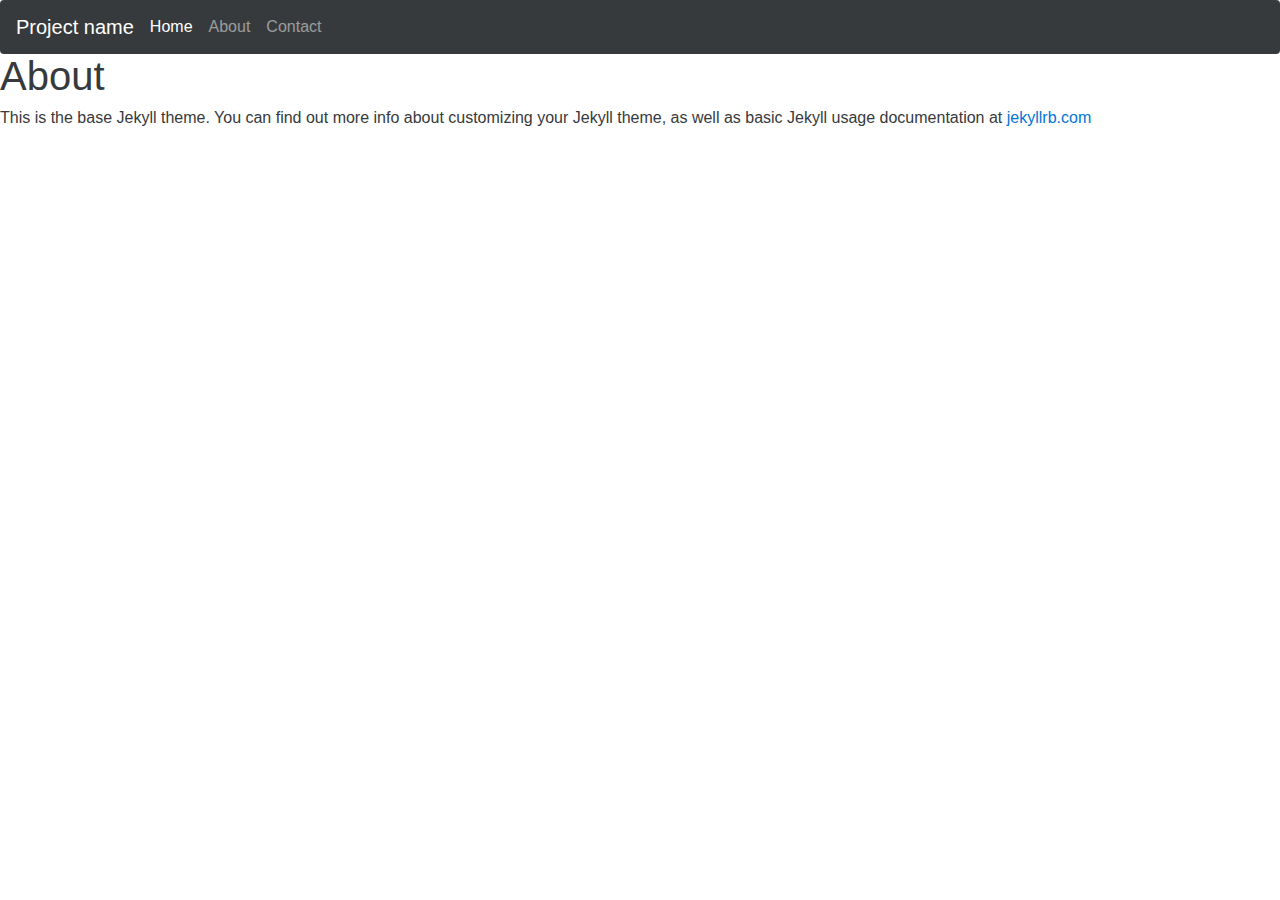
<file: about/index.html>
<!DOCTYPE html><html><head><meta charset="utf-8"><meta http-equiv="X-UA-Compatible" content="IE=edge"><meta name="viewport" content="width=device-width, initial-scale=1"><title>About</title><meta name="description" content="Write an awesome description for your new site here. You can edit this line in _config.yml. It will appear in your document head meta (for Google search results) and in your feed.xml site description."><style>/*!
 * Bootstrap v4.0.0-alpha.2 (http://getbootstrap.com)
 * Copyright 2011-2016 The Bootstrap Authors
 * Copyright 2011-2016 Twitter, Inc.
 * Licensed under MIT (https://github.com/twbs/bootstrap/blob/master/LICENSE)
 *//*! normalize.css v4.0.0 | MIT License | github.com/necolas/normalize.css */hr,p,pre,ul{margin-bottom:1rem}body,pre{color:#373a3c}.btn,[role=button]{cursor:pointer}.btn-primary:active,.btn-secondary:active,.btn:active{background-image:none}article,figure,footer,header,nav{display:block}a:active,a:hover{outline-width:0}h1{margin:.67em 0}h1,h2,p,pre,ul{margin-top:0}hr{-webkit-box-sizing:content-box;box-sizing:content-box;height:0;overflow:visible;margin-top:1rem;border:0;border-top:1px solid rgba(0,0,0,.1)}button::-moz-focus-inner,input::-moz-focus-inner{border:0;padding:0}button:-moz-focusring,input:-moz-focusring{outline:ButtonText dotted 1px}@media print{*,::after,::before,::first-letter,::first-line{text-shadow:none!important;-webkit-box-shadow:none!important;box-shadow:none!important}a,a:visited{text-decoration:underline}pre{border:1px solid #999;page-break-inside:avoid}h2,p{orphans:3;widows:3}h2{page-break-after:avoid}.navbar{display:none}}html{font-family:sans-serif;-ms-text-size-adjust:100%;-webkit-text-size-adjust:100%;-webkit-box-sizing:border-box;box-sizing:border-box;font-size:16px;-ms-overflow-style:scrollbar;-webkit-tap-highlight-color:transparent}*,::after,::before{-webkit-box-sizing:inherit;box-sizing:inherit}@-ms-viewport{width:device-width}body{margin:0;font-family:-apple-system,BlinkMacSystemFont,"Segoe UI",Roboto,Oxygen,Ubuntu,Cantarell,"Fira Sans","Droid Sans","Helvetica Neue",Arial,sans-serif;font-size:1rem;line-height:1.5;background-color:#fff}h1,h2{margin-bottom:.5rem;font-family:inherit;font-weight:500;line-height:1.1;color:inherit}a{background-color:transparent;color:#0275d8;text-decoration:none}a:focus,a:hover{color:#014c8c;text-decoration:underline}.btn:focus,.btn:hover,.nav-link:focus,.nav-link:hover,.navbar-brand:focus,.navbar-brand:hover{text-decoration:none}a:focus{outline:dotted thin;outline:-webkit-focus-ring-color auto 5px;outline-offset:-2px}figure{margin:0 0 1rem}[role=button],a{-ms-touch-action:manipulation;touch-action:manipulation}h1{font-size:2.5rem}h2{font-size:2rem}.display-3{font-size:4.5rem;font-weight:300}code,pre{font-size:90%}code,pre{font-family:Menlo,Monaco,Consolas,"Liberation Mono","Courier New",monospace}code{padding:.2rem .4rem;color:#bd4147;background-color:#f7f7f9;-webkit-border-radius:.25rem;border-radius:.25rem}pre{overflow:auto;display:block}.container::after,.row::after{display:table;content:"";clear:both}pre code{padding:0;font-size:inherit;color:inherit;background-color:transparent;-webkit-border-radius:0;border-radius:0}.container{margin-left:auto;margin-right:auto;padding-left:15px;padding-right:15px}@media (min-width:544px){.container{max-width:576px}}@media (min-width:768px){.container{max-width:720px}.col-md-4{position:relative;min-height:1px;padding-right:15px;padding-left:15px;float:left;width:33.33333%}}@media (min-width:992px){.container{max-width:940px}}@media (min-width:1200px){.container{max-width:1140px}}.row{margin-left:-15px;margin-right:-15px}.btn,.nav-link{display:inline-block}.form-control::-ms-expand{background-color:transparent;border:0}.form-control::-moz-placeholder{color:#999;opacity:1}.form-control:-ms-input-placeholder{color:#999;opacity:1}.form-control::placeholder{color:#999;opacity:1}select.form-control:focus::-ms-value{color:#55595c;background-color:#fff}.btn{font-weight:400;line-height:1.25;text-align:center;white-space:nowrap;vertical-align:middle;-webkit-user-select:none;-moz-user-select:none;-ms-user-select:none;user-select:none;border:1px solid transparent;padding:.5rem 1rem;font-size:1rem;-webkit-border-radius:.25rem;border-radius:.25rem}.btn:active:focus,.btn:focus{outline:dotted thin;outline:-webkit-focus-ring-color auto 5px;outline-offset:-2px}.btn:active{outline:0}.btn:disabled{cursor:not-allowed;opacity:.65}.btn-primary{color:#fff;background-color:#0275d8;border-color:#0275d8}.btn-primary:active,.btn-primary:focus,.btn-primary:hover{background-color:#025aa5;border-color:#01549b;color:#fff}.btn-primary:active:focus,.btn-primary:active:hover{color:#fff;background-color:#014682;border-color:#01315a}.btn-primary:disabled:focus,.btn-primary:disabled:hover{background-color:#0275d8;border-color:#0275d8}.btn-secondary{color:#373a3c;background-color:#fff;border-color:#ccc}.btn-secondary:active,.btn-secondary:focus,.btn-secondary:hover{background-color:#e6e6e6;border-color:#adadad;color:#373a3c}.btn-secondary:active:focus,.btn-secondary:active:hover{color:#373a3c;background-color:#d4d4d4;border-color:#8c8c8c}.btn-secondary:disabled:focus,.btn-secondary:disabled:hover{background-color:#fff;border-color:#ccc}.btn-lg{padding:.75rem 1.5rem;font-size:1.25rem;-webkit-border-radius:.3rem;border-radius:.3rem}.custom-select:focus::-ms-value{color:#55595c;background-color:#fff}.custom-select::-ms-expand{opacity:0}.nav{padding-left:0;margin-bottom:0;list-style:none}.navbar{position:relative;padding:.5rem 1rem}.navbar::after{content:"";display:table;clear:both}@media (min-width:544px){.navbar{-webkit-border-radius:.25rem;border-radius:.25rem}}.navbar-brand{float:left;padding-top:.25rem;padding-bottom:.25rem;margin-right:1rem;font-size:1.25rem}.navbar-nav .nav-item{float:left}.navbar-nav .nav-link{display:block;padding-top:.425rem;padding-bottom:.425rem}.navbar-nav .nav-item+.nav-item{margin-left:1rem}.navbar-dark .navbar-brand,.navbar-dark .navbar-brand:focus,.navbar-dark .navbar-brand:hover{color:#fff}.navbar-dark .navbar-nav .nav-link{color:rgba(255,255,255,.5)}.navbar-dark .navbar-nav .nav-link:focus,.navbar-dark .navbar-nav .nav-link:hover{color:rgba(255,255,255,.75)}.navbar-dark .navbar-nav .active>.nav-link,.navbar-dark .navbar-nav .active>.nav-link:focus,.navbar-dark .navbar-nav .active>.nav-link:hover{color:#fff}.jumbotron{padding:2rem 1rem;margin-bottom:2rem;background-color:#eceeef;-webkit-border-radius:.3rem;border-radius:.3rem}@media (min-width:544px){.jumbotron{padding:4rem 2rem}}@-webkit-keyframes progress-bar-stripes{from{background-position:1rem 0}to{background-position:0 0}}@keyframes progress-bar-stripes{from{background-position:1rem 0}to{background-position:0 0}}.progress[value]::-ms-fill{background-color:#0074d9;border:0}.progress[value]::-moz-progress-bar{background-color:#0074d9;border-bottom-left-radius:.25rem;border-top-left-radius:.25rem}.progress[value]::-webkit-progress-value{background-color:#0074d9;-webkit-border-bottom-left-radius:.25rem;border-bottom-left-radius:.25rem;-webkit-border-top-left-radius:.25rem;border-top-left-radius:.25rem}.progress[value="100"]::-moz-progress-bar{border-bottom-right-radius:.25rem;border-top-right-radius:.25rem}.progress[value="100"]::-webkit-progress-value{-webkit-border-bottom-right-radius:.25rem;border-bottom-right-radius:.25rem;-webkit-border-top-right-radius:.25rem;border-top-right-radius:.25rem}.progress[value]::-webkit-progress-bar{background-color:#eee;-webkit-border-radius:.25rem;border-radius:.25rem}base::-moz-progress-bar{background-color:#eee;border-radius:.25rem}.progress-striped[value]::-webkit-progress-value{background-image:-webkit-linear-gradient(45deg,rgba(255,255,255,.15) 25%,transparent 25%,transparent 50%,rgba(255,255,255,.15) 50%,rgba(255,255,255,.15) 75%,transparent 75%,transparent);background-image:linear-gradient(45deg,rgba(255,255,255,.15) 25%,transparent 25%,transparent 50%,rgba(255,255,255,.15) 50%,rgba(255,255,255,.15) 75%,transparent 75%,transparent);background-size:1rem 1rem}.progress-striped[value]::-moz-progress-bar{background-image:linear-gradient(45deg,rgba(255,255,255,.15) 25%,transparent 25%,transparent 50%,rgba(255,255,255,.15) 50%,rgba(255,255,255,.15) 75%,transparent 75%,transparent);background-size:1rem 1rem}.progress-striped[value]::-ms-fill{background-image:linear-gradient(45deg,rgba(255,255,255,.15) 25%,transparent 25%,transparent 50%,rgba(255,255,255,.15) 50%,rgba(255,255,255,.15) 75%,transparent 75%,transparent);background-size:1rem 1rem}.progress-animated[value]::-webkit-progress-value{-webkit-animation:progress-bar-stripes 2s linear infinite;animation:progress-bar-stripes 2s linear infinite}.progress-animated[value]::-moz-progress-bar{animation:progress-bar-stripes 2s linear infinite}.progress-success[value]::-webkit-progress-value{background-color:#5cb85c}.progress-success[value]::-moz-progress-bar{background-color:#5cb85c}.progress-success[value]::-ms-fill{background-color:#5cb85c}.progress-info[value]::-webkit-progress-value{background-color:#5bc0de}.progress-info[value]::-moz-progress-bar{background-color:#5bc0de}.progress-info[value]::-ms-fill{background-color:#5bc0de}.progress-warning[value]::-webkit-progress-value{background-color:#f0ad4e}.progress-warning[value]::-moz-progress-bar{background-color:#f0ad4e}.progress-warning[value]::-ms-fill{background-color:#f0ad4e}.progress-danger[value]::-webkit-progress-value{background-color:#d9534f}.progress-danger[value]::-moz-progress-bar{background-color:#d9534f}.progress-danger[value]::-ms-fill{background-color:#d9534f}.bg-inverse{background-color:#373a3c}.sr-only{position:absolute;width:1px;height:1px;padding:0;margin:-1px;overflow:hidden;clip:rect(0,0,0,0);border:0}</style><link rel="canonical" href="http://yourdomain.com/jekyll-bootstrap4/about/"><link rel="alternate" type="application/rss+xml" title="Your awesome title" href="http://yourdomain.com/jekyll-bootstrap4/feed.xml"></head><body><header class="site-header"><nav class="navbar navbar-static-top navbar-dark bg-inverse"><a class="navbar-brand" href="#">Project name</a><ul class="nav navbar-nav"><li class="nav-item active"><a class="nav-link" href="#">Home <span class="sr-only">(current)</span></a></li><li class="nav-item"><a class="nav-link" href="#">About</a></li><li class="nav-item"><a class="nav-link" href="#">Contact</a></li></ul></nav></header><div class="page-content"><div class="wrapper"><article class="post"><header class="post-header"><h1 class="post-title">About</h1></header><div class="post-content"><p>This is the base Jekyll theme. You can find out more info about customizing your Jekyll theme, as well as basic Jekyll usage documentation at <a href="http://jekyllrb.com/">jekyllrb.com</a></p></div></article></div></div><footer class="site-footer"></footer><script type="text/javascript">if(function(e,t){"object"==typeof module&&"object"==typeof module.exports?module.exports=e.document?t(e,!0):function(e){if(!e.document)throw new Error("jQuery requires a window with a document");return t(e)}:t(e)}("undefined"!=typeof window?window:this,function(e,t){function n(e){var t="length"in e&&e.length,n=Z.type(e);return"function"===n||Z.isWindow(e)?!1:1===e.nodeType&&t?!0:"array"===n||0===t||"number"==typeof t&&t>0&&t-1 in e}function i(e,t,n){if(Z.isFunction(t))return Z.grep(e,function(e,i){return!!t.call(e,i,e)!==n});if(t.nodeType)return Z.grep(e,function(e){return e===t!==n});if("string"==typeof t){if(ae.test(t))return Z.filter(t,e,n);t=Z.filter(t,e)}return Z.grep(e,function(e){return G.call(t,e)>=0!==n})}function r(e,t){for(;(e=e[t])&&1!==e.nodeType;);return e}function o(e){var t=pe[e]={};return Z.each(e.match(de)||[],function(e,n){t[n]=!0}),t}function s(){Y.removeEventListener("DOMContentLoaded",s,!1),e.removeEventListener("load",s,!1),Z.ready()}function a(){Object.defineProperty(this.cache={},0,{get:function(){return{}}}),this.expando=Z.expando+a.uid++}function l(e,t,n){var i;if(void 0===n&&1===e.nodeType)if(i="data-"+t.replace(be,"-$1").toLowerCase(),n=e.getAttribute(i),"string"==typeof n){try{n="true"===n?!0:"false"===n?!1:"null"===n?null:+n+""===n?+n:_e.test(n)?Z.parseJSON(n):n}catch(r){}ye.set(e,t,n)}else n=void 0;return n}function u(){return!0}function c(){return!1}function f(){try{return Y.activeElement}catch(e){}}function h(e,t){return Z.nodeName(e,"table")&&Z.nodeName(11!==t.nodeType?t:t.firstChild,"tr")?e.getElementsByTagName("tbody")[0]||e.appendChild(e.ownerDocument.createElement("tbody")):e}function d(e){return e.type=(null!==e.getAttribute("type"))+"/"+e.type,e}function p(e){var t=He.exec(e.type);return t?e.type=t[1]:e.removeAttribute("type"),e}function g(e,t){for(var n=0,i=e.length;i>n;n++)me.set(e[n],"globalEval",!t||me.get(t[n],"globalEval"))}function v(e,t){var n,i,r,o,s,a,l,u;if(1===t.nodeType){if(me.hasData(e)&&(o=me.access(e),s=me.set(t,o),u=o.events)){delete s.handle,s.events={};for(r in u)for(n=0,i=u[r].length;i>n;n++)Z.event.add(t,r,u[r][n])}ye.hasData(e)&&(a=ye.access(e),l=Z.extend({},a),ye.set(t,l))}}function m(e,t){var n=e.getElementsByTagName?e.getElementsByTagName(t||"*"):e.querySelectorAll?e.querySelectorAll(t||"*"):[];return void 0===t||t&&Z.nodeName(e,t)?Z.merge([e],n):n}function y(e,t){var n=t.nodeName.toLowerCase();"input"===n&&we.test(e.type)?t.checked=e.checked:"input"!==n&&"textarea"!==n||(t.defaultValue=e.defaultValue)}function _(t,n){var i,r=Z(n.createElement(t)).appendTo(n.body),o=e.getDefaultComputedStyle&&(i=e.getDefaultComputedStyle(r[0]))?i.display:Z.css(r[0],"display");return r.detach(),o}function b(e){var t=Y,n=Me[e];return n||(n=_(e,t),"none"!==n&&n||(Fe=(Fe||Z("<iframe frameborder='0' width='0' height='0'/>")).appendTo(t.documentElement),t=Fe[0].contentDocument,t.write(),t.close(),n=_(e,t),Fe.detach()),Me[e]=n),n}function E(e,t,n){var i,r,o,s,a=e.style;return n=n||Ve(e),n&&(s=n.getPropertyValue(t)||n[t]),n&&(""!==s||Z.contains(e.ownerDocument,e)||(s=Z.style(e,t)),qe.test(s)&&Be.test(t)&&(i=a.width,r=a.minWidth,o=a.maxWidth,a.minWidth=a.maxWidth=a.width=s,s=n.width,a.width=i,a.minWidth=r,a.maxWidth=o)),void 0!==s?s+"":s}function T(e,t){return{get:function(){return e()?void delete this.get:(this.get=t).apply(this,arguments)}}}function C(e,t){if(t in e)return t;for(var n=t[0].toUpperCase()+t.slice(1),i=t,r=ze.length;r--;)if(t=ze[r]+n,t in e)return t;return i}function w(e,t,n){var i=Ke.exec(t);return i?Math.max(0,i[1]-(n||0))+(i[2]||"px"):t}function x(e,t,n,i,r){for(var o=n===(i?"border":"content")?4:"width"===t?1:0,s=0;4>o;o+=2)"margin"===n&&(s+=Z.css(e,n+Te[o],!0,r)),i?("content"===n&&(s-=Z.css(e,"padding"+Te[o],!0,r)),"margin"!==n&&(s-=Z.css(e,"border"+Te[o]+"Width",!0,r))):(s+=Z.css(e,"padding"+Te[o],!0,r),"padding"!==n&&(s+=Z.css(e,"border"+Te[o]+"Width",!0,r)));return s}function A(e,t,n){var i=!0,r="width"===t?e.offsetWidth:e.offsetHeight,o=Ve(e),s="border-box"===Z.css(e,"boxSizing",!1,o);if(0>=r||null==r){if(r=E(e,t,o),(0>r||null==r)&&(r=e.style[t]),qe.test(r))return r;i=s&&(X.boxSizingReliable()||r===e.style[t]),r=parseFloat(r)||0}return r+x(e,t,n||(s?"border":"content"),i,o)+"px"}function D(e,t){for(var n,i,r,o=[],s=0,a=e.length;a>s;s++)i=e[s],i.style&&(o[s]=me.get(i,"olddisplay"),n=i.style.display,t?(o[s]||"none"!==n||(i.style.display=""),""===i.style.display&&Ce(i)&&(o[s]=me.access(i,"olddisplay",b(i.nodeName)))):(r=Ce(i),"none"===n&&r||me.set(i,"olddisplay",r?n:Z.css(i,"display"))));for(s=0;a>s;s++)i=e[s],i.style&&(t&&"none"!==i.style.display&&""!==i.style.display||(i.style.display=t?o[s]||"":"none"));return e}function I(e,t,n,i,r){return new I.prototype.init(e,t,n,i,r)}function N(){return setTimeout(function(){Xe=void 0}),Xe=Z.now()}function S(e,t){var n,i=0,r={height:e};for(t=t?1:0;4>i;i+=2-t)n=Te[i],r["margin"+n]=r["padding"+n]=e;return t&&(r.opacity=r.width=e),r}function O(e,t,n){for(var i,r=(nt[t]||[]).concat(nt["*"]),o=0,s=r.length;s>o;o++)if(i=r[o].call(n,t,e))return i}function k(e,t,n){var i,r,o,s,a,l,u,c,f=this,h={},d=e.style,p=e.nodeType&&Ce(e),g=me.get(e,"fxshow");n.queue||(a=Z._queueHooks(e,"fx"),null==a.unqueued&&(a.unqueued=0,l=a.empty.fire,a.empty.fire=function(){a.unqueued||l()}),a.unqueued++,f.always(function(){f.always(function(){a.unqueued--,Z.queue(e,"fx").length||a.empty.fire()})})),1===e.nodeType&&("height"in t||"width"in t)&&(n.overflow=[d.overflow,d.overflowX,d.overflowY],u=Z.css(e,"display"),c="none"===u?me.get(e,"olddisplay")||b(e.nodeName):u,"inline"===c&&"none"===Z.css(e,"float")&&(d.display="inline-block")),n.overflow&&(d.overflow="hidden",f.always(function(){d.overflow=n.overflow[0],d.overflowX=n.overflow[1],d.overflowY=n.overflow[2]}));for(i in t)if(r=t[i],Je.exec(r)){if(delete t[i],o=o||"toggle"===r,r===(p?"hide":"show")){if("show"!==r||!g||void 0===g[i])continue;p=!0}h[i]=g&&g[i]||Z.style(e,i)}else u=void 0;if(Z.isEmptyObject(h))"inline"===("none"===u?b(e.nodeName):u)&&(d.display=u);else{g?"hidden"in g&&(p=g.hidden):g=me.access(e,"fxshow",{}),o&&(g.hidden=!p),p?Z(e).show():f.done(function(){Z(e).hide()}),f.done(function(){var t;me.remove(e,"fxshow");for(t in h)Z.style(e,t,h[t])});for(i in h)s=O(p?g[i]:0,i,f),i in g||(g[i]=s.start,p&&(s.end=s.start,s.start="width"===i||"height"===i?1:0))}}function L(e,t){var n,i,r,o,s;for(n in e)if(i=Z.camelCase(n),r=t[i],o=e[n],Z.isArray(o)&&(r=o[1],o=e[n]=o[0]),n!==i&&(e[i]=o,delete e[n]),s=Z.cssHooks[i],s&&"expand"in s){o=s.expand(o),delete e[i];for(n in o)n in e||(e[n]=o[n],t[n]=r)}else t[i]=r}function j(e,t,n){var i,r,o=0,s=tt.length,a=Z.Deferred().always(function(){delete l.elem}),l=function(){if(r)return!1;for(var t=Xe||N(),n=Math.max(0,u.startTime+u.duration-t),i=n/u.duration||0,o=1-i,s=0,l=u.tweens.length;l>s;s++)u.tweens[s].run(o);return a.notifyWith(e,[u,o,n]),1>o&&l?n:(a.resolveWith(e,[u]),!1)},u=a.promise({elem:e,props:Z.extend({},t),opts:Z.extend(!0,{specialEasing:{}},n),originalProperties:t,originalOptions:n,startTime:Xe||N(),duration:n.duration,tweens:[],createTween:function(t,n){var i=Z.Tween(e,u.opts,t,n,u.opts.specialEasing[t]||u.opts.easing);return u.tweens.push(i),i},stop:function(t){var n=0,i=t?u.tweens.length:0;if(r)return this;for(r=!0;i>n;n++)u.tweens[n].run(1);return t?a.resolveWith(e,[u,t]):a.rejectWith(e,[u,t]),this}}),c=u.props;for(L(c,u.opts.specialEasing);s>o;o++)if(i=tt[o].call(u,e,c,u.opts))return i;return Z.map(c,O,u),Z.isFunction(u.opts.start)&&u.opts.start.call(e,u),Z.fx.timer(Z.extend(l,{elem:e,anim:u,queue:u.opts.queue})),u.progress(u.opts.progress).done(u.opts.done,u.opts.complete).fail(u.opts.fail).always(u.opts.always)}function P(e){return function(t,n){"string"!=typeof t&&(n=t,t="*");var i,r=0,o=t.toLowerCase().match(de)||[];if(Z.isFunction(n))for(;i=o[r++];)"+"===i[0]?(i=i.slice(1)||"*",(e[i]=e[i]||[]).unshift(n)):(e[i]=e[i]||[]).push(n)}}function H(e,t,n,i){function r(a){var l;return o[a]=!0,Z.each(e[a]||[],function(e,a){var u=a(t,n,i);return"string"!=typeof u||s||o[u]?s?!(l=u):void 0:(t.dataTypes.unshift(u),r(u),!1)}),l}var o={},s=e===_t;return r(t.dataTypes[0])||!o["*"]&&r("*")}function R(e,t){var n,i,r=Z.ajaxSettings.flatOptions||{};for(n in t)void 0!==t[n]&&((r[n]?e:i||(i={}))[n]=t[n]);return i&&Z.extend(!0,e,i),e}function W(e,t,n){for(var i,r,o,s,a=e.contents,l=e.dataTypes;"*"===l[0];)l.shift(),void 0===i&&(i=e.mimeType||t.getResponseHeader("Content-Type"));if(i)for(r in a)if(a[r]&&a[r].test(i)){l.unshift(r);break}if(l[0]in n)o=l[0];else{for(r in n){if(!l[0]||e.converters[r+" "+l[0]]){o=r;break}s||(s=r)}o=o||s}return o?(o!==l[0]&&l.unshift(o),n[o]):void 0}function F(e,t,n,i){var r,o,s,a,l,u={},c=e.dataTypes.slice();if(c[1])for(s in e.converters)u[s.toLowerCase()]=e.converters[s];for(o=c.shift();o;)if(e.responseFields[o]&&(n[e.responseFields[o]]=t),!l&&i&&e.dataFilter&&(t=e.dataFilter(t,e.dataType)),l=o,o=c.shift())if("*"===o)o=l;else if("*"!==l&&l!==o){if(s=u[l+" "+o]||u["* "+o],!s)for(r in u)if(a=r.split(" "),a[1]===o&&(s=u[l+" "+a[0]]||u["* "+a[0]])){s===!0?s=u[r]:u[r]!==!0&&(o=a[0],c.unshift(a[1]));break}if(s!==!0)if(s&&e["throws"])t=s(t);else try{t=s(t)}catch(f){return{state:"parsererror",error:s?f:"No conversion from "+l+" to "+o}}}return{state:"success",data:t}}function M(e,t,n,i){var r;if(Z.isArray(t))Z.each(t,function(t,r){n||wt.test(e)?i(e,r):M(e+"["+("object"==typeof r?t:"")+"]",r,n,i)});else if(n||"object"!==Z.type(t))i(e,t);else for(r in t)M(e+"["+r+"]",t[r],n,i)}function B(e){return Z.isWindow(e)?e:9===e.nodeType&&e.defaultView}var q=[],V=q.slice,U=q.concat,K=q.push,G=q.indexOf,Q={},$=Q.toString,z=Q.hasOwnProperty,X={},Y=e.document,J="2.1.4",Z=function(e,t){return new Z.fn.init(e,t)},ee=/^[\s\uFEFF\xA0]+|[\s\uFEFF\xA0]+$/g,te=/^-ms-/,ne=/-([\da-z])/gi,ie=function(e,t){return t.toUpperCase()};Z.fn=Z.prototype={jquery:J,constructor:Z,selector:"",length:0,toArray:function(){return V.call(this)},get:function(e){return null!=e?0>e?this[e+this.length]:this[e]:V.call(this)},pushStack:function(e){var t=Z.merge(this.constructor(),e);return t.prevObject=this,t.context=this.context,t},each:function(e,t){return Z.each(this,e,t)},map:function(e){return this.pushStack(Z.map(this,function(t,n){return e.call(t,n,t)}))},slice:function(){return this.pushStack(V.apply(this,arguments))},first:function(){return this.eq(0)},last:function(){return this.eq(-1)},eq:function(e){var t=this.length,n=+e+(0>e?t:0);return this.pushStack(n>=0&&t>n?[this[n]]:[])},end:function(){return this.prevObject||this.constructor(null)},push:K,sort:q.sort,splice:q.splice},Z.extend=Z.fn.extend=function(){var e,t,n,i,r,o,s=arguments[0]||{},a=1,l=arguments.length,u=!1;for("boolean"==typeof s&&(u=s,s=arguments[a]||{},a++),"object"==typeof s||Z.isFunction(s)||(s={}),a===l&&(s=this,a--);l>a;a++)if(null!=(e=arguments[a]))for(t in e)n=s[t],i=e[t],s!==i&&(u&&i&&(Z.isPlainObject(i)||(r=Z.isArray(i)))?(r?(r=!1,o=n&&Z.isArray(n)?n:[]):o=n&&Z.isPlainObject(n)?n:{},s[t]=Z.extend(u,o,i)):void 0!==i&&(s[t]=i));return s},Z.extend({expando:"jQuery"+(J+Math.random()).replace(/\D/g,""),isReady:!0,error:function(e){throw new Error(e)},noop:function(){},isFunction:function(e){return"function"===Z.type(e)},isArray:Array.isArray,isWindow:function(e){return null!=e&&e===e.window},isNumeric:function(e){return!Z.isArray(e)&&e-parseFloat(e)+1>=0},isPlainObject:function(e){return"object"!==Z.type(e)||e.nodeType||Z.isWindow(e)?!1:!e.constructor||z.call(e.constructor.prototype,"isPrototypeOf")},isEmptyObject:function(e){var t;for(t in e)return!1;return!0},type:function(e){return null==e?e+"":"object"==typeof e||"function"==typeof e?Q[$.call(e)]||"object":typeof e},globalEval:function(e){var t,n=eval;e=Z.trim(e),e&&(1===e.indexOf("use strict")?(t=Y.createElement("script"),t.text=e,Y.head.appendChild(t).parentNode.removeChild(t)):n(e))},camelCase:function(e){return e.replace(te,"ms-").replace(ne,ie)},nodeName:function(e,t){return e.nodeName&&e.nodeName.toLowerCase()===t.toLowerCase()},each:function(e,t,i){var r,o=0,s=e.length,a=n(e);if(i){if(a)for(;s>o&&(r=t.apply(e[o],i),r!==!1);o++);else for(o in e)if(r=t.apply(e[o],i),r===!1)break}else if(a)for(;s>o&&(r=t.call(e[o],o,e[o]),r!==!1);o++);else for(o in e)if(r=t.call(e[o],o,e[o]),r===!1)break;return e},trim:function(e){return null==e?"":(e+"").replace(ee,"")},makeArray:function(e,t){var i=t||[];return null!=e&&(n(Object(e))?Z.merge(i,"string"==typeof e?[e]:e):K.call(i,e)),i},inArray:function(e,t,n){return null==t?-1:G.call(t,e,n)},merge:function(e,t){for(var n=+t.length,i=0,r=e.length;n>i;i++)e[r++]=t[i];return e.length=r,e},grep:function(e,t,n){for(var i,r=[],o=0,s=e.length,a=!n;s>o;o++)i=!t(e[o],o),i!==a&&r.push(e[o]);return r},map:function(e,t,i){var r,o=0,s=e.length,a=n(e),l=[];if(a)for(;s>o;o++)r=t(e[o],o,i),null!=r&&l.push(r);else for(o in e)r=t(e[o],o,i),null!=r&&l.push(r);return U.apply([],l)},guid:1,proxy:function(e,t){var n,i,r;return"string"==typeof t&&(n=e[t],t=e,e=n),Z.isFunction(e)?(i=V.call(arguments,2),r=function(){return e.apply(t||this,i.concat(V.call(arguments)))},r.guid=e.guid=e.guid||Z.guid++,r):void 0},now:Date.now,support:X}),Z.each("Boolean Number String Function Array Date RegExp Object Error".split(" "),function(e,t){Q["[object "+t+"]"]=t.toLowerCase()});var re=function(e){function t(e,t,n,i){var r,o,s,a,l,u,f,d,p,g;if((t?t.ownerDocument||t:M)!==k&&O(t),t=t||k,n=n||[],a=t.nodeType,"string"!=typeof e||!e||1!==a&&9!==a&&11!==a)return n;if(!i&&j){if(11!==a&&(r=ye.exec(e)))if(s=r[1]){if(9===a){if(o=t.getElementById(s),!o||!o.parentNode)return n;if(o.id===s)return n.push(o),n}else if(t.ownerDocument&&(o=t.ownerDocument.getElementById(s))&&W(t,o)&&o.id===s)return n.push(o),n}else{if(r[2])return J.apply(n,t.getElementsByTagName(e)),n;if((s=r[3])&&E.getElementsByClassName)return J.apply(n,t.getElementsByClassName(s)),n}if(E.qsa&&(!P||!P.test(e))){if(d=f=F,p=t,g=1!==a&&e,1===a&&"object"!==t.nodeName.toLowerCase()){for(u=x(e),(f=t.getAttribute("id"))?d=f.replace(be,"\\$&"):t.setAttribute("id",d),d="[id='"+d+"'] ",l=u.length;l--;)u[l]=d+h(u[l]);p=_e.test(e)&&c(t.parentNode)||t,g=u.join(",")}if(g)try{return J.apply(n,p.querySelectorAll(g)),n}catch(v){}finally{f||t.removeAttribute("id")}}}return D(e.replace(le,"$1"),t,n,i)}function n(){function e(n,i){return t.push(n+" ")>T.cacheLength&&delete e[t.shift()],e[n+" "]=i}var t=[];return e}function i(e){return e[F]=!0,e}function r(e){var t=k.createElement("div");try{return!!e(t)}catch(n){return!1}finally{t.parentNode&&t.parentNode.removeChild(t),t=null}}function o(e,t){for(var n=e.split("|"),i=e.length;i--;)T.attrHandle[n[i]]=t}function s(e,t){var n=t&&e,i=n&&1===e.nodeType&&1===t.nodeType&&(~t.sourceIndex||Q)-(~e.sourceIndex||Q);if(i)return i;if(n)for(;n=n.nextSibling;)if(n===t)return-1;return e?1:-1}function a(e){return function(t){var n=t.nodeName.toLowerCase();return"input"===n&&t.type===e}}function l(e){return function(t){var n=t.nodeName.toLowerCase();return("input"===n||"button"===n)&&t.type===e}}function u(e){return i(function(t){return t=+t,i(function(n,i){for(var r,o=e([],n.length,t),s=o.length;s--;)n[r=o[s]]&&(n[r]=!(i[r]=n[r]))})})}function c(e){return e&&"undefined"!=typeof e.getElementsByTagName&&e}function f(){}function h(e){for(var t=0,n=e.length,i="";n>t;t++)i+=e[t].value;return i}function d(e,t,n){var i=t.dir,r=n&&"parentNode"===i,o=q++;return t.first?function(t,n,o){for(;t=t[i];)if(1===t.nodeType||r)return e(t,n,o)}:function(t,n,s){var a,l,u=[B,o];if(s){for(;t=t[i];)if((1===t.nodeType||r)&&e(t,n,s))return!0}else for(;t=t[i];)if(1===t.nodeType||r){if(l=t[F]||(t[F]={}),(a=l[i])&&a[0]===B&&a[1]===o)return u[2]=a[2];if(l[i]=u,u[2]=e(t,n,s))return!0}}}function p(e){return e.length>1?function(t,n,i){for(var r=e.length;r--;)if(!e[r](t,n,i))return!1;return!0}:e[0]}function g(e,n,i){for(var r=0,o=n.length;o>r;r++)t(e,n[r],i);return i}function v(e,t,n,i,r){for(var o,s=[],a=0,l=e.length,u=null!=t;l>a;a++)(o=e[a])&&(n&&!n(o,i,r)||(s.push(o),u&&t.push(a)));return s}function m(e,t,n,r,o,s){return r&&!r[F]&&(r=m(r)),o&&!o[F]&&(o=m(o,s)),i(function(i,s,a,l){var u,c,f,h=[],d=[],p=s.length,m=i||g(t||"*",a.nodeType?[a]:a,[]),y=!e||!i&&t?m:v(m,h,e,a,l),_=n?o||(i?e:p||r)?[]:s:y;if(n&&n(y,_,a,l),r)for(u=v(_,d),r(u,[],a,l),c=u.length;c--;)(f=u[c])&&(_[d[c]]=!(y[d[c]]=f));if(i){if(o||e){if(o){for(u=[],c=_.length;c--;)(f=_[c])&&u.push(y[c]=f);o(null,_=[],u,l)}for(c=_.length;c--;)(f=_[c])&&(u=o?ee(i,f):h[c])>-1&&(i[u]=!(s[u]=f))}}else _=v(_===s?_.splice(p,_.length):_),o?o(null,s,_,l):J.apply(s,_)})}function y(e){for(var t,n,i,r=e.length,o=T.relative[e[0].type],s=o||T.relative[" "],a=o?1:0,l=d(function(e){return e===t},s,!0),u=d(function(e){return ee(t,e)>-1},s,!0),c=[function(e,n,i){var r=!o&&(i||n!==I)||((t=n).nodeType?l(e,n,i):u(e,n,i));return t=null,r}];r>a;a++)if(n=T.relative[e[a].type])c=[d(p(c),n)];else{if(n=T.filter[e[a].type].apply(null,e[a].matches),n[F]){for(i=++a;r>i&&!T.relative[e[i].type];i++);return m(a>1&&p(c),a>1&&h(e.slice(0,a-1).concat({value:" "===e[a-2].type?"*":""})).replace(le,"$1"),n,i>a&&y(e.slice(a,i)),r>i&&y(e=e.slice(i)),r>i&&h(e))}c.push(n)}return p(c)}function _(e,n){var r=n.length>0,o=e.length>0,s=function(i,s,a,l,u){var c,f,h,d=0,p="0",g=i&&[],m=[],y=I,_=i||o&&T.find.TAG("*",u),b=B+=null==y?1:Math.random()||.1,E=_.length;for(u&&(I=s!==k&&s);p!==E&&null!=(c=_[p]);p++){if(o&&c){for(f=0;h=e[f++];)if(h(c,s,a)){l.push(c);break}u&&(B=b)}r&&((c=!h&&c)&&d--,i&&g.push(c))}if(d+=p,r&&p!==d){for(f=0;h=n[f++];)h(g,m,s,a);if(i){if(d>0)for(;p--;)g[p]||m[p]||(m[p]=X.call(l));m=v(m)}J.apply(l,m),u&&!i&&m.length>0&&d+n.length>1&&t.uniqueSort(l)}return u&&(B=b,I=y),g};return r?i(s):s}var b,E,T,C,w,x,A,D,I,N,S,O,k,L,j,P,H,R,W,F="sizzle"+1*new Date,M=e.document,B=0,q=0,V=n(),U=n(),K=n(),G=function(e,t){return e===t&&(S=!0),0},Q=1<<31,$={}.hasOwnProperty,z=[],X=z.pop,Y=z.push,J=z.push,Z=z.slice,ee=function(e,t){for(var n=0,i=e.length;i>n;n++)if(e[n]===t)return n;return-1},te="checked|selected|async|autofocus|autoplay|controls|defer|disabled|hidden|ismap|loop|multiple|open|readonly|required|scoped",ne="[\\x20\\t\\r\\n\\f]",ie="(?:\\\\.|[\\w-]|[^\\x00-\\xa0])+",re=ie.replace("w","w#"),oe="\\["+ne+"*("+ie+")(?:"+ne+"*([*^$|!~]?=)"+ne+"*(?:'((?:\\\\.|[^\\\\'])*)'|\"((?:\\\\.|[^\\\\\"])*)\"|("+re+"))|)"+ne+"*\\]",se=":("+ie+")(?:\\((('((?:\\\\.|[^\\\\'])*)'|\"((?:\\\\.|[^\\\\\"])*)\")|((?:\\\\.|[^\\\\()[\\]]|"+oe+")*)|.*)\\)|)",ae=new RegExp(ne+"+","g"),le=new RegExp("^"+ne+"+|((?:^|[^\\\\])(?:\\\\.)*)"+ne+"+$","g"),ue=new RegExp("^"+ne+"*,"+ne+"*"),ce=new RegExp("^"+ne+"*([>+~]|"+ne+")"+ne+"*"),fe=new RegExp("="+ne+"*([^\\]'\"]*?)"+ne+"*\\]","g"),he=new RegExp(se),de=new RegExp("^"+re+"$"),pe={ID:new RegExp("^#("+ie+")"),CLASS:new RegExp("^\\.("+ie+")"),TAG:new RegExp("^("+ie.replace("w","w*")+")"),ATTR:new RegExp("^"+oe),PSEUDO:new RegExp("^"+se),CHILD:new RegExp("^:(only|first|last|nth|nth-last)-(child|of-type)(?:\\("+ne+"*(even|odd|(([+-]|)(\\d*)n|)"+ne+"*(?:([+-]|)"+ne+"*(\\d+)|))"+ne+"*\\)|)","i"),bool:new RegExp("^(?:"+te+")$","i"),needsContext:new RegExp("^"+ne+"*[>+~]|:(even|odd|eq|gt|lt|nth|first|last)(?:\\("+ne+"*((?:-\\d)?\\d*)"+ne+"*\\)|)(?=[^-]|$)","i")},ge=/^(?:input|select|textarea|button)$/i,ve=/^h\d$/i,me=/^[^{]+\{\s*\[native \w/,ye=/^(?:#([\w-]+)|(\w+)|\.([\w-]+))$/,_e=/[+~]/,be=/'|\\/g,Ee=new RegExp("\\\\([\\da-f]{1,6}"+ne+"?|("+ne+")|.)","ig"),Te=function(e,t,n){var i="0x"+t-65536;return i!==i||n?t:0>i?String.fromCharCode(i+65536):String.fromCharCode(i>>10|55296,1023&i|56320)},Ce=function(){O()};try{J.apply(z=Z.call(M.childNodes),M.childNodes),z[M.childNodes.length].nodeType}catch(we){J={apply:z.length?function(e,t){Y.apply(e,Z.call(t))}:function(e,t){for(var n=e.length,i=0;e[n++]=t[i++];);e.length=n-1}}}E=t.support={},w=t.isXML=function(e){var t=e&&(e.ownerDocument||e).documentElement;return t?"HTML"!==t.nodeName:!1},O=t.setDocument=function(e){var t,n,i=e?e.ownerDocument||e:M;return i!==k&&9===i.nodeType&&i.documentElement?(k=i,L=i.documentElement,n=i.defaultView,n&&n!==n.top&&(n.addEventListener?n.addEventListener("unload",Ce,!1):n.attachEvent&&n.attachEvent("onunload",Ce)),j=!w(i),E.attributes=r(function(e){return e.className="i",!e.getAttribute("className")}),E.getElementsByTagName=r(function(e){return e.appendChild(i.createComment("")),!e.getElementsByTagName("*").length}),E.getElementsByClassName=me.test(i.getElementsByClassName),E.getById=r(function(e){return L.appendChild(e).id=F,!i.getElementsByName||!i.getElementsByName(F).length}),E.getById?(T.find.ID=function(e,t){if("undefined"!=typeof t.getElementById&&j){var n=t.getElementById(e);return n&&n.parentNode?[n]:[]}},T.filter.ID=function(e){var t=e.replace(Ee,Te);return function(e){return e.getAttribute("id")===t}}):(delete T.find.ID,T.filter.ID=function(e){var t=e.replace(Ee,Te);return function(e){var n="undefined"!=typeof e.getAttributeNode&&e.getAttributeNode("id");return n&&n.value===t}}),T.find.TAG=E.getElementsByTagName?function(e,t){return"undefined"!=typeof t.getElementsByTagName?t.getElementsByTagName(e):E.qsa?t.querySelectorAll(e):void 0}:function(e,t){var n,i=[],r=0,o=t.getElementsByTagName(e);if("*"===e){for(;n=o[r++];)1===n.nodeType&&i.push(n);return i}return o},T.find.CLASS=E.getElementsByClassName&&function(e,t){return j?t.getElementsByClassName(e):void 0},H=[],P=[],(E.qsa=me.test(i.querySelectorAll))&&(r(function(e){L.appendChild(e).innerHTML="<a id='"+F+"'></a><select id='"+F+"-\f]' msallowcapture=''><option selected=''></option></select>",e.querySelectorAll("[msallowcapture^='']").length&&P.push("[*^$]="+ne+"*(?:''|\"\")"),e.querySelectorAll("[selected]").length||P.push("\\["+ne+"*(?:value|"+te+")"),e.querySelectorAll("[id~="+F+"-]").length||P.push("~="),e.querySelectorAll(":checked").length||P.push(":checked"),e.querySelectorAll("a#"+F+"+*").length||P.push(".#.+[+~]")}),r(function(e){var t=i.createElement("input");t.setAttribute("type","hidden"),e.appendChild(t).setAttribute("name","D"),e.querySelectorAll("[name=d]").length&&P.push("name"+ne+"*[*^$|!~]?="),e.querySelectorAll(":enabled").length||P.push(":enabled",":disabled"),e.querySelectorAll("*,:x"),P.push(",.*:")})),(E.matchesSelector=me.test(R=L.matches||L.webkitMatchesSelector||L.mozMatchesSelector||L.oMatchesSelector||L.msMatchesSelector))&&r(function(e){E.disconnectedMatch=R.call(e,"div"),R.call(e,"[s!='']:x"),H.push("!=",se)}),P=P.length&&new RegExp(P.join("|")),H=H.length&&new RegExp(H.join("|")),t=me.test(L.compareDocumentPosition),W=t||me.test(L.contains)?function(e,t){var n=9===e.nodeType?e.documentElement:e,i=t&&t.parentNode;return e===i||!(!i||1!==i.nodeType||!(n.contains?n.contains(i):e.compareDocumentPosition&&16&e.compareDocumentPosition(i)))}:function(e,t){if(t)for(;t=t.parentNode;)if(t===e)return!0;return!1},G=t?function(e,t){if(e===t)return S=!0,0;var n=!e.compareDocumentPosition-!t.compareDocumentPosition;return n?n:(n=(e.ownerDocument||e)===(t.ownerDocument||t)?e.compareDocumentPosition(t):1,1&n||!E.sortDetached&&t.compareDocumentPosition(e)===n?e===i||e.ownerDocument===M&&W(M,e)?-1:t===i||t.ownerDocument===M&&W(M,t)?1:N?ee(N,e)-ee(N,t):0:4&n?-1:1)}:function(e,t){if(e===t)return S=!0,0;var n,r=0,o=e.parentNode,a=t.parentNode,l=[e],u=[t];if(!o||!a)return e===i?-1:t===i?1:o?-1:a?1:N?ee(N,e)-ee(N,t):0;if(o===a)return s(e,t);for(n=e;n=n.parentNode;)l.unshift(n);for(n=t;n=n.parentNode;)u.unshift(n);for(;l[r]===u[r];)r++;return r?s(l[r],u[r]):l[r]===M?-1:u[r]===M?1:0},i):k},t.matches=function(e,n){return t(e,null,null,n)},t.matchesSelector=function(e,n){if((e.ownerDocument||e)!==k&&O(e),n=n.replace(fe,"='$1']"),E.matchesSelector&&j&&(!H||!H.test(n))&&(!P||!P.test(n)))try{var i=R.call(e,n);if(i||E.disconnectedMatch||e.document&&11!==e.document.nodeType)return i}catch(r){}return t(n,k,null,[e]).length>0},t.contains=function(e,t){return(e.ownerDocument||e)!==k&&O(e),W(e,t)},t.attr=function(e,t){(e.ownerDocument||e)!==k&&O(e);var n=T.attrHandle[t.toLowerCase()],i=n&&$.call(T.attrHandle,t.toLowerCase())?n(e,t,!j):void 0;return void 0!==i?i:E.attributes||!j?e.getAttribute(t):(i=e.getAttributeNode(t))&&i.specified?i.value:null},t.error=function(e){throw new Error("Syntax error, unrecognized expression: "+e)},t.uniqueSort=function(e){var t,n=[],i=0,r=0;if(S=!E.detectDuplicates,N=!E.sortStable&&e.slice(0),e.sort(G),S){for(;t=e[r++];)t===e[r]&&(i=n.push(r));for(;i--;)e.splice(n[i],1)}return N=null,e},C=t.getText=function(e){var t,n="",i=0,r=e.nodeType;if(r){if(1===r||9===r||11===r){if("string"==typeof e.textContent)return e.textContent;for(e=e.firstChild;e;e=e.nextSibling)n+=C(e)}else if(3===r||4===r)return e.nodeValue}else for(;t=e[i++];)n+=C(t);return n},T=t.selectors={cacheLength:50,createPseudo:i,match:pe,attrHandle:{},find:{},relative:{">":{dir:"parentNode",first:!0}," ":{dir:"parentNode"},"+":{dir:"previousSibling",first:!0},"~":{dir:"previousSibling"}},preFilter:{ATTR:function(e){return e[1]=e[1].replace(Ee,Te),e[3]=(e[3]||e[4]||e[5]||"").replace(Ee,Te),"~="===e[2]&&(e[3]=" "+e[3]+" "),e.slice(0,4)},CHILD:function(e){return e[1]=e[1].toLowerCase(),"nth"===e[1].slice(0,3)?(e[3]||t.error(e[0]),e[4]=+(e[4]?e[5]+(e[6]||1):2*("even"===e[3]||"odd"===e[3])),e[5]=+(e[7]+e[8]||"odd"===e[3])):e[3]&&t.error(e[0]),e},PSEUDO:function(e){var t,n=!e[6]&&e[2];return pe.CHILD.test(e[0])?null:(e[3]?e[2]=e[4]||e[5]||"":n&&he.test(n)&&(t=x(n,!0))&&(t=n.indexOf(")",n.length-t)-n.length)&&(e[0]=e[0].slice(0,t),e[2]=n.slice(0,t)),e.slice(0,3))}},filter:{TAG:function(e){var t=e.replace(Ee,Te).toLowerCase();return"*"===e?function(){return!0}:function(e){return e.nodeName&&e.nodeName.toLowerCase()===t}},CLASS:function(e){var t=V[e+" "];return t||(t=new RegExp("(^|"+ne+")"+e+"("+ne+"|$)"))&&V(e,function(e){return t.test("string"==typeof e.className&&e.className||"undefined"!=typeof e.getAttribute&&e.getAttribute("class")||"")})},ATTR:function(e,n,i){return function(r){var o=t.attr(r,e);return null==o?"!="===n:n?(o+="","="===n?o===i:"!="===n?o!==i:"^="===n?i&&0===o.indexOf(i):"*="===n?i&&o.indexOf(i)>-1:"$="===n?i&&o.slice(-i.length)===i:"~="===n?(" "+o.replace(ae," ")+" ").indexOf(i)>-1:"|="===n?o===i||o.slice(0,i.length+1)===i+"-":!1):!0}},CHILD:function(e,t,n,i,r){var o="nth"!==e.slice(0,3),s="last"!==e.slice(-4),a="of-type"===t;return 1===i&&0===r?function(e){return!!e.parentNode}:function(t,n,l){var u,c,f,h,d,p,g=o!==s?"nextSibling":"previousSibling",v=t.parentNode,m=a&&t.nodeName.toLowerCase(),y=!l&&!a;if(v){if(o){for(;g;){for(f=t;f=f[g];)if(a?f.nodeName.toLowerCase()===m:1===f.nodeType)return!1;p=g="only"===e&&!p&&"nextSibling"}return!0}if(p=[s?v.firstChild:v.lastChild],s&&y){for(c=v[F]||(v[F]={}),u=c[e]||[],d=u[0]===B&&u[1],h=u[0]===B&&u[2],f=d&&v.childNodes[d];f=++d&&f&&f[g]||(h=d=0)||p.pop();)if(1===f.nodeType&&++h&&f===t){c[e]=[B,d,h];break}}else if(y&&(u=(t[F]||(t[F]={}))[e])&&u[0]===B)h=u[1];else for(;(f=++d&&f&&f[g]||(h=d=0)||p.pop())&&((a?f.nodeName.toLowerCase()!==m:1!==f.nodeType)||!++h||(y&&((f[F]||(f[F]={}))[e]=[B,h]),f!==t)););return h-=r,h===i||h%i===0&&h/i>=0}}},PSEUDO:function(e,n){var r,o=T.pseudos[e]||T.setFilters[e.toLowerCase()]||t.error("unsupported pseudo: "+e);return o[F]?o(n):o.length>1?(r=[e,e,"",n],T.setFilters.hasOwnProperty(e.toLowerCase())?i(function(e,t){for(var i,r=o(e,n),s=r.length;s--;)i=ee(e,r[s]),e[i]=!(t[i]=r[s])}):function(e){return o(e,0,r)}):o}},pseudos:{not:i(function(e){var t=[],n=[],r=A(e.replace(le,"$1"));return r[F]?i(function(e,t,n,i){for(var o,s=r(e,null,i,[]),a=e.length;a--;)(o=s[a])&&(e[a]=!(t[a]=o))}):function(e,i,o){return t[0]=e,r(t,null,o,n),t[0]=null,!n.pop()}}),has:i(function(e){return function(n){return t(e,n).length>0}}),contains:i(function(e){return e=e.replace(Ee,Te),function(t){return(t.textContent||t.innerText||C(t)).indexOf(e)>-1}}),lang:i(function(e){return de.test(e||"")||t.error("unsupported lang: "+e),e=e.replace(Ee,Te).toLowerCase(),function(t){var n;do if(n=j?t.lang:t.getAttribute("xml:lang")||t.getAttribute("lang"))return n=n.toLowerCase(),n===e||0===n.indexOf(e+"-");while((t=t.parentNode)&&1===t.nodeType);return!1}}),target:function(t){var n=e.location&&e.location.hash;return n&&n.slice(1)===t.id},root:function(e){return e===L},focus:function(e){return e===k.activeElement&&(!k.hasFocus||k.hasFocus())&&!!(e.type||e.href||~e.tabIndex)},enabled:function(e){return e.disabled===!1},disabled:function(e){return e.disabled===!0},checked:function(e){var t=e.nodeName.toLowerCase();return"input"===t&&!!e.checked||"option"===t&&!!e.selected},selected:function(e){return e.parentNode&&e.parentNode.selectedIndex,e.selected===!0},empty:function(e){for(e=e.firstChild;e;e=e.nextSibling)if(e.nodeType<6)return!1;return!0},parent:function(e){return!T.pseudos.empty(e)},header:function(e){return ve.test(e.nodeName)},input:function(e){return ge.test(e.nodeName)},button:function(e){var t=e.nodeName.toLowerCase();return"input"===t&&"button"===e.type||"button"===t},text:function(e){var t;return"input"===e.nodeName.toLowerCase()&&"text"===e.type&&(null==(t=e.getAttribute("type"))||"text"===t.toLowerCase())},first:u(function(){return[0]}),last:u(function(e,t){return[t-1]}),eq:u(function(e,t,n){return[0>n?n+t:n]}),even:u(function(e,t){for(var n=0;t>n;n+=2)e.push(n);return e}),odd:u(function(e,t){for(var n=1;t>n;n+=2)e.push(n);return e}),lt:u(function(e,t,n){for(var i=0>n?n+t:n;--i>=0;)e.push(i);return e}),gt:u(function(e,t,n){for(var i=0>n?n+t:n;++i<t;)e.push(i);return e})}},T.pseudos.nth=T.pseudos.eq;for(b in{radio:!0,checkbox:!0,file:!0,password:!0,image:!0})T.pseudos[b]=a(b);for(b in{submit:!0,reset:!0})T.pseudos[b]=l(b);return f.prototype=T.filters=T.pseudos,T.setFilters=new f,x=t.tokenize=function(e,n){var i,r,o,s,a,l,u,c=U[e+" "];if(c)return n?0:c.slice(0);for(a=e,l=[],u=T.preFilter;a;){i&&!(r=ue.exec(a))||(r&&(a=a.slice(r[0].length)||a),l.push(o=[])),i=!1,(r=ce.exec(a))&&(i=r.shift(),o.push({value:i,type:r[0].replace(le," ")}),a=a.slice(i.length));for(s in T.filter)!(r=pe[s].exec(a))||u[s]&&!(r=u[s](r))||(i=r.shift(),o.push({value:i,type:s,matches:r}),a=a.slice(i.length));if(!i)break}return n?a.length:a?t.error(e):U(e,l).slice(0)},A=t.compile=function(e,t){var n,i=[],r=[],o=K[e+" "];if(!o){for(t||(t=x(e)),n=t.length;n--;)o=y(t[n]),o[F]?i.push(o):r.push(o);o=K(e,_(r,i)),o.selector=e}return o},D=t.select=function(e,t,n,i){var r,o,s,a,l,u="function"==typeof e&&e,f=!i&&x(e=u.selector||e);if(n=n||[],1===f.length){if(o=f[0]=f[0].slice(0),o.length>2&&"ID"===(s=o[0]).type&&E.getById&&9===t.nodeType&&j&&T.relative[o[1].type]){if(t=(T.find.ID(s.matches[0].replace(Ee,Te),t)||[])[0],!t)return n;u&&(t=t.parentNode),e=e.slice(o.shift().value.length)}for(r=pe.needsContext.test(e)?0:o.length;r--&&(s=o[r],!T.relative[a=s.type]);)if((l=T.find[a])&&(i=l(s.matches[0].replace(Ee,Te),_e.test(o[0].type)&&c(t.parentNode)||t))){if(o.splice(r,1),e=i.length&&h(o),!e)return J.apply(n,i),n;break}}return(u||A(e,f))(i,t,!j,n,_e.test(e)&&c(t.parentNode)||t),n},E.sortStable=F.split("").sort(G).join("")===F,E.detectDuplicates=!!S,O(),E.sortDetached=r(function(e){return 1&e.compareDocumentPosition(k.createElement("div"))}),r(function(e){return e.innerHTML="<a href='#'></a>","#"===e.firstChild.getAttribute("href")})||o("type|href|height|width",function(e,t,n){return n?void 0:e.getAttribute(t,"type"===t.toLowerCase()?1:2)}),E.attributes&&r(function(e){return e.innerHTML="<input/>",e.firstChild.setAttribute("value",""),""===e.firstChild.getAttribute("value")})||o("value",function(e,t,n){return n||"input"!==e.nodeName.toLowerCase()?void 0:e.defaultValue}),r(function(e){return null==e.getAttribute("disabled")})||o(te,function(e,t,n){var i;return n?void 0:e[t]===!0?t.toLowerCase():(i=e.getAttributeNode(t))&&i.specified?i.value:null}),t}(e);Z.find=re,Z.expr=re.selectors,Z.expr[":"]=Z.expr.pseudos,Z.unique=re.uniqueSort,Z.text=re.getText,Z.isXMLDoc=re.isXML,Z.contains=re.contains;var oe=Z.expr.match.needsContext,se=/^<(\w+)\s*\/?>(?:<\/\1>|)$/,ae=/^.[^:#\[\.,]*$/;Z.filter=function(e,t,n){var i=t[0];return n&&(e=":not("+e+")"),1===t.length&&1===i.nodeType?Z.find.matchesSelector(i,e)?[i]:[]:Z.find.matches(e,Z.grep(t,function(e){return 1===e.nodeType}))},Z.fn.extend({find:function(e){var t,n=this.length,i=[],r=this;if("string"!=typeof e)return this.pushStack(Z(e).filter(function(){
for(t=0;n>t;t++)if(Z.contains(r[t],this))return!0}));for(t=0;n>t;t++)Z.find(e,r[t],i);return i=this.pushStack(n>1?Z.unique(i):i),i.selector=this.selector?this.selector+" "+e:e,i},filter:function(e){return this.pushStack(i(this,e||[],!1))},not:function(e){return this.pushStack(i(this,e||[],!0))},is:function(e){return!!i(this,"string"==typeof e&&oe.test(e)?Z(e):e||[],!1).length}});var le,ue=/^(?:\s*(<[\w\W]+>)[^>]*|#([\w-]*))$/,ce=Z.fn.init=function(e,t){var n,i;if(!e)return this;if("string"==typeof e){if(n="<"===e[0]&&">"===e[e.length-1]&&e.length>=3?[null,e,null]:ue.exec(e),!n||!n[1]&&t)return!t||t.jquery?(t||le).find(e):this.constructor(t).find(e);if(n[1]){if(t=t instanceof Z?t[0]:t,Z.merge(this,Z.parseHTML(n[1],t&&t.nodeType?t.ownerDocument||t:Y,!0)),se.test(n[1])&&Z.isPlainObject(t))for(n in t)Z.isFunction(this[n])?this[n](t[n]):this.attr(n,t[n]);return this}return i=Y.getElementById(n[2]),i&&i.parentNode&&(this.length=1,this[0]=i),this.context=Y,this.selector=e,this}return e.nodeType?(this.context=this[0]=e,this.length=1,this):Z.isFunction(e)?"undefined"!=typeof le.ready?le.ready(e):e(Z):(void 0!==e.selector&&(this.selector=e.selector,this.context=e.context),Z.makeArray(e,this))};ce.prototype=Z.fn,le=Z(Y);var fe=/^(?:parents|prev(?:Until|All))/,he={children:!0,contents:!0,next:!0,prev:!0};Z.extend({dir:function(e,t,n){for(var i=[],r=void 0!==n;(e=e[t])&&9!==e.nodeType;)if(1===e.nodeType){if(r&&Z(e).is(n))break;i.push(e)}return i},sibling:function(e,t){for(var n=[];e;e=e.nextSibling)1===e.nodeType&&e!==t&&n.push(e);return n}}),Z.fn.extend({has:function(e){var t=Z(e,this),n=t.length;return this.filter(function(){for(var e=0;n>e;e++)if(Z.contains(this,t[e]))return!0})},closest:function(e,t){for(var n,i=0,r=this.length,o=[],s=oe.test(e)||"string"!=typeof e?Z(e,t||this.context):0;r>i;i++)for(n=this[i];n&&n!==t;n=n.parentNode)if(n.nodeType<11&&(s?s.index(n)>-1:1===n.nodeType&&Z.find.matchesSelector(n,e))){o.push(n);break}return this.pushStack(o.length>1?Z.unique(o):o)},index:function(e){return e?"string"==typeof e?G.call(Z(e),this[0]):G.call(this,e.jquery?e[0]:e):this[0]&&this[0].parentNode?this.first().prevAll().length:-1},add:function(e,t){return this.pushStack(Z.unique(Z.merge(this.get(),Z(e,t))))},addBack:function(e){return this.add(null==e?this.prevObject:this.prevObject.filter(e))}}),Z.each({parent:function(e){var t=e.parentNode;return t&&11!==t.nodeType?t:null},parents:function(e){return Z.dir(e,"parentNode")},parentsUntil:function(e,t,n){return Z.dir(e,"parentNode",n)},next:function(e){return r(e,"nextSibling")},prev:function(e){return r(e,"previousSibling")},nextAll:function(e){return Z.dir(e,"nextSibling")},prevAll:function(e){return Z.dir(e,"previousSibling")},nextUntil:function(e,t,n){return Z.dir(e,"nextSibling",n)},prevUntil:function(e,t,n){return Z.dir(e,"previousSibling",n)},siblings:function(e){return Z.sibling((e.parentNode||{}).firstChild,e)},children:function(e){return Z.sibling(e.firstChild)},contents:function(e){return e.contentDocument||Z.merge([],e.childNodes)}},function(e,t){Z.fn[e]=function(n,i){var r=Z.map(this,t,n);return"Until"!==e.slice(-5)&&(i=n),i&&"string"==typeof i&&(r=Z.filter(i,r)),this.length>1&&(he[e]||Z.unique(r),fe.test(e)&&r.reverse()),this.pushStack(r)}});var de=/\S+/g,pe={};Z.Callbacks=function(e){e="string"==typeof e?pe[e]||o(e):Z.extend({},e);var t,n,i,r,s,a,l=[],u=!e.once&&[],c=function(o){for(t=e.memory&&o,n=!0,a=r||0,r=0,s=l.length,i=!0;l&&s>a;a++)if(l[a].apply(o[0],o[1])===!1&&e.stopOnFalse){t=!1;break}i=!1,l&&(u?u.length&&c(u.shift()):t?l=[]:f.disable())},f={add:function(){if(l){var n=l.length;!function o(t){Z.each(t,function(t,n){var i=Z.type(n);"function"===i?e.unique&&f.has(n)||l.push(n):n&&n.length&&"string"!==i&&o(n)})}(arguments),i?s=l.length:t&&(r=n,c(t))}return this},remove:function(){return l&&Z.each(arguments,function(e,t){for(var n;(n=Z.inArray(t,l,n))>-1;)l.splice(n,1),i&&(s>=n&&s--,a>=n&&a--)}),this},has:function(e){return e?Z.inArray(e,l)>-1:!(!l||!l.length)},empty:function(){return l=[],s=0,this},disable:function(){return l=u=t=void 0,this},disabled:function(){return!l},lock:function(){return u=void 0,t||f.disable(),this},locked:function(){return!u},fireWith:function(e,t){return!l||n&&!u||(t=t||[],t=[e,t.slice?t.slice():t],i?u.push(t):c(t)),this},fire:function(){return f.fireWith(this,arguments),this},fired:function(){return!!n}};return f},Z.extend({Deferred:function(e){var t=[["resolve","done",Z.Callbacks("once memory"),"resolved"],["reject","fail",Z.Callbacks("once memory"),"rejected"],["notify","progress",Z.Callbacks("memory")]],n="pending",i={state:function(){return n},always:function(){return r.done(arguments).fail(arguments),this},then:function(){var e=arguments;return Z.Deferred(function(n){Z.each(t,function(t,o){var s=Z.isFunction(e[t])&&e[t];r[o[1]](function(){var e=s&&s.apply(this,arguments);e&&Z.isFunction(e.promise)?e.promise().done(n.resolve).fail(n.reject).progress(n.notify):n[o[0]+"With"](this===i?n.promise():this,s?[e]:arguments)})}),e=null}).promise()},promise:function(e){return null!=e?Z.extend(e,i):i}},r={};return i.pipe=i.then,Z.each(t,function(e,o){var s=o[2],a=o[3];i[o[1]]=s.add,a&&s.add(function(){n=a},t[1^e][2].disable,t[2][2].lock),r[o[0]]=function(){return r[o[0]+"With"](this===r?i:this,arguments),this},r[o[0]+"With"]=s.fireWith}),i.promise(r),e&&e.call(r,r),r},when:function(e){var t,n,i,r=0,o=V.call(arguments),s=o.length,a=1!==s||e&&Z.isFunction(e.promise)?s:0,l=1===a?e:Z.Deferred(),u=function(e,n,i){return function(r){n[e]=this,i[e]=arguments.length>1?V.call(arguments):r,i===t?l.notifyWith(n,i):--a||l.resolveWith(n,i)}};if(s>1)for(t=new Array(s),n=new Array(s),i=new Array(s);s>r;r++)o[r]&&Z.isFunction(o[r].promise)?o[r].promise().done(u(r,i,o)).fail(l.reject).progress(u(r,n,t)):--a;return a||l.resolveWith(i,o),l.promise()}});var ge;Z.fn.ready=function(e){return Z.ready.promise().done(e),this},Z.extend({isReady:!1,readyWait:1,holdReady:function(e){e?Z.readyWait++:Z.ready(!0)},ready:function(e){(e===!0?--Z.readyWait:Z.isReady)||(Z.isReady=!0,e!==!0&&--Z.readyWait>0||(ge.resolveWith(Y,[Z]),Z.fn.triggerHandler&&(Z(Y).triggerHandler("ready"),Z(Y).off("ready"))))}}),Z.ready.promise=function(t){return ge||(ge=Z.Deferred(),"complete"===Y.readyState?setTimeout(Z.ready):(Y.addEventListener("DOMContentLoaded",s,!1),e.addEventListener("load",s,!1))),ge.promise(t)},Z.ready.promise();var ve=Z.access=function(e,t,n,i,r,o,s){var a=0,l=e.length,u=null==n;if("object"===Z.type(n)){r=!0;for(a in n)Z.access(e,t,a,n[a],!0,o,s)}else if(void 0!==i&&(r=!0,Z.isFunction(i)||(s=!0),u&&(s?(t.call(e,i),t=null):(u=t,t=function(e,t,n){return u.call(Z(e),n)})),t))for(;l>a;a++)t(e[a],n,s?i:i.call(e[a],a,t(e[a],n)));return r?e:u?t.call(e):l?t(e[0],n):o};Z.acceptData=function(e){return 1===e.nodeType||9===e.nodeType||!+e.nodeType},a.uid=1,a.accepts=Z.acceptData,a.prototype={key:function(e){if(!a.accepts(e))return 0;var t={},n=e[this.expando];if(!n){n=a.uid++;try{t[this.expando]={value:n},Object.defineProperties(e,t)}catch(i){t[this.expando]=n,Z.extend(e,t)}}return this.cache[n]||(this.cache[n]={}),n},set:function(e,t,n){var i,r=this.key(e),o=this.cache[r];if("string"==typeof t)o[t]=n;else if(Z.isEmptyObject(o))Z.extend(this.cache[r],t);else for(i in t)o[i]=t[i];return o},get:function(e,t){var n=this.cache[this.key(e)];return void 0===t?n:n[t]},access:function(e,t,n){var i;return void 0===t||t&&"string"==typeof t&&void 0===n?(i=this.get(e,t),void 0!==i?i:this.get(e,Z.camelCase(t))):(this.set(e,t,n),void 0!==n?n:t)},remove:function(e,t){var n,i,r,o=this.key(e),s=this.cache[o];if(void 0===t)this.cache[o]={};else{Z.isArray(t)?i=t.concat(t.map(Z.camelCase)):(r=Z.camelCase(t),t in s?i=[t,r]:(i=r,i=i in s?[i]:i.match(de)||[])),n=i.length;for(;n--;)delete s[i[n]]}},hasData:function(e){return!Z.isEmptyObject(this.cache[e[this.expando]]||{})},discard:function(e){e[this.expando]&&delete this.cache[e[this.expando]]}};var me=new a,ye=new a,_e=/^(?:\{[\w\W]*\}|\[[\w\W]*\])$/,be=/([A-Z])/g;Z.extend({hasData:function(e){return ye.hasData(e)||me.hasData(e)},data:function(e,t,n){return ye.access(e,t,n)},removeData:function(e,t){ye.remove(e,t)},_data:function(e,t,n){return me.access(e,t,n)},_removeData:function(e,t){me.remove(e,t)}}),Z.fn.extend({data:function(e,t){var n,i,r,o=this[0],s=o&&o.attributes;if(void 0===e){if(this.length&&(r=ye.get(o),1===o.nodeType&&!me.get(o,"hasDataAttrs"))){for(n=s.length;n--;)s[n]&&(i=s[n].name,0===i.indexOf("data-")&&(i=Z.camelCase(i.slice(5)),l(o,i,r[i])));me.set(o,"hasDataAttrs",!0)}return r}return"object"==typeof e?this.each(function(){ye.set(this,e)}):ve(this,function(t){var n,i=Z.camelCase(e);if(o&&void 0===t){if(n=ye.get(o,e),void 0!==n)return n;if(n=ye.get(o,i),void 0!==n)return n;if(n=l(o,i,void 0),void 0!==n)return n}else this.each(function(){var n=ye.get(this,i);ye.set(this,i,t),-1!==e.indexOf("-")&&void 0!==n&&ye.set(this,e,t)})},null,t,arguments.length>1,null,!0)},removeData:function(e){return this.each(function(){ye.remove(this,e)})}}),Z.extend({queue:function(e,t,n){var i;return e?(t=(t||"fx")+"queue",i=me.get(e,t),n&&(!i||Z.isArray(n)?i=me.access(e,t,Z.makeArray(n)):i.push(n)),i||[]):void 0},dequeue:function(e,t){t=t||"fx";var n=Z.queue(e,t),i=n.length,r=n.shift(),o=Z._queueHooks(e,t),s=function(){Z.dequeue(e,t)};"inprogress"===r&&(r=n.shift(),i--),r&&("fx"===t&&n.unshift("inprogress"),delete o.stop,r.call(e,s,o)),!i&&o&&o.empty.fire()},_queueHooks:function(e,t){var n=t+"queueHooks";return me.get(e,n)||me.access(e,n,{empty:Z.Callbacks("once memory").add(function(){me.remove(e,[t+"queue",n])})})}}),Z.fn.extend({queue:function(e,t){var n=2;return"string"!=typeof e&&(t=e,e="fx",n--),arguments.length<n?Z.queue(this[0],e):void 0===t?this:this.each(function(){var n=Z.queue(this,e,t);Z._queueHooks(this,e),"fx"===e&&"inprogress"!==n[0]&&Z.dequeue(this,e)})},dequeue:function(e){return this.each(function(){Z.dequeue(this,e)})},clearQueue:function(e){return this.queue(e||"fx",[])},promise:function(e,t){var n,i=1,r=Z.Deferred(),o=this,s=this.length,a=function(){--i||r.resolveWith(o,[o])};for("string"!=typeof e&&(t=e,e=void 0),e=e||"fx";s--;)n=me.get(o[s],e+"queueHooks"),n&&n.empty&&(i++,n.empty.add(a));return a(),r.promise(t)}});var Ee=/[+-]?(?:\d*\.|)\d+(?:[eE][+-]?\d+|)/.source,Te=["Top","Right","Bottom","Left"],Ce=function(e,t){return e=t||e,"none"===Z.css(e,"display")||!Z.contains(e.ownerDocument,e)},we=/^(?:checkbox|radio)$/i;!function(){var e=Y.createDocumentFragment(),t=e.appendChild(Y.createElement("div")),n=Y.createElement("input");n.setAttribute("type","radio"),n.setAttribute("checked","checked"),n.setAttribute("name","t"),t.appendChild(n),X.checkClone=t.cloneNode(!0).cloneNode(!0).lastChild.checked,t.innerHTML="<textarea>x</textarea>",X.noCloneChecked=!!t.cloneNode(!0).lastChild.defaultValue}();var xe="undefined";X.focusinBubbles="onfocusin"in e;var Ae=/^key/,De=/^(?:mouse|pointer|contextmenu)|click/,Ie=/^(?:focusinfocus|focusoutblur)$/,Ne=/^([^.]*)(?:\.(.+)|)$/;Z.event={global:{},add:function(e,t,n,i,r){var o,s,a,l,u,c,f,h,d,p,g,v=me.get(e);if(v)for(n.handler&&(o=n,n=o.handler,r=o.selector),n.guid||(n.guid=Z.guid++),(l=v.events)||(l=v.events={}),(s=v.handle)||(s=v.handle=function(t){return typeof Z!==xe&&Z.event.triggered!==t.type?Z.event.dispatch.apply(e,arguments):void 0}),t=(t||"").match(de)||[""],u=t.length;u--;)a=Ne.exec(t[u])||[],d=g=a[1],p=(a[2]||"").split(".").sort(),d&&(f=Z.event.special[d]||{},d=(r?f.delegateType:f.bindType)||d,f=Z.event.special[d]||{},c=Z.extend({type:d,origType:g,data:i,handler:n,guid:n.guid,selector:r,needsContext:r&&Z.expr.match.needsContext.test(r),namespace:p.join(".")},o),(h=l[d])||(h=l[d]=[],h.delegateCount=0,f.setup&&f.setup.call(e,i,p,s)!==!1||e.addEventListener&&e.addEventListener(d,s,!1)),f.add&&(f.add.call(e,c),c.handler.guid||(c.handler.guid=n.guid)),r?h.splice(h.delegateCount++,0,c):h.push(c),Z.event.global[d]=!0)},remove:function(e,t,n,i,r){var o,s,a,l,u,c,f,h,d,p,g,v=me.hasData(e)&&me.get(e);if(v&&(l=v.events)){for(t=(t||"").match(de)||[""],u=t.length;u--;)if(a=Ne.exec(t[u])||[],d=g=a[1],p=(a[2]||"").split(".").sort(),d){for(f=Z.event.special[d]||{},d=(i?f.delegateType:f.bindType)||d,h=l[d]||[],a=a[2]&&new RegExp("(^|\\.)"+p.join("\\.(?:.*\\.|)")+"(\\.|$)"),s=o=h.length;o--;)c=h[o],!r&&g!==c.origType||n&&n.guid!==c.guid||a&&!a.test(c.namespace)||i&&i!==c.selector&&("**"!==i||!c.selector)||(h.splice(o,1),c.selector&&h.delegateCount--,f.remove&&f.remove.call(e,c));s&&!h.length&&(f.teardown&&f.teardown.call(e,p,v.handle)!==!1||Z.removeEvent(e,d,v.handle),delete l[d])}else for(d in l)Z.event.remove(e,d+t[u],n,i,!0);Z.isEmptyObject(l)&&(delete v.handle,me.remove(e,"events"))}},trigger:function(t,n,i,r){var o,s,a,l,u,c,f,h=[i||Y],d=z.call(t,"type")?t.type:t,p=z.call(t,"namespace")?t.namespace.split("."):[];if(s=a=i=i||Y,3!==i.nodeType&&8!==i.nodeType&&!Ie.test(d+Z.event.triggered)&&(d.indexOf(".")>=0&&(p=d.split("."),d=p.shift(),p.sort()),u=d.indexOf(":")<0&&"on"+d,t=t[Z.expando]?t:new Z.Event(d,"object"==typeof t&&t),t.isTrigger=r?2:3,t.namespace=p.join("."),t.namespace_re=t.namespace?new RegExp("(^|\\.)"+p.join("\\.(?:.*\\.|)")+"(\\.|$)"):null,t.result=void 0,t.target||(t.target=i),n=null==n?[t]:Z.makeArray(n,[t]),f=Z.event.special[d]||{},r||!f.trigger||f.trigger.apply(i,n)!==!1)){if(!r&&!f.noBubble&&!Z.isWindow(i)){for(l=f.delegateType||d,Ie.test(l+d)||(s=s.parentNode);s;s=s.parentNode)h.push(s),a=s;a===(i.ownerDocument||Y)&&h.push(a.defaultView||a.parentWindow||e)}for(o=0;(s=h[o++])&&!t.isPropagationStopped();)t.type=o>1?l:f.bindType||d,c=(me.get(s,"events")||{})[t.type]&&me.get(s,"handle"),c&&c.apply(s,n),c=u&&s[u],c&&c.apply&&Z.acceptData(s)&&(t.result=c.apply(s,n),t.result===!1&&t.preventDefault());return t.type=d,r||t.isDefaultPrevented()||f._default&&f._default.apply(h.pop(),n)!==!1||!Z.acceptData(i)||u&&Z.isFunction(i[d])&&!Z.isWindow(i)&&(a=i[u],a&&(i[u]=null),Z.event.triggered=d,i[d](),Z.event.triggered=void 0,a&&(i[u]=a)),t.result}},dispatch:function(e){e=Z.event.fix(e);var t,n,i,r,o,s=[],a=V.call(arguments),l=(me.get(this,"events")||{})[e.type]||[],u=Z.event.special[e.type]||{};if(a[0]=e,e.delegateTarget=this,!u.preDispatch||u.preDispatch.call(this,e)!==!1){for(s=Z.event.handlers.call(this,e,l),t=0;(r=s[t++])&&!e.isPropagationStopped();)for(e.currentTarget=r.elem,n=0;(o=r.handlers[n++])&&!e.isImmediatePropagationStopped();)e.namespace_re&&!e.namespace_re.test(o.namespace)||(e.handleObj=o,e.data=o.data,i=((Z.event.special[o.origType]||{}).handle||o.handler).apply(r.elem,a),void 0!==i&&(e.result=i)===!1&&(e.preventDefault(),e.stopPropagation()));return u.postDispatch&&u.postDispatch.call(this,e),e.result}},handlers:function(e,t){var n,i,r,o,s=[],a=t.delegateCount,l=e.target;if(a&&l.nodeType&&(!e.button||"click"!==e.type))for(;l!==this;l=l.parentNode||this)if(l.disabled!==!0||"click"!==e.type){for(i=[],n=0;a>n;n++)o=t[n],r=o.selector+" ",void 0===i[r]&&(i[r]=o.needsContext?Z(r,this).index(l)>=0:Z.find(r,this,null,[l]).length),i[r]&&i.push(o);i.length&&s.push({elem:l,handlers:i})}return a<t.length&&s.push({elem:this,handlers:t.slice(a)}),s},props:"altKey bubbles cancelable ctrlKey currentTarget eventPhase metaKey relatedTarget shiftKey target timeStamp view which".split(" "),fixHooks:{},keyHooks:{props:"char charCode key keyCode".split(" "),filter:function(e,t){return null==e.which&&(e.which=null!=t.charCode?t.charCode:t.keyCode),e}},mouseHooks:{props:"button buttons clientX clientY offsetX offsetY pageX pageY screenX screenY toElement".split(" "),filter:function(e,t){var n,i,r,o=t.button;return null==e.pageX&&null!=t.clientX&&(n=e.target.ownerDocument||Y,i=n.documentElement,r=n.body,e.pageX=t.clientX+(i&&i.scrollLeft||r&&r.scrollLeft||0)-(i&&i.clientLeft||r&&r.clientLeft||0),e.pageY=t.clientY+(i&&i.scrollTop||r&&r.scrollTop||0)-(i&&i.clientTop||r&&r.clientTop||0)),e.which||void 0===o||(e.which=1&o?1:2&o?3:4&o?2:0),e}},fix:function(e){if(e[Z.expando])return e;var t,n,i,r=e.type,o=e,s=this.fixHooks[r];for(s||(this.fixHooks[r]=s=De.test(r)?this.mouseHooks:Ae.test(r)?this.keyHooks:{}),i=s.props?this.props.concat(s.props):this.props,e=new Z.Event(o),t=i.length;t--;)n=i[t],e[n]=o[n];return e.target||(e.target=Y),3===e.target.nodeType&&(e.target=e.target.parentNode),s.filter?s.filter(e,o):e},special:{load:{noBubble:!0},focus:{trigger:function(){return this!==f()&&this.focus?(this.focus(),!1):void 0},delegateType:"focusin"},blur:{trigger:function(){return this===f()&&this.blur?(this.blur(),!1):void 0},delegateType:"focusout"},click:{trigger:function(){return"checkbox"===this.type&&this.click&&Z.nodeName(this,"input")?(this.click(),!1):void 0},_default:function(e){return Z.nodeName(e.target,"a")}},beforeunload:{postDispatch:function(e){void 0!==e.result&&e.originalEvent&&(e.originalEvent.returnValue=e.result)}}},simulate:function(e,t,n,i){var r=Z.extend(new Z.Event,n,{type:e,isSimulated:!0,originalEvent:{}});i?Z.event.trigger(r,null,t):Z.event.dispatch.call(t,r),r.isDefaultPrevented()&&n.preventDefault()}},Z.removeEvent=function(e,t,n){e.removeEventListener&&e.removeEventListener(t,n,!1)},Z.Event=function(e,t){return this instanceof Z.Event?(e&&e.type?(this.originalEvent=e,this.type=e.type,this.isDefaultPrevented=e.defaultPrevented||void 0===e.defaultPrevented&&e.returnValue===!1?u:c):this.type=e,t&&Z.extend(this,t),this.timeStamp=e&&e.timeStamp||Z.now(),void(this[Z.expando]=!0)):new Z.Event(e,t)},Z.Event.prototype={isDefaultPrevented:c,isPropagationStopped:c,isImmediatePropagationStopped:c,preventDefault:function(){var e=this.originalEvent;this.isDefaultPrevented=u,e&&e.preventDefault&&e.preventDefault()},stopPropagation:function(){var e=this.originalEvent;this.isPropagationStopped=u,e&&e.stopPropagation&&e.stopPropagation()},stopImmediatePropagation:function(){var e=this.originalEvent;this.isImmediatePropagationStopped=u,e&&e.stopImmediatePropagation&&e.stopImmediatePropagation(),this.stopPropagation()}},Z.each({mouseenter:"mouseover",mouseleave:"mouseout",pointerenter:"pointerover",pointerleave:"pointerout"},function(e,t){Z.event.special[e]={delegateType:t,bindType:t,handle:function(e){var n,i=this,r=e.relatedTarget,o=e.handleObj;return r&&(r===i||Z.contains(i,r))||(e.type=o.origType,n=o.handler.apply(this,arguments),e.type=t),n}}}),X.focusinBubbles||Z.each({focus:"focusin",blur:"focusout"},function(e,t){var n=function(e){Z.event.simulate(t,e.target,Z.event.fix(e),!0)};Z.event.special[t]={setup:function(){var i=this.ownerDocument||this,r=me.access(i,t);r||i.addEventListener(e,n,!0),me.access(i,t,(r||0)+1)},teardown:function(){var i=this.ownerDocument||this,r=me.access(i,t)-1;r?me.access(i,t,r):(i.removeEventListener(e,n,!0),me.remove(i,t))}}}),Z.fn.extend({on:function(e,t,n,i,r){var o,s;if("object"==typeof e){"string"!=typeof t&&(n=n||t,t=void 0);for(s in e)this.on(s,t,n,e[s],r);return this}if(null==n&&null==i?(i=t,n=t=void 0):null==i&&("string"==typeof t?(i=n,n=void 0):(i=n,n=t,t=void 0)),i===!1)i=c;else if(!i)return this;return 1===r&&(o=i,i=function(e){return Z().off(e),o.apply(this,arguments)},i.guid=o.guid||(o.guid=Z.guid++)),this.each(function(){Z.event.add(this,e,i,n,t)})},one:function(e,t,n,i){return this.on(e,t,n,i,1)},off:function(e,t,n){var i,r;if(e&&e.preventDefault&&e.handleObj)return i=e.handleObj,Z(e.delegateTarget).off(i.namespace?i.origType+"."+i.namespace:i.origType,i.selector,i.handler),this;if("object"==typeof e){for(r in e)this.off(r,t,e[r]);return this}return t!==!1&&"function"!=typeof t||(n=t,t=void 0),n===!1&&(n=c),this.each(function(){Z.event.remove(this,e,n,t)})},trigger:function(e,t){return this.each(function(){Z.event.trigger(e,t,this)})},triggerHandler:function(e,t){var n=this[0];return n?Z.event.trigger(e,t,n,!0):void 0}});var Se=/<(?!area|br|col|embed|hr|img|input|link|meta|param)(([\w:]+)[^>]*)\/>/gi,Oe=/<([\w:]+)/,ke=/<|&#?\w+;/,Le=/<(?:script|style|link)/i,je=/checked\s*(?:[^=]|=\s*.checked.)/i,Pe=/^$|\/(?:java|ecma)script/i,He=/^true\/(.*)/,Re=/^\s*<!(?:\[CDATA\[|--)|(?:\]\]|--)>\s*$/g,We={option:[1,"<select multiple='multiple'>","</select>"],thead:[1,"<table>","</table>"],col:[2,"<table><colgroup>","</colgroup></table>"],tr:[2,"<table><tbody>","</tbody></table>"],td:[3,"<table><tbody><tr>","</tr></tbody></table>"],_default:[0,"",""]};We.optgroup=We.option,We.tbody=We.tfoot=We.colgroup=We.caption=We.thead,We.th=We.td,Z.extend({clone:function(e,t,n){var i,r,o,s,a=e.cloneNode(!0),l=Z.contains(e.ownerDocument,e);if(!(X.noCloneChecked||1!==e.nodeType&&11!==e.nodeType||Z.isXMLDoc(e)))for(s=m(a),o=m(e),i=0,r=o.length;r>i;i++)y(o[i],s[i]);if(t)if(n)for(o=o||m(e),s=s||m(a),i=0,r=o.length;r>i;i++)v(o[i],s[i]);else v(e,a);return s=m(a,"script"),s.length>0&&g(s,!l&&m(e,"script")),a},buildFragment:function(e,t,n,i){for(var r,o,s,a,l,u,c=t.createDocumentFragment(),f=[],h=0,d=e.length;d>h;h++)if(r=e[h],r||0===r)if("object"===Z.type(r))Z.merge(f,r.nodeType?[r]:r);else if(ke.test(r)){for(o=o||c.appendChild(t.createElement("div")),s=(Oe.exec(r)||["",""])[1].toLowerCase(),a=We[s]||We._default,o.innerHTML=a[1]+r.replace(Se,"<$1></$2>")+a[2],u=a[0];u--;)o=o.lastChild;Z.merge(f,o.childNodes),o=c.firstChild,o.textContent=""}else f.push(t.createTextNode(r));for(c.textContent="",h=0;r=f[h++];)if((!i||-1===Z.inArray(r,i))&&(l=Z.contains(r.ownerDocument,r),o=m(c.appendChild(r),"script"),l&&g(o),n))for(u=0;r=o[u++];)Pe.test(r.type||"")&&n.push(r);return c},cleanData:function(e){for(var t,n,i,r,o=Z.event.special,s=0;void 0!==(n=e[s]);s++){if(Z.acceptData(n)&&(r=n[me.expando],r&&(t=me.cache[r]))){if(t.events)for(i in t.events)o[i]?Z.event.remove(n,i):Z.removeEvent(n,i,t.handle);me.cache[r]&&delete me.cache[r]}delete ye.cache[n[ye.expando]]}}}),Z.fn.extend({text:function(e){return ve(this,function(e){return void 0===e?Z.text(this):this.empty().each(function(){1!==this.nodeType&&11!==this.nodeType&&9!==this.nodeType||(this.textContent=e)})},null,e,arguments.length)},append:function(){return this.domManip(arguments,function(e){if(1===this.nodeType||11===this.nodeType||9===this.nodeType){var t=h(this,e);t.appendChild(e)}})},prepend:function(){return this.domManip(arguments,function(e){if(1===this.nodeType||11===this.nodeType||9===this.nodeType){var t=h(this,e);t.insertBefore(e,t.firstChild)}})},before:function(){return this.domManip(arguments,function(e){this.parentNode&&this.parentNode.insertBefore(e,this)})},after:function(){return this.domManip(arguments,function(e){this.parentNode&&this.parentNode.insertBefore(e,this.nextSibling)})},remove:function(e,t){for(var n,i=e?Z.filter(e,this):this,r=0;null!=(n=i[r]);r++)t||1!==n.nodeType||Z.cleanData(m(n)),n.parentNode&&(t&&Z.contains(n.ownerDocument,n)&&g(m(n,"script")),n.parentNode.removeChild(n));return this},empty:function(){for(var e,t=0;null!=(e=this[t]);t++)1===e.nodeType&&(Z.cleanData(m(e,!1)),e.textContent="");return this},clone:function(e,t){return e=null==e?!1:e,t=null==t?e:t,this.map(function(){return Z.clone(this,e,t)})},html:function(e){return ve(this,function(e){var t=this[0]||{},n=0,i=this.length;if(void 0===e&&1===t.nodeType)return t.innerHTML;if("string"==typeof e&&!Le.test(e)&&!We[(Oe.exec(e)||["",""])[1].toLowerCase()]){e=e.replace(Se,"<$1></$2>");try{for(;i>n;n++)t=this[n]||{},1===t.nodeType&&(Z.cleanData(m(t,!1)),t.innerHTML=e);t=0}catch(r){}}t&&this.empty().append(e)},null,e,arguments.length)},replaceWith:function(){var e=arguments[0];return this.domManip(arguments,function(t){e=this.parentNode,Z.cleanData(m(this)),e&&e.replaceChild(t,this)}),e&&(e.length||e.nodeType)?this:this.remove()},detach:function(e){return this.remove(e,!0)},domManip:function(e,t){e=U.apply([],e);var n,i,r,o,s,a,l=0,u=this.length,c=this,f=u-1,h=e[0],g=Z.isFunction(h);if(g||u>1&&"string"==typeof h&&!X.checkClone&&je.test(h))return this.each(function(n){var i=c.eq(n);g&&(e[0]=h.call(this,n,i.html())),i.domManip(e,t)});if(u&&(n=Z.buildFragment(e,this[0].ownerDocument,!1,this),i=n.firstChild,1===n.childNodes.length&&(n=i),i)){for(r=Z.map(m(n,"script"),d),o=r.length;u>l;l++)s=n,l!==f&&(s=Z.clone(s,!0,!0),o&&Z.merge(r,m(s,"script"))),t.call(this[l],s,l);if(o)for(a=r[r.length-1].ownerDocument,Z.map(r,p),l=0;o>l;l++)s=r[l],Pe.test(s.type||"")&&!me.access(s,"globalEval")&&Z.contains(a,s)&&(s.src?Z._evalUrl&&Z._evalUrl(s.src):Z.globalEval(s.textContent.replace(Re,"")))}return this}}),Z.each({appendTo:"append",prependTo:"prepend",insertBefore:"before",insertAfter:"after",replaceAll:"replaceWith"},function(e,t){Z.fn[e]=function(e){for(var n,i=[],r=Z(e),o=r.length-1,s=0;o>=s;s++)n=s===o?this:this.clone(!0),Z(r[s])[t](n),K.apply(i,n.get());return this.pushStack(i)}});var Fe,Me={},Be=/^margin/,qe=new RegExp("^("+Ee+")(?!px)[a-z%]+$","i"),Ve=function(t){return t.ownerDocument.defaultView.opener?t.ownerDocument.defaultView.getComputedStyle(t,null):e.getComputedStyle(t,null)};!function(){function t(){s.style.cssText="-webkit-box-sizing:border-box;-moz-box-sizing:border-box;box-sizing:border-box;display:block;margin-top:1%;top:1%;border:1px;padding:1px;width:4px;position:absolute",s.innerHTML="",r.appendChild(o);var t=e.getComputedStyle(s,null);n="1%"!==t.top,i="4px"===t.width,r.removeChild(o)}var n,i,r=Y.documentElement,o=Y.createElement("div"),s=Y.createElement("div");s.style&&(s.style.backgroundClip="content-box",s.cloneNode(!0).style.backgroundClip="",X.clearCloneStyle="content-box"===s.style.backgroundClip,o.style.cssText="border:0;width:0;height:0;top:0;left:-9999px;margin-top:1px;position:absolute",o.appendChild(s),e.getComputedStyle&&Z.extend(X,{pixelPosition:function(){return t(),n},boxSizingReliable:function(){return null==i&&t(),i},reliableMarginRight:function(){var t,n=s.appendChild(Y.createElement("div"));return n.style.cssText=s.style.cssText="-webkit-box-sizing:content-box;-moz-box-sizing:content-box;box-sizing:content-box;display:block;margin:0;border:0;padding:0",n.style.marginRight=n.style.width="0",s.style.width="1px",r.appendChild(o),t=!parseFloat(e.getComputedStyle(n,null).marginRight),r.removeChild(o),s.removeChild(n),t}}))}(),Z.swap=function(e,t,n,i){var r,o,s={};for(o in t)s[o]=e.style[o],e.style[o]=t[o];r=n.apply(e,i||[]);for(o in t)e.style[o]=s[o];return r};var Ue=/^(none|table(?!-c[ea]).+)/,Ke=new RegExp("^("+Ee+")(.*)$","i"),Ge=new RegExp("^([+-])=("+Ee+")","i"),Qe={position:"absolute",visibility:"hidden",display:"block"},$e={letterSpacing:"0",fontWeight:"400"},ze=["Webkit","O","Moz","ms"];Z.extend({cssHooks:{opacity:{get:function(e,t){if(t){var n=E(e,"opacity");return""===n?"1":n}}}},cssNumber:{columnCount:!0,fillOpacity:!0,flexGrow:!0,flexShrink:!0,fontWeight:!0,lineHeight:!0,opacity:!0,order:!0,orphans:!0,widows:!0,zIndex:!0,zoom:!0},cssProps:{"float":"cssFloat"},style:function(e,t,n,i){if(e&&3!==e.nodeType&&8!==e.nodeType&&e.style){var r,o,s,a=Z.camelCase(t),l=e.style;return t=Z.cssProps[a]||(Z.cssProps[a]=C(l,a)),s=Z.cssHooks[t]||Z.cssHooks[a],void 0===n?s&&"get"in s&&void 0!==(r=s.get(e,!1,i))?r:l[t]:(o=typeof n,"string"===o&&(r=Ge.exec(n))&&(n=(r[1]+1)*r[2]+parseFloat(Z.css(e,t)),o="number"),null!=n&&n===n&&("number"!==o||Z.cssNumber[a]||(n+="px"),X.clearCloneStyle||""!==n||0!==t.indexOf("background")||(l[t]="inherit"),s&&"set"in s&&void 0===(n=s.set(e,n,i))||(l[t]=n)),void 0)}},css:function(e,t,n,i){var r,o,s,a=Z.camelCase(t);return t=Z.cssProps[a]||(Z.cssProps[a]=C(e.style,a)),s=Z.cssHooks[t]||Z.cssHooks[a],s&&"get"in s&&(r=s.get(e,!0,n)),void 0===r&&(r=E(e,t,i)),"normal"===r&&t in $e&&(r=$e[t]),""===n||n?(o=parseFloat(r),n===!0||Z.isNumeric(o)?o||0:r):r}}),Z.each(["height","width"],function(e,t){Z.cssHooks[t]={get:function(e,n,i){return n?Ue.test(Z.css(e,"display"))&&0===e.offsetWidth?Z.swap(e,Qe,function(){return A(e,t,i)}):A(e,t,i):void 0},set:function(e,n,i){var r=i&&Ve(e);return w(e,n,i?x(e,t,i,"border-box"===Z.css(e,"boxSizing",!1,r),r):0)}}}),Z.cssHooks.marginRight=T(X.reliableMarginRight,function(e,t){return t?Z.swap(e,{display:"inline-block"},E,[e,"marginRight"]):void 0}),Z.each({margin:"",padding:"",border:"Width"},function(e,t){Z.cssHooks[e+t]={expand:function(n){for(var i=0,r={},o="string"==typeof n?n.split(" "):[n];4>i;i++)r[e+Te[i]+t]=o[i]||o[i-2]||o[0];return r}},Be.test(e)||(Z.cssHooks[e+t].set=w)}),Z.fn.extend({css:function(e,t){return ve(this,function(e,t,n){var i,r,o={},s=0;if(Z.isArray(t)){for(i=Ve(e),r=t.length;r>s;s++)o[t[s]]=Z.css(e,t[s],!1,i);return o}return void 0!==n?Z.style(e,t,n):Z.css(e,t)},e,t,arguments.length>1)},show:function(){return D(this,!0)},hide:function(){return D(this)},toggle:function(e){return"boolean"==typeof e?e?this.show():this.hide():this.each(function(){Ce(this)?Z(this).show():Z(this).hide()})}}),Z.Tween=I,I.prototype={constructor:I,init:function(e,t,n,i,r,o){this.elem=e,this.prop=n,this.easing=r||"swing",this.options=t,this.start=this.now=this.cur(),this.end=i,this.unit=o||(Z.cssNumber[n]?"":"px")},cur:function(){var e=I.propHooks[this.prop];return e&&e.get?e.get(this):I.propHooks._default.get(this)},run:function(e){var t,n=I.propHooks[this.prop];return this.options.duration?this.pos=t=Z.easing[this.easing](e,this.options.duration*e,0,1,this.options.duration):this.pos=t=e,this.now=(this.end-this.start)*t+this.start,this.options.step&&this.options.step.call(this.elem,this.now,this),n&&n.set?n.set(this):I.propHooks._default.set(this),this}},I.prototype.init.prototype=I.prototype,I.propHooks={_default:{get:function(e){var t;return null==e.elem[e.prop]||e.elem.style&&null!=e.elem.style[e.prop]?(t=Z.css(e.elem,e.prop,""),t&&"auto"!==t?t:0):e.elem[e.prop]},set:function(e){Z.fx.step[e.prop]?Z.fx.step[e.prop](e):e.elem.style&&(null!=e.elem.style[Z.cssProps[e.prop]]||Z.cssHooks[e.prop])?Z.style(e.elem,e.prop,e.now+e.unit):e.elem[e.prop]=e.now}}},I.propHooks.scrollTop=I.propHooks.scrollLeft={set:function(e){e.elem.nodeType&&e.elem.parentNode&&(e.elem[e.prop]=e.now)}},Z.easing={linear:function(e){return e},swing:function(e){return.5-Math.cos(e*Math.PI)/2}},Z.fx=I.prototype.init,Z.fx.step={};var Xe,Ye,Je=/^(?:toggle|show|hide)$/,Ze=new RegExp("^(?:([+-])=|)("+Ee+")([a-z%]*)$","i"),et=/queueHooks$/,tt=[k],nt={"*":[function(e,t){var n=this.createTween(e,t),i=n.cur(),r=Ze.exec(t),o=r&&r[3]||(Z.cssNumber[e]?"":"px"),s=(Z.cssNumber[e]||"px"!==o&&+i)&&Ze.exec(Z.css(n.elem,e)),a=1,l=20;if(s&&s[3]!==o){o=o||s[3],r=r||[],s=+i||1;do a=a||".5",s/=a,Z.style(n.elem,e,s+o);while(a!==(a=n.cur()/i)&&1!==a&&--l)}return r&&(s=n.start=+s||+i||0,n.unit=o,n.end=r[1]?s+(r[1]+1)*r[2]:+r[2]),n}]};Z.Animation=Z.extend(j,{tweener:function(e,t){Z.isFunction(e)?(t=e,e=["*"]):e=e.split(" ");for(var n,i=0,r=e.length;r>i;i++)n=e[i],nt[n]=nt[n]||[],nt[n].unshift(t)},prefilter:function(e,t){t?tt.unshift(e):tt.push(e)}}),Z.speed=function(e,t,n){var i=e&&"object"==typeof e?Z.extend({},e):{complete:n||!n&&t||Z.isFunction(e)&&e,duration:e,easing:n&&t||t&&!Z.isFunction(t)&&t};return i.duration=Z.fx.off?0:"number"==typeof i.duration?i.duration:i.duration in Z.fx.speeds?Z.fx.speeds[i.duration]:Z.fx.speeds._default,null!=i.queue&&i.queue!==!0||(i.queue="fx"),i.old=i.complete,i.complete=function(){Z.isFunction(i.old)&&i.old.call(this),i.queue&&Z.dequeue(this,i.queue)},i},Z.fn.extend({fadeTo:function(e,t,n,i){return this.filter(Ce).css("opacity",0).show().end().animate({opacity:t},e,n,i)},animate:function(e,t,n,i){var r=Z.isEmptyObject(e),o=Z.speed(t,n,i),s=function(){var t=j(this,Z.extend({},e),o);(r||me.get(this,"finish"))&&t.stop(!0)};return s.finish=s,r||o.queue===!1?this.each(s):this.queue(o.queue,s)},stop:function(e,t,n){var i=function(e){var t=e.stop;delete e.stop,t(n)};return"string"!=typeof e&&(n=t,t=e,e=void 0),t&&e!==!1&&this.queue(e||"fx",[]),this.each(function(){var t=!0,r=null!=e&&e+"queueHooks",o=Z.timers,s=me.get(this);if(r)s[r]&&s[r].stop&&i(s[r]);else for(r in s)s[r]&&s[r].stop&&et.test(r)&&i(s[r]);for(r=o.length;r--;)o[r].elem!==this||null!=e&&o[r].queue!==e||(o[r].anim.stop(n),t=!1,o.splice(r,1));!t&&n||Z.dequeue(this,e)})},finish:function(e){return e!==!1&&(e=e||"fx"),this.each(function(){var t,n=me.get(this),i=n[e+"queue"],r=n[e+"queueHooks"],o=Z.timers,s=i?i.length:0;for(n.finish=!0,Z.queue(this,e,[]),r&&r.stop&&r.stop.call(this,!0),t=o.length;t--;)o[t].elem===this&&o[t].queue===e&&(o[t].anim.stop(!0),
o.splice(t,1));for(t=0;s>t;t++)i[t]&&i[t].finish&&i[t].finish.call(this);delete n.finish})}}),Z.each(["toggle","show","hide"],function(e,t){var n=Z.fn[t];Z.fn[t]=function(e,i,r){return null==e||"boolean"==typeof e?n.apply(this,arguments):this.animate(S(t,!0),e,i,r)}}),Z.each({slideDown:S("show"),slideUp:S("hide"),slideToggle:S("toggle"),fadeIn:{opacity:"show"},fadeOut:{opacity:"hide"},fadeToggle:{opacity:"toggle"}},function(e,t){Z.fn[e]=function(e,n,i){return this.animate(t,e,n,i)}}),Z.timers=[],Z.fx.tick=function(){var e,t=0,n=Z.timers;for(Xe=Z.now();t<n.length;t++)e=n[t],e()||n[t]!==e||n.splice(t--,1);n.length||Z.fx.stop(),Xe=void 0},Z.fx.timer=function(e){Z.timers.push(e),e()?Z.fx.start():Z.timers.pop()},Z.fx.interval=13,Z.fx.start=function(){Ye||(Ye=setInterval(Z.fx.tick,Z.fx.interval))},Z.fx.stop=function(){clearInterval(Ye),Ye=null},Z.fx.speeds={slow:600,fast:200,_default:400},Z.fn.delay=function(e,t){return e=Z.fx?Z.fx.speeds[e]||e:e,t=t||"fx",this.queue(t,function(t,n){var i=setTimeout(t,e);n.stop=function(){clearTimeout(i)}})},function(){var e=Y.createElement("input"),t=Y.createElement("select"),n=t.appendChild(Y.createElement("option"));e.type="checkbox",X.checkOn=""!==e.value,X.optSelected=n.selected,t.disabled=!0,X.optDisabled=!n.disabled,e=Y.createElement("input"),e.value="t",e.type="radio",X.radioValue="t"===e.value}();var it,rt,ot=Z.expr.attrHandle;Z.fn.extend({attr:function(e,t){return ve(this,Z.attr,e,t,arguments.length>1)},removeAttr:function(e){return this.each(function(){Z.removeAttr(this,e)})}}),Z.extend({attr:function(e,t,n){var i,r,o=e.nodeType;if(e&&3!==o&&8!==o&&2!==o)return typeof e.getAttribute===xe?Z.prop(e,t,n):(1===o&&Z.isXMLDoc(e)||(t=t.toLowerCase(),i=Z.attrHooks[t]||(Z.expr.match.bool.test(t)?rt:it)),void 0===n?i&&"get"in i&&null!==(r=i.get(e,t))?r:(r=Z.find.attr(e,t),null==r?void 0:r):null!==n?i&&"set"in i&&void 0!==(r=i.set(e,n,t))?r:(e.setAttribute(t,n+""),n):void Z.removeAttr(e,t))},removeAttr:function(e,t){var n,i,r=0,o=t&&t.match(de);if(o&&1===e.nodeType)for(;n=o[r++];)i=Z.propFix[n]||n,Z.expr.match.bool.test(n)&&(e[i]=!1),e.removeAttribute(n)},attrHooks:{type:{set:function(e,t){if(!X.radioValue&&"radio"===t&&Z.nodeName(e,"input")){var n=e.value;return e.setAttribute("type",t),n&&(e.value=n),t}}}}}),rt={set:function(e,t,n){return t===!1?Z.removeAttr(e,n):e.setAttribute(n,n),n}},Z.each(Z.expr.match.bool.source.match(/\w+/g),function(e,t){var n=ot[t]||Z.find.attr;ot[t]=function(e,t,i){var r,o;return i||(o=ot[t],ot[t]=r,r=null!=n(e,t,i)?t.toLowerCase():null,ot[t]=o),r}});var st=/^(?:input|select|textarea|button)$/i;Z.fn.extend({prop:function(e,t){return ve(this,Z.prop,e,t,arguments.length>1)},removeProp:function(e){return this.each(function(){delete this[Z.propFix[e]||e]})}}),Z.extend({propFix:{"for":"htmlFor","class":"className"},prop:function(e,t,n){var i,r,o,s=e.nodeType;if(e&&3!==s&&8!==s&&2!==s)return o=1!==s||!Z.isXMLDoc(e),o&&(t=Z.propFix[t]||t,r=Z.propHooks[t]),void 0!==n?r&&"set"in r&&void 0!==(i=r.set(e,n,t))?i:e[t]=n:r&&"get"in r&&null!==(i=r.get(e,t))?i:e[t]},propHooks:{tabIndex:{get:function(e){return e.hasAttribute("tabindex")||st.test(e.nodeName)||e.href?e.tabIndex:-1}}}}),X.optSelected||(Z.propHooks.selected={get:function(e){var t=e.parentNode;return t&&t.parentNode&&t.parentNode.selectedIndex,null}}),Z.each(["tabIndex","readOnly","maxLength","cellSpacing","cellPadding","rowSpan","colSpan","useMap","frameBorder","contentEditable"],function(){Z.propFix[this.toLowerCase()]=this});var at=/[\t\r\n\f]/g;Z.fn.extend({addClass:function(e){var t,n,i,r,o,s,a="string"==typeof e&&e,l=0,u=this.length;if(Z.isFunction(e))return this.each(function(t){Z(this).addClass(e.call(this,t,this.className))});if(a)for(t=(e||"").match(de)||[];u>l;l++)if(n=this[l],i=1===n.nodeType&&(n.className?(" "+n.className+" ").replace(at," "):" ")){for(o=0;r=t[o++];)i.indexOf(" "+r+" ")<0&&(i+=r+" ");s=Z.trim(i),n.className!==s&&(n.className=s)}return this},removeClass:function(e){var t,n,i,r,o,s,a=0===arguments.length||"string"==typeof e&&e,l=0,u=this.length;if(Z.isFunction(e))return this.each(function(t){Z(this).removeClass(e.call(this,t,this.className))});if(a)for(t=(e||"").match(de)||[];u>l;l++)if(n=this[l],i=1===n.nodeType&&(n.className?(" "+n.className+" ").replace(at," "):"")){for(o=0;r=t[o++];)for(;i.indexOf(" "+r+" ")>=0;)i=i.replace(" "+r+" "," ");s=e?Z.trim(i):"",n.className!==s&&(n.className=s)}return this},toggleClass:function(e,t){var n=typeof e;return"boolean"==typeof t&&"string"===n?t?this.addClass(e):this.removeClass(e):Z.isFunction(e)?this.each(function(n){Z(this).toggleClass(e.call(this,n,this.className,t),t)}):this.each(function(){if("string"===n)for(var t,i=0,r=Z(this),o=e.match(de)||[];t=o[i++];)r.hasClass(t)?r.removeClass(t):r.addClass(t);else n!==xe&&"boolean"!==n||(this.className&&me.set(this,"__className__",this.className),this.className=this.className||e===!1?"":me.get(this,"__className__")||"")})},hasClass:function(e){for(var t=" "+e+" ",n=0,i=this.length;i>n;n++)if(1===this[n].nodeType&&(" "+this[n].className+" ").replace(at," ").indexOf(t)>=0)return!0;return!1}});var lt=/\r/g;Z.fn.extend({val:function(e){var t,n,i,r=this[0];{if(arguments.length)return i=Z.isFunction(e),this.each(function(n){var r;1===this.nodeType&&(r=i?e.call(this,n,Z(this).val()):e,null==r?r="":"number"==typeof r?r+="":Z.isArray(r)&&(r=Z.map(r,function(e){return null==e?"":e+""})),t=Z.valHooks[this.type]||Z.valHooks[this.nodeName.toLowerCase()],t&&"set"in t&&void 0!==t.set(this,r,"value")||(this.value=r))});if(r)return t=Z.valHooks[r.type]||Z.valHooks[r.nodeName.toLowerCase()],t&&"get"in t&&void 0!==(n=t.get(r,"value"))?n:(n=r.value,"string"==typeof n?n.replace(lt,""):null==n?"":n)}}}),Z.extend({valHooks:{option:{get:function(e){var t=Z.find.attr(e,"value");return null!=t?t:Z.trim(Z.text(e))}},select:{get:function(e){for(var t,n,i=e.options,r=e.selectedIndex,o="select-one"===e.type||0>r,s=o?null:[],a=o?r+1:i.length,l=0>r?a:o?r:0;a>l;l++)if(n=i[l],(n.selected||l===r)&&(X.optDisabled?!n.disabled:null===n.getAttribute("disabled"))&&(!n.parentNode.disabled||!Z.nodeName(n.parentNode,"optgroup"))){if(t=Z(n).val(),o)return t;s.push(t)}return s},set:function(e,t){for(var n,i,r=e.options,o=Z.makeArray(t),s=r.length;s--;)i=r[s],(i.selected=Z.inArray(i.value,o)>=0)&&(n=!0);return n||(e.selectedIndex=-1),o}}}}),Z.each(["radio","checkbox"],function(){Z.valHooks[this]={set:function(e,t){return Z.isArray(t)?e.checked=Z.inArray(Z(e).val(),t)>=0:void 0}},X.checkOn||(Z.valHooks[this].get=function(e){return null===e.getAttribute("value")?"on":e.value})}),Z.each("blur focus focusin focusout load resize scroll unload click dblclick mousedown mouseup mousemove mouseover mouseout mouseenter mouseleave change select submit keydown keypress keyup error contextmenu".split(" "),function(e,t){Z.fn[t]=function(e,n){return arguments.length>0?this.on(t,null,e,n):this.trigger(t)}}),Z.fn.extend({hover:function(e,t){return this.mouseenter(e).mouseleave(t||e)},bind:function(e,t,n){return this.on(e,null,t,n)},unbind:function(e,t){return this.off(e,null,t)},delegate:function(e,t,n,i){return this.on(t,e,n,i)},undelegate:function(e,t,n){return 1===arguments.length?this.off(e,"**"):this.off(t,e||"**",n)}});var ut=Z.now(),ct=/\?/;Z.parseJSON=function(e){return JSON.parse(e+"")},Z.parseXML=function(e){var t,n;if(!e||"string"!=typeof e)return null;try{n=new DOMParser,t=n.parseFromString(e,"text/xml")}catch(i){t=void 0}return t&&!t.getElementsByTagName("parsererror").length||Z.error("Invalid XML: "+e),t};var ft=/#.*$/,ht=/([?&])_=[^&]*/,dt=/^(.*?):[ \t]*([^\r\n]*)$/gm,pt=/^(?:about|app|app-storage|.+-extension|file|res|widget):$/,gt=/^(?:GET|HEAD)$/,vt=/^\/\//,mt=/^([\w.+-]+:)(?:\/\/(?:[^\/?#]*@|)([^\/?#:]*)(?::(\d+)|)|)/,yt={},_t={},bt="*/".concat("*"),Et=e.location.href,Tt=mt.exec(Et.toLowerCase())||[];Z.extend({active:0,lastModified:{},etag:{},ajaxSettings:{url:Et,type:"GET",isLocal:pt.test(Tt[1]),global:!0,processData:!0,async:!0,contentType:"application/x-www-form-urlencoded; charset=UTF-8",accepts:{"*":bt,text:"text/plain",html:"text/html",xml:"application/xml, text/xml",json:"application/json, text/javascript"},contents:{xml:/xml/,html:/html/,json:/json/},responseFields:{xml:"responseXML",text:"responseText",json:"responseJSON"},converters:{"* text":String,"text html":!0,"text json":Z.parseJSON,"text xml":Z.parseXML},flatOptions:{url:!0,context:!0}},ajaxSetup:function(e,t){return t?R(R(e,Z.ajaxSettings),t):R(Z.ajaxSettings,e)},ajaxPrefilter:P(yt),ajaxTransport:P(_t),ajax:function(e,t){function n(e,t,n,s){var l,c,m,y,b,T=t;2!==_&&(_=2,a&&clearTimeout(a),i=void 0,o=s||"",E.readyState=e>0?4:0,l=e>=200&&300>e||304===e,n&&(y=W(f,E,n)),y=F(f,y,E,l),l?(f.ifModified&&(b=E.getResponseHeader("Last-Modified"),b&&(Z.lastModified[r]=b),b=E.getResponseHeader("etag"),b&&(Z.etag[r]=b)),204===e||"HEAD"===f.type?T="nocontent":304===e?T="notmodified":(T=y.state,c=y.data,m=y.error,l=!m)):(m=T,!e&&T||(T="error",0>e&&(e=0))),E.status=e,E.statusText=(t||T)+"",l?p.resolveWith(h,[c,T,E]):p.rejectWith(h,[E,T,m]),E.statusCode(v),v=void 0,u&&d.trigger(l?"ajaxSuccess":"ajaxError",[E,f,l?c:m]),g.fireWith(h,[E,T]),u&&(d.trigger("ajaxComplete",[E,f]),--Z.active||Z.event.trigger("ajaxStop")))}"object"==typeof e&&(t=e,e=void 0),t=t||{};var i,r,o,s,a,l,u,c,f=Z.ajaxSetup({},t),h=f.context||f,d=f.context&&(h.nodeType||h.jquery)?Z(h):Z.event,p=Z.Deferred(),g=Z.Callbacks("once memory"),v=f.statusCode||{},m={},y={},_=0,b="canceled",E={readyState:0,getResponseHeader:function(e){var t;if(2===_){if(!s)for(s={};t=dt.exec(o);)s[t[1].toLowerCase()]=t[2];t=s[e.toLowerCase()]}return null==t?null:t},getAllResponseHeaders:function(){return 2===_?o:null},setRequestHeader:function(e,t){var n=e.toLowerCase();return _||(e=y[n]=y[n]||e,m[e]=t),this},overrideMimeType:function(e){return _||(f.mimeType=e),this},statusCode:function(e){var t;if(e)if(2>_)for(t in e)v[t]=[v[t],e[t]];else E.always(e[E.status]);return this},abort:function(e){var t=e||b;return i&&i.abort(t),n(0,t),this}};if(p.promise(E).complete=g.add,E.success=E.done,E.error=E.fail,f.url=((e||f.url||Et)+"").replace(ft,"").replace(vt,Tt[1]+"//"),f.type=t.method||t.type||f.method||f.type,f.dataTypes=Z.trim(f.dataType||"*").toLowerCase().match(de)||[""],null==f.crossDomain&&(l=mt.exec(f.url.toLowerCase()),f.crossDomain=!(!l||l[1]===Tt[1]&&l[2]===Tt[2]&&(l[3]||("http:"===l[1]?"80":"443"))===(Tt[3]||("http:"===Tt[1]?"80":"443")))),f.data&&f.processData&&"string"!=typeof f.data&&(f.data=Z.param(f.data,f.traditional)),H(yt,f,t,E),2===_)return E;u=Z.event&&f.global,u&&0===Z.active++&&Z.event.trigger("ajaxStart"),f.type=f.type.toUpperCase(),f.hasContent=!gt.test(f.type),r=f.url,f.hasContent||(f.data&&(r=f.url+=(ct.test(r)?"&":"?")+f.data,delete f.data),f.cache===!1&&(f.url=ht.test(r)?r.replace(ht,"$1_="+ut++):r+(ct.test(r)?"&":"?")+"_="+ut++)),f.ifModified&&(Z.lastModified[r]&&E.setRequestHeader("If-Modified-Since",Z.lastModified[r]),Z.etag[r]&&E.setRequestHeader("If-None-Match",Z.etag[r])),(f.data&&f.hasContent&&f.contentType!==!1||t.contentType)&&E.setRequestHeader("Content-Type",f.contentType),E.setRequestHeader("Accept",f.dataTypes[0]&&f.accepts[f.dataTypes[0]]?f.accepts[f.dataTypes[0]]+("*"!==f.dataTypes[0]?", "+bt+"; q=0.01":""):f.accepts["*"]);for(c in f.headers)E.setRequestHeader(c,f.headers[c]);if(f.beforeSend&&(f.beforeSend.call(h,E,f)===!1||2===_))return E.abort();b="abort";for(c in{success:1,error:1,complete:1})E[c](f[c]);if(i=H(_t,f,t,E)){E.readyState=1,u&&d.trigger("ajaxSend",[E,f]),f.async&&f.timeout>0&&(a=setTimeout(function(){E.abort("timeout")},f.timeout));try{_=1,i.send(m,n)}catch(T){if(!(2>_))throw T;n(-1,T)}}else n(-1,"No Transport");return E},getJSON:function(e,t,n){return Z.get(e,t,n,"json")},getScript:function(e,t){return Z.get(e,void 0,t,"script")}}),Z.each(["get","post"],function(e,t){Z[t]=function(e,n,i,r){return Z.isFunction(n)&&(r=r||i,i=n,n=void 0),Z.ajax({url:e,type:t,dataType:r,data:n,success:i})}}),Z._evalUrl=function(e){return Z.ajax({url:e,type:"GET",dataType:"script",async:!1,global:!1,"throws":!0})},Z.fn.extend({wrapAll:function(e){var t;return Z.isFunction(e)?this.each(function(t){Z(this).wrapAll(e.call(this,t))}):(this[0]&&(t=Z(e,this[0].ownerDocument).eq(0).clone(!0),this[0].parentNode&&t.insertBefore(this[0]),t.map(function(){for(var e=this;e.firstElementChild;)e=e.firstElementChild;return e}).append(this)),this)},wrapInner:function(e){return Z.isFunction(e)?this.each(function(t){Z(this).wrapInner(e.call(this,t))}):this.each(function(){var t=Z(this),n=t.contents();n.length?n.wrapAll(e):t.append(e)})},wrap:function(e){var t=Z.isFunction(e);return this.each(function(n){Z(this).wrapAll(t?e.call(this,n):e)})},unwrap:function(){return this.parent().each(function(){Z.nodeName(this,"body")||Z(this).replaceWith(this.childNodes)}).end()}}),Z.expr.filters.hidden=function(e){return e.offsetWidth<=0&&e.offsetHeight<=0},Z.expr.filters.visible=function(e){return!Z.expr.filters.hidden(e)};var Ct=/%20/g,wt=/\[\]$/,xt=/\r?\n/g,At=/^(?:submit|button|image|reset|file)$/i,Dt=/^(?:input|select|textarea|keygen)/i;Z.param=function(e,t){var n,i=[],r=function(e,t){t=Z.isFunction(t)?t():null==t?"":t,i[i.length]=encodeURIComponent(e)+"="+encodeURIComponent(t)};if(void 0===t&&(t=Z.ajaxSettings&&Z.ajaxSettings.traditional),Z.isArray(e)||e.jquery&&!Z.isPlainObject(e))Z.each(e,function(){r(this.name,this.value)});else for(n in e)M(n,e[n],t,r);return i.join("&").replace(Ct,"+")},Z.fn.extend({serialize:function(){return Z.param(this.serializeArray())},serializeArray:function(){return this.map(function(){var e=Z.prop(this,"elements");return e?Z.makeArray(e):this}).filter(function(){var e=this.type;return this.name&&!Z(this).is(":disabled")&&Dt.test(this.nodeName)&&!At.test(e)&&(this.checked||!we.test(e))}).map(function(e,t){var n=Z(this).val();return null==n?null:Z.isArray(n)?Z.map(n,function(e){return{name:t.name,value:e.replace(xt,"\r\n")}}):{name:t.name,value:n.replace(xt,"\r\n")}}).get()}}),Z.ajaxSettings.xhr=function(){try{return new XMLHttpRequest}catch(e){}};var It=0,Nt={},St={0:200,1223:204},Ot=Z.ajaxSettings.xhr();e.attachEvent&&e.attachEvent("onunload",function(){for(var e in Nt)Nt[e]()}),X.cors=!!Ot&&"withCredentials"in Ot,X.ajax=Ot=!!Ot,Z.ajaxTransport(function(e){var t;return X.cors||Ot&&!e.crossDomain?{send:function(n,i){var r,o=e.xhr(),s=++It;if(o.open(e.type,e.url,e.async,e.username,e.password),e.xhrFields)for(r in e.xhrFields)o[r]=e.xhrFields[r];e.mimeType&&o.overrideMimeType&&o.overrideMimeType(e.mimeType),e.crossDomain||n["X-Requested-With"]||(n["X-Requested-With"]="XMLHttpRequest");for(r in n)o.setRequestHeader(r,n[r]);t=function(e){return function(){t&&(delete Nt[s],t=o.onload=o.onerror=null,"abort"===e?o.abort():"error"===e?i(o.status,o.statusText):i(St[o.status]||o.status,o.statusText,"string"==typeof o.responseText?{text:o.responseText}:void 0,o.getAllResponseHeaders()))}},o.onload=t(),o.onerror=t("error"),t=Nt[s]=t("abort");try{o.send(e.hasContent&&e.data||null)}catch(a){if(t)throw a}},abort:function(){t&&t()}}:void 0}),Z.ajaxSetup({accepts:{script:"text/javascript, application/javascript, application/ecmascript, application/x-ecmascript"},contents:{script:/(?:java|ecma)script/},converters:{"text script":function(e){return Z.globalEval(e),e}}}),Z.ajaxPrefilter("script",function(e){void 0===e.cache&&(e.cache=!1),e.crossDomain&&(e.type="GET")}),Z.ajaxTransport("script",function(e){if(e.crossDomain){var t,n;return{send:function(i,r){t=Z("<script>").prop({async:!0,charset:e.scriptCharset,src:e.url}).on("load error",n=function(e){t.remove(),n=null,e&&r("error"===e.type?404:200,e.type)}),Y.head.appendChild(t[0])},abort:function(){n&&n()}}}});var kt=[],Lt=/(=)\?(?=&|$)|\?\?/;Z.ajaxSetup({jsonp:"callback",jsonpCallback:function(){var e=kt.pop()||Z.expando+"_"+ut++;return this[e]=!0,e}}),Z.ajaxPrefilter("json jsonp",function(t,n,i){var r,o,s,a=t.jsonp!==!1&&(Lt.test(t.url)?"url":"string"==typeof t.data&&!(t.contentType||"").indexOf("application/x-www-form-urlencoded")&&Lt.test(t.data)&&"data");return a||"jsonp"===t.dataTypes[0]?(r=t.jsonpCallback=Z.isFunction(t.jsonpCallback)?t.jsonpCallback():t.jsonpCallback,a?t[a]=t[a].replace(Lt,"$1"+r):t.jsonp!==!1&&(t.url+=(ct.test(t.url)?"&":"?")+t.jsonp+"="+r),t.converters["script json"]=function(){return s||Z.error(r+" was not called"),s[0]},t.dataTypes[0]="json",o=e[r],e[r]=function(){s=arguments},i.always(function(){e[r]=o,t[r]&&(t.jsonpCallback=n.jsonpCallback,kt.push(r)),s&&Z.isFunction(o)&&o(s[0]),s=o=void 0}),"script"):void 0}),Z.parseHTML=function(e,t,n){if(!e||"string"!=typeof e)return null;"boolean"==typeof t&&(n=t,t=!1),t=t||Y;var i=se.exec(e),r=!n&&[];return i?[t.createElement(i[1])]:(i=Z.buildFragment([e],t,r),r&&r.length&&Z(r).remove(),Z.merge([],i.childNodes))};var jt=Z.fn.load;Z.fn.load=function(e,t,n){if("string"!=typeof e&&jt)return jt.apply(this,arguments);var i,r,o,s=this,a=e.indexOf(" ");return a>=0&&(i=Z.trim(e.slice(a)),e=e.slice(0,a)),Z.isFunction(t)?(n=t,t=void 0):t&&"object"==typeof t&&(r="POST"),s.length>0&&Z.ajax({url:e,type:r,dataType:"html",data:t}).done(function(e){o=arguments,s.html(i?Z("<div>").append(Z.parseHTML(e)).find(i):e)}).complete(n&&function(e,t){s.each(n,o||[e.responseText,t,e])}),this},Z.each(["ajaxStart","ajaxStop","ajaxComplete","ajaxError","ajaxSuccess","ajaxSend"],function(e,t){Z.fn[t]=function(e){return this.on(t,e)}}),Z.expr.filters.animated=function(e){return Z.grep(Z.timers,function(t){return e===t.elem}).length};var Pt=e.document.documentElement;Z.offset={setOffset:function(e,t,n){var i,r,o,s,a,l,u,c=Z.css(e,"position"),f=Z(e),h={};"static"===c&&(e.style.position="relative"),a=f.offset(),o=Z.css(e,"top"),l=Z.css(e,"left"),u=("absolute"===c||"fixed"===c)&&(o+l).indexOf("auto")>-1,u?(i=f.position(),s=i.top,r=i.left):(s=parseFloat(o)||0,r=parseFloat(l)||0),Z.isFunction(t)&&(t=t.call(e,n,a)),null!=t.top&&(h.top=t.top-a.top+s),null!=t.left&&(h.left=t.left-a.left+r),"using"in t?t.using.call(e,h):f.css(h)}},Z.fn.extend({offset:function(e){if(arguments.length)return void 0===e?this:this.each(function(t){Z.offset.setOffset(this,e,t)});var t,n,i=this[0],r={top:0,left:0},o=i&&i.ownerDocument;if(o)return t=o.documentElement,Z.contains(t,i)?(typeof i.getBoundingClientRect!==xe&&(r=i.getBoundingClientRect()),n=B(o),{top:r.top+n.pageYOffset-t.clientTop,left:r.left+n.pageXOffset-t.clientLeft}):r},position:function(){if(this[0]){var e,t,n=this[0],i={top:0,left:0};return"fixed"===Z.css(n,"position")?t=n.getBoundingClientRect():(e=this.offsetParent(),t=this.offset(),Z.nodeName(e[0],"html")||(i=e.offset()),i.top+=Z.css(e[0],"borderTopWidth",!0),i.left+=Z.css(e[0],"borderLeftWidth",!0)),{top:t.top-i.top-Z.css(n,"marginTop",!0),left:t.left-i.left-Z.css(n,"marginLeft",!0)}}},offsetParent:function(){return this.map(function(){for(var e=this.offsetParent||Pt;e&&!Z.nodeName(e,"html")&&"static"===Z.css(e,"position");)e=e.offsetParent;return e||Pt})}}),Z.each({scrollLeft:"pageXOffset",scrollTop:"pageYOffset"},function(t,n){var i="pageYOffset"===n;Z.fn[t]=function(r){return ve(this,function(t,r,o){var s=B(t);return void 0===o?s?s[n]:t[r]:void(s?s.scrollTo(i?e.pageXOffset:o,i?o:e.pageYOffset):t[r]=o)},t,r,arguments.length,null)}}),Z.each(["top","left"],function(e,t){Z.cssHooks[t]=T(X.pixelPosition,function(e,n){return n?(n=E(e,t),qe.test(n)?Z(e).position()[t]+"px":n):void 0})}),Z.each({Height:"height",Width:"width"},function(e,t){Z.each({padding:"inner"+e,content:t,"":"outer"+e},function(n,i){Z.fn[i]=function(i,r){var o=arguments.length&&(n||"boolean"!=typeof i),s=n||(i===!0||r===!0?"margin":"border");return ve(this,function(t,n,i){var r;return Z.isWindow(t)?t.document.documentElement["client"+e]:9===t.nodeType?(r=t.documentElement,Math.max(t.body["scroll"+e],r["scroll"+e],t.body["offset"+e],r["offset"+e],r["client"+e])):void 0===i?Z.css(t,n,s):Z.style(t,n,i,s)},t,o?i:void 0,o,null)}})}),Z.fn.size=function(){return this.length},Z.fn.andSelf=Z.fn.addBack,"function"==typeof define&&define.amd&&define("jquery",[],function(){return Z});var Ht=e.jQuery,Rt=e.$;return Z.noConflict=function(t){return e.$===Z&&(e.$=Rt),t&&e.jQuery===Z&&(e.jQuery=Ht),Z},typeof t===xe&&(e.jQuery=e.$=Z),Z}),function(e,t){"function"==typeof define&&define.amd?define(t):"object"==typeof exports?module.exports=t(require,exports,module):e.Tether=t()}(this,function(e,t,n){"use strict";function i(e,t){if(!(e instanceof t))throw new TypeError("Cannot call a class as a function")}function r(e){var t=getComputedStyle(e)||{},n=t.position,i=[];if("fixed"===n)return[e];for(var r=e;(r=r.parentNode)&&r&&1===r.nodeType;){var o=void 0;try{o=getComputedStyle(r)}catch(s){}if("undefined"==typeof o||null===o)return i.push(r),i;var a=o,l=a.overflow,u=a.overflowX,c=a.overflowY;/(auto|scroll)/.test(l+c+u)&&("absolute"!==n||["relative","absolute","fixed"].indexOf(o.position)>=0)&&i.push(r)}return i.push(document.body),i}function o(){w&&document.body.removeChild(w),w=null}function s(e){var t=void 0;e===document?(t=document,e=document.documentElement):t=e.ownerDocument;var n=t.documentElement,i={},r=e.getBoundingClientRect();for(var o in r)i[o]=r[o];var s=D();return i.top-=s.top,i.left-=s.left,"undefined"==typeof i.width&&(i.width=document.body.scrollWidth-i.left-i.right),"undefined"==typeof i.height&&(i.height=document.body.scrollHeight-i.top-i.bottom),i.top=i.top-n.clientTop,i.left=i.left-n.clientLeft,i.right=t.body.clientWidth-i.width-i.left,i.bottom=t.body.clientHeight-i.height-i.top,i}function a(e){return e.offsetParent||document.documentElement}function l(){var e=document.createElement("div");e.style.width="100%",e.style.height="200px";var t=document.createElement("div");u(t.style,{position:"absolute",top:0,left:0,pointerEvents:"none",visibility:"hidden",width:"200px",height:"150px",overflow:"hidden"}),t.appendChild(e),document.body.appendChild(t);var n=e.offsetWidth;t.style.overflow="scroll";var i=e.offsetWidth;n===i&&(i=t.clientWidth),document.body.removeChild(t);var r=n-i;return{width:r,height:r}}function u(){var e=arguments.length<=0||void 0===arguments[0]?{}:arguments[0],t=[];return Array.prototype.push.apply(t,arguments),t.slice(1).forEach(function(t){if(t)for(var n in t)({}).hasOwnProperty.call(t,n)&&(e[n]=t[n])}),e}function c(e,t){if("undefined"!=typeof e.classList)t.split(" ").forEach(function(t){t.trim()&&e.classList.remove(t)});else{var n=new RegExp("(^| )"+t.split(" ").join("|")+"( |$)","gi"),i=d(e).replace(n," ");p(e,i)}}function f(e,t){if("undefined"!=typeof e.classList)t.split(" ").forEach(function(t){t.trim()&&e.classList.add(t)});else{c(e,t);var n=d(e)+(" "+t);p(e,n)}}function h(e,t){if("undefined"!=typeof e.classList)return e.classList.contains(t);var n=d(e);return new RegExp("(^| )"+t+"( |$)","gi").test(n)}function d(e){return e.className instanceof SVGAnimatedString?e.className.baseVal:e.className}function p(e,t){e.setAttribute("class",t)}function g(e,t,n){n.forEach(function(n){-1===t.indexOf(n)&&h(e,n)&&c(e,n)}),t.forEach(function(t){h(e,t)||f(e,t)})}function i(e,t){if(!(e instanceof t))throw new TypeError("Cannot call a class as a function")}function v(e,t){if("function"!=typeof t&&null!==t)throw new TypeError("Super expression must either be null or a function, not "+typeof t);e.prototype=Object.create(t&&t.prototype,{constructor:{value:e,enumerable:!1,writable:!0,configurable:!0}}),t&&(Object.setPrototypeOf?Object.setPrototypeOf(e,t):e.__proto__=t)}function m(e,t){var n=arguments.length<=2||void 0===arguments[2]?1:arguments[2];return e+n>=t&&t>=e-n}function y(){return"undefined"!=typeof performance&&"undefined"!=typeof performance.now?performance.now():+new Date}function _(){for(var e={top:0,left:0},t=arguments.length,n=Array(t),i=0;t>i;i++)n[i]=arguments[i];return n.forEach(function(t){var n=t.top,i=t.left;"string"==typeof n&&(n=parseFloat(n,10)),"string"==typeof i&&(i=parseFloat(i,10)),e.top+=n,e.left+=i}),e}function b(e,t){return"string"==typeof e.left&&-1!==e.left.indexOf("%")&&(e.left=parseFloat(e.left,10)/100*t.width),"string"==typeof e.top&&-1!==e.top.indexOf("%")&&(e.top=parseFloat(e.top,10)/100*t.height),e}function E(e,t){return"scrollParent"===t?t=e.scrollParents[0]:"window"===t&&(t=[pageXOffset,pageYOffset,innerWidth+pageXOffset,innerHeight+pageYOffset]),t===document&&(t=t.documentElement),"undefined"!=typeof t.nodeType&&!function(){var e=s(t),n=e,i=getComputedStyle(t);t=[n.left,n.top,e.width+n.left,e.height+n.top],Q.forEach(function(e,n){e=e[0].toUpperCase()+e.substr(1),"Top"===e||"Left"===e?t[n]+=parseFloat(i["border"+e+"Width"]):t[n]-=parseFloat(i["border"+e+"Width"])})}(),t}var T=function(){function e(e,t){for(var n=0;n<t.length;n++){var i=t[n];i.enumerable=i.enumerable||!1,i.configurable=!0,"value"in i&&(i.writable=!0),Object.defineProperty(e,i.key,i)}}return function(t,n,i){return n&&e(t.prototype,n),i&&e(t,i),t}}(),C=void 0;"undefined"==typeof C&&(C={modules:[]});var w=null,x=function(){var e=0;return function(){return++e}}(),A={},D=function(){var e=w;e||(e=document.createElement("div"),e.setAttribute("data-tether-id",x()),u(e.style,{top:0,left:0,position:"absolute"}),document.body.appendChild(e),w=e);var t=e.getAttribute("data-tether-id");if("undefined"==typeof A[t]){A[t]={};var n=e.getBoundingClientRect();for(var i in n)A[t][i]=n[i];N(function(){delete A[t]})}return A[t]},I=[],N=function(e){I.push(e)},S=function(){for(var e=void 0;e=I.pop();)e()},O=function(){function e(){i(this,e)}return T(e,[{key:"on",value:function(e,t,n){var i=arguments.length<=3||void 0===arguments[3]?!1:arguments[3];"undefined"==typeof this.bindings&&(this.bindings={}),"undefined"==typeof this.bindings[e]&&(this.bindings[e]=[]),this.bindings[e].push({handler:t,ctx:n,once:i})}},{key:"once",value:function(e,t,n){this.on(e,t,n,!0)}},{key:"off",value:function(e,t){if("undefined"!=typeof this.bindings&&"undefined"!=typeof this.bindings[e])if("undefined"==typeof t)delete this.bindings[e];else for(var n=0;n<this.bindings[e].length;)this.bindings[e][n].handler===t?this.bindings[e].splice(n,1):++n}},{key:"trigger",value:function(e){if("undefined"!=typeof this.bindings&&this.bindings[e]){for(var t=0,n=arguments.length,i=Array(n>1?n-1:0),r=1;n>r;r++)i[r-1]=arguments[r];for(;t<this.bindings[e].length;){var o=this.bindings[e][t],s=o.handler,a=o.ctx,l=o.once,u=a;"undefined"==typeof u&&(u=this),s.apply(u,i),l?this.bindings[e].splice(t,1):++t}}}}]),e}();C.Utils={getScrollParents:r,getBounds:s,getOffsetParent:a,extend:u,addClass:f,removeClass:c,hasClass:h,updateClasses:g,defer:N,flush:S,uniqueId:x,Evented:O,getScrollBarSize:l,removeUtilElements:o};var k=function(){function e(e,t){var n=[],i=!0,r=!1,o=void 0;try{for(var s,a=e[Symbol.iterator]();!(i=(s=a.next()).done)&&(n.push(s.value),!t||n.length!==t);i=!0);}catch(l){r=!0,o=l}finally{try{!i&&a["return"]&&a["return"]()}finally{if(r)throw o}}return n}return function(t,n){if(Array.isArray(t))return t;if(Symbol.iterator in Object(t))return e(t,n);throw new TypeError("Invalid attempt to destructure non-iterable instance")}}(),T=function(){function e(e,t){for(var n=0;n<t.length;n++){var i=t[n];i.enumerable=i.enumerable||!1,i.configurable=!0,"value"in i&&(i.writable=!0),Object.defineProperty(e,i.key,i)}}return function(t,n,i){return n&&e(t.prototype,n),i&&e(t,i),t}}(),L=function(e,t,n){for(var i=!0;i;){var r=e,o=t,s=n;i=!1,null===r&&(r=Function.prototype);var a=Object.getOwnPropertyDescriptor(r,o);if(void 0!==a){if("value"in a)return a.value;var l=a.get;if(void 0===l)return;return l.call(s)}var u=Object.getPrototypeOf(r);if(null===u)return;e=u,t=o,n=s,i=!0,a=u=void 0}};if("undefined"==typeof C)throw new Error("You must include the utils.js file before tether.js");var j=C.Utils,r=j.getScrollParents,s=j.getBounds,a=j.getOffsetParent,u=j.extend,f=j.addClass,c=j.removeClass,g=j.updateClasses,N=j.defer,S=j.flush,l=j.getScrollBarSize,o=j.removeUtilElements,P=function(){if("undefined"==typeof document)return"";for(var e=document.createElement("div"),t=["transform","webkitTransform","OTransform","MozTransform","msTransform"],n=0;n<t.length;++n){var i=t[n];if(void 0!==e.style[i])return i}}(),H=[],R=function(){H.forEach(function(e){e.position(!1)}),S()};!function(){var e=null,t=null,n=null,i=function r(){return"undefined"!=typeof t&&t>16?(t=Math.min(t-16,250),void(n=setTimeout(r,250))):void("undefined"!=typeof e&&y()-e<10||(null!=n&&(clearTimeout(n),n=null),e=y(),R(),t=y()-e))};"undefined"!=typeof window&&"undefined"!=typeof window.addEventListener&&["resize","scroll","touchmove"].forEach(function(e){window.addEventListener(e,i)})}();var W={center:"center",left:"right",right:"left"},F={middle:"middle",top:"bottom",bottom:"top"},M={top:0,left:0,middle:"50%",center:"50%",bottom:"100%",right:"100%"},B=function(e,t){var n=e.left,i=e.top;return"auto"===n&&(n=W[t.left]),"auto"===i&&(i=F[t.top]),{left:n,top:i}},q=function(e){var t=e.left,n=e.top;return"undefined"!=typeof M[e.left]&&(t=M[e.left]),"undefined"!=typeof M[e.top]&&(n=M[e.top]),{left:t,top:n}},V=function(e){var t=e.split(" "),n=k(t,2),i=n[0],r=n[1];return{top:i,left:r}},U=V,K=function(e){function t(e){var n=this;i(this,t),L(Object.getPrototypeOf(t.prototype),"constructor",this).call(this),this.position=this.position.bind(this),H.push(this),this.history=[],this.setOptions(e,!1),C.modules.forEach(function(e){"undefined"!=typeof e.initialize&&e.initialize.call(n)}),this.position()}return v(t,e),T(t,[{key:"getClass",value:function(){var e=arguments.length<=0||void 0===arguments[0]?"":arguments[0],t=this.options.classes;return"undefined"!=typeof t&&t[e]?this.options.classes[e]:this.options.classPrefix?this.options.classPrefix+"-"+e:e}},{key:"setOptions",value:function(e){var t=this,n=arguments.length<=1||void 0===arguments[1]?!0:arguments[1],i={offset:"0 0",targetOffset:"0 0",targetAttachment:"auto auto",classPrefix:"tether"};this.options=u(i,e);var o=this.options,s=o.element,a=o.target,l=o.targetModifier;if(this.element=s,this.target=a,this.targetModifier=l,"viewport"===this.target?(this.target=document.body,this.targetModifier="visible"):"scroll-handle"===this.target&&(this.target=document.body,this.targetModifier="scroll-handle"),["element","target"].forEach(function(e){if("undefined"==typeof t[e])throw new Error("Tether Error: Both element and target must be defined");"undefined"!=typeof t[e].jquery?t[e]=t[e][0]:"string"==typeof t[e]&&(t[e]=document.querySelector(t[e]))}),f(this.element,this.getClass("element")),this.options.addTargetClasses!==!1&&f(this.target,this.getClass("target")),!this.options.attachment)throw new Error("Tether Error: You must provide an attachment");this.targetAttachment=U(this.options.targetAttachment),this.attachment=U(this.options.attachment),this.offset=V(this.options.offset),this.targetOffset=V(this.options.targetOffset),"undefined"!=typeof this.scrollParents&&this.disable(),"scroll-handle"===this.targetModifier?this.scrollParents=[this.target]:this.scrollParents=r(this.target),this.options.enabled!==!1&&this.enable(n)}},{key:"getTargetBounds",value:function(){if("undefined"==typeof this.targetModifier)return s(this.target);if("visible"===this.targetModifier){if(this.target===document.body)return{top:pageYOffset,left:pageXOffset,height:innerHeight,width:innerWidth};var e=s(this.target),t={height:e.height,width:e.width,top:e.top,left:e.left};return t.height=Math.min(t.height,e.height-(pageYOffset-e.top)),t.height=Math.min(t.height,e.height-(e.top+e.height-(pageYOffset+innerHeight))),t.height=Math.min(innerHeight,t.height),t.height-=2,t.width=Math.min(t.width,e.width-(pageXOffset-e.left)),t.width=Math.min(t.width,e.width-(e.left+e.width-(pageXOffset+innerWidth))),t.width=Math.min(innerWidth,t.width),t.width-=2,t.top<pageYOffset&&(t.top=pageYOffset),t.left<pageXOffset&&(t.left=pageXOffset),t}if("scroll-handle"===this.targetModifier){var e=void 0,n=this.target;n===document.body?(n=document.documentElement,e={left:pageXOffset,top:pageYOffset,height:innerHeight,width:innerWidth}):e=s(n);var i=getComputedStyle(n),r=n.scrollWidth>n.clientWidth||[i.overflow,i.overflowX].indexOf("scroll")>=0||this.target!==document.body,o=0;r&&(o=15);var a=e.height-parseFloat(i.borderTopWidth)-parseFloat(i.borderBottomWidth)-o,t={
width:15,height:.975*a*(a/n.scrollHeight),left:e.left+e.width-parseFloat(i.borderLeftWidth)-15},l=0;408>a&&this.target===document.body&&(l=-11e-5*Math.pow(a,2)-.00727*a+22.58),this.target!==document.body&&(t.height=Math.max(t.height,24));var u=this.target.scrollTop/(n.scrollHeight-a);return t.top=u*(a-t.height-l)+e.top+parseFloat(i.borderTopWidth),this.target===document.body&&(t.height=Math.max(t.height,24)),t}}},{key:"clearCache",value:function(){this._cache={}}},{key:"cache",value:function(e,t){return"undefined"==typeof this._cache&&(this._cache={}),"undefined"==typeof this._cache[e]&&(this._cache[e]=t.call(this)),this._cache[e]}},{key:"enable",value:function(){var e=this,t=arguments.length<=0||void 0===arguments[0]?!0:arguments[0];this.options.addTargetClasses!==!1&&f(this.target,this.getClass("enabled")),f(this.element,this.getClass("enabled")),this.enabled=!0,this.scrollParents.forEach(function(t){t!==document&&t.addEventListener("scroll",e.position)}),t&&this.position()}},{key:"disable",value:function(){var e=this;c(this.target,this.getClass("enabled")),c(this.element,this.getClass("enabled")),this.enabled=!1,"undefined"!=typeof this.scrollParents&&this.scrollParents.forEach(function(t){t.removeEventListener("scroll",e.position)})}},{key:"destroy",value:function(){var e=this;this.disable(),H.forEach(function(t,n){t===e&&H.splice(n,1)}),0===H.length&&o()}},{key:"updateAttachClasses",value:function(e,t){var n=this;e=e||this.attachment,t=t||this.targetAttachment;var i=["left","top","bottom","right","middle","center"];"undefined"!=typeof this._addAttachClasses&&this._addAttachClasses.length&&this._addAttachClasses.splice(0,this._addAttachClasses.length),"undefined"==typeof this._addAttachClasses&&(this._addAttachClasses=[]);var r=this._addAttachClasses;e.top&&r.push(this.getClass("element-attached")+"-"+e.top),e.left&&r.push(this.getClass("element-attached")+"-"+e.left),t.top&&r.push(this.getClass("target-attached")+"-"+t.top),t.left&&r.push(this.getClass("target-attached")+"-"+t.left);var o=[];i.forEach(function(e){o.push(n.getClass("element-attached")+"-"+e),o.push(n.getClass("target-attached")+"-"+e)}),N(function(){"undefined"!=typeof n._addAttachClasses&&(g(n.element,n._addAttachClasses,o),n.options.addTargetClasses!==!1&&g(n.target,n._addAttachClasses,o),delete n._addAttachClasses)})}},{key:"position",value:function(){var e=this,t=arguments.length<=0||void 0===arguments[0]?!0:arguments[0];if(this.enabled){this.clearCache();var n=B(this.targetAttachment,this.attachment);this.updateAttachClasses(this.attachment,n);var i=this.cache("element-bounds",function(){return s(e.element)}),r=i.width,o=i.height;if(0===r&&0===o&&"undefined"!=typeof this.lastSize){var u=this.lastSize;r=u.width,o=u.height}else this.lastSize={width:r,height:o};var c=this.cache("target-bounds",function(){return e.getTargetBounds()}),f=c,h=b(q(this.attachment),{width:r,height:o}),d=b(q(n),f),p=b(this.offset,{width:r,height:o}),g=b(this.targetOffset,f);h=_(h,p),d=_(d,g);for(var v=c.left+d.left-h.left,m=c.top+d.top-h.top,y=0;y<C.modules.length;++y){var E=C.modules[y],T=E.position.call(this,{left:v,top:m,targetAttachment:n,targetPos:c,elementPos:i,offset:h,targetOffset:d,manualOffset:p,manualTargetOffset:g,scrollbarSize:x,attachment:this.attachment});if(T===!1)return!1;"undefined"!=typeof T&&"object"==typeof T&&(m=T.top,v=T.left)}var w={page:{top:m,left:v},viewport:{top:m-pageYOffset,bottom:pageYOffset-m-o+innerHeight,left:v-pageXOffset,right:pageXOffset-v-r+innerWidth}},x=void 0;return document.body.scrollWidth>window.innerWidth&&(x=this.cache("scrollbar-size",l),w.viewport.bottom-=x.height),document.body.scrollHeight>window.innerHeight&&(x=this.cache("scrollbar-size",l),w.viewport.right-=x.width),-1!==["","static"].indexOf(document.body.style.position)&&-1!==["","static"].indexOf(document.body.parentElement.style.position)||(w.page.bottom=document.body.scrollHeight-m-o,w.page.right=document.body.scrollWidth-v-r),"undefined"!=typeof this.options.optimizations&&this.options.optimizations.moveElement!==!1&&"undefined"==typeof this.targetModifier&&!function(){var t=e.cache("target-offsetparent",function(){return a(e.target)}),n=e.cache("target-offsetparent-bounds",function(){return s(t)}),i=getComputedStyle(t),r=n,o={};if(["Top","Left","Bottom","Right"].forEach(function(e){o[e.toLowerCase()]=parseFloat(i["border"+e+"Width"])}),n.right=document.body.scrollWidth-n.left-r.width+o.right,n.bottom=document.body.scrollHeight-n.top-r.height+o.bottom,w.page.top>=n.top+o.top&&w.page.bottom>=n.bottom&&w.page.left>=n.left+o.left&&w.page.right>=n.right){var l=t.scrollTop,u=t.scrollLeft;w.offset={top:w.page.top-n.top+l-o.top,left:w.page.left-n.left+u-o.left}}}(),this.move(w),this.history.unshift(w),this.history.length>3&&this.history.pop(),t&&S(),!0}}},{key:"move",value:function(e){var t=this;if("undefined"!=typeof this.element.parentNode){var n={};for(var i in e){n[i]={};for(var r in e[i]){for(var o=!1,s=0;s<this.history.length;++s){var l=this.history[s];if("undefined"!=typeof l[i]&&!m(l[i][r],e[i][r])){o=!0;break}}o||(n[i][r]=!0)}}var c={top:"",left:"",right:"",bottom:""},f=function(e,n){var i="undefined"!=typeof t.options.optimizations,r=i?t.options.optimizations.gpu:null;if(r!==!1){var o=void 0,s=void 0;e.top?(c.top=0,o=n.top):(c.bottom=0,o=-n.bottom),e.left?(c.left=0,s=n.left):(c.right=0,s=-n.right),c[P]="translateX("+Math.round(s)+"px) translateY("+Math.round(o)+"px)","msTransform"!==P&&(c[P]+=" translateZ(0)")}else e.top?c.top=n.top+"px":c.bottom=n.bottom+"px",e.left?c.left=n.left+"px":c.right=n.right+"px"},h=!1;if((n.page.top||n.page.bottom)&&(n.page.left||n.page.right)?(c.position="absolute",f(n.page,e.page)):(n.viewport.top||n.viewport.bottom)&&(n.viewport.left||n.viewport.right)?(c.position="fixed",f(n.viewport,e.viewport)):"undefined"!=typeof n.offset&&n.offset.top&&n.offset.left?!function(){c.position="absolute";var i=t.cache("target-offsetparent",function(){return a(t.target)});a(t.element)!==i&&N(function(){t.element.parentNode.removeChild(t.element),i.appendChild(t.element)}),f(n.offset,e.offset),h=!0}():(c.position="absolute",f({top:!0,left:!0},e.page)),!h){for(var d=!0,p=this.element.parentNode;p&&1===p.nodeType&&"BODY"!==p.tagName;){if("static"!==getComputedStyle(p).position){d=!1;break}p=p.parentNode}d||(this.element.parentNode.removeChild(this.element),document.body.appendChild(this.element))}var g={},v=!1;for(var r in c){var y=c[r],_=this.element.style[r];_!==y&&(v=!0,g[r]=y)}v&&N(function(){u(t.element.style,g)})}}}]),t}(O);K.modules=[],C.position=R;var G=u(K,C),k=function(){function e(e,t){var n=[],i=!0,r=!1,o=void 0;try{for(var s,a=e[Symbol.iterator]();!(i=(s=a.next()).done)&&(n.push(s.value),!t||n.length!==t);i=!0);}catch(l){r=!0,o=l}finally{try{!i&&a["return"]&&a["return"]()}finally{if(r)throw o}}return n}return function(t,n){if(Array.isArray(t))return t;if(Symbol.iterator in Object(t))return e(t,n);throw new TypeError("Invalid attempt to destructure non-iterable instance")}}(),j=C.Utils,s=j.getBounds,u=j.extend,g=j.updateClasses,N=j.defer,Q=["left","top","right","bottom"];C.modules.push({position:function(e){var t=this,n=e.top,i=e.left,r=e.targetAttachment;if(!this.options.constraints)return!0;var o=this.cache("element-bounds",function(){return s(t.element)}),a=o.height,l=o.width;if(0===l&&0===a&&"undefined"!=typeof this.lastSize){var c=this.lastSize;l=c.width,a=c.height}var f=this.cache("target-bounds",function(){return t.getTargetBounds()}),h=f.height,d=f.width,p=[this.getClass("pinned"),this.getClass("out-of-bounds")];this.options.constraints.forEach(function(e){var t=e.outOfBoundsClass,n=e.pinnedClass;t&&p.push(t),n&&p.push(n)}),p.forEach(function(e){["left","top","right","bottom"].forEach(function(t){p.push(e+"-"+t)})});var v=[],m=u({},r),y=u({},this.attachment);return this.options.constraints.forEach(function(e){var o=e.to,s=e.attachment,u=e.pin;"undefined"==typeof s&&(s="");var c=void 0,f=void 0;if(s.indexOf(" ")>=0){var p=s.split(" "),g=k(p,2);f=g[0],c=g[1]}else c=f=s;var _=E(t,o);"target"!==f&&"both"!==f||(n<_[1]&&"top"===m.top&&(n+=h,m.top="bottom"),n+a>_[3]&&"bottom"===m.top&&(n-=h,m.top="top")),"together"===f&&("top"===m.top&&("bottom"===y.top&&n<_[1]?(n+=h,m.top="bottom",n+=a,y.top="top"):"top"===y.top&&n+a>_[3]&&n-(a-h)>=_[1]&&(n-=a-h,m.top="bottom",y.top="bottom")),"bottom"===m.top&&("top"===y.top&&n+a>_[3]?(n-=h,m.top="top",n-=a,y.top="bottom"):"bottom"===y.top&&n<_[1]&&n+(2*a-h)<=_[3]&&(n+=a-h,m.top="top",y.top="top")),"middle"===m.top&&(n+a>_[3]&&"top"===y.top?(n-=a,y.top="bottom"):n<_[1]&&"bottom"===y.top&&(n+=a,y.top="top"))),"target"!==c&&"both"!==c||(i<_[0]&&"left"===m.left&&(i+=d,m.left="right"),i+l>_[2]&&"right"===m.left&&(i-=d,m.left="left")),"together"===c&&(i<_[0]&&"left"===m.left?"right"===y.left?(i+=d,m.left="right",i+=l,y.left="left"):"left"===y.left&&(i+=d,m.left="right",i-=l,y.left="right"):i+l>_[2]&&"right"===m.left?"left"===y.left?(i-=d,m.left="left",i-=l,y.left="right"):"right"===y.left&&(i-=d,m.left="left",i+=l,y.left="left"):"center"===m.left&&(i+l>_[2]&&"left"===y.left?(i-=l,y.left="right"):i<_[0]&&"right"===y.left&&(i+=l,y.left="left"))),"element"!==f&&"both"!==f||(n<_[1]&&"bottom"===y.top&&(n+=a,y.top="top"),n+a>_[3]&&"top"===y.top&&(n-=a,y.top="bottom")),"element"!==c&&"both"!==c||(i<_[0]&&("right"===y.left?(i+=l,y.left="left"):"center"===y.left&&(i+=l/2,y.left="left")),i+l>_[2]&&("left"===y.left?(i-=l,y.left="right"):"center"===y.left&&(i-=l/2,y.left="right"))),"string"==typeof u?u=u.split(",").map(function(e){return e.trim()}):u===!0&&(u=["top","left","right","bottom"]),u=u||[];var b=[],T=[];n<_[1]&&(u.indexOf("top")>=0?(n=_[1],b.push("top")):T.push("top")),n+a>_[3]&&(u.indexOf("bottom")>=0?(n=_[3]-a,b.push("bottom")):T.push("bottom")),i<_[0]&&(u.indexOf("left")>=0?(i=_[0],b.push("left")):T.push("left")),i+l>_[2]&&(u.indexOf("right")>=0?(i=_[2]-l,b.push("right")):T.push("right")),b.length&&!function(){var e=void 0;e="undefined"!=typeof t.options.pinnedClass?t.options.pinnedClass:t.getClass("pinned"),v.push(e),b.forEach(function(t){v.push(e+"-"+t)})}(),T.length&&!function(){var e=void 0;e="undefined"!=typeof t.options.outOfBoundsClass?t.options.outOfBoundsClass:t.getClass("out-of-bounds"),v.push(e),T.forEach(function(t){v.push(e+"-"+t)})}(),(b.indexOf("left")>=0||b.indexOf("right")>=0)&&(y.left=m.left=!1),(b.indexOf("top")>=0||b.indexOf("bottom")>=0)&&(y.top=m.top=!1),m.top===r.top&&m.left===r.left&&y.top===t.attachment.top&&y.left===t.attachment.left||(t.updateAttachClasses(y,m),t.trigger("update",{attachment:y,targetAttachment:m}))}),N(function(){t.options.addTargetClasses!==!1&&g(t.target,v,p),g(t.element,v,p)}),{top:n,left:i}}});var j=C.Utils,s=j.getBounds,g=j.updateClasses,N=j.defer;C.modules.push({position:function(e){var t=this,n=e.top,i=e.left,r=this.cache("element-bounds",function(){return s(t.element)}),o=r.height,a=r.width,l=this.getTargetBounds(),u=n+o,c=i+a,f=[];n<=l.bottom&&u>=l.top&&["left","right"].forEach(function(e){var t=l[e];t!==i&&t!==c||f.push(e)}),i<=l.right&&c>=l.left&&["top","bottom"].forEach(function(e){var t=l[e];t!==n&&t!==u||f.push(e)});var h=[],d=[],p=["left","top","right","bottom"];return h.push(this.getClass("abutted")),p.forEach(function(e){h.push(t.getClass("abutted")+"-"+e)}),f.length&&d.push(this.getClass("abutted")),f.forEach(function(e){d.push(t.getClass("abutted")+"-"+e)}),N(function(){t.options.addTargetClasses!==!1&&g(t.target,d,h),g(t.element,d,h)}),!0}});var k=function(){function e(e,t){var n=[],i=!0,r=!1,o=void 0;try{for(var s,a=e[Symbol.iterator]();!(i=(s=a.next()).done)&&(n.push(s.value),!t||n.length!==t);i=!0);}catch(l){r=!0,o=l}finally{try{!i&&a["return"]&&a["return"]()}finally{if(r)throw o}}return n}return function(t,n){if(Array.isArray(t))return t;if(Symbol.iterator in Object(t))return e(t,n);throw new TypeError("Invalid attempt to destructure non-iterable instance")}}();return C.modules.push({position:function(e){var t=e.top,n=e.left;if(this.options.shift){var i=this.options.shift;"function"==typeof this.options.shift&&(i=this.options.shift.call(this,{top:t,left:n}));var r=void 0,o=void 0;if("string"==typeof i){i=i.split(" "),i[1]=i[1]||i[0];var s=i,a=k(s,2);r=a[0],o=a[1],r=parseFloat(r,10),o=parseFloat(o,10)}else r=i.top,o=i.left;return t+=r,n+=o,{top:t,left:n}}}}),G}),"undefined"==typeof jQuery)throw new Error("Bootstrap's JavaScript requires jQuery");+function(e){var t=e.fn.jquery.split(" ")[0].split(".");if(t[0]<2&&t[1]<9||1==t[0]&&9==t[1]&&t[2]<1||t[0]>=3)throw new Error("Bootstrap's JavaScript requires at least jQuery v1.9.1 but less than v3.0.0")}(jQuery),+function(e){"use strict";function t(e,t){if("function"!=typeof t&&null!==t)throw new TypeError("Super expression must either be null or a function, not "+typeof t);e.prototype=Object.create(t&&t.prototype,{constructor:{value:e,enumerable:!1,writable:!0,configurable:!0}}),t&&(Object.setPrototypeOf?Object.setPrototypeOf(e,t):e.__proto__=t)}function n(e,t){if(!(e instanceof t))throw new TypeError("Cannot call a class as a function")}var i=function(e,t,n){for(var i=!0;i;){var r=e,o=t,s=n;i=!1,null===r&&(r=Function.prototype);var a=Object.getOwnPropertyDescriptor(r,o);if(void 0!==a){if("value"in a)return a.value;var l=a.get;if(void 0===l)return;return l.call(s)}var u=Object.getPrototypeOf(r);if(null===u)return;e=u,t=o,n=s,i=!0,a=u=void 0}},r=function(){function e(e,t){for(var n=0;n<t.length;n++){var i=t[n];i.enumerable=i.enumerable||!1,i.configurable=!0,"value"in i&&(i.writable=!0),Object.defineProperty(e,i.key,i)}}return function(t,n,i){return n&&e(t.prototype,n),i&&e(t,i),t}}(),o=function(e){function t(e){return{}.toString.call(e).match(/\s([a-zA-Z]+)/)[1].toLowerCase()}function n(e){return(e[0]||e).nodeType}function i(){return{bindType:a.end,delegateType:a.end,handle:function(t){return e(t.target).is(this)?t.handleObj.handler.apply(this,arguments):void 0}}}function r(){if(window.QUnit)return!1;var e=document.createElement("bootstrap");for(var t in l)if(void 0!==e.style[t])return{end:l[t]};return!1}function o(t){var n=this,i=!1;return e(this).one(u.TRANSITION_END,function(){i=!0}),setTimeout(function(){i||u.triggerTransitionEnd(n)},t),this}function s(){a=r(),e.fn.emulateTransitionEnd=o,u.supportsTransitionEnd()&&(e.event.special[u.TRANSITION_END]=i())}var a=!1,l={WebkitTransition:"webkitTransitionEnd",MozTransition:"transitionend",OTransition:"oTransitionEnd otransitionend",transition:"transitionend"},u={TRANSITION_END:"bsTransitionEnd",getUID:function(e){do e+=~~(1e6*Math.random());while(document.getElementById(e));return e},getSelectorFromElement:function(e){var t=e.getAttribute("data-target");return t||(t=e.getAttribute("href")||"",t=/^#[a-z]/i.test(t)?t:null),t},reflow:function(e){new Function("bs","return bs")(e.offsetHeight)},triggerTransitionEnd:function(t){e(t).trigger(a.end)},supportsTransitionEnd:function(){return Boolean(a)},typeCheckConfig:function(e,i,r){for(var o in r)if(r.hasOwnProperty(o)){var s=r[o],a=i[o],l=void 0;if(l=a&&n(a)?"element":t(a),!new RegExp(s).test(l))throw new Error(e.toUpperCase()+": "+('Option "'+o+'" provided type "'+l+'" ')+('but expected type "'+s+'".'))}}};return s(),u}(jQuery),s=(function(e){var t="alert",i="4.0.0-alpha.2",s="bs.alert",a="."+s,l=".data-api",u=e.fn[t],c=150,f={DISMISS:'[data-dismiss="alert"]'},h={CLOSE:"close"+a,CLOSED:"closed"+a,CLICK_DATA_API:"click"+a+l},d={ALERT:"alert",FADE:"fade",IN:"in"},p=function(){function t(e){n(this,t),this._element=e}return r(t,[{key:"close",value:function(e){e=e||this._element;var t=this._getRootElement(e),n=this._triggerCloseEvent(t);n.isDefaultPrevented()||this._removeElement(t)}},{key:"dispose",value:function(){e.removeData(this._element,s),this._element=null}},{key:"_getRootElement",value:function(t){var n=o.getSelectorFromElement(t),i=!1;return n&&(i=e(n)[0]),i||(i=e(t).closest("."+d.ALERT)[0]),i}},{key:"_triggerCloseEvent",value:function(t){var n=e.Event(h.CLOSE);return e(t).trigger(n),n}},{key:"_removeElement",value:function(t){return e(t).removeClass(d.IN),o.supportsTransitionEnd()&&e(t).hasClass(d.FADE)?void e(t).one(o.TRANSITION_END,e.proxy(this._destroyElement,this,t)).emulateTransitionEnd(c):void this._destroyElement(t)}},{key:"_destroyElement",value:function(t){e(t).detach().trigger(h.CLOSED).remove()}}],[{key:"_jQueryInterface",value:function(n){return this.each(function(){var i=e(this),r=i.data(s);r||(r=new t(this),i.data(s,r)),"close"===n&&r[n](this)})}},{key:"_handleDismiss",value:function(e){return function(t){t&&t.preventDefault(),e.close(this)}}},{key:"VERSION",get:function(){return i}}]),t}();return e(document).on(h.CLICK_DATA_API,f.DISMISS,p._handleDismiss(new p)),e.fn[t]=p._jQueryInterface,e.fn[t].Constructor=p,e.fn[t].noConflict=function(){return e.fn[t]=u,p._jQueryInterface},p}(jQuery),function(e){var t="button",i="4.0.0-alpha.2",o="bs.button",s="."+o,a=".data-api",l=e.fn[t],u={ACTIVE:"active",BUTTON:"btn",FOCUS:"focus"},c={DATA_TOGGLE_CARROT:'[data-toggle^="button"]',DATA_TOGGLE:'[data-toggle="buttons"]',INPUT:"input",ACTIVE:".active",BUTTON:".btn"},f={CLICK_DATA_API:"click"+s+a,FOCUS_BLUR_DATA_API:"focus"+s+a+" "+("blur"+s+a)},h=function(){function t(e){n(this,t),this._element=e}return r(t,[{key:"toggle",value:function(){var t=!0,n=e(this._element).closest(c.DATA_TOGGLE)[0];if(n){var i=e(this._element).find(c.INPUT)[0];if(i){if("radio"===i.type)if(i.checked&&e(this._element).hasClass(u.ACTIVE))t=!1;else{var r=e(n).find(c.ACTIVE)[0];r&&e(r).removeClass(u.ACTIVE)}t&&(i.checked=!e(this._element).hasClass(u.ACTIVE),e(this._element).trigger("change")),i.focus()}}else this._element.setAttribute("aria-pressed",!e(this._element).hasClass(u.ACTIVE));t&&e(this._element).toggleClass(u.ACTIVE)}},{key:"dispose",value:function(){e.removeData(this._element,o),this._element=null}}],[{key:"_jQueryInterface",value:function(n){return this.each(function(){var i=e(this).data(o);i||(i=new t(this),e(this).data(o,i)),"toggle"===n&&i[n]()})}},{key:"VERSION",get:function(){return i}}]),t}();return e(document).on(f.CLICK_DATA_API,c.DATA_TOGGLE_CARROT,function(t){t.preventDefault();var n=t.target;e(n).hasClass(u.BUTTON)||(n=e(n).closest(c.BUTTON)),h._jQueryInterface.call(e(n),"toggle")}).on(f.FOCUS_BLUR_DATA_API,c.DATA_TOGGLE_CARROT,function(t){var n=e(t.target).closest(c.BUTTON)[0];e(n).toggleClass(u.FOCUS,/^focus(in)?$/.test(t.type))}),e.fn[t]=h._jQueryInterface,e.fn[t].Constructor=h,e.fn[t].noConflict=function(){return e.fn[t]=l,h._jQueryInterface},h}(jQuery),function(e){var t="carousel",i="4.0.0-alpha.2",s="bs.carousel",a="."+s,l=".data-api",u=e.fn[t],c=600,f={interval:5e3,keyboard:!0,slide:!1,pause:"hover",wrap:!0},h={interval:"(number|boolean)",keyboard:"boolean",slide:"(boolean|string)",pause:"(string|boolean)",wrap:"boolean"},d={NEXT:"next",PREVIOUS:"prev"},p={SLIDE:"slide"+a,SLID:"slid"+a,KEYDOWN:"keydown"+a,MOUSEENTER:"mouseenter"+a,MOUSELEAVE:"mouseleave"+a,LOAD_DATA_API:"load"+a+l,CLICK_DATA_API:"click"+a+l},g={CAROUSEL:"carousel",ACTIVE:"active",SLIDE:"slide",RIGHT:"right",LEFT:"left",ITEM:"carousel-item"},v={ACTIVE:".active",ACTIVE_ITEM:".active.carousel-item",ITEM:".carousel-item",NEXT_PREV:".next, .prev",INDICATORS:".carousel-indicators",DATA_SLIDE:"[data-slide], [data-slide-to]",DATA_RIDE:'[data-ride="carousel"]'},m=function(){function l(t,i){n(this,l),this._items=null,this._interval=null,this._activeElement=null,this._isPaused=!1,this._isSliding=!1,this._config=this._getConfig(i),this._element=e(t)[0],this._indicatorsElement=e(this._element).find(v.INDICATORS)[0],this._addEventListeners()}return r(l,[{key:"next",value:function(){this._isSliding||this._slide(d.NEXT)}},{key:"nextWhenVisible",value:function(){document.hidden||this.next()}},{key:"prev",value:function(){this._isSliding||this._slide(d.PREVIOUS)}},{key:"pause",value:function(t){t||(this._isPaused=!0),e(this._element).find(v.NEXT_PREV)[0]&&o.supportsTransitionEnd()&&(o.triggerTransitionEnd(this._element),this.cycle(!0)),clearInterval(this._interval),this._interval=null}},{key:"cycle",value:function(t){t||(this._isPaused=!1),this._interval&&(clearInterval(this._interval),this._interval=null),this._config.interval&&!this._isPaused&&(this._interval=setInterval(e.proxy(document.visibilityState?this.nextWhenVisible:this.next,this),this._config.interval))}},{key:"to",value:function(t){var n=this;this._activeElement=e(this._element).find(v.ACTIVE_ITEM)[0];var i=this._getItemIndex(this._activeElement);if(!(t>this._items.length-1||0>t)){if(this._isSliding)return void e(this._element).one(p.SLID,function(){return n.to(t)});if(i===t)return this.pause(),void this.cycle();var r=t>i?d.NEXT:d.PREVIOUS;this._slide(r,this._items[t])}}},{key:"dispose",value:function(){e(this._element).off(a),e.removeData(this._element,s),this._items=null,this._config=null,this._element=null,this._interval=null,this._isPaused=null,this._isSliding=null,this._activeElement=null,this._indicatorsElement=null}},{key:"_getConfig",value:function(n){return n=e.extend({},f,n),o.typeCheckConfig(t,n,h),n}},{key:"_addEventListeners",value:function(){this._config.keyboard&&e(this._element).on(p.KEYDOWN,e.proxy(this._keydown,this)),"hover"!==this._config.pause||"ontouchstart"in document.documentElement||e(this._element).on(p.MOUSEENTER,e.proxy(this.pause,this)).on(p.MOUSELEAVE,e.proxy(this.cycle,this))}},{key:"_keydown",value:function(e){if(e.preventDefault(),!/input|textarea/i.test(e.target.tagName))switch(e.which){case 37:this.prev();break;case 39:this.next();break;default:return}}},{key:"_getItemIndex",value:function(t){return this._items=e.makeArray(e(t).parent().find(v.ITEM)),this._items.indexOf(t)}},{key:"_getItemByDirection",value:function(e,t){var n=e===d.NEXT,i=e===d.PREVIOUS,r=this._getItemIndex(t),o=this._items.length-1,s=i&&0===r||n&&r===o;if(s&&!this._config.wrap)return t;var a=e===d.PREVIOUS?-1:1,l=(r+a)%this._items.length;return-1===l?this._items[this._items.length-1]:this._items[l]}},{key:"_triggerSlideEvent",value:function(t,n){var i=e.Event(p.SLIDE,{relatedTarget:t,direction:n});return e(this._element).trigger(i),i}},{key:"_setActiveIndicatorElement",value:function(t){if(this._indicatorsElement){e(this._indicatorsElement).find(v.ACTIVE).removeClass(g.ACTIVE);var n=this._indicatorsElement.children[this._getItemIndex(t)];n&&e(n).addClass(g.ACTIVE)}}},{key:"_slide",value:function(t,n){var i=this,r=e(this._element).find(v.ACTIVE_ITEM)[0],s=n||r&&this._getItemByDirection(t,r),a=Boolean(this._interval),l=t===d.NEXT?g.LEFT:g.RIGHT;if(s&&e(s).hasClass(g.ACTIVE))return void(this._isSliding=!1);var u=this._triggerSlideEvent(s,l);if(!u.isDefaultPrevented()&&r&&s){this._isSliding=!0,a&&this.pause(),this._setActiveIndicatorElement(s);var f=e.Event(p.SLID,{relatedTarget:s,direction:l});o.supportsTransitionEnd()&&e(this._element).hasClass(g.SLIDE)?(e(s).addClass(t),o.reflow(s),e(r).addClass(l),e(s).addClass(l),e(r).one(o.TRANSITION_END,function(){e(s).removeClass(l).removeClass(t),e(s).addClass(g.ACTIVE),e(r).removeClass(g.ACTIVE).removeClass(t).removeClass(l),i._isSliding=!1,setTimeout(function(){return e(i._element).trigger(f)},0)}).emulateTransitionEnd(c)):(e(r).removeClass(g.ACTIVE),e(s).addClass(g.ACTIVE),this._isSliding=!1,e(this._element).trigger(f)),a&&this.cycle()}}}],[{key:"_jQueryInterface",value:function(t){return this.each(function(){var n=e(this).data(s),i=e.extend({},f,e(this).data());"object"==typeof t&&e.extend(i,t);var r="string"==typeof t?t:i.slide;if(n||(n=new l(this,i),e(this).data(s,n)),"number"==typeof t)n.to(t);else if("string"==typeof r){if(void 0===n[r])throw new Error('No method named "'+r+'"');n[r]()}else i.interval&&(n.pause(),n.cycle())})}},{key:"_dataApiClickHandler",value:function(t){var n=o.getSelectorFromElement(this);if(n){var i=e(n)[0];if(i&&e(i).hasClass(g.CAROUSEL)){var r=e.extend({},e(i).data(),e(this).data()),a=this.getAttribute("data-slide-to");a&&(r.interval=!1),l._jQueryInterface.call(e(i),r),a&&e(i).data(s).to(a),t.preventDefault()}}}},{key:"VERSION",get:function(){return i}},{key:"Default",get:function(){return f}}]),l}();return e(document).on(p.CLICK_DATA_API,v.DATA_SLIDE,m._dataApiClickHandler),e(window).on(p.LOAD_DATA_API,function(){e(v.DATA_RIDE).each(function(){var t=e(this);m._jQueryInterface.call(t,t.data())})}),e.fn[t]=m._jQueryInterface,e.fn[t].Constructor=m,e.fn[t].noConflict=function(){return e.fn[t]=u,m._jQueryInterface},m}(jQuery),function(e){var t="collapse",i="4.0.0-alpha.2",s="bs.collapse",a="."+s,l=".data-api",u=e.fn[t],c=600,f={toggle:!0,parent:""},h={toggle:"boolean",parent:"string"},d={SHOW:"show"+a,SHOWN:"shown"+a,HIDE:"hide"+a,HIDDEN:"hidden"+a,CLICK_DATA_API:"click"+a+l},p={IN:"in",COLLAPSE:"collapse",COLLAPSING:"collapsing",COLLAPSED:"collapsed"},g={WIDTH:"width",HEIGHT:"height"},v={ACTIVES:".panel > .in, .panel > .collapsing",DATA_TOGGLE:'[data-toggle="collapse"]'},m=function(){function a(t,i){n(this,a),this._isTransitioning=!1,this._element=t,this._config=this._getConfig(i),this._triggerArray=e.makeArray(e('[data-toggle="collapse"][href="#'+t.id+'"],'+('[data-toggle="collapse"][data-target="#'+t.id+'"]'))),this._parent=this._config.parent?this._getParent():null,this._config.parent||this._addAriaAndCollapsedClass(this._element,this._triggerArray),this._config.toggle&&this.toggle()}return r(a,[{key:"toggle",value:function(){e(this._element).hasClass(p.IN)?this.hide():this.show()}},{key:"show",value:function(){var t=this;if(!this._isTransitioning&&!e(this._element).hasClass(p.IN)){var n=void 0,i=void 0;if(this._parent&&(n=e.makeArray(e(v.ACTIVES)),n.length||(n=null)),!(n&&(i=e(n).data(s),i&&i._isTransitioning))){var r=e.Event(d.SHOW);if(e(this._element).trigger(r),!r.isDefaultPrevented()){n&&(a._jQueryInterface.call(e(n),"hide"),i||e(n).data(s,null));var l=this._getDimension();e(this._element).removeClass(p.COLLAPSE).addClass(p.COLLAPSING),this._element.style[l]=0,this._element.setAttribute("aria-expanded",!0),this._triggerArray.length&&e(this._triggerArray).removeClass(p.COLLAPSED).attr("aria-expanded",!0),this.setTransitioning(!0);var u=function(){e(t._element).removeClass(p.COLLAPSING).addClass(p.COLLAPSE).addClass(p.IN),t._element.style[l]="",t.setTransitioning(!1),e(t._element).trigger(d.SHOWN)};if(!o.supportsTransitionEnd())return void u();var f=l[0].toUpperCase()+l.slice(1),h="scroll"+f;e(this._element).one(o.TRANSITION_END,u).emulateTransitionEnd(c),this._element.style[l]=this._element[h]+"px"}}}}},{key:"hide",value:function(){var t=this;if(!this._isTransitioning&&e(this._element).hasClass(p.IN)){var n=e.Event(d.HIDE);if(e(this._element).trigger(n),!n.isDefaultPrevented()){var i=this._getDimension(),r=i===g.WIDTH?"offsetWidth":"offsetHeight";this._element.style[i]=this._element[r]+"px",o.reflow(this._element),e(this._element).addClass(p.COLLAPSING).removeClass(p.COLLAPSE).removeClass(p.IN),this._element.setAttribute("aria-expanded",!1),this._triggerArray.length&&e(this._triggerArray).addClass(p.COLLAPSED).attr("aria-expanded",!1),this.setTransitioning(!0);var s=function(){t.setTransitioning(!1),e(t._element).removeClass(p.COLLAPSING).addClass(p.COLLAPSE).trigger(d.HIDDEN)};return this._element.style[i]=0,o.supportsTransitionEnd()?void e(this._element).one(o.TRANSITION_END,s).emulateTransitionEnd(c):void s()}}}},{key:"setTransitioning",value:function(e){this._isTransitioning=e}},{key:"dispose",value:function(){e.removeData(this._element,s),this._config=null,this._parent=null,this._element=null,this._triggerArray=null,this._isTransitioning=null}},{key:"_getConfig",value:function(n){return n=e.extend({},f,n),n.toggle=Boolean(n.toggle),o.typeCheckConfig(t,n,h),n}},{key:"_getDimension",value:function(){var t=e(this._element).hasClass(g.WIDTH);return t?g.WIDTH:g.HEIGHT}},{key:"_getParent",value:function(){var t=this,n=e(this._config.parent)[0],i='[data-toggle="collapse"][data-parent="'+this._config.parent+'"]';return e(n).find(i).each(function(e,n){t._addAriaAndCollapsedClass(a._getTargetFromElement(n),[n])}),n}},{key:"_addAriaAndCollapsedClass",value:function(t,n){if(t){var i=e(t).hasClass(p.IN);t.setAttribute("aria-expanded",i),n.length&&e(n).toggleClass(p.COLLAPSED,!i).attr("aria-expanded",i)}}}],[{key:"_getTargetFromElement",value:function(t){var n=o.getSelectorFromElement(t);return n?e(n)[0]:null}},{key:"_jQueryInterface",value:function(t){return this.each(function(){var n=e(this),i=n.data(s),r=e.extend({},f,n.data(),"object"==typeof t&&t);if(!i&&r.toggle&&/show|hide/.test(t)&&(r.toggle=!1),i||(i=new a(this,r),n.data(s,i)),"string"==typeof t){if(void 0===i[t])throw new Error('No method named "'+t+'"');i[t]()}})}},{key:"VERSION",get:function(){return i}},{key:"Default",get:function(){return f}}]),a}();return e(document).on(d.CLICK_DATA_API,v.DATA_TOGGLE,function(t){t.preventDefault();var n=m._getTargetFromElement(this),i=e(n).data(s),r=i?"toggle":e(this).data();m._jQueryInterface.call(e(n),r)}),e.fn[t]=m._jQueryInterface,e.fn[t].Constructor=m,e.fn[t].noConflict=function(){return e.fn[t]=u,m._jQueryInterface},m}(jQuery),function(e){var t="dropdown",i="4.0.0-alpha.2",s="bs.dropdown",a="."+s,l=".data-api",u=e.fn[t],c={HIDE:"hide"+a,HIDDEN:"hidden"+a,SHOW:"show"+a,SHOWN:"shown"+a,CLICK:"click"+a,CLICK_DATA_API:"click"+a+l,KEYDOWN_DATA_API:"keydown"+a+l},f={BACKDROP:"dropdown-backdrop",DISABLED:"disabled",OPEN:"open"},h={BACKDROP:".dropdown-backdrop",DATA_TOGGLE:'[data-toggle="dropdown"]',FORM_CHILD:".dropdown form",ROLE_MENU:'[role="menu"]',ROLE_LISTBOX:'[role="listbox"]',NAVBAR_NAV:".navbar-nav",VISIBLE_ITEMS:'[role="menu"] li:not(.disabled) a, [role="listbox"] li:not(.disabled) a'},d=function(){function t(e){n(this,t),this._element=e,this._addEventListeners()}return r(t,[{key:"toggle",value:function(){if(this.disabled||e(this).hasClass(f.DISABLED))return!1;var n=t._getParentFromElement(this),i=e(n).hasClass(f.OPEN);if(t._clearMenus(),i)return!1;if("ontouchstart"in document.documentElement&&!e(n).closest(h.NAVBAR_NAV).length){var r=document.createElement("div");r.className=f.BACKDROP,e(r).insertBefore(this),e(r).on("click",t._clearMenus)}var o={relatedTarget:this},s=e.Event(c.SHOW,o);return e(n).trigger(s),s.isDefaultPrevented()?!1:(this.focus(),this.setAttribute("aria-expanded","true"),e(n).toggleClass(f.OPEN),e(n).trigger(e.Event(c.SHOWN,o)),!1)}},{key:"dispose",value:function(){e.removeData(this._element,s),e(this._element).off(a),this._element=null}},{key:"_addEventListeners",value:function(){e(this._element).on(c.CLICK,this.toggle)}}],[{key:"_jQueryInterface",value:function(n){return this.each(function(){var i=e(this).data(s);if(i||e(this).data(s,i=new t(this)),"string"==typeof n){if(void 0===i[n])throw new Error('No method named "'+n+'"');i[n].call(this)}})}},{key:"_clearMenus",value:function(n){if(!n||3!==n.which){var i=e(h.BACKDROP)[0];i&&i.parentNode.removeChild(i);for(var r=e.makeArray(e(h.DATA_TOGGLE)),o=0;o<r.length;o++){var s=t._getParentFromElement(r[o]),a={relatedTarget:r[o]};if(e(s).hasClass(f.OPEN)&&!(n&&"click"===n.type&&/input|textarea/i.test(n.target.tagName)&&e.contains(s,n.target))){var l=e.Event(c.HIDE,a);e(s).trigger(l),l.isDefaultPrevented()||(r[o].setAttribute("aria-expanded","false"),e(s).removeClass(f.OPEN).trigger(e.Event(c.HIDDEN,a)))}}}}},{key:"_getParentFromElement",value:function(t){var n=void 0,i=o.getSelectorFromElement(t);return i&&(n=e(i)[0]),n||t.parentNode}},{key:"_dataApiKeydownHandler",value:function(n){if(/(38|40|27|32)/.test(n.which)&&!/input|textarea/i.test(n.target.tagName)&&(n.preventDefault(),n.stopPropagation(),!this.disabled&&!e(this).hasClass(f.DISABLED))){var i=t._getParentFromElement(this),r=e(i).hasClass(f.OPEN);if(!r&&27!==n.which||r&&27===n.which){if(27===n.which){var o=e(i).find(h.DATA_TOGGLE)[0];e(o).trigger("focus")}return void e(this).trigger("click")}var s=e.makeArray(e(h.VISIBLE_ITEMS));if(s=s.filter(function(e){return e.offsetWidth||e.offsetHeight}),s.length){var a=s.indexOf(n.target);38===n.which&&a>0&&a--,40===n.which&&a<s.length-1&&a++,0>a&&(a=0),s[a].focus()}}}},{key:"VERSION",get:function(){return i}}]),t}();return e(document).on(c.KEYDOWN_DATA_API,h.DATA_TOGGLE,d._dataApiKeydownHandler).on(c.KEYDOWN_DATA_API,h.ROLE_MENU,d._dataApiKeydownHandler).on(c.KEYDOWN_DATA_API,h.ROLE_LISTBOX,d._dataApiKeydownHandler).on(c.CLICK_DATA_API,d._clearMenus).on(c.CLICK_DATA_API,h.DATA_TOGGLE,d.prototype.toggle).on(c.CLICK_DATA_API,h.FORM_CHILD,function(e){
e.stopPropagation()}),e.fn[t]=d._jQueryInterface,e.fn[t].Constructor=d,e.fn[t].noConflict=function(){return e.fn[t]=u,d._jQueryInterface},d}(jQuery),function(e){var t="modal",i="4.0.0-alpha.2",s="bs.modal",a="."+s,l=".data-api",u=e.fn[t],c=300,f=150,h={backdrop:!0,keyboard:!0,focus:!0,show:!0},d={backdrop:"(boolean|string)",keyboard:"boolean",focus:"boolean",show:"boolean"},p={HIDE:"hide"+a,HIDDEN:"hidden"+a,SHOW:"show"+a,SHOWN:"shown"+a,FOCUSIN:"focusin"+a,RESIZE:"resize"+a,CLICK_DISMISS:"click.dismiss"+a,KEYDOWN_DISMISS:"keydown.dismiss"+a,MOUSEUP_DISMISS:"mouseup.dismiss"+a,MOUSEDOWN_DISMISS:"mousedown.dismiss"+a,CLICK_DATA_API:"click"+a+l},g={SCROLLBAR_MEASURER:"modal-scrollbar-measure",BACKDROP:"modal-backdrop",OPEN:"modal-open",FADE:"fade",IN:"in"},v={DIALOG:".modal-dialog",DATA_TOGGLE:'[data-toggle="modal"]',DATA_DISMISS:'[data-dismiss="modal"]',FIXED_CONTENT:".navbar-fixed-top, .navbar-fixed-bottom, .is-fixed"},m=function(){function l(t,i){n(this,l),this._config=this._getConfig(i),this._element=t,this._dialog=e(t).find(v.DIALOG)[0],this._backdrop=null,this._isShown=!1,this._isBodyOverflowing=!1,this._ignoreBackdropClick=!1,this._originalBodyPadding=0,this._scrollbarWidth=0}return r(l,[{key:"toggle",value:function(e){return this._isShown?this.hide():this.show(e)}},{key:"show",value:function(t){var n=this,i=e.Event(p.SHOW,{relatedTarget:t});e(this._element).trigger(i),this._isShown||i.isDefaultPrevented()||(this._isShown=!0,this._checkScrollbar(),this._setScrollbar(),e(document.body).addClass(g.OPEN),this._setEscapeEvent(),this._setResizeEvent(),e(this._element).on(p.CLICK_DISMISS,v.DATA_DISMISS,e.proxy(this.hide,this)),e(this._dialog).on(p.MOUSEDOWN_DISMISS,function(){e(n._element).one(p.MOUSEUP_DISMISS,function(t){e(t.target).is(n._element)&&(n._ignoreBackdropClick=!0)})}),this._showBackdrop(e.proxy(this._showElement,this,t)))}},{key:"hide",value:function(t){t&&t.preventDefault();var n=e.Event(p.HIDE);e(this._element).trigger(n),this._isShown&&!n.isDefaultPrevented()&&(this._isShown=!1,this._setEscapeEvent(),this._setResizeEvent(),e(document).off(p.FOCUSIN),e(this._element).removeClass(g.IN),e(this._element).off(p.CLICK_DISMISS),e(this._dialog).off(p.MOUSEDOWN_DISMISS),o.supportsTransitionEnd()&&e(this._element).hasClass(g.FADE)?e(this._element).one(o.TRANSITION_END,e.proxy(this._hideModal,this)).emulateTransitionEnd(c):this._hideModal())}},{key:"dispose",value:function(){e.removeData(this._element,s),e(window).off(a),e(document).off(a),e(this._element).off(a),e(this._backdrop).off(a),this._config=null,this._element=null,this._dialog=null,this._backdrop=null,this._isShown=null,this._isBodyOverflowing=null,this._ignoreBackdropClick=null,this._originalBodyPadding=null,this._scrollbarWidth=null}},{key:"_getConfig",value:function(n){return n=e.extend({},h,n),o.typeCheckConfig(t,n,d),n}},{key:"_showElement",value:function(t){var n=this,i=o.supportsTransitionEnd()&&e(this._element).hasClass(g.FADE);this._element.parentNode&&this._element.parentNode.nodeType===Node.ELEMENT_NODE||document.body.appendChild(this._element),this._element.style.display="block",this._element.scrollTop=0,i&&o.reflow(this._element),e(this._element).addClass(g.IN),this._config.focus&&this._enforceFocus();var r=e.Event(p.SHOWN,{relatedTarget:t}),s=function(){n._config.focus&&n._element.focus(),e(n._element).trigger(r)};i?e(this._dialog).one(o.TRANSITION_END,s).emulateTransitionEnd(c):s()}},{key:"_enforceFocus",value:function(){var t=this;e(document).off(p.FOCUSIN).on(p.FOCUSIN,function(n){document===n.target||t._element===n.target||e(t._element).has(n.target).length||t._element.focus()})}},{key:"_setEscapeEvent",value:function(){var t=this;this._isShown&&this._config.keyboard?e(this._element).on(p.KEYDOWN_DISMISS,function(e){27===e.which&&t.hide()}):this._isShown||e(this._element).off(p.KEYDOWN_DISMISS)}},{key:"_setResizeEvent",value:function(){this._isShown?e(window).on(p.RESIZE,e.proxy(this._handleUpdate,this)):e(window).off(p.RESIZE)}},{key:"_hideModal",value:function(){var t=this;this._element.style.display="none",this._showBackdrop(function(){e(document.body).removeClass(g.OPEN),t._resetAdjustments(),t._resetScrollbar(),e(t._element).trigger(p.HIDDEN)})}},{key:"_removeBackdrop",value:function(){this._backdrop&&(e(this._backdrop).remove(),this._backdrop=null)}},{key:"_showBackdrop",value:function(t){var n=this,i=e(this._element).hasClass(g.FADE)?g.FADE:"";if(this._isShown&&this._config.backdrop){var r=o.supportsTransitionEnd()&&i;if(this._backdrop=document.createElement("div"),this._backdrop.className=g.BACKDROP,i&&e(this._backdrop).addClass(i),e(this._backdrop).appendTo(document.body),e(this._element).on(p.CLICK_DISMISS,function(e){return n._ignoreBackdropClick?void(n._ignoreBackdropClick=!1):void(e.target===e.currentTarget&&("static"===n._config.backdrop?n._element.focus():n.hide()))}),r&&o.reflow(this._backdrop),e(this._backdrop).addClass(g.IN),!t)return;if(!r)return void t();e(this._backdrop).one(o.TRANSITION_END,t).emulateTransitionEnd(f)}else if(!this._isShown&&this._backdrop){e(this._backdrop).removeClass(g.IN);var s=function(){n._removeBackdrop(),t&&t()};o.supportsTransitionEnd()&&e(this._element).hasClass(g.FADE)?e(this._backdrop).one(o.TRANSITION_END,s).emulateTransitionEnd(f):s()}else t&&t()}},{key:"_handleUpdate",value:function(){this._adjustDialog()}},{key:"_adjustDialog",value:function(){var e=this._element.scrollHeight>document.documentElement.clientHeight;!this._isBodyOverflowing&&e&&(this._element.style.paddingLeft=this._scrollbarWidth+"px"),this._isBodyOverflowing&&!e&&(this._element.style.paddingRight=this._scrollbarWidth+"px~")}},{key:"_resetAdjustments",value:function(){this._element.style.paddingLeft="",this._element.style.paddingRight=""}},{key:"_checkScrollbar",value:function(){this._isBodyOverflowing=document.body.clientWidth<window.innerWidth,this._scrollbarWidth=this._getScrollbarWidth()}},{key:"_setScrollbar",value:function(){var t=parseInt(e(v.FIXED_CONTENT).css("padding-right")||0,10);this._originalBodyPadding=document.body.style.paddingRight||"",this._isBodyOverflowing&&(document.body.style.paddingRight=t+this._scrollbarWidth+"px")}},{key:"_resetScrollbar",value:function(){document.body.style.paddingRight=this._originalBodyPadding}},{key:"_getScrollbarWidth",value:function(){var e=document.createElement("div");e.className=g.SCROLLBAR_MEASURER,document.body.appendChild(e);var t=e.offsetWidth-e.clientWidth;return document.body.removeChild(e),t}}],[{key:"_jQueryInterface",value:function(t,n){return this.each(function(){var i=e(this).data(s),r=e.extend({},l.Default,e(this).data(),"object"==typeof t&&t);if(i||(i=new l(this,r),e(this).data(s,i)),"string"==typeof t){if(void 0===i[t])throw new Error('No method named "'+t+'"');i[t](n)}else r.show&&i.show(n)})}},{key:"VERSION",get:function(){return i}},{key:"Default",get:function(){return h}}]),l}();return e(document).on(p.CLICK_DATA_API,v.DATA_TOGGLE,function(t){var n=this,i=void 0,r=o.getSelectorFromElement(this);r&&(i=e(r)[0]);var a=e(i).data(s)?"toggle":e.extend({},e(i).data(),e(this).data());"A"===this.tagName&&t.preventDefault();var l=e(i).one(p.SHOW,function(t){t.isDefaultPrevented()||l.one(p.HIDDEN,function(){e(n).is(":visible")&&n.focus()})});m._jQueryInterface.call(e(i),a,this)}),e.fn[t]=m._jQueryInterface,e.fn[t].Constructor=m,e.fn[t].noConflict=function(){return e.fn[t]=u,m._jQueryInterface},m}(jQuery),function(e){var t="scrollspy",i="4.0.0-alpha.2",s="bs.scrollspy",a="."+s,l=".data-api",u=e.fn[t],c={offset:10,method:"auto",target:""},f={offset:"number",method:"string",target:"(string|element)"},h={ACTIVATE:"activate"+a,SCROLL:"scroll"+a,LOAD_DATA_API:"load"+a+l},d={DROPDOWN_ITEM:"dropdown-item",DROPDOWN_MENU:"dropdown-menu",NAV_LINK:"nav-link",NAV:"nav",ACTIVE:"active"},p={DATA_SPY:'[data-spy="scroll"]',ACTIVE:".active",LIST_ITEM:".list-item",LI:"li",LI_DROPDOWN:"li.dropdown",NAV_LINKS:".nav-link",DROPDOWN:".dropdown",DROPDOWN_ITEMS:".dropdown-item",DROPDOWN_TOGGLE:".dropdown-toggle"},g={OFFSET:"offset",POSITION:"position"},v=function(){function l(t,i){n(this,l),this._element=t,this._scrollElement="BODY"===t.tagName?window:t,this._config=this._getConfig(i),this._selector=this._config.target+" "+p.NAV_LINKS+","+(this._config.target+" "+p.DROPDOWN_ITEMS),this._offsets=[],this._targets=[],this._activeTarget=null,this._scrollHeight=0,e(this._scrollElement).on(h.SCROLL,e.proxy(this._process,this)),this.refresh(),this._process()}return r(l,[{key:"refresh",value:function(){var t=this,n=this._scrollElement!==this._scrollElement.window?g.POSITION:g.OFFSET,i="auto"===this._config.method?n:this._config.method,r=i===g.POSITION?this._getScrollTop():0;this._offsets=[],this._targets=[],this._scrollHeight=this._getScrollHeight();var s=e.makeArray(e(this._selector));s.map(function(t){var n=void 0,s=o.getSelectorFromElement(t);return s&&(n=e(s)[0]),n&&(n.offsetWidth||n.offsetHeight)?[e(n)[i]().top+r,s]:void 0}).filter(function(e){return e}).sort(function(e,t){return e[0]-t[0]}).forEach(function(e){t._offsets.push(e[0]),t._targets.push(e[1])})}},{key:"dispose",value:function(){e.removeData(this._element,s),e(this._scrollElement).off(a),this._element=null,this._scrollElement=null,this._config=null,this._selector=null,this._offsets=null,this._targets=null,this._activeTarget=null,this._scrollHeight=null}},{key:"_getConfig",value:function(n){if(n=e.extend({},c,n),"string"!=typeof n.target){var i=e(n.target).attr("id");i||(i=o.getUID(t),e(n.target).attr("id",i)),n.target="#"+i}return o.typeCheckConfig(t,n,f),n}},{key:"_getScrollTop",value:function(){return this._scrollElement===window?this._scrollElement.scrollY:this._scrollElement.scrollTop}},{key:"_getScrollHeight",value:function(){return this._scrollElement.scrollHeight||Math.max(document.body.scrollHeight,document.documentElement.scrollHeight)}},{key:"_process",value:function(){var e=this._getScrollTop()+this._config.offset,t=this._getScrollHeight(),n=this._config.offset+t-this._scrollElement.offsetHeight;if(this._scrollHeight!==t&&this.refresh(),e>=n){var i=this._targets[this._targets.length-1];this._activeTarget!==i&&this._activate(i)}if(this._activeTarget&&e<this._offsets[0])return this._activeTarget=null,void this._clear();for(var r=this._offsets.length;r--;){var o=this._activeTarget!==this._targets[r]&&e>=this._offsets[r]&&(void 0===this._offsets[r+1]||e<this._offsets[r+1]);o&&this._activate(this._targets[r])}}},{key:"_activate",value:function(t){this._activeTarget=t,this._clear();var n=this._selector.split(",");n=n.map(function(e){return e+'[data-target="'+t+'"],'+(e+'[href="'+t+'"]')});var i=e(n.join(","));i.hasClass(d.DROPDOWN_ITEM)?(i.closest(p.DROPDOWN).find(p.DROPDOWN_TOGGLE).addClass(d.ACTIVE),i.addClass(d.ACTIVE)):i.parents(p.LI).find(p.NAV_LINKS).addClass(d.ACTIVE),e(this._scrollElement).trigger(h.ACTIVATE,{relatedTarget:t})}},{key:"_clear",value:function(){e(this._selector).filter(p.ACTIVE).removeClass(d.ACTIVE)}}],[{key:"_jQueryInterface",value:function(t){return this.each(function(){var n=e(this).data(s),i="object"==typeof t&&t||null;if(n||(n=new l(this,i),e(this).data(s,n)),"string"==typeof t){if(void 0===n[t])throw new Error('No method named "'+t+'"');n[t]()}})}},{key:"VERSION",get:function(){return i}},{key:"Default",get:function(){return c}}]),l}();return e(window).on(h.LOAD_DATA_API,function(){for(var t=e.makeArray(e(p.DATA_SPY)),n=t.length;n--;){var i=e(t[n]);v._jQueryInterface.call(i,i.data())}}),e.fn[t]=v._jQueryInterface,e.fn[t].Constructor=v,e.fn[t].noConflict=function(){return e.fn[t]=u,v._jQueryInterface},v}(jQuery),function(e){var t="tab",i="4.0.0-alpha.2",s="bs.tab",a="."+s,l=".data-api",u=e.fn[t],c=150,f={HIDE:"hide"+a,HIDDEN:"hidden"+a,SHOW:"show"+a,SHOWN:"shown"+a,CLICK_DATA_API:"click"+a+l},h={DROPDOWN_MENU:"dropdown-menu",ACTIVE:"active",FADE:"fade",IN:"in"},d={A:"a",LI:"li",DROPDOWN:".dropdown",UL:"ul:not(.dropdown-menu)",FADE_CHILD:"> .nav-item .fade, > .fade",ACTIVE:".active",ACTIVE_CHILD:"> .nav-item > .active, > .active",DATA_TOGGLE:'[data-toggle="tab"], [data-toggle="pill"]',DROPDOWN_TOGGLE:".dropdown-toggle",DROPDOWN_ACTIVE_CHILD:"> .dropdown-menu .active"},p=function(){function t(e){n(this,t),this._element=e}return r(t,[{key:"show",value:function(){var t=this;if(!this._element.parentNode||this._element.parentNode.nodeType!==Node.ELEMENT_NODE||!e(this._element).hasClass(h.ACTIVE)){var n=void 0,i=void 0,r=e(this._element).closest(d.UL)[0],s=o.getSelectorFromElement(this._element);r&&(i=e.makeArray(e(r).find(d.ACTIVE)),i=i[i.length-1]);var a=e.Event(f.HIDE,{relatedTarget:this._element}),l=e.Event(f.SHOW,{relatedTarget:i});if(i&&e(i).trigger(a),e(this._element).trigger(l),!l.isDefaultPrevented()&&!a.isDefaultPrevented()){s&&(n=e(s)[0]),this._activate(this._element,r);var u=function(){var n=e.Event(f.HIDDEN,{relatedTarget:t._element}),r=e.Event(f.SHOWN,{relatedTarget:i});e(i).trigger(n),e(t._element).trigger(r)};n?this._activate(n,n.parentNode,u):u()}}}},{key:"dispose",value:function(){e.removeClass(this._element,s),this._element=null}},{key:"_activate",value:function(t,n,i){var r=e(n).find(d.ACTIVE_CHILD)[0],s=i&&o.supportsTransitionEnd()&&(r&&e(r).hasClass(h.FADE)||Boolean(e(n).find(d.FADE_CHILD)[0])),a=e.proxy(this._transitionComplete,this,t,r,s,i);r&&s?e(r).one(o.TRANSITION_END,a).emulateTransitionEnd(c):a(),r&&e(r).removeClass(h.IN)}},{key:"_transitionComplete",value:function(t,n,i,r){if(n){e(n).removeClass(h.ACTIVE);var s=e(n).find(d.DROPDOWN_ACTIVE_CHILD)[0];s&&e(s).removeClass(h.ACTIVE),n.setAttribute("aria-expanded",!1)}if(e(t).addClass(h.ACTIVE),t.setAttribute("aria-expanded",!0),i?(o.reflow(t),e(t).addClass(h.IN)):e(t).removeClass(h.FADE),t.parentNode&&e(t.parentNode).hasClass(h.DROPDOWN_MENU)){var a=e(t).closest(d.DROPDOWN)[0];a&&e(a).find(d.DROPDOWN_TOGGLE).addClass(h.ACTIVE),t.setAttribute("aria-expanded",!0)}r&&r()}}],[{key:"_jQueryInterface",value:function(n){return this.each(function(){var i=e(this),r=i.data(s);if(r||(r=r=new t(this),i.data(s,r)),"string"==typeof n){if(void 0===r[n])throw new Error('No method named "'+n+'"');r[n]()}})}},{key:"VERSION",get:function(){return i}}]),t}();return e(document).on(f.CLICK_DATA_API,d.DATA_TOGGLE,function(t){t.preventDefault(),p._jQueryInterface.call(e(this),"show")}),e.fn[t]=p._jQueryInterface,e.fn[t].Constructor=p,e.fn[t].noConflict=function(){return e.fn[t]=u,p._jQueryInterface},p}(jQuery),function(e){if(void 0===window.Tether)throw new Error("Bootstrap tooltips require Tether (http://github.hubspot.com/tether/)");var t="tooltip",i="4.0.0-alpha.2",s="bs.tooltip",a="."+s,l=e.fn[t],u=150,c="bs-tether",f={animation:!0,template:'<div class="tooltip" role="tooltip"><div class="tooltip-arrow"></div><div class="tooltip-inner"></div></div>',trigger:"hover focus",title:"",delay:0,html:!1,selector:!1,placement:"top",offset:"0 0",constraints:[]},h={animation:"boolean",template:"string",title:"(string|element|function)",trigger:"string",delay:"(number|object)",html:"boolean",selector:"(string|boolean)",placement:"(string|function)",offset:"string",constraints:"array"},d={TOP:"bottom center",RIGHT:"middle left",BOTTOM:"top center",LEFT:"middle right"},p={IN:"in",OUT:"out"},g={HIDE:"hide"+a,HIDDEN:"hidden"+a,SHOW:"show"+a,SHOWN:"shown"+a,INSERTED:"inserted"+a,CLICK:"click"+a,FOCUSIN:"focusin"+a,FOCUSOUT:"focusout"+a,MOUSEENTER:"mouseenter"+a,MOUSELEAVE:"mouseleave"+a},v={FADE:"fade",IN:"in"},m={TOOLTIP:".tooltip",TOOLTIP_INNER:".tooltip-inner"},y={element:!1,enabled:!1},_={HOVER:"hover",FOCUS:"focus",CLICK:"click",MANUAL:"manual"},b=function(){function l(e,t){n(this,l),this._isEnabled=!0,this._timeout=0,this._hoverState="",this._activeTrigger={},this._tether=null,this.element=e,this.config=this._getConfig(t),this.tip=null,this._setListeners()}return r(l,[{key:"enable",value:function(){this._isEnabled=!0}},{key:"disable",value:function(){this._isEnabled=!1}},{key:"toggleEnabled",value:function(){this._isEnabled=!this._isEnabled}},{key:"toggle",value:function(t){if(t){var n=this.constructor.DATA_KEY,i=e(t.currentTarget).data(n);i||(i=new this.constructor(t.currentTarget,this._getDelegateConfig()),e(t.currentTarget).data(n,i)),i._activeTrigger.click=!i._activeTrigger.click,i._isWithActiveTrigger()?i._enter(null,i):i._leave(null,i)}else{if(e(this.getTipElement()).hasClass(v.IN))return void this._leave(null,this);this._enter(null,this)}}},{key:"dispose",value:function(){clearTimeout(this._timeout),this.cleanupTether(),e.removeData(this.element,this.constructor.DATA_KEY),e(this.element).off(this.constructor.EVENT_KEY),this.tip&&e(this.tip).remove(),this._isEnabled=null,this._timeout=null,this._hoverState=null,this._activeTrigger=null,this._tether=null,this.element=null,this.config=null,this.tip=null}},{key:"show",value:function(){var t=this,n=e.Event(this.constructor.Event.SHOW);if(this.isWithContent()&&this._isEnabled){e(this.element).trigger(n);var i=e.contains(this.element.ownerDocument.documentElement,this.element);if(n.isDefaultPrevented()||!i)return;var r=this.getTipElement(),s=o.getUID(this.constructor.NAME);r.setAttribute("id",s),this.element.setAttribute("aria-describedby",s),this.setContent(),this.config.animation&&e(r).addClass(v.FADE);var a="function"==typeof this.config.placement?this.config.placement.call(this,r,this.element):this.config.placement,u=this._getAttachment(a);e(r).data(this.constructor.DATA_KEY,this).appendTo(document.body),e(this.element).trigger(this.constructor.Event.INSERTED),this._tether=new Tether({attachment:u,element:r,target:this.element,classes:y,classPrefix:c,offset:this.config.offset,constraints:this.config.constraints,addTargetClasses:!1}),o.reflow(r),this._tether.position(),e(r).addClass(v.IN);var f=function(){var n=t._hoverState;t._hoverState=null,e(t.element).trigger(t.constructor.Event.SHOWN),n===p.OUT&&t._leave(null,t)};if(o.supportsTransitionEnd()&&e(this.tip).hasClass(v.FADE))return void e(this.tip).one(o.TRANSITION_END,f).emulateTransitionEnd(l._TRANSITION_DURATION);f()}}},{key:"hide",value:function(t){var n=this,i=this.getTipElement(),r=e.Event(this.constructor.Event.HIDE),s=function(){n._hoverState!==p.IN&&i.parentNode&&i.parentNode.removeChild(i),n.element.removeAttribute("aria-describedby"),e(n.element).trigger(n.constructor.Event.HIDDEN),n.cleanupTether(),t&&t()};e(this.element).trigger(r),r.isDefaultPrevented()||(e(i).removeClass(v.IN),o.supportsTransitionEnd()&&e(this.tip).hasClass(v.FADE)?e(i).one(o.TRANSITION_END,s).emulateTransitionEnd(u):s(),this._hoverState="")}},{key:"isWithContent",value:function(){return Boolean(this.getTitle())}},{key:"getTipElement",value:function(){return this.tip=this.tip||e(this.config.template)[0]}},{key:"setContent",value:function(){var t=e(this.getTipElement());this.setElementContent(t.find(m.TOOLTIP_INNER),this.getTitle()),t.removeClass(v.FADE).removeClass(v.IN),this.cleanupTether()}},{key:"setElementContent",value:function(t,n){var i=this.config.html;"object"==typeof n&&(n.nodeType||n.jquery)?i?e(n).parent().is(t)||t.empty().append(n):t.text(e(n).text()):t[i?"html":"text"](n)}},{key:"getTitle",value:function(){var e=this.element.getAttribute("data-original-title");return e||(e="function"==typeof this.config.title?this.config.title.call(this.element):this.config.title),e}},{key:"cleanupTether",value:function(){this._tether&&this._tether.destroy()}},{key:"_getAttachment",value:function(e){return d[e.toUpperCase()]}},{key:"_setListeners",value:function(){var t=this,n=this.config.trigger.split(" ");n.forEach(function(n){if("click"===n)e(t.element).on(t.constructor.Event.CLICK,t.config.selector,e.proxy(t.toggle,t));else if(n!==_.MANUAL){var i=n===_.HOVER?t.constructor.Event.MOUSEENTER:t.constructor.Event.FOCUSIN,r=n===_.HOVER?t.constructor.Event.MOUSELEAVE:t.constructor.Event.FOCUSOUT;e(t.element).on(i,t.config.selector,e.proxy(t._enter,t)).on(r,t.config.selector,e.proxy(t._leave,t))}}),this.config.selector?this.config=e.extend({},this.config,{trigger:"manual",selector:""}):this._fixTitle()}},{key:"_fixTitle",value:function(){var e=typeof this.element.getAttribute("data-original-title");(this.element.getAttribute("title")||"string"!==e)&&(this.element.setAttribute("data-original-title",this.element.getAttribute("title")||""),this.element.setAttribute("title",""))}},{key:"_enter",value:function(t,n){var i=this.constructor.DATA_KEY;return n=n||e(t.currentTarget).data(i),n||(n=new this.constructor(t.currentTarget,this._getDelegateConfig()),e(t.currentTarget).data(i,n)),t&&(n._activeTrigger["focusin"===t.type?_.FOCUS:_.HOVER]=!0),e(n.getTipElement()).hasClass(v.IN)||n._hoverState===p.IN?void(n._hoverState=p.IN):(clearTimeout(n._timeout),n._hoverState=p.IN,n.config.delay&&n.config.delay.show?void(n._timeout=setTimeout(function(){n._hoverState===p.IN&&n.show()},n.config.delay.show)):void n.show())}},{key:"_leave",value:function(t,n){var i=this.constructor.DATA_KEY;return n=n||e(t.currentTarget).data(i),n||(n=new this.constructor(t.currentTarget,this._getDelegateConfig()),e(t.currentTarget).data(i,n)),t&&(n._activeTrigger["focusout"===t.type?_.FOCUS:_.HOVER]=!1),n._isWithActiveTrigger()?void 0:(clearTimeout(n._timeout),n._hoverState=p.OUT,n.config.delay&&n.config.delay.hide?void(n._timeout=setTimeout(function(){n._hoverState===p.OUT&&n.hide()},n.config.delay.hide)):void n.hide())}},{key:"_isWithActiveTrigger",value:function(){for(var e in this._activeTrigger)if(this._activeTrigger[e])return!0;return!1}},{key:"_getConfig",value:function(n){return n=e.extend({},this.constructor.Default,e(this.element).data(),n),n.delay&&"number"==typeof n.delay&&(n.delay={show:n.delay,hide:n.delay}),o.typeCheckConfig(t,n,this.constructor.DefaultType),n}},{key:"_getDelegateConfig",value:function(){var e={};if(this.config)for(var t in this.config)this.constructor.Default[t]!==this.config[t]&&(e[t]=this.config[t]);return e}}],[{key:"_jQueryInterface",value:function(t){return this.each(function(){var n=e(this).data(s),i="object"==typeof t?t:null;if((n||!/destroy|hide/.test(t))&&(n||(n=new l(this,i),e(this).data(s,n)),"string"==typeof t)){if(void 0===n[t])throw new Error('No method named "'+t+'"');n[t]()}})}},{key:"VERSION",get:function(){return i}},{key:"Default",get:function(){return f}},{key:"NAME",get:function(){return t}},{key:"DATA_KEY",get:function(){return s}},{key:"Event",get:function(){return g}},{key:"EVENT_KEY",get:function(){return a}},{key:"DefaultType",get:function(){return h}}]),l}();return e.fn[t]=b._jQueryInterface,e.fn[t].Constructor=b,e.fn[t].noConflict=function(){return e.fn[t]=l,b._jQueryInterface},b}(jQuery));(function(e){var o="popover",a="4.0.0-alpha.2",l="bs.popover",u="."+l,c=e.fn[o],f=e.extend({},s.Default,{placement:"right",trigger:"click",content:"",template:'<div class="popover" role="tooltip"><div class="popover-arrow"></div><h3 class="popover-title"></h3><div class="popover-content"></div></div>'}),h=e.extend({},s.DefaultType,{content:"(string|element|function)"}),d={FADE:"fade",IN:"in"},p={TITLE:".popover-title",CONTENT:".popover-content",ARROW:".popover-arrow"},g={HIDE:"hide"+u,HIDDEN:"hidden"+u,SHOW:"show"+u,SHOWN:"shown"+u,INSERTED:"inserted"+u,CLICK:"click"+u,FOCUSIN:"focusin"+u,FOCUSOUT:"focusout"+u,MOUSEENTER:"mouseenter"+u,MOUSELEAVE:"mouseleave"+u},v=function(s){function c(){n(this,c),i(Object.getPrototypeOf(c.prototype),"constructor",this).apply(this,arguments)}return t(c,s),r(c,[{key:"isWithContent",value:function(){return this.getTitle()||this._getContent()}},{key:"getTipElement",value:function(){return this.tip=this.tip||e(this.config.template)[0]}},{key:"setContent",value:function(){var t=e(this.getTipElement());this.setElementContent(t.find(p.TITLE),this.getTitle()),this.setElementContent(t.find(p.CONTENT),this._getContent()),t.removeClass(d.FADE).removeClass(d.IN),this.cleanupTether()}},{key:"_getContent",value:function(){return this.element.getAttribute("data-content")||("function"==typeof this.config.content?this.config.content.call(this.element):this.config.content)}}],[{key:"_jQueryInterface",value:function(t){return this.each(function(){var n=e(this).data(l),i="object"==typeof t?t:null;if((n||!/destroy|hide/.test(t))&&(n||(n=new c(this,i),e(this).data(l,n)),"string"==typeof t)){if(void 0===n[t])throw new Error('No method named "'+t+'"');n[t]()}})}},{key:"VERSION",get:function(){return a}},{key:"Default",get:function(){return f}},{key:"NAME",get:function(){return o}},{key:"DATA_KEY",get:function(){return l}},{key:"Event",get:function(){return g}},{key:"EVENT_KEY",get:function(){return u}},{key:"DefaultType",get:function(){return h}}]),c}(s);return e.fn[o]=v._jQueryInterface,e.fn[o].Constructor=v,e.fn[o].noConflict=function(){return e.fn[o]=c,v._jQueryInterface},v})(jQuery)}(jQuery),console.log("This is an example of Javascript code, under js/example.js");</script></body></html>
</file>
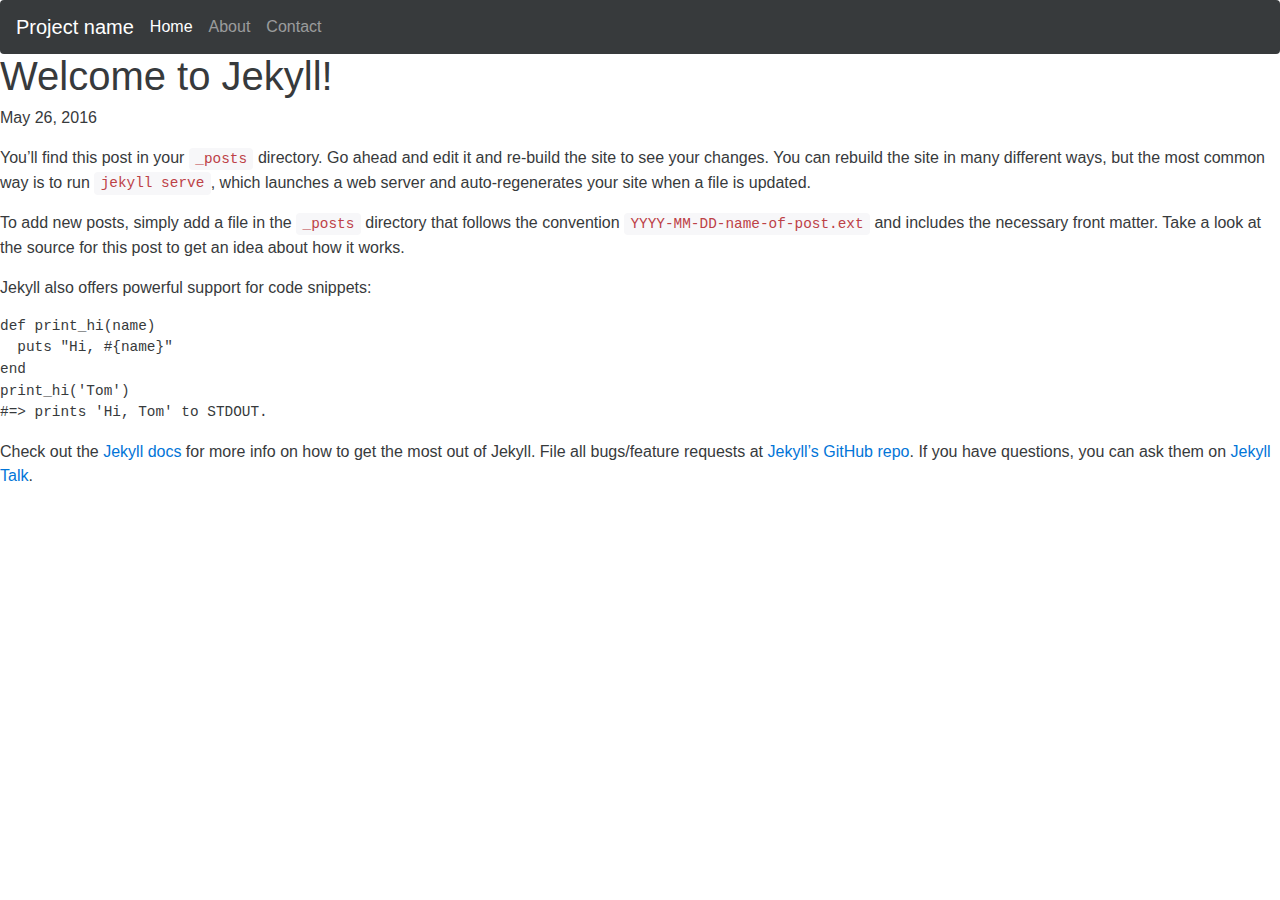
<file: jekyll/update/2016/05/26/welcome-to-jekyll.html>
<!DOCTYPE html><html><head><meta charset="utf-8"><meta http-equiv="X-UA-Compatible" content="IE=edge"><meta name="viewport" content="width=device-width, initial-scale=1"><title>Welcome to Jekyll!</title><meta name="description" content="You’ll find this post in your _posts directory. Go ahead and edit it and re-build the site to see your changes. You can rebuild the site in many different wa..."><style>/*!
 * Bootstrap v4.0.0-alpha.2 (http://getbootstrap.com)
 * Copyright 2011-2016 The Bootstrap Authors
 * Copyright 2011-2016 Twitter, Inc.
 * Licensed under MIT (https://github.com/twbs/bootstrap/blob/master/LICENSE)
 *//*! normalize.css v4.0.0 | MIT License | github.com/necolas/normalize.css */hr,p,pre,ul{margin-bottom:1rem}body,pre{color:#373a3c}.btn,[role=button]{cursor:pointer}.btn-primary:active,.btn-secondary:active,.btn:active{background-image:none}article,figure,footer,header,nav{display:block}a:active,a:hover{outline-width:0}h1{margin:.67em 0}h1,h2,p,pre,ul{margin-top:0}hr{-webkit-box-sizing:content-box;box-sizing:content-box;height:0;overflow:visible;margin-top:1rem;border:0;border-top:1px solid rgba(0,0,0,.1)}button::-moz-focus-inner,input::-moz-focus-inner{border:0;padding:0}button:-moz-focusring,input:-moz-focusring{outline:ButtonText dotted 1px}@media print{*,::after,::before,::first-letter,::first-line{text-shadow:none!important;-webkit-box-shadow:none!important;box-shadow:none!important}a,a:visited{text-decoration:underline}pre{border:1px solid #999;page-break-inside:avoid}h2,p{orphans:3;widows:3}h2{page-break-after:avoid}.navbar{display:none}}html{font-family:sans-serif;-ms-text-size-adjust:100%;-webkit-text-size-adjust:100%;-webkit-box-sizing:border-box;box-sizing:border-box;font-size:16px;-ms-overflow-style:scrollbar;-webkit-tap-highlight-color:transparent}*,::after,::before{-webkit-box-sizing:inherit;box-sizing:inherit}@-ms-viewport{width:device-width}body{margin:0;font-family:-apple-system,BlinkMacSystemFont,"Segoe UI",Roboto,Oxygen,Ubuntu,Cantarell,"Fira Sans","Droid Sans","Helvetica Neue",Arial,sans-serif;font-size:1rem;line-height:1.5;background-color:#fff}h1,h2{margin-bottom:.5rem;font-family:inherit;font-weight:500;line-height:1.1;color:inherit}a{background-color:transparent;color:#0275d8;text-decoration:none}a:focus,a:hover{color:#014c8c;text-decoration:underline}.btn:focus,.btn:hover,.nav-link:focus,.nav-link:hover,.navbar-brand:focus,.navbar-brand:hover{text-decoration:none}a:focus{outline:dotted thin;outline:-webkit-focus-ring-color auto 5px;outline-offset:-2px}figure{margin:0 0 1rem}[role=button],a{-ms-touch-action:manipulation;touch-action:manipulation}h1{font-size:2.5rem}h2{font-size:2rem}.display-3{font-size:4.5rem;font-weight:300}code,pre{font-size:90%}code,pre{font-family:Menlo,Monaco,Consolas,"Liberation Mono","Courier New",monospace}code{padding:.2rem .4rem;color:#bd4147;background-color:#f7f7f9;-webkit-border-radius:.25rem;border-radius:.25rem}pre{overflow:auto;display:block}.container::after,.row::after{display:table;content:"";clear:both}pre code{padding:0;font-size:inherit;color:inherit;background-color:transparent;-webkit-border-radius:0;border-radius:0}.container{margin-left:auto;margin-right:auto;padding-left:15px;padding-right:15px}@media (min-width:544px){.container{max-width:576px}}@media (min-width:768px){.container{max-width:720px}.col-md-4{position:relative;min-height:1px;padding-right:15px;padding-left:15px;float:left;width:33.33333%}}@media (min-width:992px){.container{max-width:940px}}@media (min-width:1200px){.container{max-width:1140px}}.row{margin-left:-15px;margin-right:-15px}.btn,.nav-link{display:inline-block}.form-control::-ms-expand{background-color:transparent;border:0}.form-control::-moz-placeholder{color:#999;opacity:1}.form-control:-ms-input-placeholder{color:#999;opacity:1}.form-control::placeholder{color:#999;opacity:1}select.form-control:focus::-ms-value{color:#55595c;background-color:#fff}.btn{font-weight:400;line-height:1.25;text-align:center;white-space:nowrap;vertical-align:middle;-webkit-user-select:none;-moz-user-select:none;-ms-user-select:none;user-select:none;border:1px solid transparent;padding:.5rem 1rem;font-size:1rem;-webkit-border-radius:.25rem;border-radius:.25rem}.btn:active:focus,.btn:focus{outline:dotted thin;outline:-webkit-focus-ring-color auto 5px;outline-offset:-2px}.btn:active{outline:0}.btn:disabled{cursor:not-allowed;opacity:.65}.btn-primary{color:#fff;background-color:#0275d8;border-color:#0275d8}.btn-primary:active,.btn-primary:focus,.btn-primary:hover{background-color:#025aa5;border-color:#01549b;color:#fff}.btn-primary:active:focus,.btn-primary:active:hover{color:#fff;background-color:#014682;border-color:#01315a}.btn-primary:disabled:focus,.btn-primary:disabled:hover{background-color:#0275d8;border-color:#0275d8}.btn-secondary{color:#373a3c;background-color:#fff;border-color:#ccc}.btn-secondary:active,.btn-secondary:focus,.btn-secondary:hover{background-color:#e6e6e6;border-color:#adadad;color:#373a3c}.btn-secondary:active:focus,.btn-secondary:active:hover{color:#373a3c;background-color:#d4d4d4;border-color:#8c8c8c}.btn-secondary:disabled:focus,.btn-secondary:disabled:hover{background-color:#fff;border-color:#ccc}.btn-lg{padding:.75rem 1.5rem;font-size:1.25rem;-webkit-border-radius:.3rem;border-radius:.3rem}.custom-select:focus::-ms-value{color:#55595c;background-color:#fff}.custom-select::-ms-expand{opacity:0}.nav{padding-left:0;margin-bottom:0;list-style:none}.navbar{position:relative;padding:.5rem 1rem}.navbar::after{content:"";display:table;clear:both}@media (min-width:544px){.navbar{-webkit-border-radius:.25rem;border-radius:.25rem}}.navbar-brand{float:left;padding-top:.25rem;padding-bottom:.25rem;margin-right:1rem;font-size:1.25rem}.navbar-nav .nav-item{float:left}.navbar-nav .nav-link{display:block;padding-top:.425rem;padding-bottom:.425rem}.navbar-nav .nav-item+.nav-item{margin-left:1rem}.navbar-dark .navbar-brand,.navbar-dark .navbar-brand:focus,.navbar-dark .navbar-brand:hover{color:#fff}.navbar-dark .navbar-nav .nav-link{color:rgba(255,255,255,.5)}.navbar-dark .navbar-nav .nav-link:focus,.navbar-dark .navbar-nav .nav-link:hover{color:rgba(255,255,255,.75)}.navbar-dark .navbar-nav .active>.nav-link,.navbar-dark .navbar-nav .active>.nav-link:focus,.navbar-dark .navbar-nav .active>.nav-link:hover{color:#fff}.jumbotron{padding:2rem 1rem;margin-bottom:2rem;background-color:#eceeef;-webkit-border-radius:.3rem;border-radius:.3rem}@media (min-width:544px){.jumbotron{padding:4rem 2rem}}@-webkit-keyframes progress-bar-stripes{from{background-position:1rem 0}to{background-position:0 0}}@keyframes progress-bar-stripes{from{background-position:1rem 0}to{background-position:0 0}}.progress[value]::-ms-fill{background-color:#0074d9;border:0}.progress[value]::-moz-progress-bar{background-color:#0074d9;border-bottom-left-radius:.25rem;border-top-left-radius:.25rem}.progress[value]::-webkit-progress-value{background-color:#0074d9;-webkit-border-bottom-left-radius:.25rem;border-bottom-left-radius:.25rem;-webkit-border-top-left-radius:.25rem;border-top-left-radius:.25rem}.progress[value="100"]::-moz-progress-bar{border-bottom-right-radius:.25rem;border-top-right-radius:.25rem}.progress[value="100"]::-webkit-progress-value{-webkit-border-bottom-right-radius:.25rem;border-bottom-right-radius:.25rem;-webkit-border-top-right-radius:.25rem;border-top-right-radius:.25rem}.progress[value]::-webkit-progress-bar{background-color:#eee;-webkit-border-radius:.25rem;border-radius:.25rem}base::-moz-progress-bar{background-color:#eee;border-radius:.25rem}.progress-striped[value]::-webkit-progress-value{background-image:-webkit-linear-gradient(45deg,rgba(255,255,255,.15) 25%,transparent 25%,transparent 50%,rgba(255,255,255,.15) 50%,rgba(255,255,255,.15) 75%,transparent 75%,transparent);background-image:linear-gradient(45deg,rgba(255,255,255,.15) 25%,transparent 25%,transparent 50%,rgba(255,255,255,.15) 50%,rgba(255,255,255,.15) 75%,transparent 75%,transparent);background-size:1rem 1rem}.progress-striped[value]::-moz-progress-bar{background-image:linear-gradient(45deg,rgba(255,255,255,.15) 25%,transparent 25%,transparent 50%,rgba(255,255,255,.15) 50%,rgba(255,255,255,.15) 75%,transparent 75%,transparent);background-size:1rem 1rem}.progress-striped[value]::-ms-fill{background-image:linear-gradient(45deg,rgba(255,255,255,.15) 25%,transparent 25%,transparent 50%,rgba(255,255,255,.15) 50%,rgba(255,255,255,.15) 75%,transparent 75%,transparent);background-size:1rem 1rem}.progress-animated[value]::-webkit-progress-value{-webkit-animation:progress-bar-stripes 2s linear infinite;animation:progress-bar-stripes 2s linear infinite}.progress-animated[value]::-moz-progress-bar{animation:progress-bar-stripes 2s linear infinite}.progress-success[value]::-webkit-progress-value{background-color:#5cb85c}.progress-success[value]::-moz-progress-bar{background-color:#5cb85c}.progress-success[value]::-ms-fill{background-color:#5cb85c}.progress-info[value]::-webkit-progress-value{background-color:#5bc0de}.progress-info[value]::-moz-progress-bar{background-color:#5bc0de}.progress-info[value]::-ms-fill{background-color:#5bc0de}.progress-warning[value]::-webkit-progress-value{background-color:#f0ad4e}.progress-warning[value]::-moz-progress-bar{background-color:#f0ad4e}.progress-warning[value]::-ms-fill{background-color:#f0ad4e}.progress-danger[value]::-webkit-progress-value{background-color:#d9534f}.progress-danger[value]::-moz-progress-bar{background-color:#d9534f}.progress-danger[value]::-ms-fill{background-color:#d9534f}.bg-inverse{background-color:#373a3c}.sr-only{position:absolute;width:1px;height:1px;padding:0;margin:-1px;overflow:hidden;clip:rect(0,0,0,0);border:0}</style><link rel="canonical" href="http://yourdomain.com/jekyll-bootstrap4/jekyll/update/2016/05/26/welcome-to-jekyll.html"><link rel="alternate" type="application/rss+xml" title="Your awesome title" href="http://yourdomain.com/jekyll-bootstrap4/feed.xml"></head><body><header class="site-header"><nav class="navbar navbar-static-top navbar-dark bg-inverse"><a class="navbar-brand" href="#">Project name</a><ul class="nav navbar-nav"><li class="nav-item active"><a class="nav-link" href="#">Home <span class="sr-only">(current)</span></a></li><li class="nav-item"><a class="nav-link" href="#">About</a></li><li class="nav-item"><a class="nav-link" href="#">Contact</a></li></ul></nav></header><div class="page-content"><div class="wrapper"><article class="post" itemscope itemtype="http://schema.org/BlogPosting"><header class="post-header"><h1 class="post-title" itemprop="name headline">Welcome to Jekyll!</h1><p class="post-meta"><time datetime="2016-05-26T15:18:26+02:00" itemprop="datePublished">May 26, 2016</time></p></header><div class="post-content" itemprop="articleBody"><p>You’ll find this post in your <code class="highlighter-rouge">_posts</code> directory. Go ahead and edit it and re-build the site to see your changes. You can rebuild the site in many different ways, but the most common way is to run <code class="highlighter-rouge">jekyll serve</code>, which launches a web server and auto-regenerates your site when a file is updated.</p><p>To add new posts, simply add a file in the <code class="highlighter-rouge">_posts</code> directory that follows the convention <code class="highlighter-rouge">YYYY-MM-DD-name-of-post.ext</code> and includes the necessary front matter. Take a look at the source for this post to get an idea about how it works.</p><p>Jekyll also offers powerful support for code snippets:</p><figure class="highlight"><pre><code class="language-ruby" data-lang="ruby"><span class="k">def</span> <span class="nf">print_hi</span><span class="p">(</span><span class="nb">name</span><span class="p">)</span>
  <span class="nb">puts</span> <span class="s2">"Hi, </span><span class="si">#{</span><span class="nb">name</span><span class="si">}</span><span class="s2">"</span>
<span class="k">end</span>
<span class="n">print_hi</span><span class="p">(</span><span class="s1">'Tom'</span><span class="p">)</span>
<span class="c1">#=&gt; prints 'Hi, Tom' to STDOUT.</span></code></pre></figure><p>Check out the <a href="http://jekyllrb.com/docs/home">Jekyll docs</a> for more info on how to get the most out of Jekyll. File all bugs/feature requests at <a href="https://github.com/jekyll/jekyll">Jekyll’s GitHub repo</a>. If you have questions, you can ask them on <a href="https://talk.jekyllrb.com/">Jekyll Talk</a>.</p></div></article></div></div><footer class="site-footer"></footer><script type="text/javascript">if(function(e,t){"object"==typeof module&&"object"==typeof module.exports?module.exports=e.document?t(e,!0):function(e){if(!e.document)throw new Error("jQuery requires a window with a document");return t(e)}:t(e)}("undefined"!=typeof window?window:this,function(e,t){function n(e){var t="length"in e&&e.length,n=Z.type(e);return"function"===n||Z.isWindow(e)?!1:1===e.nodeType&&t?!0:"array"===n||0===t||"number"==typeof t&&t>0&&t-1 in e}function i(e,t,n){if(Z.isFunction(t))return Z.grep(e,function(e,i){return!!t.call(e,i,e)!==n});if(t.nodeType)return Z.grep(e,function(e){return e===t!==n});if("string"==typeof t){if(ae.test(t))return Z.filter(t,e,n);t=Z.filter(t,e)}return Z.grep(e,function(e){return G.call(t,e)>=0!==n})}function r(e,t){for(;(e=e[t])&&1!==e.nodeType;);return e}function o(e){var t=pe[e]={};return Z.each(e.match(de)||[],function(e,n){t[n]=!0}),t}function s(){Y.removeEventListener("DOMContentLoaded",s,!1),e.removeEventListener("load",s,!1),Z.ready()}function a(){Object.defineProperty(this.cache={},0,{get:function(){return{}}}),this.expando=Z.expando+a.uid++}function l(e,t,n){var i;if(void 0===n&&1===e.nodeType)if(i="data-"+t.replace(be,"-$1").toLowerCase(),n=e.getAttribute(i),"string"==typeof n){try{n="true"===n?!0:"false"===n?!1:"null"===n?null:+n+""===n?+n:_e.test(n)?Z.parseJSON(n):n}catch(r){}ye.set(e,t,n)}else n=void 0;return n}function u(){return!0}function c(){return!1}function f(){try{return Y.activeElement}catch(e){}}function h(e,t){return Z.nodeName(e,"table")&&Z.nodeName(11!==t.nodeType?t:t.firstChild,"tr")?e.getElementsByTagName("tbody")[0]||e.appendChild(e.ownerDocument.createElement("tbody")):e}function d(e){return e.type=(null!==e.getAttribute("type"))+"/"+e.type,e}function p(e){var t=He.exec(e.type);return t?e.type=t[1]:e.removeAttribute("type"),e}function g(e,t){for(var n=0,i=e.length;i>n;n++)me.set(e[n],"globalEval",!t||me.get(t[n],"globalEval"))}function v(e,t){var n,i,r,o,s,a,l,u;if(1===t.nodeType){if(me.hasData(e)&&(o=me.access(e),s=me.set(t,o),u=o.events)){delete s.handle,s.events={};for(r in u)for(n=0,i=u[r].length;i>n;n++)Z.event.add(t,r,u[r][n])}ye.hasData(e)&&(a=ye.access(e),l=Z.extend({},a),ye.set(t,l))}}function m(e,t){var n=e.getElementsByTagName?e.getElementsByTagName(t||"*"):e.querySelectorAll?e.querySelectorAll(t||"*"):[];return void 0===t||t&&Z.nodeName(e,t)?Z.merge([e],n):n}function y(e,t){var n=t.nodeName.toLowerCase();"input"===n&&we.test(e.type)?t.checked=e.checked:"input"!==n&&"textarea"!==n||(t.defaultValue=e.defaultValue)}function _(t,n){var i,r=Z(n.createElement(t)).appendTo(n.body),o=e.getDefaultComputedStyle&&(i=e.getDefaultComputedStyle(r[0]))?i.display:Z.css(r[0],"display");return r.detach(),o}function b(e){var t=Y,n=Me[e];return n||(n=_(e,t),"none"!==n&&n||(Fe=(Fe||Z("<iframe frameborder='0' width='0' height='0'/>")).appendTo(t.documentElement),t=Fe[0].contentDocument,t.write(),t.close(),n=_(e,t),Fe.detach()),Me[e]=n),n}function E(e,t,n){var i,r,o,s,a=e.style;return n=n||Ve(e),n&&(s=n.getPropertyValue(t)||n[t]),n&&(""!==s||Z.contains(e.ownerDocument,e)||(s=Z.style(e,t)),qe.test(s)&&Be.test(t)&&(i=a.width,r=a.minWidth,o=a.maxWidth,a.minWidth=a.maxWidth=a.width=s,s=n.width,a.width=i,a.minWidth=r,a.maxWidth=o)),void 0!==s?s+"":s}function T(e,t){return{get:function(){return e()?void delete this.get:(this.get=t).apply(this,arguments)}}}function C(e,t){if(t in e)return t;for(var n=t[0].toUpperCase()+t.slice(1),i=t,r=ze.length;r--;)if(t=ze[r]+n,t in e)return t;return i}function w(e,t,n){var i=Ke.exec(t);return i?Math.max(0,i[1]-(n||0))+(i[2]||"px"):t}function x(e,t,n,i,r){for(var o=n===(i?"border":"content")?4:"width"===t?1:0,s=0;4>o;o+=2)"margin"===n&&(s+=Z.css(e,n+Te[o],!0,r)),i?("content"===n&&(s-=Z.css(e,"padding"+Te[o],!0,r)),"margin"!==n&&(s-=Z.css(e,"border"+Te[o]+"Width",!0,r))):(s+=Z.css(e,"padding"+Te[o],!0,r),"padding"!==n&&(s+=Z.css(e,"border"+Te[o]+"Width",!0,r)));return s}function A(e,t,n){var i=!0,r="width"===t?e.offsetWidth:e.offsetHeight,o=Ve(e),s="border-box"===Z.css(e,"boxSizing",!1,o);if(0>=r||null==r){if(r=E(e,t,o),(0>r||null==r)&&(r=e.style[t]),qe.test(r))return r;i=s&&(X.boxSizingReliable()||r===e.style[t]),r=parseFloat(r)||0}return r+x(e,t,n||(s?"border":"content"),i,o)+"px"}function D(e,t){for(var n,i,r,o=[],s=0,a=e.length;a>s;s++)i=e[s],i.style&&(o[s]=me.get(i,"olddisplay"),n=i.style.display,t?(o[s]||"none"!==n||(i.style.display=""),""===i.style.display&&Ce(i)&&(o[s]=me.access(i,"olddisplay",b(i.nodeName)))):(r=Ce(i),"none"===n&&r||me.set(i,"olddisplay",r?n:Z.css(i,"display"))));for(s=0;a>s;s++)i=e[s],i.style&&(t&&"none"!==i.style.display&&""!==i.style.display||(i.style.display=t?o[s]||"":"none"));return e}function I(e,t,n,i,r){return new I.prototype.init(e,t,n,i,r)}function N(){return setTimeout(function(){Xe=void 0}),Xe=Z.now()}function S(e,t){var n,i=0,r={height:e};for(t=t?1:0;4>i;i+=2-t)n=Te[i],r["margin"+n]=r["padding"+n]=e;return t&&(r.opacity=r.width=e),r}function O(e,t,n){for(var i,r=(nt[t]||[]).concat(nt["*"]),o=0,s=r.length;s>o;o++)if(i=r[o].call(n,t,e))return i}function k(e,t,n){var i,r,o,s,a,l,u,c,f=this,h={},d=e.style,p=e.nodeType&&Ce(e),g=me.get(e,"fxshow");n.queue||(a=Z._queueHooks(e,"fx"),null==a.unqueued&&(a.unqueued=0,l=a.empty.fire,a.empty.fire=function(){a.unqueued||l()}),a.unqueued++,f.always(function(){f.always(function(){a.unqueued--,Z.queue(e,"fx").length||a.empty.fire()})})),1===e.nodeType&&("height"in t||"width"in t)&&(n.overflow=[d.overflow,d.overflowX,d.overflowY],u=Z.css(e,"display"),c="none"===u?me.get(e,"olddisplay")||b(e.nodeName):u,"inline"===c&&"none"===Z.css(e,"float")&&(d.display="inline-block")),n.overflow&&(d.overflow="hidden",f.always(function(){d.overflow=n.overflow[0],d.overflowX=n.overflow[1],d.overflowY=n.overflow[2]}));for(i in t)if(r=t[i],Je.exec(r)){if(delete t[i],o=o||"toggle"===r,r===(p?"hide":"show")){if("show"!==r||!g||void 0===g[i])continue;p=!0}h[i]=g&&g[i]||Z.style(e,i)}else u=void 0;if(Z.isEmptyObject(h))"inline"===("none"===u?b(e.nodeName):u)&&(d.display=u);else{g?"hidden"in g&&(p=g.hidden):g=me.access(e,"fxshow",{}),o&&(g.hidden=!p),p?Z(e).show():f.done(function(){Z(e).hide()}),f.done(function(){var t;me.remove(e,"fxshow");for(t in h)Z.style(e,t,h[t])});for(i in h)s=O(p?g[i]:0,i,f),i in g||(g[i]=s.start,p&&(s.end=s.start,s.start="width"===i||"height"===i?1:0))}}function L(e,t){var n,i,r,o,s;for(n in e)if(i=Z.camelCase(n),r=t[i],o=e[n],Z.isArray(o)&&(r=o[1],o=e[n]=o[0]),n!==i&&(e[i]=o,delete e[n]),s=Z.cssHooks[i],s&&"expand"in s){o=s.expand(o),delete e[i];for(n in o)n in e||(e[n]=o[n],t[n]=r)}else t[i]=r}function j(e,t,n){var i,r,o=0,s=tt.length,a=Z.Deferred().always(function(){delete l.elem}),l=function(){if(r)return!1;for(var t=Xe||N(),n=Math.max(0,u.startTime+u.duration-t),i=n/u.duration||0,o=1-i,s=0,l=u.tweens.length;l>s;s++)u.tweens[s].run(o);return a.notifyWith(e,[u,o,n]),1>o&&l?n:(a.resolveWith(e,[u]),!1)},u=a.promise({elem:e,props:Z.extend({},t),opts:Z.extend(!0,{specialEasing:{}},n),originalProperties:t,originalOptions:n,startTime:Xe||N(),duration:n.duration,tweens:[],createTween:function(t,n){var i=Z.Tween(e,u.opts,t,n,u.opts.specialEasing[t]||u.opts.easing);return u.tweens.push(i),i},stop:function(t){var n=0,i=t?u.tweens.length:0;if(r)return this;for(r=!0;i>n;n++)u.tweens[n].run(1);return t?a.resolveWith(e,[u,t]):a.rejectWith(e,[u,t]),this}}),c=u.props;for(L(c,u.opts.specialEasing);s>o;o++)if(i=tt[o].call(u,e,c,u.opts))return i;return Z.map(c,O,u),Z.isFunction(u.opts.start)&&u.opts.start.call(e,u),Z.fx.timer(Z.extend(l,{elem:e,anim:u,queue:u.opts.queue})),u.progress(u.opts.progress).done(u.opts.done,u.opts.complete).fail(u.opts.fail).always(u.opts.always)}function P(e){return function(t,n){"string"!=typeof t&&(n=t,t="*");var i,r=0,o=t.toLowerCase().match(de)||[];if(Z.isFunction(n))for(;i=o[r++];)"+"===i[0]?(i=i.slice(1)||"*",(e[i]=e[i]||[]).unshift(n)):(e[i]=e[i]||[]).push(n)}}function H(e,t,n,i){function r(a){var l;return o[a]=!0,Z.each(e[a]||[],function(e,a){var u=a(t,n,i);return"string"!=typeof u||s||o[u]?s?!(l=u):void 0:(t.dataTypes.unshift(u),r(u),!1)}),l}var o={},s=e===_t;return r(t.dataTypes[0])||!o["*"]&&r("*")}function R(e,t){var n,i,r=Z.ajaxSettings.flatOptions||{};for(n in t)void 0!==t[n]&&((r[n]?e:i||(i={}))[n]=t[n]);return i&&Z.extend(!0,e,i),e}function W(e,t,n){for(var i,r,o,s,a=e.contents,l=e.dataTypes;"*"===l[0];)l.shift(),void 0===i&&(i=e.mimeType||t.getResponseHeader("Content-Type"));if(i)for(r in a)if(a[r]&&a[r].test(i)){l.unshift(r);break}if(l[0]in n)o=l[0];else{for(r in n){if(!l[0]||e.converters[r+" "+l[0]]){o=r;break}s||(s=r)}o=o||s}return o?(o!==l[0]&&l.unshift(o),n[o]):void 0}function F(e,t,n,i){var r,o,s,a,l,u={},c=e.dataTypes.slice();if(c[1])for(s in e.converters)u[s.toLowerCase()]=e.converters[s];for(o=c.shift();o;)if(e.responseFields[o]&&(n[e.responseFields[o]]=t),!l&&i&&e.dataFilter&&(t=e.dataFilter(t,e.dataType)),l=o,o=c.shift())if("*"===o)o=l;else if("*"!==l&&l!==o){if(s=u[l+" "+o]||u["* "+o],!s)for(r in u)if(a=r.split(" "),a[1]===o&&(s=u[l+" "+a[0]]||u["* "+a[0]])){s===!0?s=u[r]:u[r]!==!0&&(o=a[0],c.unshift(a[1]));break}if(s!==!0)if(s&&e["throws"])t=s(t);else try{t=s(t)}catch(f){return{state:"parsererror",error:s?f:"No conversion from "+l+" to "+o}}}return{state:"success",data:t}}function M(e,t,n,i){var r;if(Z.isArray(t))Z.each(t,function(t,r){n||wt.test(e)?i(e,r):M(e+"["+("object"==typeof r?t:"")+"]",r,n,i)});else if(n||"object"!==Z.type(t))i(e,t);else for(r in t)M(e+"["+r+"]",t[r],n,i)}function B(e){return Z.isWindow(e)?e:9===e.nodeType&&e.defaultView}var q=[],V=q.slice,U=q.concat,K=q.push,G=q.indexOf,Q={},$=Q.toString,z=Q.hasOwnProperty,X={},Y=e.document,J="2.1.4",Z=function(e,t){return new Z.fn.init(e,t)},ee=/^[\s\uFEFF\xA0]+|[\s\uFEFF\xA0]+$/g,te=/^-ms-/,ne=/-([\da-z])/gi,ie=function(e,t){return t.toUpperCase()};Z.fn=Z.prototype={jquery:J,constructor:Z,selector:"",length:0,toArray:function(){return V.call(this)},get:function(e){return null!=e?0>e?this[e+this.length]:this[e]:V.call(this)},pushStack:function(e){var t=Z.merge(this.constructor(),e);return t.prevObject=this,t.context=this.context,t},each:function(e,t){return Z.each(this,e,t)},map:function(e){return this.pushStack(Z.map(this,function(t,n){return e.call(t,n,t)}))},slice:function(){return this.pushStack(V.apply(this,arguments))},first:function(){return this.eq(0)},last:function(){return this.eq(-1)},eq:function(e){var t=this.length,n=+e+(0>e?t:0);return this.pushStack(n>=0&&t>n?[this[n]]:[])},end:function(){return this.prevObject||this.constructor(null)},push:K,sort:q.sort,splice:q.splice},Z.extend=Z.fn.extend=function(){var e,t,n,i,r,o,s=arguments[0]||{},a=1,l=arguments.length,u=!1;for("boolean"==typeof s&&(u=s,s=arguments[a]||{},a++),"object"==typeof s||Z.isFunction(s)||(s={}),a===l&&(s=this,a--);l>a;a++)if(null!=(e=arguments[a]))for(t in e)n=s[t],i=e[t],s!==i&&(u&&i&&(Z.isPlainObject(i)||(r=Z.isArray(i)))?(r?(r=!1,o=n&&Z.isArray(n)?n:[]):o=n&&Z.isPlainObject(n)?n:{},s[t]=Z.extend(u,o,i)):void 0!==i&&(s[t]=i));return s},Z.extend({expando:"jQuery"+(J+Math.random()).replace(/\D/g,""),isReady:!0,error:function(e){throw new Error(e)},noop:function(){},isFunction:function(e){return"function"===Z.type(e)},isArray:Array.isArray,isWindow:function(e){return null!=e&&e===e.window},isNumeric:function(e){return!Z.isArray(e)&&e-parseFloat(e)+1>=0},isPlainObject:function(e){return"object"!==Z.type(e)||e.nodeType||Z.isWindow(e)?!1:!e.constructor||z.call(e.constructor.prototype,"isPrototypeOf")},isEmptyObject:function(e){var t;for(t in e)return!1;return!0},type:function(e){return null==e?e+"":"object"==typeof e||"function"==typeof e?Q[$.call(e)]||"object":typeof e},globalEval:function(e){var t,n=eval;e=Z.trim(e),e&&(1===e.indexOf("use strict")?(t=Y.createElement("script"),t.text=e,Y.head.appendChild(t).parentNode.removeChild(t)):n(e))},camelCase:function(e){return e.replace(te,"ms-").replace(ne,ie)},nodeName:function(e,t){return e.nodeName&&e.nodeName.toLowerCase()===t.toLowerCase()},each:function(e,t,i){var r,o=0,s=e.length,a=n(e);if(i){if(a)for(;s>o&&(r=t.apply(e[o],i),r!==!1);o++);else for(o in e)if(r=t.apply(e[o],i),r===!1)break}else if(a)for(;s>o&&(r=t.call(e[o],o,e[o]),r!==!1);o++);else for(o in e)if(r=t.call(e[o],o,e[o]),r===!1)break;return e},trim:function(e){return null==e?"":(e+"").replace(ee,"")},makeArray:function(e,t){var i=t||[];return null!=e&&(n(Object(e))?Z.merge(i,"string"==typeof e?[e]:e):K.call(i,e)),i},inArray:function(e,t,n){return null==t?-1:G.call(t,e,n)},merge:function(e,t){for(var n=+t.length,i=0,r=e.length;n>i;i++)e[r++]=t[i];return e.length=r,e},grep:function(e,t,n){for(var i,r=[],o=0,s=e.length,a=!n;s>o;o++)i=!t(e[o],o),i!==a&&r.push(e[o]);return r},map:function(e,t,i){var r,o=0,s=e.length,a=n(e),l=[];if(a)for(;s>o;o++)r=t(e[o],o,i),null!=r&&l.push(r);else for(o in e)r=t(e[o],o,i),null!=r&&l.push(r);return U.apply([],l)},guid:1,proxy:function(e,t){var n,i,r;return"string"==typeof t&&(n=e[t],t=e,e=n),Z.isFunction(e)?(i=V.call(arguments,2),r=function(){return e.apply(t||this,i.concat(V.call(arguments)))},r.guid=e.guid=e.guid||Z.guid++,r):void 0},now:Date.now,support:X}),Z.each("Boolean Number String Function Array Date RegExp Object Error".split(" "),function(e,t){Q["[object "+t+"]"]=t.toLowerCase()});var re=function(e){function t(e,t,n,i){var r,o,s,a,l,u,f,d,p,g;if((t?t.ownerDocument||t:M)!==k&&O(t),t=t||k,n=n||[],a=t.nodeType,"string"!=typeof e||!e||1!==a&&9!==a&&11!==a)return n;if(!i&&j){if(11!==a&&(r=ye.exec(e)))if(s=r[1]){if(9===a){if(o=t.getElementById(s),!o||!o.parentNode)return n;if(o.id===s)return n.push(o),n}else if(t.ownerDocument&&(o=t.ownerDocument.getElementById(s))&&W(t,o)&&o.id===s)return n.push(o),n}else{if(r[2])return J.apply(n,t.getElementsByTagName(e)),n;if((s=r[3])&&E.getElementsByClassName)return J.apply(n,t.getElementsByClassName(s)),n}if(E.qsa&&(!P||!P.test(e))){if(d=f=F,p=t,g=1!==a&&e,1===a&&"object"!==t.nodeName.toLowerCase()){for(u=x(e),(f=t.getAttribute("id"))?d=f.replace(be,"\\$&"):t.setAttribute("id",d),d="[id='"+d+"'] ",l=u.length;l--;)u[l]=d+h(u[l]);p=_e.test(e)&&c(t.parentNode)||t,g=u.join(",")}if(g)try{return J.apply(n,p.querySelectorAll(g)),n}catch(v){}finally{f||t.removeAttribute("id")}}}return D(e.replace(le,"$1"),t,n,i)}function n(){function e(n,i){return t.push(n+" ")>T.cacheLength&&delete e[t.shift()],e[n+" "]=i}var t=[];return e}function i(e){return e[F]=!0,e}function r(e){var t=k.createElement("div");try{return!!e(t)}catch(n){return!1}finally{t.parentNode&&t.parentNode.removeChild(t),t=null}}function o(e,t){for(var n=e.split("|"),i=e.length;i--;)T.attrHandle[n[i]]=t}function s(e,t){var n=t&&e,i=n&&1===e.nodeType&&1===t.nodeType&&(~t.sourceIndex||Q)-(~e.sourceIndex||Q);if(i)return i;if(n)for(;n=n.nextSibling;)if(n===t)return-1;return e?1:-1}function a(e){return function(t){var n=t.nodeName.toLowerCase();return"input"===n&&t.type===e}}function l(e){return function(t){var n=t.nodeName.toLowerCase();return("input"===n||"button"===n)&&t.type===e}}function u(e){return i(function(t){return t=+t,i(function(n,i){for(var r,o=e([],n.length,t),s=o.length;s--;)n[r=o[s]]&&(n[r]=!(i[r]=n[r]))})})}function c(e){return e&&"undefined"!=typeof e.getElementsByTagName&&e}function f(){}function h(e){for(var t=0,n=e.length,i="";n>t;t++)i+=e[t].value;return i}function d(e,t,n){var i=t.dir,r=n&&"parentNode"===i,o=q++;return t.first?function(t,n,o){for(;t=t[i];)if(1===t.nodeType||r)return e(t,n,o)}:function(t,n,s){var a,l,u=[B,o];if(s){for(;t=t[i];)if((1===t.nodeType||r)&&e(t,n,s))return!0}else for(;t=t[i];)if(1===t.nodeType||r){if(l=t[F]||(t[F]={}),(a=l[i])&&a[0]===B&&a[1]===o)return u[2]=a[2];if(l[i]=u,u[2]=e(t,n,s))return!0}}}function p(e){return e.length>1?function(t,n,i){for(var r=e.length;r--;)if(!e[r](t,n,i))return!1;return!0}:e[0]}function g(e,n,i){for(var r=0,o=n.length;o>r;r++)t(e,n[r],i);return i}function v(e,t,n,i,r){for(var o,s=[],a=0,l=e.length,u=null!=t;l>a;a++)(o=e[a])&&(n&&!n(o,i,r)||(s.push(o),u&&t.push(a)));return s}function m(e,t,n,r,o,s){return r&&!r[F]&&(r=m(r)),o&&!o[F]&&(o=m(o,s)),i(function(i,s,a,l){var u,c,f,h=[],d=[],p=s.length,m=i||g(t||"*",a.nodeType?[a]:a,[]),y=!e||!i&&t?m:v(m,h,e,a,l),_=n?o||(i?e:p||r)?[]:s:y;if(n&&n(y,_,a,l),r)for(u=v(_,d),r(u,[],a,l),c=u.length;c--;)(f=u[c])&&(_[d[c]]=!(y[d[c]]=f));if(i){if(o||e){if(o){for(u=[],c=_.length;c--;)(f=_[c])&&u.push(y[c]=f);o(null,_=[],u,l)}for(c=_.length;c--;)(f=_[c])&&(u=o?ee(i,f):h[c])>-1&&(i[u]=!(s[u]=f))}}else _=v(_===s?_.splice(p,_.length):_),o?o(null,s,_,l):J.apply(s,_)})}function y(e){for(var t,n,i,r=e.length,o=T.relative[e[0].type],s=o||T.relative[" "],a=o?1:0,l=d(function(e){return e===t},s,!0),u=d(function(e){return ee(t,e)>-1},s,!0),c=[function(e,n,i){var r=!o&&(i||n!==I)||((t=n).nodeType?l(e,n,i):u(e,n,i));return t=null,r}];r>a;a++)if(n=T.relative[e[a].type])c=[d(p(c),n)];else{if(n=T.filter[e[a].type].apply(null,e[a].matches),n[F]){for(i=++a;r>i&&!T.relative[e[i].type];i++);return m(a>1&&p(c),a>1&&h(e.slice(0,a-1).concat({value:" "===e[a-2].type?"*":""})).replace(le,"$1"),n,i>a&&y(e.slice(a,i)),r>i&&y(e=e.slice(i)),r>i&&h(e))}c.push(n)}return p(c)}function _(e,n){var r=n.length>0,o=e.length>0,s=function(i,s,a,l,u){var c,f,h,d=0,p="0",g=i&&[],m=[],y=I,_=i||o&&T.find.TAG("*",u),b=B+=null==y?1:Math.random()||.1,E=_.length;for(u&&(I=s!==k&&s);p!==E&&null!=(c=_[p]);p++){if(o&&c){for(f=0;h=e[f++];)if(h(c,s,a)){l.push(c);break}u&&(B=b)}r&&((c=!h&&c)&&d--,i&&g.push(c))}if(d+=p,r&&p!==d){for(f=0;h=n[f++];)h(g,m,s,a);if(i){if(d>0)for(;p--;)g[p]||m[p]||(m[p]=X.call(l));m=v(m)}J.apply(l,m),u&&!i&&m.length>0&&d+n.length>1&&t.uniqueSort(l)}return u&&(B=b,I=y),g};return r?i(s):s}var b,E,T,C,w,x,A,D,I,N,S,O,k,L,j,P,H,R,W,F="sizzle"+1*new Date,M=e.document,B=0,q=0,V=n(),U=n(),K=n(),G=function(e,t){return e===t&&(S=!0),0},Q=1<<31,$={}.hasOwnProperty,z=[],X=z.pop,Y=z.push,J=z.push,Z=z.slice,ee=function(e,t){for(var n=0,i=e.length;i>n;n++)if(e[n]===t)return n;return-1},te="checked|selected|async|autofocus|autoplay|controls|defer|disabled|hidden|ismap|loop|multiple|open|readonly|required|scoped",ne="[\\x20\\t\\r\\n\\f]",ie="(?:\\\\.|[\\w-]|[^\\x00-\\xa0])+",re=ie.replace("w","w#"),oe="\\["+ne+"*("+ie+")(?:"+ne+"*([*^$|!~]?=)"+ne+"*(?:'((?:\\\\.|[^\\\\'])*)'|\"((?:\\\\.|[^\\\\\"])*)\"|("+re+"))|)"+ne+"*\\]",se=":("+ie+")(?:\\((('((?:\\\\.|[^\\\\'])*)'|\"((?:\\\\.|[^\\\\\"])*)\")|((?:\\\\.|[^\\\\()[\\]]|"+oe+")*)|.*)\\)|)",ae=new RegExp(ne+"+","g"),le=new RegExp("^"+ne+"+|((?:^|[^\\\\])(?:\\\\.)*)"+ne+"+$","g"),ue=new RegExp("^"+ne+"*,"+ne+"*"),ce=new RegExp("^"+ne+"*([>+~]|"+ne+")"+ne+"*"),fe=new RegExp("="+ne+"*([^\\]'\"]*?)"+ne+"*\\]","g"),he=new RegExp(se),de=new RegExp("^"+re+"$"),pe={ID:new RegExp("^#("+ie+")"),CLASS:new RegExp("^\\.("+ie+")"),TAG:new RegExp("^("+ie.replace("w","w*")+")"),ATTR:new RegExp("^"+oe),PSEUDO:new RegExp("^"+se),CHILD:new RegExp("^:(only|first|last|nth|nth-last)-(child|of-type)(?:\\("+ne+"*(even|odd|(([+-]|)(\\d*)n|)"+ne+"*(?:([+-]|)"+ne+"*(\\d+)|))"+ne+"*\\)|)","i"),bool:new RegExp("^(?:"+te+")$","i"),needsContext:new RegExp("^"+ne+"*[>+~]|:(even|odd|eq|gt|lt|nth|first|last)(?:\\("+ne+"*((?:-\\d)?\\d*)"+ne+"*\\)|)(?=[^-]|$)","i")},ge=/^(?:input|select|textarea|button)$/i,ve=/^h\d$/i,me=/^[^{]+\{\s*\[native \w/,ye=/^(?:#([\w-]+)|(\w+)|\.([\w-]+))$/,_e=/[+~]/,be=/'|\\/g,Ee=new RegExp("\\\\([\\da-f]{1,6}"+ne+"?|("+ne+")|.)","ig"),Te=function(e,t,n){var i="0x"+t-65536;return i!==i||n?t:0>i?String.fromCharCode(i+65536):String.fromCharCode(i>>10|55296,1023&i|56320)},Ce=function(){O()};try{J.apply(z=Z.call(M.childNodes),M.childNodes),z[M.childNodes.length].nodeType}catch(we){J={apply:z.length?function(e,t){Y.apply(e,Z.call(t))}:function(e,t){for(var n=e.length,i=0;e[n++]=t[i++];);e.length=n-1}}}E=t.support={},w=t.isXML=function(e){var t=e&&(e.ownerDocument||e).documentElement;return t?"HTML"!==t.nodeName:!1},O=t.setDocument=function(e){var t,n,i=e?e.ownerDocument||e:M;return i!==k&&9===i.nodeType&&i.documentElement?(k=i,L=i.documentElement,n=i.defaultView,n&&n!==n.top&&(n.addEventListener?n.addEventListener("unload",Ce,!1):n.attachEvent&&n.attachEvent("onunload",Ce)),j=!w(i),E.attributes=r(function(e){return e.className="i",!e.getAttribute("className")}),E.getElementsByTagName=r(function(e){return e.appendChild(i.createComment("")),!e.getElementsByTagName("*").length}),E.getElementsByClassName=me.test(i.getElementsByClassName),E.getById=r(function(e){return L.appendChild(e).id=F,!i.getElementsByName||!i.getElementsByName(F).length}),E.getById?(T.find.ID=function(e,t){if("undefined"!=typeof t.getElementById&&j){var n=t.getElementById(e);return n&&n.parentNode?[n]:[]}},T.filter.ID=function(e){var t=e.replace(Ee,Te);return function(e){return e.getAttribute("id")===t}}):(delete T.find.ID,T.filter.ID=function(e){var t=e.replace(Ee,Te);return function(e){var n="undefined"!=typeof e.getAttributeNode&&e.getAttributeNode("id");return n&&n.value===t}}),T.find.TAG=E.getElementsByTagName?function(e,t){return"undefined"!=typeof t.getElementsByTagName?t.getElementsByTagName(e):E.qsa?t.querySelectorAll(e):void 0}:function(e,t){var n,i=[],r=0,o=t.getElementsByTagName(e);if("*"===e){for(;n=o[r++];)1===n.nodeType&&i.push(n);return i}return o},T.find.CLASS=E.getElementsByClassName&&function(e,t){return j?t.getElementsByClassName(e):void 0},H=[],P=[],(E.qsa=me.test(i.querySelectorAll))&&(r(function(e){L.appendChild(e).innerHTML="<a id='"+F+"'></a><select id='"+F+"-\f]' msallowcapture=''><option selected=''></option></select>",e.querySelectorAll("[msallowcapture^='']").length&&P.push("[*^$]="+ne+"*(?:''|\"\")"),e.querySelectorAll("[selected]").length||P.push("\\["+ne+"*(?:value|"+te+")"),e.querySelectorAll("[id~="+F+"-]").length||P.push("~="),e.querySelectorAll(":checked").length||P.push(":checked"),e.querySelectorAll("a#"+F+"+*").length||P.push(".#.+[+~]")}),r(function(e){var t=i.createElement("input");t.setAttribute("type","hidden"),e.appendChild(t).setAttribute("name","D"),e.querySelectorAll("[name=d]").length&&P.push("name"+ne+"*[*^$|!~]?="),e.querySelectorAll(":enabled").length||P.push(":enabled",":disabled"),e.querySelectorAll("*,:x"),P.push(",.*:")})),(E.matchesSelector=me.test(R=L.matches||L.webkitMatchesSelector||L.mozMatchesSelector||L.oMatchesSelector||L.msMatchesSelector))&&r(function(e){E.disconnectedMatch=R.call(e,"div"),R.call(e,"[s!='']:x"),H.push("!=",se)}),P=P.length&&new RegExp(P.join("|")),H=H.length&&new RegExp(H.join("|")),t=me.test(L.compareDocumentPosition),W=t||me.test(L.contains)?function(e,t){var n=9===e.nodeType?e.documentElement:e,i=t&&t.parentNode;return e===i||!(!i||1!==i.nodeType||!(n.contains?n.contains(i):e.compareDocumentPosition&&16&e.compareDocumentPosition(i)))}:function(e,t){if(t)for(;t=t.parentNode;)if(t===e)return!0;return!1},G=t?function(e,t){if(e===t)return S=!0,0;var n=!e.compareDocumentPosition-!t.compareDocumentPosition;return n?n:(n=(e.ownerDocument||e)===(t.ownerDocument||t)?e.compareDocumentPosition(t):1,1&n||!E.sortDetached&&t.compareDocumentPosition(e)===n?e===i||e.ownerDocument===M&&W(M,e)?-1:t===i||t.ownerDocument===M&&W(M,t)?1:N?ee(N,e)-ee(N,t):0:4&n?-1:1)}:function(e,t){if(e===t)return S=!0,0;var n,r=0,o=e.parentNode,a=t.parentNode,l=[e],u=[t];if(!o||!a)return e===i?-1:t===i?1:o?-1:a?1:N?ee(N,e)-ee(N,t):0;if(o===a)return s(e,t);for(n=e;n=n.parentNode;)l.unshift(n);for(n=t;n=n.parentNode;)u.unshift(n);for(;l[r]===u[r];)r++;return r?s(l[r],u[r]):l[r]===M?-1:u[r]===M?1:0},i):k},t.matches=function(e,n){return t(e,null,null,n)},t.matchesSelector=function(e,n){if((e.ownerDocument||e)!==k&&O(e),n=n.replace(fe,"='$1']"),E.matchesSelector&&j&&(!H||!H.test(n))&&(!P||!P.test(n)))try{var i=R.call(e,n);if(i||E.disconnectedMatch||e.document&&11!==e.document.nodeType)return i}catch(r){}return t(n,k,null,[e]).length>0},t.contains=function(e,t){return(e.ownerDocument||e)!==k&&O(e),W(e,t)},t.attr=function(e,t){(e.ownerDocument||e)!==k&&O(e);var n=T.attrHandle[t.toLowerCase()],i=n&&$.call(T.attrHandle,t.toLowerCase())?n(e,t,!j):void 0;return void 0!==i?i:E.attributes||!j?e.getAttribute(t):(i=e.getAttributeNode(t))&&i.specified?i.value:null},t.error=function(e){throw new Error("Syntax error, unrecognized expression: "+e)},t.uniqueSort=function(e){var t,n=[],i=0,r=0;if(S=!E.detectDuplicates,N=!E.sortStable&&e.slice(0),e.sort(G),S){for(;t=e[r++];)t===e[r]&&(i=n.push(r));for(;i--;)e.splice(n[i],1)}return N=null,e},C=t.getText=function(e){var t,n="",i=0,r=e.nodeType;if(r){if(1===r||9===r||11===r){if("string"==typeof e.textContent)return e.textContent;for(e=e.firstChild;e;e=e.nextSibling)n+=C(e)}else if(3===r||4===r)return e.nodeValue}else for(;t=e[i++];)n+=C(t);return n},T=t.selectors={cacheLength:50,createPseudo:i,match:pe,attrHandle:{},find:{},relative:{">":{dir:"parentNode",first:!0}," ":{dir:"parentNode"},"+":{dir:"previousSibling",first:!0},"~":{dir:"previousSibling"}},preFilter:{ATTR:function(e){return e[1]=e[1].replace(Ee,Te),e[3]=(e[3]||e[4]||e[5]||"").replace(Ee,Te),"~="===e[2]&&(e[3]=" "+e[3]+" "),e.slice(0,4)},CHILD:function(e){return e[1]=e[1].toLowerCase(),"nth"===e[1].slice(0,3)?(e[3]||t.error(e[0]),e[4]=+(e[4]?e[5]+(e[6]||1):2*("even"===e[3]||"odd"===e[3])),e[5]=+(e[7]+e[8]||"odd"===e[3])):e[3]&&t.error(e[0]),e},PSEUDO:function(e){var t,n=!e[6]&&e[2];return pe.CHILD.test(e[0])?null:(e[3]?e[2]=e[4]||e[5]||"":n&&he.test(n)&&(t=x(n,!0))&&(t=n.indexOf(")",n.length-t)-n.length)&&(e[0]=e[0].slice(0,t),e[2]=n.slice(0,t)),e.slice(0,3))}},filter:{TAG:function(e){var t=e.replace(Ee,Te).toLowerCase();return"*"===e?function(){return!0}:function(e){return e.nodeName&&e.nodeName.toLowerCase()===t}},CLASS:function(e){var t=V[e+" "];return t||(t=new RegExp("(^|"+ne+")"+e+"("+ne+"|$)"))&&V(e,function(e){return t.test("string"==typeof e.className&&e.className||"undefined"!=typeof e.getAttribute&&e.getAttribute("class")||"")})},ATTR:function(e,n,i){return function(r){var o=t.attr(r,e);return null==o?"!="===n:n?(o+="","="===n?o===i:"!="===n?o!==i:"^="===n?i&&0===o.indexOf(i):"*="===n?i&&o.indexOf(i)>-1:"$="===n?i&&o.slice(-i.length)===i:"~="===n?(" "+o.replace(ae," ")+" ").indexOf(i)>-1:"|="===n?o===i||o.slice(0,i.length+1)===i+"-":!1):!0}},CHILD:function(e,t,n,i,r){var o="nth"!==e.slice(0,3),s="last"!==e.slice(-4),a="of-type"===t;return 1===i&&0===r?function(e){return!!e.parentNode}:function(t,n,l){var u,c,f,h,d,p,g=o!==s?"nextSibling":"previousSibling",v=t.parentNode,m=a&&t.nodeName.toLowerCase(),y=!l&&!a;if(v){if(o){for(;g;){for(f=t;f=f[g];)if(a?f.nodeName.toLowerCase()===m:1===f.nodeType)return!1;p=g="only"===e&&!p&&"nextSibling"}return!0}if(p=[s?v.firstChild:v.lastChild],s&&y){for(c=v[F]||(v[F]={}),u=c[e]||[],d=u[0]===B&&u[1],h=u[0]===B&&u[2],f=d&&v.childNodes[d];f=++d&&f&&f[g]||(h=d=0)||p.pop();)if(1===f.nodeType&&++h&&f===t){c[e]=[B,d,h];break}}else if(y&&(u=(t[F]||(t[F]={}))[e])&&u[0]===B)h=u[1];else for(;(f=++d&&f&&f[g]||(h=d=0)||p.pop())&&((a?f.nodeName.toLowerCase()!==m:1!==f.nodeType)||!++h||(y&&((f[F]||(f[F]={}))[e]=[B,h]),f!==t)););return h-=r,h===i||h%i===0&&h/i>=0}}},PSEUDO:function(e,n){var r,o=T.pseudos[e]||T.setFilters[e.toLowerCase()]||t.error("unsupported pseudo: "+e);return o[F]?o(n):o.length>1?(r=[e,e,"",n],T.setFilters.hasOwnProperty(e.toLowerCase())?i(function(e,t){for(var i,r=o(e,n),s=r.length;s--;)i=ee(e,r[s]),e[i]=!(t[i]=r[s])}):function(e){return o(e,0,r)}):o}},pseudos:{not:i(function(e){var t=[],n=[],r=A(e.replace(le,"$1"));return r[F]?i(function(e,t,n,i){for(var o,s=r(e,null,i,[]),a=e.length;a--;)(o=s[a])&&(e[a]=!(t[a]=o))}):function(e,i,o){return t[0]=e,r(t,null,o,n),t[0]=null,!n.pop()}}),has:i(function(e){return function(n){return t(e,n).length>0}}),contains:i(function(e){return e=e.replace(Ee,Te),function(t){return(t.textContent||t.innerText||C(t)).indexOf(e)>-1}}),lang:i(function(e){return de.test(e||"")||t.error("unsupported lang: "+e),e=e.replace(Ee,Te).toLowerCase(),function(t){var n;do if(n=j?t.lang:t.getAttribute("xml:lang")||t.getAttribute("lang"))return n=n.toLowerCase(),n===e||0===n.indexOf(e+"-");while((t=t.parentNode)&&1===t.nodeType);return!1}}),target:function(t){var n=e.location&&e.location.hash;return n&&n.slice(1)===t.id},root:function(e){return e===L},focus:function(e){return e===k.activeElement&&(!k.hasFocus||k.hasFocus())&&!!(e.type||e.href||~e.tabIndex)},enabled:function(e){return e.disabled===!1},disabled:function(e){return e.disabled===!0},checked:function(e){var t=e.nodeName.toLowerCase();return"input"===t&&!!e.checked||"option"===t&&!!e.selected},selected:function(e){return e.parentNode&&e.parentNode.selectedIndex,e.selected===!0},empty:function(e){for(e=e.firstChild;e;e=e.nextSibling)if(e.nodeType<6)return!1;return!0},parent:function(e){return!T.pseudos.empty(e)},header:function(e){return ve.test(e.nodeName)},input:function(e){return ge.test(e.nodeName)},button:function(e){var t=e.nodeName.toLowerCase();return"input"===t&&"button"===e.type||"button"===t},text:function(e){var t;return"input"===e.nodeName.toLowerCase()&&"text"===e.type&&(null==(t=e.getAttribute("type"))||"text"===t.toLowerCase())},first:u(function(){return[0]}),last:u(function(e,t){return[t-1]}),eq:u(function(e,t,n){return[0>n?n+t:n]}),even:u(function(e,t){for(var n=0;t>n;n+=2)e.push(n);return e}),odd:u(function(e,t){for(var n=1;t>n;n+=2)e.push(n);return e}),lt:u(function(e,t,n){for(var i=0>n?n+t:n;--i>=0;)e.push(i);return e}),gt:u(function(e,t,n){for(var i=0>n?n+t:n;++i<t;)e.push(i);return e})}},T.pseudos.nth=T.pseudos.eq;for(b in{radio:!0,checkbox:!0,file:!0,password:!0,image:!0})T.pseudos[b]=a(b);for(b in{submit:!0,reset:!0})T.pseudos[b]=l(b);return f.prototype=T.filters=T.pseudos,T.setFilters=new f,x=t.tokenize=function(e,n){var i,r,o,s,a,l,u,c=U[e+" "];if(c)return n?0:c.slice(0);for(a=e,l=[],u=T.preFilter;a;){i&&!(r=ue.exec(a))||(r&&(a=a.slice(r[0].length)||a),l.push(o=[])),i=!1,(r=ce.exec(a))&&(i=r.shift(),o.push({value:i,type:r[0].replace(le," ")}),a=a.slice(i.length));for(s in T.filter)!(r=pe[s].exec(a))||u[s]&&!(r=u[s](r))||(i=r.shift(),o.push({value:i,type:s,matches:r}),a=a.slice(i.length));if(!i)break}return n?a.length:a?t.error(e):U(e,l).slice(0)},A=t.compile=function(e,t){var n,i=[],r=[],o=K[e+" "];if(!o){for(t||(t=x(e)),n=t.length;n--;)o=y(t[n]),o[F]?i.push(o):r.push(o);o=K(e,_(r,i)),o.selector=e}return o},D=t.select=function(e,t,n,i){var r,o,s,a,l,u="function"==typeof e&&e,f=!i&&x(e=u.selector||e);if(n=n||[],1===f.length){if(o=f[0]=f[0].slice(0),o.length>2&&"ID"===(s=o[0]).type&&E.getById&&9===t.nodeType&&j&&T.relative[o[1].type]){if(t=(T.find.ID(s.matches[0].replace(Ee,Te),t)||[])[0],!t)return n;u&&(t=t.parentNode),e=e.slice(o.shift().value.length)}for(r=pe.needsContext.test(e)?0:o.length;r--&&(s=o[r],!T.relative[a=s.type]);)if((l=T.find[a])&&(i=l(s.matches[0].replace(Ee,Te),_e.test(o[0].type)&&c(t.parentNode)||t))){if(o.splice(r,1),e=i.length&&h(o),!e)return J.apply(n,i),n;break}}return(u||A(e,f))(i,t,!j,n,_e.test(e)&&c(t.parentNode)||t),n},E.sortStable=F.split("").sort(G).join("")===F,E.detectDuplicates=!!S,O(),E.sortDetached=r(function(e){return 1&e.compareDocumentPosition(k.createElement("div"))}),r(function(e){return e.innerHTML="<a href='#'></a>","#"===e.firstChild.getAttribute("href")})||o("type|href|height|width",function(e,t,n){return n?void 0:e.getAttribute(t,"type"===t.toLowerCase()?1:2)}),E.attributes&&r(function(e){return e.innerHTML="<input/>",e.firstChild.setAttribute("value",""),""===e.firstChild.getAttribute("value")})||o("value",function(e,t,n){return n||"input"!==e.nodeName.toLowerCase()?void 0:e.defaultValue}),r(function(e){return null==e.getAttribute("disabled")})||o(te,function(e,t,n){var i;return n?void 0:e[t]===!0?t.toLowerCase():(i=e.getAttributeNode(t))&&i.specified?i.value:null}),t}(e);Z.find=re,Z.expr=re.selectors,Z.expr[":"]=Z.expr.pseudos,Z.unique=re.uniqueSort,Z.text=re.getText,Z.isXMLDoc=re.isXML,Z.contains=re.contains;var oe=Z.expr.match.needsContext,se=/^<(\w+)\s*\/?>(?:<\/\1>|)$/,ae=/^.[^:#\[\.,]*$/;Z.filter=function(e,t,n){var i=t[0];return n&&(e=":not("+e+")"),1===t.length&&1===i.nodeType?Z.find.matchesSelector(i,e)?[i]:[]:Z.find.matches(e,Z.grep(t,function(e){return 1===e.nodeType}))},Z.fn.extend({find:function(e){var t,n=this.length,i=[],r=this;if("string"!=typeof e)return this.pushStack(Z(e).filter(function(){
for(t=0;n>t;t++)if(Z.contains(r[t],this))return!0}));for(t=0;n>t;t++)Z.find(e,r[t],i);return i=this.pushStack(n>1?Z.unique(i):i),i.selector=this.selector?this.selector+" "+e:e,i},filter:function(e){return this.pushStack(i(this,e||[],!1))},not:function(e){return this.pushStack(i(this,e||[],!0))},is:function(e){return!!i(this,"string"==typeof e&&oe.test(e)?Z(e):e||[],!1).length}});var le,ue=/^(?:\s*(<[\w\W]+>)[^>]*|#([\w-]*))$/,ce=Z.fn.init=function(e,t){var n,i;if(!e)return this;if("string"==typeof e){if(n="<"===e[0]&&">"===e[e.length-1]&&e.length>=3?[null,e,null]:ue.exec(e),!n||!n[1]&&t)return!t||t.jquery?(t||le).find(e):this.constructor(t).find(e);if(n[1]){if(t=t instanceof Z?t[0]:t,Z.merge(this,Z.parseHTML(n[1],t&&t.nodeType?t.ownerDocument||t:Y,!0)),se.test(n[1])&&Z.isPlainObject(t))for(n in t)Z.isFunction(this[n])?this[n](t[n]):this.attr(n,t[n]);return this}return i=Y.getElementById(n[2]),i&&i.parentNode&&(this.length=1,this[0]=i),this.context=Y,this.selector=e,this}return e.nodeType?(this.context=this[0]=e,this.length=1,this):Z.isFunction(e)?"undefined"!=typeof le.ready?le.ready(e):e(Z):(void 0!==e.selector&&(this.selector=e.selector,this.context=e.context),Z.makeArray(e,this))};ce.prototype=Z.fn,le=Z(Y);var fe=/^(?:parents|prev(?:Until|All))/,he={children:!0,contents:!0,next:!0,prev:!0};Z.extend({dir:function(e,t,n){for(var i=[],r=void 0!==n;(e=e[t])&&9!==e.nodeType;)if(1===e.nodeType){if(r&&Z(e).is(n))break;i.push(e)}return i},sibling:function(e,t){for(var n=[];e;e=e.nextSibling)1===e.nodeType&&e!==t&&n.push(e);return n}}),Z.fn.extend({has:function(e){var t=Z(e,this),n=t.length;return this.filter(function(){for(var e=0;n>e;e++)if(Z.contains(this,t[e]))return!0})},closest:function(e,t){for(var n,i=0,r=this.length,o=[],s=oe.test(e)||"string"!=typeof e?Z(e,t||this.context):0;r>i;i++)for(n=this[i];n&&n!==t;n=n.parentNode)if(n.nodeType<11&&(s?s.index(n)>-1:1===n.nodeType&&Z.find.matchesSelector(n,e))){o.push(n);break}return this.pushStack(o.length>1?Z.unique(o):o)},index:function(e){return e?"string"==typeof e?G.call(Z(e),this[0]):G.call(this,e.jquery?e[0]:e):this[0]&&this[0].parentNode?this.first().prevAll().length:-1},add:function(e,t){return this.pushStack(Z.unique(Z.merge(this.get(),Z(e,t))))},addBack:function(e){return this.add(null==e?this.prevObject:this.prevObject.filter(e))}}),Z.each({parent:function(e){var t=e.parentNode;return t&&11!==t.nodeType?t:null},parents:function(e){return Z.dir(e,"parentNode")},parentsUntil:function(e,t,n){return Z.dir(e,"parentNode",n)},next:function(e){return r(e,"nextSibling")},prev:function(e){return r(e,"previousSibling")},nextAll:function(e){return Z.dir(e,"nextSibling")},prevAll:function(e){return Z.dir(e,"previousSibling")},nextUntil:function(e,t,n){return Z.dir(e,"nextSibling",n)},prevUntil:function(e,t,n){return Z.dir(e,"previousSibling",n)},siblings:function(e){return Z.sibling((e.parentNode||{}).firstChild,e)},children:function(e){return Z.sibling(e.firstChild)},contents:function(e){return e.contentDocument||Z.merge([],e.childNodes)}},function(e,t){Z.fn[e]=function(n,i){var r=Z.map(this,t,n);return"Until"!==e.slice(-5)&&(i=n),i&&"string"==typeof i&&(r=Z.filter(i,r)),this.length>1&&(he[e]||Z.unique(r),fe.test(e)&&r.reverse()),this.pushStack(r)}});var de=/\S+/g,pe={};Z.Callbacks=function(e){e="string"==typeof e?pe[e]||o(e):Z.extend({},e);var t,n,i,r,s,a,l=[],u=!e.once&&[],c=function(o){for(t=e.memory&&o,n=!0,a=r||0,r=0,s=l.length,i=!0;l&&s>a;a++)if(l[a].apply(o[0],o[1])===!1&&e.stopOnFalse){t=!1;break}i=!1,l&&(u?u.length&&c(u.shift()):t?l=[]:f.disable())},f={add:function(){if(l){var n=l.length;!function o(t){Z.each(t,function(t,n){var i=Z.type(n);"function"===i?e.unique&&f.has(n)||l.push(n):n&&n.length&&"string"!==i&&o(n)})}(arguments),i?s=l.length:t&&(r=n,c(t))}return this},remove:function(){return l&&Z.each(arguments,function(e,t){for(var n;(n=Z.inArray(t,l,n))>-1;)l.splice(n,1),i&&(s>=n&&s--,a>=n&&a--)}),this},has:function(e){return e?Z.inArray(e,l)>-1:!(!l||!l.length)},empty:function(){return l=[],s=0,this},disable:function(){return l=u=t=void 0,this},disabled:function(){return!l},lock:function(){return u=void 0,t||f.disable(),this},locked:function(){return!u},fireWith:function(e,t){return!l||n&&!u||(t=t||[],t=[e,t.slice?t.slice():t],i?u.push(t):c(t)),this},fire:function(){return f.fireWith(this,arguments),this},fired:function(){return!!n}};return f},Z.extend({Deferred:function(e){var t=[["resolve","done",Z.Callbacks("once memory"),"resolved"],["reject","fail",Z.Callbacks("once memory"),"rejected"],["notify","progress",Z.Callbacks("memory")]],n="pending",i={state:function(){return n},always:function(){return r.done(arguments).fail(arguments),this},then:function(){var e=arguments;return Z.Deferred(function(n){Z.each(t,function(t,o){var s=Z.isFunction(e[t])&&e[t];r[o[1]](function(){var e=s&&s.apply(this,arguments);e&&Z.isFunction(e.promise)?e.promise().done(n.resolve).fail(n.reject).progress(n.notify):n[o[0]+"With"](this===i?n.promise():this,s?[e]:arguments)})}),e=null}).promise()},promise:function(e){return null!=e?Z.extend(e,i):i}},r={};return i.pipe=i.then,Z.each(t,function(e,o){var s=o[2],a=o[3];i[o[1]]=s.add,a&&s.add(function(){n=a},t[1^e][2].disable,t[2][2].lock),r[o[0]]=function(){return r[o[0]+"With"](this===r?i:this,arguments),this},r[o[0]+"With"]=s.fireWith}),i.promise(r),e&&e.call(r,r),r},when:function(e){var t,n,i,r=0,o=V.call(arguments),s=o.length,a=1!==s||e&&Z.isFunction(e.promise)?s:0,l=1===a?e:Z.Deferred(),u=function(e,n,i){return function(r){n[e]=this,i[e]=arguments.length>1?V.call(arguments):r,i===t?l.notifyWith(n,i):--a||l.resolveWith(n,i)}};if(s>1)for(t=new Array(s),n=new Array(s),i=new Array(s);s>r;r++)o[r]&&Z.isFunction(o[r].promise)?o[r].promise().done(u(r,i,o)).fail(l.reject).progress(u(r,n,t)):--a;return a||l.resolveWith(i,o),l.promise()}});var ge;Z.fn.ready=function(e){return Z.ready.promise().done(e),this},Z.extend({isReady:!1,readyWait:1,holdReady:function(e){e?Z.readyWait++:Z.ready(!0)},ready:function(e){(e===!0?--Z.readyWait:Z.isReady)||(Z.isReady=!0,e!==!0&&--Z.readyWait>0||(ge.resolveWith(Y,[Z]),Z.fn.triggerHandler&&(Z(Y).triggerHandler("ready"),Z(Y).off("ready"))))}}),Z.ready.promise=function(t){return ge||(ge=Z.Deferred(),"complete"===Y.readyState?setTimeout(Z.ready):(Y.addEventListener("DOMContentLoaded",s,!1),e.addEventListener("load",s,!1))),ge.promise(t)},Z.ready.promise();var ve=Z.access=function(e,t,n,i,r,o,s){var a=0,l=e.length,u=null==n;if("object"===Z.type(n)){r=!0;for(a in n)Z.access(e,t,a,n[a],!0,o,s)}else if(void 0!==i&&(r=!0,Z.isFunction(i)||(s=!0),u&&(s?(t.call(e,i),t=null):(u=t,t=function(e,t,n){return u.call(Z(e),n)})),t))for(;l>a;a++)t(e[a],n,s?i:i.call(e[a],a,t(e[a],n)));return r?e:u?t.call(e):l?t(e[0],n):o};Z.acceptData=function(e){return 1===e.nodeType||9===e.nodeType||!+e.nodeType},a.uid=1,a.accepts=Z.acceptData,a.prototype={key:function(e){if(!a.accepts(e))return 0;var t={},n=e[this.expando];if(!n){n=a.uid++;try{t[this.expando]={value:n},Object.defineProperties(e,t)}catch(i){t[this.expando]=n,Z.extend(e,t)}}return this.cache[n]||(this.cache[n]={}),n},set:function(e,t,n){var i,r=this.key(e),o=this.cache[r];if("string"==typeof t)o[t]=n;else if(Z.isEmptyObject(o))Z.extend(this.cache[r],t);else for(i in t)o[i]=t[i];return o},get:function(e,t){var n=this.cache[this.key(e)];return void 0===t?n:n[t]},access:function(e,t,n){var i;return void 0===t||t&&"string"==typeof t&&void 0===n?(i=this.get(e,t),void 0!==i?i:this.get(e,Z.camelCase(t))):(this.set(e,t,n),void 0!==n?n:t)},remove:function(e,t){var n,i,r,o=this.key(e),s=this.cache[o];if(void 0===t)this.cache[o]={};else{Z.isArray(t)?i=t.concat(t.map(Z.camelCase)):(r=Z.camelCase(t),t in s?i=[t,r]:(i=r,i=i in s?[i]:i.match(de)||[])),n=i.length;for(;n--;)delete s[i[n]]}},hasData:function(e){return!Z.isEmptyObject(this.cache[e[this.expando]]||{})},discard:function(e){e[this.expando]&&delete this.cache[e[this.expando]]}};var me=new a,ye=new a,_e=/^(?:\{[\w\W]*\}|\[[\w\W]*\])$/,be=/([A-Z])/g;Z.extend({hasData:function(e){return ye.hasData(e)||me.hasData(e)},data:function(e,t,n){return ye.access(e,t,n)},removeData:function(e,t){ye.remove(e,t)},_data:function(e,t,n){return me.access(e,t,n)},_removeData:function(e,t){me.remove(e,t)}}),Z.fn.extend({data:function(e,t){var n,i,r,o=this[0],s=o&&o.attributes;if(void 0===e){if(this.length&&(r=ye.get(o),1===o.nodeType&&!me.get(o,"hasDataAttrs"))){for(n=s.length;n--;)s[n]&&(i=s[n].name,0===i.indexOf("data-")&&(i=Z.camelCase(i.slice(5)),l(o,i,r[i])));me.set(o,"hasDataAttrs",!0)}return r}return"object"==typeof e?this.each(function(){ye.set(this,e)}):ve(this,function(t){var n,i=Z.camelCase(e);if(o&&void 0===t){if(n=ye.get(o,e),void 0!==n)return n;if(n=ye.get(o,i),void 0!==n)return n;if(n=l(o,i,void 0),void 0!==n)return n}else this.each(function(){var n=ye.get(this,i);ye.set(this,i,t),-1!==e.indexOf("-")&&void 0!==n&&ye.set(this,e,t)})},null,t,arguments.length>1,null,!0)},removeData:function(e){return this.each(function(){ye.remove(this,e)})}}),Z.extend({queue:function(e,t,n){var i;return e?(t=(t||"fx")+"queue",i=me.get(e,t),n&&(!i||Z.isArray(n)?i=me.access(e,t,Z.makeArray(n)):i.push(n)),i||[]):void 0},dequeue:function(e,t){t=t||"fx";var n=Z.queue(e,t),i=n.length,r=n.shift(),o=Z._queueHooks(e,t),s=function(){Z.dequeue(e,t)};"inprogress"===r&&(r=n.shift(),i--),r&&("fx"===t&&n.unshift("inprogress"),delete o.stop,r.call(e,s,o)),!i&&o&&o.empty.fire()},_queueHooks:function(e,t){var n=t+"queueHooks";return me.get(e,n)||me.access(e,n,{empty:Z.Callbacks("once memory").add(function(){me.remove(e,[t+"queue",n])})})}}),Z.fn.extend({queue:function(e,t){var n=2;return"string"!=typeof e&&(t=e,e="fx",n--),arguments.length<n?Z.queue(this[0],e):void 0===t?this:this.each(function(){var n=Z.queue(this,e,t);Z._queueHooks(this,e),"fx"===e&&"inprogress"!==n[0]&&Z.dequeue(this,e)})},dequeue:function(e){return this.each(function(){Z.dequeue(this,e)})},clearQueue:function(e){return this.queue(e||"fx",[])},promise:function(e,t){var n,i=1,r=Z.Deferred(),o=this,s=this.length,a=function(){--i||r.resolveWith(o,[o])};for("string"!=typeof e&&(t=e,e=void 0),e=e||"fx";s--;)n=me.get(o[s],e+"queueHooks"),n&&n.empty&&(i++,n.empty.add(a));return a(),r.promise(t)}});var Ee=/[+-]?(?:\d*\.|)\d+(?:[eE][+-]?\d+|)/.source,Te=["Top","Right","Bottom","Left"],Ce=function(e,t){return e=t||e,"none"===Z.css(e,"display")||!Z.contains(e.ownerDocument,e)},we=/^(?:checkbox|radio)$/i;!function(){var e=Y.createDocumentFragment(),t=e.appendChild(Y.createElement("div")),n=Y.createElement("input");n.setAttribute("type","radio"),n.setAttribute("checked","checked"),n.setAttribute("name","t"),t.appendChild(n),X.checkClone=t.cloneNode(!0).cloneNode(!0).lastChild.checked,t.innerHTML="<textarea>x</textarea>",X.noCloneChecked=!!t.cloneNode(!0).lastChild.defaultValue}();var xe="undefined";X.focusinBubbles="onfocusin"in e;var Ae=/^key/,De=/^(?:mouse|pointer|contextmenu)|click/,Ie=/^(?:focusinfocus|focusoutblur)$/,Ne=/^([^.]*)(?:\.(.+)|)$/;Z.event={global:{},add:function(e,t,n,i,r){var o,s,a,l,u,c,f,h,d,p,g,v=me.get(e);if(v)for(n.handler&&(o=n,n=o.handler,r=o.selector),n.guid||(n.guid=Z.guid++),(l=v.events)||(l=v.events={}),(s=v.handle)||(s=v.handle=function(t){return typeof Z!==xe&&Z.event.triggered!==t.type?Z.event.dispatch.apply(e,arguments):void 0}),t=(t||"").match(de)||[""],u=t.length;u--;)a=Ne.exec(t[u])||[],d=g=a[1],p=(a[2]||"").split(".").sort(),d&&(f=Z.event.special[d]||{},d=(r?f.delegateType:f.bindType)||d,f=Z.event.special[d]||{},c=Z.extend({type:d,origType:g,data:i,handler:n,guid:n.guid,selector:r,needsContext:r&&Z.expr.match.needsContext.test(r),namespace:p.join(".")},o),(h=l[d])||(h=l[d]=[],h.delegateCount=0,f.setup&&f.setup.call(e,i,p,s)!==!1||e.addEventListener&&e.addEventListener(d,s,!1)),f.add&&(f.add.call(e,c),c.handler.guid||(c.handler.guid=n.guid)),r?h.splice(h.delegateCount++,0,c):h.push(c),Z.event.global[d]=!0)},remove:function(e,t,n,i,r){var o,s,a,l,u,c,f,h,d,p,g,v=me.hasData(e)&&me.get(e);if(v&&(l=v.events)){for(t=(t||"").match(de)||[""],u=t.length;u--;)if(a=Ne.exec(t[u])||[],d=g=a[1],p=(a[2]||"").split(".").sort(),d){for(f=Z.event.special[d]||{},d=(i?f.delegateType:f.bindType)||d,h=l[d]||[],a=a[2]&&new RegExp("(^|\\.)"+p.join("\\.(?:.*\\.|)")+"(\\.|$)"),s=o=h.length;o--;)c=h[o],!r&&g!==c.origType||n&&n.guid!==c.guid||a&&!a.test(c.namespace)||i&&i!==c.selector&&("**"!==i||!c.selector)||(h.splice(o,1),c.selector&&h.delegateCount--,f.remove&&f.remove.call(e,c));s&&!h.length&&(f.teardown&&f.teardown.call(e,p,v.handle)!==!1||Z.removeEvent(e,d,v.handle),delete l[d])}else for(d in l)Z.event.remove(e,d+t[u],n,i,!0);Z.isEmptyObject(l)&&(delete v.handle,me.remove(e,"events"))}},trigger:function(t,n,i,r){var o,s,a,l,u,c,f,h=[i||Y],d=z.call(t,"type")?t.type:t,p=z.call(t,"namespace")?t.namespace.split("."):[];if(s=a=i=i||Y,3!==i.nodeType&&8!==i.nodeType&&!Ie.test(d+Z.event.triggered)&&(d.indexOf(".")>=0&&(p=d.split("."),d=p.shift(),p.sort()),u=d.indexOf(":")<0&&"on"+d,t=t[Z.expando]?t:new Z.Event(d,"object"==typeof t&&t),t.isTrigger=r?2:3,t.namespace=p.join("."),t.namespace_re=t.namespace?new RegExp("(^|\\.)"+p.join("\\.(?:.*\\.|)")+"(\\.|$)"):null,t.result=void 0,t.target||(t.target=i),n=null==n?[t]:Z.makeArray(n,[t]),f=Z.event.special[d]||{},r||!f.trigger||f.trigger.apply(i,n)!==!1)){if(!r&&!f.noBubble&&!Z.isWindow(i)){for(l=f.delegateType||d,Ie.test(l+d)||(s=s.parentNode);s;s=s.parentNode)h.push(s),a=s;a===(i.ownerDocument||Y)&&h.push(a.defaultView||a.parentWindow||e)}for(o=0;(s=h[o++])&&!t.isPropagationStopped();)t.type=o>1?l:f.bindType||d,c=(me.get(s,"events")||{})[t.type]&&me.get(s,"handle"),c&&c.apply(s,n),c=u&&s[u],c&&c.apply&&Z.acceptData(s)&&(t.result=c.apply(s,n),t.result===!1&&t.preventDefault());return t.type=d,r||t.isDefaultPrevented()||f._default&&f._default.apply(h.pop(),n)!==!1||!Z.acceptData(i)||u&&Z.isFunction(i[d])&&!Z.isWindow(i)&&(a=i[u],a&&(i[u]=null),Z.event.triggered=d,i[d](),Z.event.triggered=void 0,a&&(i[u]=a)),t.result}},dispatch:function(e){e=Z.event.fix(e);var t,n,i,r,o,s=[],a=V.call(arguments),l=(me.get(this,"events")||{})[e.type]||[],u=Z.event.special[e.type]||{};if(a[0]=e,e.delegateTarget=this,!u.preDispatch||u.preDispatch.call(this,e)!==!1){for(s=Z.event.handlers.call(this,e,l),t=0;(r=s[t++])&&!e.isPropagationStopped();)for(e.currentTarget=r.elem,n=0;(o=r.handlers[n++])&&!e.isImmediatePropagationStopped();)e.namespace_re&&!e.namespace_re.test(o.namespace)||(e.handleObj=o,e.data=o.data,i=((Z.event.special[o.origType]||{}).handle||o.handler).apply(r.elem,a),void 0!==i&&(e.result=i)===!1&&(e.preventDefault(),e.stopPropagation()));return u.postDispatch&&u.postDispatch.call(this,e),e.result}},handlers:function(e,t){var n,i,r,o,s=[],a=t.delegateCount,l=e.target;if(a&&l.nodeType&&(!e.button||"click"!==e.type))for(;l!==this;l=l.parentNode||this)if(l.disabled!==!0||"click"!==e.type){for(i=[],n=0;a>n;n++)o=t[n],r=o.selector+" ",void 0===i[r]&&(i[r]=o.needsContext?Z(r,this).index(l)>=0:Z.find(r,this,null,[l]).length),i[r]&&i.push(o);i.length&&s.push({elem:l,handlers:i})}return a<t.length&&s.push({elem:this,handlers:t.slice(a)}),s},props:"altKey bubbles cancelable ctrlKey currentTarget eventPhase metaKey relatedTarget shiftKey target timeStamp view which".split(" "),fixHooks:{},keyHooks:{props:"char charCode key keyCode".split(" "),filter:function(e,t){return null==e.which&&(e.which=null!=t.charCode?t.charCode:t.keyCode),e}},mouseHooks:{props:"button buttons clientX clientY offsetX offsetY pageX pageY screenX screenY toElement".split(" "),filter:function(e,t){var n,i,r,o=t.button;return null==e.pageX&&null!=t.clientX&&(n=e.target.ownerDocument||Y,i=n.documentElement,r=n.body,e.pageX=t.clientX+(i&&i.scrollLeft||r&&r.scrollLeft||0)-(i&&i.clientLeft||r&&r.clientLeft||0),e.pageY=t.clientY+(i&&i.scrollTop||r&&r.scrollTop||0)-(i&&i.clientTop||r&&r.clientTop||0)),e.which||void 0===o||(e.which=1&o?1:2&o?3:4&o?2:0),e}},fix:function(e){if(e[Z.expando])return e;var t,n,i,r=e.type,o=e,s=this.fixHooks[r];for(s||(this.fixHooks[r]=s=De.test(r)?this.mouseHooks:Ae.test(r)?this.keyHooks:{}),i=s.props?this.props.concat(s.props):this.props,e=new Z.Event(o),t=i.length;t--;)n=i[t],e[n]=o[n];return e.target||(e.target=Y),3===e.target.nodeType&&(e.target=e.target.parentNode),s.filter?s.filter(e,o):e},special:{load:{noBubble:!0},focus:{trigger:function(){return this!==f()&&this.focus?(this.focus(),!1):void 0},delegateType:"focusin"},blur:{trigger:function(){return this===f()&&this.blur?(this.blur(),!1):void 0},delegateType:"focusout"},click:{trigger:function(){return"checkbox"===this.type&&this.click&&Z.nodeName(this,"input")?(this.click(),!1):void 0},_default:function(e){return Z.nodeName(e.target,"a")}},beforeunload:{postDispatch:function(e){void 0!==e.result&&e.originalEvent&&(e.originalEvent.returnValue=e.result)}}},simulate:function(e,t,n,i){var r=Z.extend(new Z.Event,n,{type:e,isSimulated:!0,originalEvent:{}});i?Z.event.trigger(r,null,t):Z.event.dispatch.call(t,r),r.isDefaultPrevented()&&n.preventDefault()}},Z.removeEvent=function(e,t,n){e.removeEventListener&&e.removeEventListener(t,n,!1)},Z.Event=function(e,t){return this instanceof Z.Event?(e&&e.type?(this.originalEvent=e,this.type=e.type,this.isDefaultPrevented=e.defaultPrevented||void 0===e.defaultPrevented&&e.returnValue===!1?u:c):this.type=e,t&&Z.extend(this,t),this.timeStamp=e&&e.timeStamp||Z.now(),void(this[Z.expando]=!0)):new Z.Event(e,t)},Z.Event.prototype={isDefaultPrevented:c,isPropagationStopped:c,isImmediatePropagationStopped:c,preventDefault:function(){var e=this.originalEvent;this.isDefaultPrevented=u,e&&e.preventDefault&&e.preventDefault()},stopPropagation:function(){var e=this.originalEvent;this.isPropagationStopped=u,e&&e.stopPropagation&&e.stopPropagation()},stopImmediatePropagation:function(){var e=this.originalEvent;this.isImmediatePropagationStopped=u,e&&e.stopImmediatePropagation&&e.stopImmediatePropagation(),this.stopPropagation()}},Z.each({mouseenter:"mouseover",mouseleave:"mouseout",pointerenter:"pointerover",pointerleave:"pointerout"},function(e,t){Z.event.special[e]={delegateType:t,bindType:t,handle:function(e){var n,i=this,r=e.relatedTarget,o=e.handleObj;return r&&(r===i||Z.contains(i,r))||(e.type=o.origType,n=o.handler.apply(this,arguments),e.type=t),n}}}),X.focusinBubbles||Z.each({focus:"focusin",blur:"focusout"},function(e,t){var n=function(e){Z.event.simulate(t,e.target,Z.event.fix(e),!0)};Z.event.special[t]={setup:function(){var i=this.ownerDocument||this,r=me.access(i,t);r||i.addEventListener(e,n,!0),me.access(i,t,(r||0)+1)},teardown:function(){var i=this.ownerDocument||this,r=me.access(i,t)-1;r?me.access(i,t,r):(i.removeEventListener(e,n,!0),me.remove(i,t))}}}),Z.fn.extend({on:function(e,t,n,i,r){var o,s;if("object"==typeof e){"string"!=typeof t&&(n=n||t,t=void 0);for(s in e)this.on(s,t,n,e[s],r);return this}if(null==n&&null==i?(i=t,n=t=void 0):null==i&&("string"==typeof t?(i=n,n=void 0):(i=n,n=t,t=void 0)),i===!1)i=c;else if(!i)return this;return 1===r&&(o=i,i=function(e){return Z().off(e),o.apply(this,arguments)},i.guid=o.guid||(o.guid=Z.guid++)),this.each(function(){Z.event.add(this,e,i,n,t)})},one:function(e,t,n,i){return this.on(e,t,n,i,1)},off:function(e,t,n){var i,r;if(e&&e.preventDefault&&e.handleObj)return i=e.handleObj,Z(e.delegateTarget).off(i.namespace?i.origType+"."+i.namespace:i.origType,i.selector,i.handler),this;if("object"==typeof e){for(r in e)this.off(r,t,e[r]);return this}return t!==!1&&"function"!=typeof t||(n=t,t=void 0),n===!1&&(n=c),this.each(function(){Z.event.remove(this,e,n,t)})},trigger:function(e,t){return this.each(function(){Z.event.trigger(e,t,this)})},triggerHandler:function(e,t){var n=this[0];return n?Z.event.trigger(e,t,n,!0):void 0}});var Se=/<(?!area|br|col|embed|hr|img|input|link|meta|param)(([\w:]+)[^>]*)\/>/gi,Oe=/<([\w:]+)/,ke=/<|&#?\w+;/,Le=/<(?:script|style|link)/i,je=/checked\s*(?:[^=]|=\s*.checked.)/i,Pe=/^$|\/(?:java|ecma)script/i,He=/^true\/(.*)/,Re=/^\s*<!(?:\[CDATA\[|--)|(?:\]\]|--)>\s*$/g,We={option:[1,"<select multiple='multiple'>","</select>"],thead:[1,"<table>","</table>"],col:[2,"<table><colgroup>","</colgroup></table>"],tr:[2,"<table><tbody>","</tbody></table>"],td:[3,"<table><tbody><tr>","</tr></tbody></table>"],_default:[0,"",""]};We.optgroup=We.option,We.tbody=We.tfoot=We.colgroup=We.caption=We.thead,We.th=We.td,Z.extend({clone:function(e,t,n){var i,r,o,s,a=e.cloneNode(!0),l=Z.contains(e.ownerDocument,e);if(!(X.noCloneChecked||1!==e.nodeType&&11!==e.nodeType||Z.isXMLDoc(e)))for(s=m(a),o=m(e),i=0,r=o.length;r>i;i++)y(o[i],s[i]);if(t)if(n)for(o=o||m(e),s=s||m(a),i=0,r=o.length;r>i;i++)v(o[i],s[i]);else v(e,a);return s=m(a,"script"),s.length>0&&g(s,!l&&m(e,"script")),a},buildFragment:function(e,t,n,i){for(var r,o,s,a,l,u,c=t.createDocumentFragment(),f=[],h=0,d=e.length;d>h;h++)if(r=e[h],r||0===r)if("object"===Z.type(r))Z.merge(f,r.nodeType?[r]:r);else if(ke.test(r)){for(o=o||c.appendChild(t.createElement("div")),s=(Oe.exec(r)||["",""])[1].toLowerCase(),a=We[s]||We._default,o.innerHTML=a[1]+r.replace(Se,"<$1></$2>")+a[2],u=a[0];u--;)o=o.lastChild;Z.merge(f,o.childNodes),o=c.firstChild,o.textContent=""}else f.push(t.createTextNode(r));for(c.textContent="",h=0;r=f[h++];)if((!i||-1===Z.inArray(r,i))&&(l=Z.contains(r.ownerDocument,r),o=m(c.appendChild(r),"script"),l&&g(o),n))for(u=0;r=o[u++];)Pe.test(r.type||"")&&n.push(r);return c},cleanData:function(e){for(var t,n,i,r,o=Z.event.special,s=0;void 0!==(n=e[s]);s++){if(Z.acceptData(n)&&(r=n[me.expando],r&&(t=me.cache[r]))){if(t.events)for(i in t.events)o[i]?Z.event.remove(n,i):Z.removeEvent(n,i,t.handle);me.cache[r]&&delete me.cache[r]}delete ye.cache[n[ye.expando]]}}}),Z.fn.extend({text:function(e){return ve(this,function(e){return void 0===e?Z.text(this):this.empty().each(function(){1!==this.nodeType&&11!==this.nodeType&&9!==this.nodeType||(this.textContent=e)})},null,e,arguments.length)},append:function(){return this.domManip(arguments,function(e){if(1===this.nodeType||11===this.nodeType||9===this.nodeType){var t=h(this,e);t.appendChild(e)}})},prepend:function(){return this.domManip(arguments,function(e){if(1===this.nodeType||11===this.nodeType||9===this.nodeType){var t=h(this,e);t.insertBefore(e,t.firstChild)}})},before:function(){return this.domManip(arguments,function(e){this.parentNode&&this.parentNode.insertBefore(e,this)})},after:function(){return this.domManip(arguments,function(e){this.parentNode&&this.parentNode.insertBefore(e,this.nextSibling)})},remove:function(e,t){for(var n,i=e?Z.filter(e,this):this,r=0;null!=(n=i[r]);r++)t||1!==n.nodeType||Z.cleanData(m(n)),n.parentNode&&(t&&Z.contains(n.ownerDocument,n)&&g(m(n,"script")),n.parentNode.removeChild(n));return this},empty:function(){for(var e,t=0;null!=(e=this[t]);t++)1===e.nodeType&&(Z.cleanData(m(e,!1)),e.textContent="");return this},clone:function(e,t){return e=null==e?!1:e,t=null==t?e:t,this.map(function(){return Z.clone(this,e,t)})},html:function(e){return ve(this,function(e){var t=this[0]||{},n=0,i=this.length;if(void 0===e&&1===t.nodeType)return t.innerHTML;if("string"==typeof e&&!Le.test(e)&&!We[(Oe.exec(e)||["",""])[1].toLowerCase()]){e=e.replace(Se,"<$1></$2>");try{for(;i>n;n++)t=this[n]||{},1===t.nodeType&&(Z.cleanData(m(t,!1)),t.innerHTML=e);t=0}catch(r){}}t&&this.empty().append(e)},null,e,arguments.length)},replaceWith:function(){var e=arguments[0];return this.domManip(arguments,function(t){e=this.parentNode,Z.cleanData(m(this)),e&&e.replaceChild(t,this)}),e&&(e.length||e.nodeType)?this:this.remove()},detach:function(e){return this.remove(e,!0)},domManip:function(e,t){e=U.apply([],e);var n,i,r,o,s,a,l=0,u=this.length,c=this,f=u-1,h=e[0],g=Z.isFunction(h);if(g||u>1&&"string"==typeof h&&!X.checkClone&&je.test(h))return this.each(function(n){var i=c.eq(n);g&&(e[0]=h.call(this,n,i.html())),i.domManip(e,t)});if(u&&(n=Z.buildFragment(e,this[0].ownerDocument,!1,this),i=n.firstChild,1===n.childNodes.length&&(n=i),i)){for(r=Z.map(m(n,"script"),d),o=r.length;u>l;l++)s=n,l!==f&&(s=Z.clone(s,!0,!0),o&&Z.merge(r,m(s,"script"))),t.call(this[l],s,l);if(o)for(a=r[r.length-1].ownerDocument,Z.map(r,p),l=0;o>l;l++)s=r[l],Pe.test(s.type||"")&&!me.access(s,"globalEval")&&Z.contains(a,s)&&(s.src?Z._evalUrl&&Z._evalUrl(s.src):Z.globalEval(s.textContent.replace(Re,"")))}return this}}),Z.each({appendTo:"append",prependTo:"prepend",insertBefore:"before",insertAfter:"after",replaceAll:"replaceWith"},function(e,t){Z.fn[e]=function(e){for(var n,i=[],r=Z(e),o=r.length-1,s=0;o>=s;s++)n=s===o?this:this.clone(!0),Z(r[s])[t](n),K.apply(i,n.get());return this.pushStack(i)}});var Fe,Me={},Be=/^margin/,qe=new RegExp("^("+Ee+")(?!px)[a-z%]+$","i"),Ve=function(t){return t.ownerDocument.defaultView.opener?t.ownerDocument.defaultView.getComputedStyle(t,null):e.getComputedStyle(t,null)};!function(){function t(){s.style.cssText="-webkit-box-sizing:border-box;-moz-box-sizing:border-box;box-sizing:border-box;display:block;margin-top:1%;top:1%;border:1px;padding:1px;width:4px;position:absolute",s.innerHTML="",r.appendChild(o);var t=e.getComputedStyle(s,null);n="1%"!==t.top,i="4px"===t.width,r.removeChild(o)}var n,i,r=Y.documentElement,o=Y.createElement("div"),s=Y.createElement("div");s.style&&(s.style.backgroundClip="content-box",s.cloneNode(!0).style.backgroundClip="",X.clearCloneStyle="content-box"===s.style.backgroundClip,o.style.cssText="border:0;width:0;height:0;top:0;left:-9999px;margin-top:1px;position:absolute",o.appendChild(s),e.getComputedStyle&&Z.extend(X,{pixelPosition:function(){return t(),n},boxSizingReliable:function(){return null==i&&t(),i},reliableMarginRight:function(){var t,n=s.appendChild(Y.createElement("div"));return n.style.cssText=s.style.cssText="-webkit-box-sizing:content-box;-moz-box-sizing:content-box;box-sizing:content-box;display:block;margin:0;border:0;padding:0",n.style.marginRight=n.style.width="0",s.style.width="1px",r.appendChild(o),t=!parseFloat(e.getComputedStyle(n,null).marginRight),r.removeChild(o),s.removeChild(n),t}}))}(),Z.swap=function(e,t,n,i){var r,o,s={};for(o in t)s[o]=e.style[o],e.style[o]=t[o];r=n.apply(e,i||[]);for(o in t)e.style[o]=s[o];return r};var Ue=/^(none|table(?!-c[ea]).+)/,Ke=new RegExp("^("+Ee+")(.*)$","i"),Ge=new RegExp("^([+-])=("+Ee+")","i"),Qe={position:"absolute",visibility:"hidden",display:"block"},$e={letterSpacing:"0",fontWeight:"400"},ze=["Webkit","O","Moz","ms"];Z.extend({cssHooks:{opacity:{get:function(e,t){if(t){var n=E(e,"opacity");return""===n?"1":n}}}},cssNumber:{columnCount:!0,fillOpacity:!0,flexGrow:!0,flexShrink:!0,fontWeight:!0,lineHeight:!0,opacity:!0,order:!0,orphans:!0,widows:!0,zIndex:!0,zoom:!0},cssProps:{"float":"cssFloat"},style:function(e,t,n,i){if(e&&3!==e.nodeType&&8!==e.nodeType&&e.style){var r,o,s,a=Z.camelCase(t),l=e.style;return t=Z.cssProps[a]||(Z.cssProps[a]=C(l,a)),s=Z.cssHooks[t]||Z.cssHooks[a],void 0===n?s&&"get"in s&&void 0!==(r=s.get(e,!1,i))?r:l[t]:(o=typeof n,"string"===o&&(r=Ge.exec(n))&&(n=(r[1]+1)*r[2]+parseFloat(Z.css(e,t)),o="number"),null!=n&&n===n&&("number"!==o||Z.cssNumber[a]||(n+="px"),X.clearCloneStyle||""!==n||0!==t.indexOf("background")||(l[t]="inherit"),s&&"set"in s&&void 0===(n=s.set(e,n,i))||(l[t]=n)),void 0)}},css:function(e,t,n,i){var r,o,s,a=Z.camelCase(t);return t=Z.cssProps[a]||(Z.cssProps[a]=C(e.style,a)),s=Z.cssHooks[t]||Z.cssHooks[a],s&&"get"in s&&(r=s.get(e,!0,n)),void 0===r&&(r=E(e,t,i)),"normal"===r&&t in $e&&(r=$e[t]),""===n||n?(o=parseFloat(r),n===!0||Z.isNumeric(o)?o||0:r):r}}),Z.each(["height","width"],function(e,t){Z.cssHooks[t]={get:function(e,n,i){return n?Ue.test(Z.css(e,"display"))&&0===e.offsetWidth?Z.swap(e,Qe,function(){return A(e,t,i)}):A(e,t,i):void 0},set:function(e,n,i){var r=i&&Ve(e);return w(e,n,i?x(e,t,i,"border-box"===Z.css(e,"boxSizing",!1,r),r):0)}}}),Z.cssHooks.marginRight=T(X.reliableMarginRight,function(e,t){return t?Z.swap(e,{display:"inline-block"},E,[e,"marginRight"]):void 0}),Z.each({margin:"",padding:"",border:"Width"},function(e,t){Z.cssHooks[e+t]={expand:function(n){for(var i=0,r={},o="string"==typeof n?n.split(" "):[n];4>i;i++)r[e+Te[i]+t]=o[i]||o[i-2]||o[0];return r}},Be.test(e)||(Z.cssHooks[e+t].set=w)}),Z.fn.extend({css:function(e,t){return ve(this,function(e,t,n){var i,r,o={},s=0;if(Z.isArray(t)){for(i=Ve(e),r=t.length;r>s;s++)o[t[s]]=Z.css(e,t[s],!1,i);return o}return void 0!==n?Z.style(e,t,n):Z.css(e,t)},e,t,arguments.length>1)},show:function(){return D(this,!0)},hide:function(){return D(this)},toggle:function(e){return"boolean"==typeof e?e?this.show():this.hide():this.each(function(){Ce(this)?Z(this).show():Z(this).hide()})}}),Z.Tween=I,I.prototype={constructor:I,init:function(e,t,n,i,r,o){this.elem=e,this.prop=n,this.easing=r||"swing",this.options=t,this.start=this.now=this.cur(),this.end=i,this.unit=o||(Z.cssNumber[n]?"":"px")},cur:function(){var e=I.propHooks[this.prop];return e&&e.get?e.get(this):I.propHooks._default.get(this)},run:function(e){var t,n=I.propHooks[this.prop];return this.options.duration?this.pos=t=Z.easing[this.easing](e,this.options.duration*e,0,1,this.options.duration):this.pos=t=e,this.now=(this.end-this.start)*t+this.start,this.options.step&&this.options.step.call(this.elem,this.now,this),n&&n.set?n.set(this):I.propHooks._default.set(this),this}},I.prototype.init.prototype=I.prototype,I.propHooks={_default:{get:function(e){var t;return null==e.elem[e.prop]||e.elem.style&&null!=e.elem.style[e.prop]?(t=Z.css(e.elem,e.prop,""),t&&"auto"!==t?t:0):e.elem[e.prop]},set:function(e){Z.fx.step[e.prop]?Z.fx.step[e.prop](e):e.elem.style&&(null!=e.elem.style[Z.cssProps[e.prop]]||Z.cssHooks[e.prop])?Z.style(e.elem,e.prop,e.now+e.unit):e.elem[e.prop]=e.now}}},I.propHooks.scrollTop=I.propHooks.scrollLeft={set:function(e){e.elem.nodeType&&e.elem.parentNode&&(e.elem[e.prop]=e.now)}},Z.easing={linear:function(e){return e},swing:function(e){return.5-Math.cos(e*Math.PI)/2}},Z.fx=I.prototype.init,Z.fx.step={};var Xe,Ye,Je=/^(?:toggle|show|hide)$/,Ze=new RegExp("^(?:([+-])=|)("+Ee+")([a-z%]*)$","i"),et=/queueHooks$/,tt=[k],nt={"*":[function(e,t){var n=this.createTween(e,t),i=n.cur(),r=Ze.exec(t),o=r&&r[3]||(Z.cssNumber[e]?"":"px"),s=(Z.cssNumber[e]||"px"!==o&&+i)&&Ze.exec(Z.css(n.elem,e)),a=1,l=20;if(s&&s[3]!==o){o=o||s[3],r=r||[],s=+i||1;do a=a||".5",s/=a,Z.style(n.elem,e,s+o);while(a!==(a=n.cur()/i)&&1!==a&&--l)}return r&&(s=n.start=+s||+i||0,n.unit=o,n.end=r[1]?s+(r[1]+1)*r[2]:+r[2]),n}]};Z.Animation=Z.extend(j,{tweener:function(e,t){Z.isFunction(e)?(t=e,e=["*"]):e=e.split(" ");for(var n,i=0,r=e.length;r>i;i++)n=e[i],nt[n]=nt[n]||[],nt[n].unshift(t)},prefilter:function(e,t){t?tt.unshift(e):tt.push(e)}}),Z.speed=function(e,t,n){var i=e&&"object"==typeof e?Z.extend({},e):{complete:n||!n&&t||Z.isFunction(e)&&e,duration:e,easing:n&&t||t&&!Z.isFunction(t)&&t};return i.duration=Z.fx.off?0:"number"==typeof i.duration?i.duration:i.duration in Z.fx.speeds?Z.fx.speeds[i.duration]:Z.fx.speeds._default,null!=i.queue&&i.queue!==!0||(i.queue="fx"),i.old=i.complete,i.complete=function(){Z.isFunction(i.old)&&i.old.call(this),i.queue&&Z.dequeue(this,i.queue)},i},Z.fn.extend({fadeTo:function(e,t,n,i){return this.filter(Ce).css("opacity",0).show().end().animate({opacity:t},e,n,i)},animate:function(e,t,n,i){var r=Z.isEmptyObject(e),o=Z.speed(t,n,i),s=function(){var t=j(this,Z.extend({},e),o);(r||me.get(this,"finish"))&&t.stop(!0)};return s.finish=s,r||o.queue===!1?this.each(s):this.queue(o.queue,s)},stop:function(e,t,n){var i=function(e){var t=e.stop;delete e.stop,t(n)};return"string"!=typeof e&&(n=t,t=e,e=void 0),t&&e!==!1&&this.queue(e||"fx",[]),this.each(function(){var t=!0,r=null!=e&&e+"queueHooks",o=Z.timers,s=me.get(this);if(r)s[r]&&s[r].stop&&i(s[r]);else for(r in s)s[r]&&s[r].stop&&et.test(r)&&i(s[r]);for(r=o.length;r--;)o[r].elem!==this||null!=e&&o[r].queue!==e||(o[r].anim.stop(n),t=!1,o.splice(r,1));!t&&n||Z.dequeue(this,e)})},finish:function(e){return e!==!1&&(e=e||"fx"),this.each(function(){var t,n=me.get(this),i=n[e+"queue"],r=n[e+"queueHooks"],o=Z.timers,s=i?i.length:0;for(n.finish=!0,Z.queue(this,e,[]),r&&r.stop&&r.stop.call(this,!0),t=o.length;t--;)o[t].elem===this&&o[t].queue===e&&(o[t].anim.stop(!0),
o.splice(t,1));for(t=0;s>t;t++)i[t]&&i[t].finish&&i[t].finish.call(this);delete n.finish})}}),Z.each(["toggle","show","hide"],function(e,t){var n=Z.fn[t];Z.fn[t]=function(e,i,r){return null==e||"boolean"==typeof e?n.apply(this,arguments):this.animate(S(t,!0),e,i,r)}}),Z.each({slideDown:S("show"),slideUp:S("hide"),slideToggle:S("toggle"),fadeIn:{opacity:"show"},fadeOut:{opacity:"hide"},fadeToggle:{opacity:"toggle"}},function(e,t){Z.fn[e]=function(e,n,i){return this.animate(t,e,n,i)}}),Z.timers=[],Z.fx.tick=function(){var e,t=0,n=Z.timers;for(Xe=Z.now();t<n.length;t++)e=n[t],e()||n[t]!==e||n.splice(t--,1);n.length||Z.fx.stop(),Xe=void 0},Z.fx.timer=function(e){Z.timers.push(e),e()?Z.fx.start():Z.timers.pop()},Z.fx.interval=13,Z.fx.start=function(){Ye||(Ye=setInterval(Z.fx.tick,Z.fx.interval))},Z.fx.stop=function(){clearInterval(Ye),Ye=null},Z.fx.speeds={slow:600,fast:200,_default:400},Z.fn.delay=function(e,t){return e=Z.fx?Z.fx.speeds[e]||e:e,t=t||"fx",this.queue(t,function(t,n){var i=setTimeout(t,e);n.stop=function(){clearTimeout(i)}})},function(){var e=Y.createElement("input"),t=Y.createElement("select"),n=t.appendChild(Y.createElement("option"));e.type="checkbox",X.checkOn=""!==e.value,X.optSelected=n.selected,t.disabled=!0,X.optDisabled=!n.disabled,e=Y.createElement("input"),e.value="t",e.type="radio",X.radioValue="t"===e.value}();var it,rt,ot=Z.expr.attrHandle;Z.fn.extend({attr:function(e,t){return ve(this,Z.attr,e,t,arguments.length>1)},removeAttr:function(e){return this.each(function(){Z.removeAttr(this,e)})}}),Z.extend({attr:function(e,t,n){var i,r,o=e.nodeType;if(e&&3!==o&&8!==o&&2!==o)return typeof e.getAttribute===xe?Z.prop(e,t,n):(1===o&&Z.isXMLDoc(e)||(t=t.toLowerCase(),i=Z.attrHooks[t]||(Z.expr.match.bool.test(t)?rt:it)),void 0===n?i&&"get"in i&&null!==(r=i.get(e,t))?r:(r=Z.find.attr(e,t),null==r?void 0:r):null!==n?i&&"set"in i&&void 0!==(r=i.set(e,n,t))?r:(e.setAttribute(t,n+""),n):void Z.removeAttr(e,t))},removeAttr:function(e,t){var n,i,r=0,o=t&&t.match(de);if(o&&1===e.nodeType)for(;n=o[r++];)i=Z.propFix[n]||n,Z.expr.match.bool.test(n)&&(e[i]=!1),e.removeAttribute(n)},attrHooks:{type:{set:function(e,t){if(!X.radioValue&&"radio"===t&&Z.nodeName(e,"input")){var n=e.value;return e.setAttribute("type",t),n&&(e.value=n),t}}}}}),rt={set:function(e,t,n){return t===!1?Z.removeAttr(e,n):e.setAttribute(n,n),n}},Z.each(Z.expr.match.bool.source.match(/\w+/g),function(e,t){var n=ot[t]||Z.find.attr;ot[t]=function(e,t,i){var r,o;return i||(o=ot[t],ot[t]=r,r=null!=n(e,t,i)?t.toLowerCase():null,ot[t]=o),r}});var st=/^(?:input|select|textarea|button)$/i;Z.fn.extend({prop:function(e,t){return ve(this,Z.prop,e,t,arguments.length>1)},removeProp:function(e){return this.each(function(){delete this[Z.propFix[e]||e]})}}),Z.extend({propFix:{"for":"htmlFor","class":"className"},prop:function(e,t,n){var i,r,o,s=e.nodeType;if(e&&3!==s&&8!==s&&2!==s)return o=1!==s||!Z.isXMLDoc(e),o&&(t=Z.propFix[t]||t,r=Z.propHooks[t]),void 0!==n?r&&"set"in r&&void 0!==(i=r.set(e,n,t))?i:e[t]=n:r&&"get"in r&&null!==(i=r.get(e,t))?i:e[t]},propHooks:{tabIndex:{get:function(e){return e.hasAttribute("tabindex")||st.test(e.nodeName)||e.href?e.tabIndex:-1}}}}),X.optSelected||(Z.propHooks.selected={get:function(e){var t=e.parentNode;return t&&t.parentNode&&t.parentNode.selectedIndex,null}}),Z.each(["tabIndex","readOnly","maxLength","cellSpacing","cellPadding","rowSpan","colSpan","useMap","frameBorder","contentEditable"],function(){Z.propFix[this.toLowerCase()]=this});var at=/[\t\r\n\f]/g;Z.fn.extend({addClass:function(e){var t,n,i,r,o,s,a="string"==typeof e&&e,l=0,u=this.length;if(Z.isFunction(e))return this.each(function(t){Z(this).addClass(e.call(this,t,this.className))});if(a)for(t=(e||"").match(de)||[];u>l;l++)if(n=this[l],i=1===n.nodeType&&(n.className?(" "+n.className+" ").replace(at," "):" ")){for(o=0;r=t[o++];)i.indexOf(" "+r+" ")<0&&(i+=r+" ");s=Z.trim(i),n.className!==s&&(n.className=s)}return this},removeClass:function(e){var t,n,i,r,o,s,a=0===arguments.length||"string"==typeof e&&e,l=0,u=this.length;if(Z.isFunction(e))return this.each(function(t){Z(this).removeClass(e.call(this,t,this.className))});if(a)for(t=(e||"").match(de)||[];u>l;l++)if(n=this[l],i=1===n.nodeType&&(n.className?(" "+n.className+" ").replace(at," "):"")){for(o=0;r=t[o++];)for(;i.indexOf(" "+r+" ")>=0;)i=i.replace(" "+r+" "," ");s=e?Z.trim(i):"",n.className!==s&&(n.className=s)}return this},toggleClass:function(e,t){var n=typeof e;return"boolean"==typeof t&&"string"===n?t?this.addClass(e):this.removeClass(e):Z.isFunction(e)?this.each(function(n){Z(this).toggleClass(e.call(this,n,this.className,t),t)}):this.each(function(){if("string"===n)for(var t,i=0,r=Z(this),o=e.match(de)||[];t=o[i++];)r.hasClass(t)?r.removeClass(t):r.addClass(t);else n!==xe&&"boolean"!==n||(this.className&&me.set(this,"__className__",this.className),this.className=this.className||e===!1?"":me.get(this,"__className__")||"")})},hasClass:function(e){for(var t=" "+e+" ",n=0,i=this.length;i>n;n++)if(1===this[n].nodeType&&(" "+this[n].className+" ").replace(at," ").indexOf(t)>=0)return!0;return!1}});var lt=/\r/g;Z.fn.extend({val:function(e){var t,n,i,r=this[0];{if(arguments.length)return i=Z.isFunction(e),this.each(function(n){var r;1===this.nodeType&&(r=i?e.call(this,n,Z(this).val()):e,null==r?r="":"number"==typeof r?r+="":Z.isArray(r)&&(r=Z.map(r,function(e){return null==e?"":e+""})),t=Z.valHooks[this.type]||Z.valHooks[this.nodeName.toLowerCase()],t&&"set"in t&&void 0!==t.set(this,r,"value")||(this.value=r))});if(r)return t=Z.valHooks[r.type]||Z.valHooks[r.nodeName.toLowerCase()],t&&"get"in t&&void 0!==(n=t.get(r,"value"))?n:(n=r.value,"string"==typeof n?n.replace(lt,""):null==n?"":n)}}}),Z.extend({valHooks:{option:{get:function(e){var t=Z.find.attr(e,"value");return null!=t?t:Z.trim(Z.text(e))}},select:{get:function(e){for(var t,n,i=e.options,r=e.selectedIndex,o="select-one"===e.type||0>r,s=o?null:[],a=o?r+1:i.length,l=0>r?a:o?r:0;a>l;l++)if(n=i[l],(n.selected||l===r)&&(X.optDisabled?!n.disabled:null===n.getAttribute("disabled"))&&(!n.parentNode.disabled||!Z.nodeName(n.parentNode,"optgroup"))){if(t=Z(n).val(),o)return t;s.push(t)}return s},set:function(e,t){for(var n,i,r=e.options,o=Z.makeArray(t),s=r.length;s--;)i=r[s],(i.selected=Z.inArray(i.value,o)>=0)&&(n=!0);return n||(e.selectedIndex=-1),o}}}}),Z.each(["radio","checkbox"],function(){Z.valHooks[this]={set:function(e,t){return Z.isArray(t)?e.checked=Z.inArray(Z(e).val(),t)>=0:void 0}},X.checkOn||(Z.valHooks[this].get=function(e){return null===e.getAttribute("value")?"on":e.value})}),Z.each("blur focus focusin focusout load resize scroll unload click dblclick mousedown mouseup mousemove mouseover mouseout mouseenter mouseleave change select submit keydown keypress keyup error contextmenu".split(" "),function(e,t){Z.fn[t]=function(e,n){return arguments.length>0?this.on(t,null,e,n):this.trigger(t)}}),Z.fn.extend({hover:function(e,t){return this.mouseenter(e).mouseleave(t||e)},bind:function(e,t,n){return this.on(e,null,t,n)},unbind:function(e,t){return this.off(e,null,t)},delegate:function(e,t,n,i){return this.on(t,e,n,i)},undelegate:function(e,t,n){return 1===arguments.length?this.off(e,"**"):this.off(t,e||"**",n)}});var ut=Z.now(),ct=/\?/;Z.parseJSON=function(e){return JSON.parse(e+"")},Z.parseXML=function(e){var t,n;if(!e||"string"!=typeof e)return null;try{n=new DOMParser,t=n.parseFromString(e,"text/xml")}catch(i){t=void 0}return t&&!t.getElementsByTagName("parsererror").length||Z.error("Invalid XML: "+e),t};var ft=/#.*$/,ht=/([?&])_=[^&]*/,dt=/^(.*?):[ \t]*([^\r\n]*)$/gm,pt=/^(?:about|app|app-storage|.+-extension|file|res|widget):$/,gt=/^(?:GET|HEAD)$/,vt=/^\/\//,mt=/^([\w.+-]+:)(?:\/\/(?:[^\/?#]*@|)([^\/?#:]*)(?::(\d+)|)|)/,yt={},_t={},bt="*/".concat("*"),Et=e.location.href,Tt=mt.exec(Et.toLowerCase())||[];Z.extend({active:0,lastModified:{},etag:{},ajaxSettings:{url:Et,type:"GET",isLocal:pt.test(Tt[1]),global:!0,processData:!0,async:!0,contentType:"application/x-www-form-urlencoded; charset=UTF-8",accepts:{"*":bt,text:"text/plain",html:"text/html",xml:"application/xml, text/xml",json:"application/json, text/javascript"},contents:{xml:/xml/,html:/html/,json:/json/},responseFields:{xml:"responseXML",text:"responseText",json:"responseJSON"},converters:{"* text":String,"text html":!0,"text json":Z.parseJSON,"text xml":Z.parseXML},flatOptions:{url:!0,context:!0}},ajaxSetup:function(e,t){return t?R(R(e,Z.ajaxSettings),t):R(Z.ajaxSettings,e)},ajaxPrefilter:P(yt),ajaxTransport:P(_t),ajax:function(e,t){function n(e,t,n,s){var l,c,m,y,b,T=t;2!==_&&(_=2,a&&clearTimeout(a),i=void 0,o=s||"",E.readyState=e>0?4:0,l=e>=200&&300>e||304===e,n&&(y=W(f,E,n)),y=F(f,y,E,l),l?(f.ifModified&&(b=E.getResponseHeader("Last-Modified"),b&&(Z.lastModified[r]=b),b=E.getResponseHeader("etag"),b&&(Z.etag[r]=b)),204===e||"HEAD"===f.type?T="nocontent":304===e?T="notmodified":(T=y.state,c=y.data,m=y.error,l=!m)):(m=T,!e&&T||(T="error",0>e&&(e=0))),E.status=e,E.statusText=(t||T)+"",l?p.resolveWith(h,[c,T,E]):p.rejectWith(h,[E,T,m]),E.statusCode(v),v=void 0,u&&d.trigger(l?"ajaxSuccess":"ajaxError",[E,f,l?c:m]),g.fireWith(h,[E,T]),u&&(d.trigger("ajaxComplete",[E,f]),--Z.active||Z.event.trigger("ajaxStop")))}"object"==typeof e&&(t=e,e=void 0),t=t||{};var i,r,o,s,a,l,u,c,f=Z.ajaxSetup({},t),h=f.context||f,d=f.context&&(h.nodeType||h.jquery)?Z(h):Z.event,p=Z.Deferred(),g=Z.Callbacks("once memory"),v=f.statusCode||{},m={},y={},_=0,b="canceled",E={readyState:0,getResponseHeader:function(e){var t;if(2===_){if(!s)for(s={};t=dt.exec(o);)s[t[1].toLowerCase()]=t[2];t=s[e.toLowerCase()]}return null==t?null:t},getAllResponseHeaders:function(){return 2===_?o:null},setRequestHeader:function(e,t){var n=e.toLowerCase();return _||(e=y[n]=y[n]||e,m[e]=t),this},overrideMimeType:function(e){return _||(f.mimeType=e),this},statusCode:function(e){var t;if(e)if(2>_)for(t in e)v[t]=[v[t],e[t]];else E.always(e[E.status]);return this},abort:function(e){var t=e||b;return i&&i.abort(t),n(0,t),this}};if(p.promise(E).complete=g.add,E.success=E.done,E.error=E.fail,f.url=((e||f.url||Et)+"").replace(ft,"").replace(vt,Tt[1]+"//"),f.type=t.method||t.type||f.method||f.type,f.dataTypes=Z.trim(f.dataType||"*").toLowerCase().match(de)||[""],null==f.crossDomain&&(l=mt.exec(f.url.toLowerCase()),f.crossDomain=!(!l||l[1]===Tt[1]&&l[2]===Tt[2]&&(l[3]||("http:"===l[1]?"80":"443"))===(Tt[3]||("http:"===Tt[1]?"80":"443")))),f.data&&f.processData&&"string"!=typeof f.data&&(f.data=Z.param(f.data,f.traditional)),H(yt,f,t,E),2===_)return E;u=Z.event&&f.global,u&&0===Z.active++&&Z.event.trigger("ajaxStart"),f.type=f.type.toUpperCase(),f.hasContent=!gt.test(f.type),r=f.url,f.hasContent||(f.data&&(r=f.url+=(ct.test(r)?"&":"?")+f.data,delete f.data),f.cache===!1&&(f.url=ht.test(r)?r.replace(ht,"$1_="+ut++):r+(ct.test(r)?"&":"?")+"_="+ut++)),f.ifModified&&(Z.lastModified[r]&&E.setRequestHeader("If-Modified-Since",Z.lastModified[r]),Z.etag[r]&&E.setRequestHeader("If-None-Match",Z.etag[r])),(f.data&&f.hasContent&&f.contentType!==!1||t.contentType)&&E.setRequestHeader("Content-Type",f.contentType),E.setRequestHeader("Accept",f.dataTypes[0]&&f.accepts[f.dataTypes[0]]?f.accepts[f.dataTypes[0]]+("*"!==f.dataTypes[0]?", "+bt+"; q=0.01":""):f.accepts["*"]);for(c in f.headers)E.setRequestHeader(c,f.headers[c]);if(f.beforeSend&&(f.beforeSend.call(h,E,f)===!1||2===_))return E.abort();b="abort";for(c in{success:1,error:1,complete:1})E[c](f[c]);if(i=H(_t,f,t,E)){E.readyState=1,u&&d.trigger("ajaxSend",[E,f]),f.async&&f.timeout>0&&(a=setTimeout(function(){E.abort("timeout")},f.timeout));try{_=1,i.send(m,n)}catch(T){if(!(2>_))throw T;n(-1,T)}}else n(-1,"No Transport");return E},getJSON:function(e,t,n){return Z.get(e,t,n,"json")},getScript:function(e,t){return Z.get(e,void 0,t,"script")}}),Z.each(["get","post"],function(e,t){Z[t]=function(e,n,i,r){return Z.isFunction(n)&&(r=r||i,i=n,n=void 0),Z.ajax({url:e,type:t,dataType:r,data:n,success:i})}}),Z._evalUrl=function(e){return Z.ajax({url:e,type:"GET",dataType:"script",async:!1,global:!1,"throws":!0})},Z.fn.extend({wrapAll:function(e){var t;return Z.isFunction(e)?this.each(function(t){Z(this).wrapAll(e.call(this,t))}):(this[0]&&(t=Z(e,this[0].ownerDocument).eq(0).clone(!0),this[0].parentNode&&t.insertBefore(this[0]),t.map(function(){for(var e=this;e.firstElementChild;)e=e.firstElementChild;return e}).append(this)),this)},wrapInner:function(e){return Z.isFunction(e)?this.each(function(t){Z(this).wrapInner(e.call(this,t))}):this.each(function(){var t=Z(this),n=t.contents();n.length?n.wrapAll(e):t.append(e)})},wrap:function(e){var t=Z.isFunction(e);return this.each(function(n){Z(this).wrapAll(t?e.call(this,n):e)})},unwrap:function(){return this.parent().each(function(){Z.nodeName(this,"body")||Z(this).replaceWith(this.childNodes)}).end()}}),Z.expr.filters.hidden=function(e){return e.offsetWidth<=0&&e.offsetHeight<=0},Z.expr.filters.visible=function(e){return!Z.expr.filters.hidden(e)};var Ct=/%20/g,wt=/\[\]$/,xt=/\r?\n/g,At=/^(?:submit|button|image|reset|file)$/i,Dt=/^(?:input|select|textarea|keygen)/i;Z.param=function(e,t){var n,i=[],r=function(e,t){t=Z.isFunction(t)?t():null==t?"":t,i[i.length]=encodeURIComponent(e)+"="+encodeURIComponent(t)};if(void 0===t&&(t=Z.ajaxSettings&&Z.ajaxSettings.traditional),Z.isArray(e)||e.jquery&&!Z.isPlainObject(e))Z.each(e,function(){r(this.name,this.value)});else for(n in e)M(n,e[n],t,r);return i.join("&").replace(Ct,"+")},Z.fn.extend({serialize:function(){return Z.param(this.serializeArray())},serializeArray:function(){return this.map(function(){var e=Z.prop(this,"elements");return e?Z.makeArray(e):this}).filter(function(){var e=this.type;return this.name&&!Z(this).is(":disabled")&&Dt.test(this.nodeName)&&!At.test(e)&&(this.checked||!we.test(e))}).map(function(e,t){var n=Z(this).val();return null==n?null:Z.isArray(n)?Z.map(n,function(e){return{name:t.name,value:e.replace(xt,"\r\n")}}):{name:t.name,value:n.replace(xt,"\r\n")}}).get()}}),Z.ajaxSettings.xhr=function(){try{return new XMLHttpRequest}catch(e){}};var It=0,Nt={},St={0:200,1223:204},Ot=Z.ajaxSettings.xhr();e.attachEvent&&e.attachEvent("onunload",function(){for(var e in Nt)Nt[e]()}),X.cors=!!Ot&&"withCredentials"in Ot,X.ajax=Ot=!!Ot,Z.ajaxTransport(function(e){var t;return X.cors||Ot&&!e.crossDomain?{send:function(n,i){var r,o=e.xhr(),s=++It;if(o.open(e.type,e.url,e.async,e.username,e.password),e.xhrFields)for(r in e.xhrFields)o[r]=e.xhrFields[r];e.mimeType&&o.overrideMimeType&&o.overrideMimeType(e.mimeType),e.crossDomain||n["X-Requested-With"]||(n["X-Requested-With"]="XMLHttpRequest");for(r in n)o.setRequestHeader(r,n[r]);t=function(e){return function(){t&&(delete Nt[s],t=o.onload=o.onerror=null,"abort"===e?o.abort():"error"===e?i(o.status,o.statusText):i(St[o.status]||o.status,o.statusText,"string"==typeof o.responseText?{text:o.responseText}:void 0,o.getAllResponseHeaders()))}},o.onload=t(),o.onerror=t("error"),t=Nt[s]=t("abort");try{o.send(e.hasContent&&e.data||null)}catch(a){if(t)throw a}},abort:function(){t&&t()}}:void 0}),Z.ajaxSetup({accepts:{script:"text/javascript, application/javascript, application/ecmascript, application/x-ecmascript"},contents:{script:/(?:java|ecma)script/},converters:{"text script":function(e){return Z.globalEval(e),e}}}),Z.ajaxPrefilter("script",function(e){void 0===e.cache&&(e.cache=!1),e.crossDomain&&(e.type="GET")}),Z.ajaxTransport("script",function(e){if(e.crossDomain){var t,n;return{send:function(i,r){t=Z("<script>").prop({async:!0,charset:e.scriptCharset,src:e.url}).on("load error",n=function(e){t.remove(),n=null,e&&r("error"===e.type?404:200,e.type)}),Y.head.appendChild(t[0])},abort:function(){n&&n()}}}});var kt=[],Lt=/(=)\?(?=&|$)|\?\?/;Z.ajaxSetup({jsonp:"callback",jsonpCallback:function(){var e=kt.pop()||Z.expando+"_"+ut++;return this[e]=!0,e}}),Z.ajaxPrefilter("json jsonp",function(t,n,i){var r,o,s,a=t.jsonp!==!1&&(Lt.test(t.url)?"url":"string"==typeof t.data&&!(t.contentType||"").indexOf("application/x-www-form-urlencoded")&&Lt.test(t.data)&&"data");return a||"jsonp"===t.dataTypes[0]?(r=t.jsonpCallback=Z.isFunction(t.jsonpCallback)?t.jsonpCallback():t.jsonpCallback,a?t[a]=t[a].replace(Lt,"$1"+r):t.jsonp!==!1&&(t.url+=(ct.test(t.url)?"&":"?")+t.jsonp+"="+r),t.converters["script json"]=function(){return s||Z.error(r+" was not called"),s[0]},t.dataTypes[0]="json",o=e[r],e[r]=function(){s=arguments},i.always(function(){e[r]=o,t[r]&&(t.jsonpCallback=n.jsonpCallback,kt.push(r)),s&&Z.isFunction(o)&&o(s[0]),s=o=void 0}),"script"):void 0}),Z.parseHTML=function(e,t,n){if(!e||"string"!=typeof e)return null;"boolean"==typeof t&&(n=t,t=!1),t=t||Y;var i=se.exec(e),r=!n&&[];return i?[t.createElement(i[1])]:(i=Z.buildFragment([e],t,r),r&&r.length&&Z(r).remove(),Z.merge([],i.childNodes))};var jt=Z.fn.load;Z.fn.load=function(e,t,n){if("string"!=typeof e&&jt)return jt.apply(this,arguments);var i,r,o,s=this,a=e.indexOf(" ");return a>=0&&(i=Z.trim(e.slice(a)),e=e.slice(0,a)),Z.isFunction(t)?(n=t,t=void 0):t&&"object"==typeof t&&(r="POST"),s.length>0&&Z.ajax({url:e,type:r,dataType:"html",data:t}).done(function(e){o=arguments,s.html(i?Z("<div>").append(Z.parseHTML(e)).find(i):e)}).complete(n&&function(e,t){s.each(n,o||[e.responseText,t,e])}),this},Z.each(["ajaxStart","ajaxStop","ajaxComplete","ajaxError","ajaxSuccess","ajaxSend"],function(e,t){Z.fn[t]=function(e){return this.on(t,e)}}),Z.expr.filters.animated=function(e){return Z.grep(Z.timers,function(t){return e===t.elem}).length};var Pt=e.document.documentElement;Z.offset={setOffset:function(e,t,n){var i,r,o,s,a,l,u,c=Z.css(e,"position"),f=Z(e),h={};"static"===c&&(e.style.position="relative"),a=f.offset(),o=Z.css(e,"top"),l=Z.css(e,"left"),u=("absolute"===c||"fixed"===c)&&(o+l).indexOf("auto")>-1,u?(i=f.position(),s=i.top,r=i.left):(s=parseFloat(o)||0,r=parseFloat(l)||0),Z.isFunction(t)&&(t=t.call(e,n,a)),null!=t.top&&(h.top=t.top-a.top+s),null!=t.left&&(h.left=t.left-a.left+r),"using"in t?t.using.call(e,h):f.css(h)}},Z.fn.extend({offset:function(e){if(arguments.length)return void 0===e?this:this.each(function(t){Z.offset.setOffset(this,e,t)});var t,n,i=this[0],r={top:0,left:0},o=i&&i.ownerDocument;if(o)return t=o.documentElement,Z.contains(t,i)?(typeof i.getBoundingClientRect!==xe&&(r=i.getBoundingClientRect()),n=B(o),{top:r.top+n.pageYOffset-t.clientTop,left:r.left+n.pageXOffset-t.clientLeft}):r},position:function(){if(this[0]){var e,t,n=this[0],i={top:0,left:0};return"fixed"===Z.css(n,"position")?t=n.getBoundingClientRect():(e=this.offsetParent(),t=this.offset(),Z.nodeName(e[0],"html")||(i=e.offset()),i.top+=Z.css(e[0],"borderTopWidth",!0),i.left+=Z.css(e[0],"borderLeftWidth",!0)),{top:t.top-i.top-Z.css(n,"marginTop",!0),left:t.left-i.left-Z.css(n,"marginLeft",!0)}}},offsetParent:function(){return this.map(function(){for(var e=this.offsetParent||Pt;e&&!Z.nodeName(e,"html")&&"static"===Z.css(e,"position");)e=e.offsetParent;return e||Pt})}}),Z.each({scrollLeft:"pageXOffset",scrollTop:"pageYOffset"},function(t,n){var i="pageYOffset"===n;Z.fn[t]=function(r){return ve(this,function(t,r,o){var s=B(t);return void 0===o?s?s[n]:t[r]:void(s?s.scrollTo(i?e.pageXOffset:o,i?o:e.pageYOffset):t[r]=o)},t,r,arguments.length,null)}}),Z.each(["top","left"],function(e,t){Z.cssHooks[t]=T(X.pixelPosition,function(e,n){return n?(n=E(e,t),qe.test(n)?Z(e).position()[t]+"px":n):void 0})}),Z.each({Height:"height",Width:"width"},function(e,t){Z.each({padding:"inner"+e,content:t,"":"outer"+e},function(n,i){Z.fn[i]=function(i,r){var o=arguments.length&&(n||"boolean"!=typeof i),s=n||(i===!0||r===!0?"margin":"border");return ve(this,function(t,n,i){var r;return Z.isWindow(t)?t.document.documentElement["client"+e]:9===t.nodeType?(r=t.documentElement,Math.max(t.body["scroll"+e],r["scroll"+e],t.body["offset"+e],r["offset"+e],r["client"+e])):void 0===i?Z.css(t,n,s):Z.style(t,n,i,s)},t,o?i:void 0,o,null)}})}),Z.fn.size=function(){return this.length},Z.fn.andSelf=Z.fn.addBack,"function"==typeof define&&define.amd&&define("jquery",[],function(){return Z});var Ht=e.jQuery,Rt=e.$;return Z.noConflict=function(t){return e.$===Z&&(e.$=Rt),t&&e.jQuery===Z&&(e.jQuery=Ht),Z},typeof t===xe&&(e.jQuery=e.$=Z),Z}),function(e,t){"function"==typeof define&&define.amd?define(t):"object"==typeof exports?module.exports=t(require,exports,module):e.Tether=t()}(this,function(e,t,n){"use strict";function i(e,t){if(!(e instanceof t))throw new TypeError("Cannot call a class as a function")}function r(e){var t=getComputedStyle(e)||{},n=t.position,i=[];if("fixed"===n)return[e];for(var r=e;(r=r.parentNode)&&r&&1===r.nodeType;){var o=void 0;try{o=getComputedStyle(r)}catch(s){}if("undefined"==typeof o||null===o)return i.push(r),i;var a=o,l=a.overflow,u=a.overflowX,c=a.overflowY;/(auto|scroll)/.test(l+c+u)&&("absolute"!==n||["relative","absolute","fixed"].indexOf(o.position)>=0)&&i.push(r)}return i.push(document.body),i}function o(){w&&document.body.removeChild(w),w=null}function s(e){var t=void 0;e===document?(t=document,e=document.documentElement):t=e.ownerDocument;var n=t.documentElement,i={},r=e.getBoundingClientRect();for(var o in r)i[o]=r[o];var s=D();return i.top-=s.top,i.left-=s.left,"undefined"==typeof i.width&&(i.width=document.body.scrollWidth-i.left-i.right),"undefined"==typeof i.height&&(i.height=document.body.scrollHeight-i.top-i.bottom),i.top=i.top-n.clientTop,i.left=i.left-n.clientLeft,i.right=t.body.clientWidth-i.width-i.left,i.bottom=t.body.clientHeight-i.height-i.top,i}function a(e){return e.offsetParent||document.documentElement}function l(){var e=document.createElement("div");e.style.width="100%",e.style.height="200px";var t=document.createElement("div");u(t.style,{position:"absolute",top:0,left:0,pointerEvents:"none",visibility:"hidden",width:"200px",height:"150px",overflow:"hidden"}),t.appendChild(e),document.body.appendChild(t);var n=e.offsetWidth;t.style.overflow="scroll";var i=e.offsetWidth;n===i&&(i=t.clientWidth),document.body.removeChild(t);var r=n-i;return{width:r,height:r}}function u(){var e=arguments.length<=0||void 0===arguments[0]?{}:arguments[0],t=[];return Array.prototype.push.apply(t,arguments),t.slice(1).forEach(function(t){if(t)for(var n in t)({}).hasOwnProperty.call(t,n)&&(e[n]=t[n])}),e}function c(e,t){if("undefined"!=typeof e.classList)t.split(" ").forEach(function(t){t.trim()&&e.classList.remove(t)});else{var n=new RegExp("(^| )"+t.split(" ").join("|")+"( |$)","gi"),i=d(e).replace(n," ");p(e,i)}}function f(e,t){if("undefined"!=typeof e.classList)t.split(" ").forEach(function(t){t.trim()&&e.classList.add(t)});else{c(e,t);var n=d(e)+(" "+t);p(e,n)}}function h(e,t){if("undefined"!=typeof e.classList)return e.classList.contains(t);var n=d(e);return new RegExp("(^| )"+t+"( |$)","gi").test(n)}function d(e){return e.className instanceof SVGAnimatedString?e.className.baseVal:e.className}function p(e,t){e.setAttribute("class",t)}function g(e,t,n){n.forEach(function(n){-1===t.indexOf(n)&&h(e,n)&&c(e,n)}),t.forEach(function(t){h(e,t)||f(e,t)})}function i(e,t){if(!(e instanceof t))throw new TypeError("Cannot call a class as a function")}function v(e,t){if("function"!=typeof t&&null!==t)throw new TypeError("Super expression must either be null or a function, not "+typeof t);e.prototype=Object.create(t&&t.prototype,{constructor:{value:e,enumerable:!1,writable:!0,configurable:!0}}),t&&(Object.setPrototypeOf?Object.setPrototypeOf(e,t):e.__proto__=t)}function m(e,t){var n=arguments.length<=2||void 0===arguments[2]?1:arguments[2];return e+n>=t&&t>=e-n}function y(){return"undefined"!=typeof performance&&"undefined"!=typeof performance.now?performance.now():+new Date}function _(){for(var e={top:0,left:0},t=arguments.length,n=Array(t),i=0;t>i;i++)n[i]=arguments[i];return n.forEach(function(t){var n=t.top,i=t.left;"string"==typeof n&&(n=parseFloat(n,10)),"string"==typeof i&&(i=parseFloat(i,10)),e.top+=n,e.left+=i}),e}function b(e,t){return"string"==typeof e.left&&-1!==e.left.indexOf("%")&&(e.left=parseFloat(e.left,10)/100*t.width),"string"==typeof e.top&&-1!==e.top.indexOf("%")&&(e.top=parseFloat(e.top,10)/100*t.height),e}function E(e,t){return"scrollParent"===t?t=e.scrollParents[0]:"window"===t&&(t=[pageXOffset,pageYOffset,innerWidth+pageXOffset,innerHeight+pageYOffset]),t===document&&(t=t.documentElement),"undefined"!=typeof t.nodeType&&!function(){var e=s(t),n=e,i=getComputedStyle(t);t=[n.left,n.top,e.width+n.left,e.height+n.top],Q.forEach(function(e,n){e=e[0].toUpperCase()+e.substr(1),"Top"===e||"Left"===e?t[n]+=parseFloat(i["border"+e+"Width"]):t[n]-=parseFloat(i["border"+e+"Width"])})}(),t}var T=function(){function e(e,t){for(var n=0;n<t.length;n++){var i=t[n];i.enumerable=i.enumerable||!1,i.configurable=!0,"value"in i&&(i.writable=!0),Object.defineProperty(e,i.key,i)}}return function(t,n,i){return n&&e(t.prototype,n),i&&e(t,i),t}}(),C=void 0;"undefined"==typeof C&&(C={modules:[]});var w=null,x=function(){var e=0;return function(){return++e}}(),A={},D=function(){var e=w;e||(e=document.createElement("div"),e.setAttribute("data-tether-id",x()),u(e.style,{top:0,left:0,position:"absolute"}),document.body.appendChild(e),w=e);var t=e.getAttribute("data-tether-id");if("undefined"==typeof A[t]){A[t]={};var n=e.getBoundingClientRect();for(var i in n)A[t][i]=n[i];N(function(){delete A[t]})}return A[t]},I=[],N=function(e){I.push(e)},S=function(){for(var e=void 0;e=I.pop();)e()},O=function(){function e(){i(this,e)}return T(e,[{key:"on",value:function(e,t,n){var i=arguments.length<=3||void 0===arguments[3]?!1:arguments[3];"undefined"==typeof this.bindings&&(this.bindings={}),"undefined"==typeof this.bindings[e]&&(this.bindings[e]=[]),this.bindings[e].push({handler:t,ctx:n,once:i})}},{key:"once",value:function(e,t,n){this.on(e,t,n,!0)}},{key:"off",value:function(e,t){if("undefined"!=typeof this.bindings&&"undefined"!=typeof this.bindings[e])if("undefined"==typeof t)delete this.bindings[e];else for(var n=0;n<this.bindings[e].length;)this.bindings[e][n].handler===t?this.bindings[e].splice(n,1):++n}},{key:"trigger",value:function(e){if("undefined"!=typeof this.bindings&&this.bindings[e]){for(var t=0,n=arguments.length,i=Array(n>1?n-1:0),r=1;n>r;r++)i[r-1]=arguments[r];for(;t<this.bindings[e].length;){var o=this.bindings[e][t],s=o.handler,a=o.ctx,l=o.once,u=a;"undefined"==typeof u&&(u=this),s.apply(u,i),l?this.bindings[e].splice(t,1):++t}}}}]),e}();C.Utils={getScrollParents:r,getBounds:s,getOffsetParent:a,extend:u,addClass:f,removeClass:c,hasClass:h,updateClasses:g,defer:N,flush:S,uniqueId:x,Evented:O,getScrollBarSize:l,removeUtilElements:o};var k=function(){function e(e,t){var n=[],i=!0,r=!1,o=void 0;try{for(var s,a=e[Symbol.iterator]();!(i=(s=a.next()).done)&&(n.push(s.value),!t||n.length!==t);i=!0);}catch(l){r=!0,o=l}finally{try{!i&&a["return"]&&a["return"]()}finally{if(r)throw o}}return n}return function(t,n){if(Array.isArray(t))return t;if(Symbol.iterator in Object(t))return e(t,n);throw new TypeError("Invalid attempt to destructure non-iterable instance")}}(),T=function(){function e(e,t){for(var n=0;n<t.length;n++){var i=t[n];i.enumerable=i.enumerable||!1,i.configurable=!0,"value"in i&&(i.writable=!0),Object.defineProperty(e,i.key,i)}}return function(t,n,i){return n&&e(t.prototype,n),i&&e(t,i),t}}(),L=function(e,t,n){for(var i=!0;i;){var r=e,o=t,s=n;i=!1,null===r&&(r=Function.prototype);var a=Object.getOwnPropertyDescriptor(r,o);if(void 0!==a){if("value"in a)return a.value;var l=a.get;if(void 0===l)return;return l.call(s)}var u=Object.getPrototypeOf(r);if(null===u)return;e=u,t=o,n=s,i=!0,a=u=void 0}};if("undefined"==typeof C)throw new Error("You must include the utils.js file before tether.js");var j=C.Utils,r=j.getScrollParents,s=j.getBounds,a=j.getOffsetParent,u=j.extend,f=j.addClass,c=j.removeClass,g=j.updateClasses,N=j.defer,S=j.flush,l=j.getScrollBarSize,o=j.removeUtilElements,P=function(){if("undefined"==typeof document)return"";for(var e=document.createElement("div"),t=["transform","webkitTransform","OTransform","MozTransform","msTransform"],n=0;n<t.length;++n){var i=t[n];if(void 0!==e.style[i])return i}}(),H=[],R=function(){H.forEach(function(e){e.position(!1)}),S()};!function(){var e=null,t=null,n=null,i=function r(){return"undefined"!=typeof t&&t>16?(t=Math.min(t-16,250),void(n=setTimeout(r,250))):void("undefined"!=typeof e&&y()-e<10||(null!=n&&(clearTimeout(n),n=null),e=y(),R(),t=y()-e))};"undefined"!=typeof window&&"undefined"!=typeof window.addEventListener&&["resize","scroll","touchmove"].forEach(function(e){window.addEventListener(e,i)})}();var W={center:"center",left:"right",right:"left"},F={middle:"middle",top:"bottom",bottom:"top"},M={top:0,left:0,middle:"50%",center:"50%",bottom:"100%",right:"100%"},B=function(e,t){var n=e.left,i=e.top;return"auto"===n&&(n=W[t.left]),"auto"===i&&(i=F[t.top]),{left:n,top:i}},q=function(e){var t=e.left,n=e.top;return"undefined"!=typeof M[e.left]&&(t=M[e.left]),"undefined"!=typeof M[e.top]&&(n=M[e.top]),{left:t,top:n}},V=function(e){var t=e.split(" "),n=k(t,2),i=n[0],r=n[1];return{top:i,left:r}},U=V,K=function(e){function t(e){var n=this;i(this,t),L(Object.getPrototypeOf(t.prototype),"constructor",this).call(this),this.position=this.position.bind(this),H.push(this),this.history=[],this.setOptions(e,!1),C.modules.forEach(function(e){"undefined"!=typeof e.initialize&&e.initialize.call(n)}),this.position()}return v(t,e),T(t,[{key:"getClass",value:function(){var e=arguments.length<=0||void 0===arguments[0]?"":arguments[0],t=this.options.classes;return"undefined"!=typeof t&&t[e]?this.options.classes[e]:this.options.classPrefix?this.options.classPrefix+"-"+e:e}},{key:"setOptions",value:function(e){var t=this,n=arguments.length<=1||void 0===arguments[1]?!0:arguments[1],i={offset:"0 0",targetOffset:"0 0",targetAttachment:"auto auto",classPrefix:"tether"};this.options=u(i,e);var o=this.options,s=o.element,a=o.target,l=o.targetModifier;if(this.element=s,this.target=a,this.targetModifier=l,"viewport"===this.target?(this.target=document.body,this.targetModifier="visible"):"scroll-handle"===this.target&&(this.target=document.body,this.targetModifier="scroll-handle"),["element","target"].forEach(function(e){if("undefined"==typeof t[e])throw new Error("Tether Error: Both element and target must be defined");"undefined"!=typeof t[e].jquery?t[e]=t[e][0]:"string"==typeof t[e]&&(t[e]=document.querySelector(t[e]))}),f(this.element,this.getClass("element")),this.options.addTargetClasses!==!1&&f(this.target,this.getClass("target")),!this.options.attachment)throw new Error("Tether Error: You must provide an attachment");this.targetAttachment=U(this.options.targetAttachment),this.attachment=U(this.options.attachment),this.offset=V(this.options.offset),this.targetOffset=V(this.options.targetOffset),"undefined"!=typeof this.scrollParents&&this.disable(),"scroll-handle"===this.targetModifier?this.scrollParents=[this.target]:this.scrollParents=r(this.target),this.options.enabled!==!1&&this.enable(n)}},{key:"getTargetBounds",value:function(){if("undefined"==typeof this.targetModifier)return s(this.target);if("visible"===this.targetModifier){if(this.target===document.body)return{top:pageYOffset,left:pageXOffset,height:innerHeight,width:innerWidth};var e=s(this.target),t={height:e.height,width:e.width,top:e.top,left:e.left};return t.height=Math.min(t.height,e.height-(pageYOffset-e.top)),t.height=Math.min(t.height,e.height-(e.top+e.height-(pageYOffset+innerHeight))),t.height=Math.min(innerHeight,t.height),t.height-=2,t.width=Math.min(t.width,e.width-(pageXOffset-e.left)),t.width=Math.min(t.width,e.width-(e.left+e.width-(pageXOffset+innerWidth))),t.width=Math.min(innerWidth,t.width),t.width-=2,t.top<pageYOffset&&(t.top=pageYOffset),t.left<pageXOffset&&(t.left=pageXOffset),t}if("scroll-handle"===this.targetModifier){var e=void 0,n=this.target;n===document.body?(n=document.documentElement,e={left:pageXOffset,top:pageYOffset,height:innerHeight,width:innerWidth}):e=s(n);var i=getComputedStyle(n),r=n.scrollWidth>n.clientWidth||[i.overflow,i.overflowX].indexOf("scroll")>=0||this.target!==document.body,o=0;r&&(o=15);var a=e.height-parseFloat(i.borderTopWidth)-parseFloat(i.borderBottomWidth)-o,t={
width:15,height:.975*a*(a/n.scrollHeight),left:e.left+e.width-parseFloat(i.borderLeftWidth)-15},l=0;408>a&&this.target===document.body&&(l=-11e-5*Math.pow(a,2)-.00727*a+22.58),this.target!==document.body&&(t.height=Math.max(t.height,24));var u=this.target.scrollTop/(n.scrollHeight-a);return t.top=u*(a-t.height-l)+e.top+parseFloat(i.borderTopWidth),this.target===document.body&&(t.height=Math.max(t.height,24)),t}}},{key:"clearCache",value:function(){this._cache={}}},{key:"cache",value:function(e,t){return"undefined"==typeof this._cache&&(this._cache={}),"undefined"==typeof this._cache[e]&&(this._cache[e]=t.call(this)),this._cache[e]}},{key:"enable",value:function(){var e=this,t=arguments.length<=0||void 0===arguments[0]?!0:arguments[0];this.options.addTargetClasses!==!1&&f(this.target,this.getClass("enabled")),f(this.element,this.getClass("enabled")),this.enabled=!0,this.scrollParents.forEach(function(t){t!==document&&t.addEventListener("scroll",e.position)}),t&&this.position()}},{key:"disable",value:function(){var e=this;c(this.target,this.getClass("enabled")),c(this.element,this.getClass("enabled")),this.enabled=!1,"undefined"!=typeof this.scrollParents&&this.scrollParents.forEach(function(t){t.removeEventListener("scroll",e.position)})}},{key:"destroy",value:function(){var e=this;this.disable(),H.forEach(function(t,n){t===e&&H.splice(n,1)}),0===H.length&&o()}},{key:"updateAttachClasses",value:function(e,t){var n=this;e=e||this.attachment,t=t||this.targetAttachment;var i=["left","top","bottom","right","middle","center"];"undefined"!=typeof this._addAttachClasses&&this._addAttachClasses.length&&this._addAttachClasses.splice(0,this._addAttachClasses.length),"undefined"==typeof this._addAttachClasses&&(this._addAttachClasses=[]);var r=this._addAttachClasses;e.top&&r.push(this.getClass("element-attached")+"-"+e.top),e.left&&r.push(this.getClass("element-attached")+"-"+e.left),t.top&&r.push(this.getClass("target-attached")+"-"+t.top),t.left&&r.push(this.getClass("target-attached")+"-"+t.left);var o=[];i.forEach(function(e){o.push(n.getClass("element-attached")+"-"+e),o.push(n.getClass("target-attached")+"-"+e)}),N(function(){"undefined"!=typeof n._addAttachClasses&&(g(n.element,n._addAttachClasses,o),n.options.addTargetClasses!==!1&&g(n.target,n._addAttachClasses,o),delete n._addAttachClasses)})}},{key:"position",value:function(){var e=this,t=arguments.length<=0||void 0===arguments[0]?!0:arguments[0];if(this.enabled){this.clearCache();var n=B(this.targetAttachment,this.attachment);this.updateAttachClasses(this.attachment,n);var i=this.cache("element-bounds",function(){return s(e.element)}),r=i.width,o=i.height;if(0===r&&0===o&&"undefined"!=typeof this.lastSize){var u=this.lastSize;r=u.width,o=u.height}else this.lastSize={width:r,height:o};var c=this.cache("target-bounds",function(){return e.getTargetBounds()}),f=c,h=b(q(this.attachment),{width:r,height:o}),d=b(q(n),f),p=b(this.offset,{width:r,height:o}),g=b(this.targetOffset,f);h=_(h,p),d=_(d,g);for(var v=c.left+d.left-h.left,m=c.top+d.top-h.top,y=0;y<C.modules.length;++y){var E=C.modules[y],T=E.position.call(this,{left:v,top:m,targetAttachment:n,targetPos:c,elementPos:i,offset:h,targetOffset:d,manualOffset:p,manualTargetOffset:g,scrollbarSize:x,attachment:this.attachment});if(T===!1)return!1;"undefined"!=typeof T&&"object"==typeof T&&(m=T.top,v=T.left)}var w={page:{top:m,left:v},viewport:{top:m-pageYOffset,bottom:pageYOffset-m-o+innerHeight,left:v-pageXOffset,right:pageXOffset-v-r+innerWidth}},x=void 0;return document.body.scrollWidth>window.innerWidth&&(x=this.cache("scrollbar-size",l),w.viewport.bottom-=x.height),document.body.scrollHeight>window.innerHeight&&(x=this.cache("scrollbar-size",l),w.viewport.right-=x.width),-1!==["","static"].indexOf(document.body.style.position)&&-1!==["","static"].indexOf(document.body.parentElement.style.position)||(w.page.bottom=document.body.scrollHeight-m-o,w.page.right=document.body.scrollWidth-v-r),"undefined"!=typeof this.options.optimizations&&this.options.optimizations.moveElement!==!1&&"undefined"==typeof this.targetModifier&&!function(){var t=e.cache("target-offsetparent",function(){return a(e.target)}),n=e.cache("target-offsetparent-bounds",function(){return s(t)}),i=getComputedStyle(t),r=n,o={};if(["Top","Left","Bottom","Right"].forEach(function(e){o[e.toLowerCase()]=parseFloat(i["border"+e+"Width"])}),n.right=document.body.scrollWidth-n.left-r.width+o.right,n.bottom=document.body.scrollHeight-n.top-r.height+o.bottom,w.page.top>=n.top+o.top&&w.page.bottom>=n.bottom&&w.page.left>=n.left+o.left&&w.page.right>=n.right){var l=t.scrollTop,u=t.scrollLeft;w.offset={top:w.page.top-n.top+l-o.top,left:w.page.left-n.left+u-o.left}}}(),this.move(w),this.history.unshift(w),this.history.length>3&&this.history.pop(),t&&S(),!0}}},{key:"move",value:function(e){var t=this;if("undefined"!=typeof this.element.parentNode){var n={};for(var i in e){n[i]={};for(var r in e[i]){for(var o=!1,s=0;s<this.history.length;++s){var l=this.history[s];if("undefined"!=typeof l[i]&&!m(l[i][r],e[i][r])){o=!0;break}}o||(n[i][r]=!0)}}var c={top:"",left:"",right:"",bottom:""},f=function(e,n){var i="undefined"!=typeof t.options.optimizations,r=i?t.options.optimizations.gpu:null;if(r!==!1){var o=void 0,s=void 0;e.top?(c.top=0,o=n.top):(c.bottom=0,o=-n.bottom),e.left?(c.left=0,s=n.left):(c.right=0,s=-n.right),c[P]="translateX("+Math.round(s)+"px) translateY("+Math.round(o)+"px)","msTransform"!==P&&(c[P]+=" translateZ(0)")}else e.top?c.top=n.top+"px":c.bottom=n.bottom+"px",e.left?c.left=n.left+"px":c.right=n.right+"px"},h=!1;if((n.page.top||n.page.bottom)&&(n.page.left||n.page.right)?(c.position="absolute",f(n.page,e.page)):(n.viewport.top||n.viewport.bottom)&&(n.viewport.left||n.viewport.right)?(c.position="fixed",f(n.viewport,e.viewport)):"undefined"!=typeof n.offset&&n.offset.top&&n.offset.left?!function(){c.position="absolute";var i=t.cache("target-offsetparent",function(){return a(t.target)});a(t.element)!==i&&N(function(){t.element.parentNode.removeChild(t.element),i.appendChild(t.element)}),f(n.offset,e.offset),h=!0}():(c.position="absolute",f({top:!0,left:!0},e.page)),!h){for(var d=!0,p=this.element.parentNode;p&&1===p.nodeType&&"BODY"!==p.tagName;){if("static"!==getComputedStyle(p).position){d=!1;break}p=p.parentNode}d||(this.element.parentNode.removeChild(this.element),document.body.appendChild(this.element))}var g={},v=!1;for(var r in c){var y=c[r],_=this.element.style[r];_!==y&&(v=!0,g[r]=y)}v&&N(function(){u(t.element.style,g)})}}}]),t}(O);K.modules=[],C.position=R;var G=u(K,C),k=function(){function e(e,t){var n=[],i=!0,r=!1,o=void 0;try{for(var s,a=e[Symbol.iterator]();!(i=(s=a.next()).done)&&(n.push(s.value),!t||n.length!==t);i=!0);}catch(l){r=!0,o=l}finally{try{!i&&a["return"]&&a["return"]()}finally{if(r)throw o}}return n}return function(t,n){if(Array.isArray(t))return t;if(Symbol.iterator in Object(t))return e(t,n);throw new TypeError("Invalid attempt to destructure non-iterable instance")}}(),j=C.Utils,s=j.getBounds,u=j.extend,g=j.updateClasses,N=j.defer,Q=["left","top","right","bottom"];C.modules.push({position:function(e){var t=this,n=e.top,i=e.left,r=e.targetAttachment;if(!this.options.constraints)return!0;var o=this.cache("element-bounds",function(){return s(t.element)}),a=o.height,l=o.width;if(0===l&&0===a&&"undefined"!=typeof this.lastSize){var c=this.lastSize;l=c.width,a=c.height}var f=this.cache("target-bounds",function(){return t.getTargetBounds()}),h=f.height,d=f.width,p=[this.getClass("pinned"),this.getClass("out-of-bounds")];this.options.constraints.forEach(function(e){var t=e.outOfBoundsClass,n=e.pinnedClass;t&&p.push(t),n&&p.push(n)}),p.forEach(function(e){["left","top","right","bottom"].forEach(function(t){p.push(e+"-"+t)})});var v=[],m=u({},r),y=u({},this.attachment);return this.options.constraints.forEach(function(e){var o=e.to,s=e.attachment,u=e.pin;"undefined"==typeof s&&(s="");var c=void 0,f=void 0;if(s.indexOf(" ")>=0){var p=s.split(" "),g=k(p,2);f=g[0],c=g[1]}else c=f=s;var _=E(t,o);"target"!==f&&"both"!==f||(n<_[1]&&"top"===m.top&&(n+=h,m.top="bottom"),n+a>_[3]&&"bottom"===m.top&&(n-=h,m.top="top")),"together"===f&&("top"===m.top&&("bottom"===y.top&&n<_[1]?(n+=h,m.top="bottom",n+=a,y.top="top"):"top"===y.top&&n+a>_[3]&&n-(a-h)>=_[1]&&(n-=a-h,m.top="bottom",y.top="bottom")),"bottom"===m.top&&("top"===y.top&&n+a>_[3]?(n-=h,m.top="top",n-=a,y.top="bottom"):"bottom"===y.top&&n<_[1]&&n+(2*a-h)<=_[3]&&(n+=a-h,m.top="top",y.top="top")),"middle"===m.top&&(n+a>_[3]&&"top"===y.top?(n-=a,y.top="bottom"):n<_[1]&&"bottom"===y.top&&(n+=a,y.top="top"))),"target"!==c&&"both"!==c||(i<_[0]&&"left"===m.left&&(i+=d,m.left="right"),i+l>_[2]&&"right"===m.left&&(i-=d,m.left="left")),"together"===c&&(i<_[0]&&"left"===m.left?"right"===y.left?(i+=d,m.left="right",i+=l,y.left="left"):"left"===y.left&&(i+=d,m.left="right",i-=l,y.left="right"):i+l>_[2]&&"right"===m.left?"left"===y.left?(i-=d,m.left="left",i-=l,y.left="right"):"right"===y.left&&(i-=d,m.left="left",i+=l,y.left="left"):"center"===m.left&&(i+l>_[2]&&"left"===y.left?(i-=l,y.left="right"):i<_[0]&&"right"===y.left&&(i+=l,y.left="left"))),"element"!==f&&"both"!==f||(n<_[1]&&"bottom"===y.top&&(n+=a,y.top="top"),n+a>_[3]&&"top"===y.top&&(n-=a,y.top="bottom")),"element"!==c&&"both"!==c||(i<_[0]&&("right"===y.left?(i+=l,y.left="left"):"center"===y.left&&(i+=l/2,y.left="left")),i+l>_[2]&&("left"===y.left?(i-=l,y.left="right"):"center"===y.left&&(i-=l/2,y.left="right"))),"string"==typeof u?u=u.split(",").map(function(e){return e.trim()}):u===!0&&(u=["top","left","right","bottom"]),u=u||[];var b=[],T=[];n<_[1]&&(u.indexOf("top")>=0?(n=_[1],b.push("top")):T.push("top")),n+a>_[3]&&(u.indexOf("bottom")>=0?(n=_[3]-a,b.push("bottom")):T.push("bottom")),i<_[0]&&(u.indexOf("left")>=0?(i=_[0],b.push("left")):T.push("left")),i+l>_[2]&&(u.indexOf("right")>=0?(i=_[2]-l,b.push("right")):T.push("right")),b.length&&!function(){var e=void 0;e="undefined"!=typeof t.options.pinnedClass?t.options.pinnedClass:t.getClass("pinned"),v.push(e),b.forEach(function(t){v.push(e+"-"+t)})}(),T.length&&!function(){var e=void 0;e="undefined"!=typeof t.options.outOfBoundsClass?t.options.outOfBoundsClass:t.getClass("out-of-bounds"),v.push(e),T.forEach(function(t){v.push(e+"-"+t)})}(),(b.indexOf("left")>=0||b.indexOf("right")>=0)&&(y.left=m.left=!1),(b.indexOf("top")>=0||b.indexOf("bottom")>=0)&&(y.top=m.top=!1),m.top===r.top&&m.left===r.left&&y.top===t.attachment.top&&y.left===t.attachment.left||(t.updateAttachClasses(y,m),t.trigger("update",{attachment:y,targetAttachment:m}))}),N(function(){t.options.addTargetClasses!==!1&&g(t.target,v,p),g(t.element,v,p)}),{top:n,left:i}}});var j=C.Utils,s=j.getBounds,g=j.updateClasses,N=j.defer;C.modules.push({position:function(e){var t=this,n=e.top,i=e.left,r=this.cache("element-bounds",function(){return s(t.element)}),o=r.height,a=r.width,l=this.getTargetBounds(),u=n+o,c=i+a,f=[];n<=l.bottom&&u>=l.top&&["left","right"].forEach(function(e){var t=l[e];t!==i&&t!==c||f.push(e)}),i<=l.right&&c>=l.left&&["top","bottom"].forEach(function(e){var t=l[e];t!==n&&t!==u||f.push(e)});var h=[],d=[],p=["left","top","right","bottom"];return h.push(this.getClass("abutted")),p.forEach(function(e){h.push(t.getClass("abutted")+"-"+e)}),f.length&&d.push(this.getClass("abutted")),f.forEach(function(e){d.push(t.getClass("abutted")+"-"+e)}),N(function(){t.options.addTargetClasses!==!1&&g(t.target,d,h),g(t.element,d,h)}),!0}});var k=function(){function e(e,t){var n=[],i=!0,r=!1,o=void 0;try{for(var s,a=e[Symbol.iterator]();!(i=(s=a.next()).done)&&(n.push(s.value),!t||n.length!==t);i=!0);}catch(l){r=!0,o=l}finally{try{!i&&a["return"]&&a["return"]()}finally{if(r)throw o}}return n}return function(t,n){if(Array.isArray(t))return t;if(Symbol.iterator in Object(t))return e(t,n);throw new TypeError("Invalid attempt to destructure non-iterable instance")}}();return C.modules.push({position:function(e){var t=e.top,n=e.left;if(this.options.shift){var i=this.options.shift;"function"==typeof this.options.shift&&(i=this.options.shift.call(this,{top:t,left:n}));var r=void 0,o=void 0;if("string"==typeof i){i=i.split(" "),i[1]=i[1]||i[0];var s=i,a=k(s,2);r=a[0],o=a[1],r=parseFloat(r,10),o=parseFloat(o,10)}else r=i.top,o=i.left;return t+=r,n+=o,{top:t,left:n}}}}),G}),"undefined"==typeof jQuery)throw new Error("Bootstrap's JavaScript requires jQuery");+function(e){var t=e.fn.jquery.split(" ")[0].split(".");if(t[0]<2&&t[1]<9||1==t[0]&&9==t[1]&&t[2]<1||t[0]>=3)throw new Error("Bootstrap's JavaScript requires at least jQuery v1.9.1 but less than v3.0.0")}(jQuery),+function(e){"use strict";function t(e,t){if("function"!=typeof t&&null!==t)throw new TypeError("Super expression must either be null or a function, not "+typeof t);e.prototype=Object.create(t&&t.prototype,{constructor:{value:e,enumerable:!1,writable:!0,configurable:!0}}),t&&(Object.setPrototypeOf?Object.setPrototypeOf(e,t):e.__proto__=t)}function n(e,t){if(!(e instanceof t))throw new TypeError("Cannot call a class as a function")}var i=function(e,t,n){for(var i=!0;i;){var r=e,o=t,s=n;i=!1,null===r&&(r=Function.prototype);var a=Object.getOwnPropertyDescriptor(r,o);if(void 0!==a){if("value"in a)return a.value;var l=a.get;if(void 0===l)return;return l.call(s)}var u=Object.getPrototypeOf(r);if(null===u)return;e=u,t=o,n=s,i=!0,a=u=void 0}},r=function(){function e(e,t){for(var n=0;n<t.length;n++){var i=t[n];i.enumerable=i.enumerable||!1,i.configurable=!0,"value"in i&&(i.writable=!0),Object.defineProperty(e,i.key,i)}}return function(t,n,i){return n&&e(t.prototype,n),i&&e(t,i),t}}(),o=function(e){function t(e){return{}.toString.call(e).match(/\s([a-zA-Z]+)/)[1].toLowerCase()}function n(e){return(e[0]||e).nodeType}function i(){return{bindType:a.end,delegateType:a.end,handle:function(t){return e(t.target).is(this)?t.handleObj.handler.apply(this,arguments):void 0}}}function r(){if(window.QUnit)return!1;var e=document.createElement("bootstrap");for(var t in l)if(void 0!==e.style[t])return{end:l[t]};return!1}function o(t){var n=this,i=!1;return e(this).one(u.TRANSITION_END,function(){i=!0}),setTimeout(function(){i||u.triggerTransitionEnd(n)},t),this}function s(){a=r(),e.fn.emulateTransitionEnd=o,u.supportsTransitionEnd()&&(e.event.special[u.TRANSITION_END]=i())}var a=!1,l={WebkitTransition:"webkitTransitionEnd",MozTransition:"transitionend",OTransition:"oTransitionEnd otransitionend",transition:"transitionend"},u={TRANSITION_END:"bsTransitionEnd",getUID:function(e){do e+=~~(1e6*Math.random());while(document.getElementById(e));return e},getSelectorFromElement:function(e){var t=e.getAttribute("data-target");return t||(t=e.getAttribute("href")||"",t=/^#[a-z]/i.test(t)?t:null),t},reflow:function(e){new Function("bs","return bs")(e.offsetHeight)},triggerTransitionEnd:function(t){e(t).trigger(a.end)},supportsTransitionEnd:function(){return Boolean(a)},typeCheckConfig:function(e,i,r){for(var o in r)if(r.hasOwnProperty(o)){var s=r[o],a=i[o],l=void 0;if(l=a&&n(a)?"element":t(a),!new RegExp(s).test(l))throw new Error(e.toUpperCase()+": "+('Option "'+o+'" provided type "'+l+'" ')+('but expected type "'+s+'".'))}}};return s(),u}(jQuery),s=(function(e){var t="alert",i="4.0.0-alpha.2",s="bs.alert",a="."+s,l=".data-api",u=e.fn[t],c=150,f={DISMISS:'[data-dismiss="alert"]'},h={CLOSE:"close"+a,CLOSED:"closed"+a,CLICK_DATA_API:"click"+a+l},d={ALERT:"alert",FADE:"fade",IN:"in"},p=function(){function t(e){n(this,t),this._element=e}return r(t,[{key:"close",value:function(e){e=e||this._element;var t=this._getRootElement(e),n=this._triggerCloseEvent(t);n.isDefaultPrevented()||this._removeElement(t)}},{key:"dispose",value:function(){e.removeData(this._element,s),this._element=null}},{key:"_getRootElement",value:function(t){var n=o.getSelectorFromElement(t),i=!1;return n&&(i=e(n)[0]),i||(i=e(t).closest("."+d.ALERT)[0]),i}},{key:"_triggerCloseEvent",value:function(t){var n=e.Event(h.CLOSE);return e(t).trigger(n),n}},{key:"_removeElement",value:function(t){return e(t).removeClass(d.IN),o.supportsTransitionEnd()&&e(t).hasClass(d.FADE)?void e(t).one(o.TRANSITION_END,e.proxy(this._destroyElement,this,t)).emulateTransitionEnd(c):void this._destroyElement(t)}},{key:"_destroyElement",value:function(t){e(t).detach().trigger(h.CLOSED).remove()}}],[{key:"_jQueryInterface",value:function(n){return this.each(function(){var i=e(this),r=i.data(s);r||(r=new t(this),i.data(s,r)),"close"===n&&r[n](this)})}},{key:"_handleDismiss",value:function(e){return function(t){t&&t.preventDefault(),e.close(this)}}},{key:"VERSION",get:function(){return i}}]),t}();return e(document).on(h.CLICK_DATA_API,f.DISMISS,p._handleDismiss(new p)),e.fn[t]=p._jQueryInterface,e.fn[t].Constructor=p,e.fn[t].noConflict=function(){return e.fn[t]=u,p._jQueryInterface},p}(jQuery),function(e){var t="button",i="4.0.0-alpha.2",o="bs.button",s="."+o,a=".data-api",l=e.fn[t],u={ACTIVE:"active",BUTTON:"btn",FOCUS:"focus"},c={DATA_TOGGLE_CARROT:'[data-toggle^="button"]',DATA_TOGGLE:'[data-toggle="buttons"]',INPUT:"input",ACTIVE:".active",BUTTON:".btn"},f={CLICK_DATA_API:"click"+s+a,FOCUS_BLUR_DATA_API:"focus"+s+a+" "+("blur"+s+a)},h=function(){function t(e){n(this,t),this._element=e}return r(t,[{key:"toggle",value:function(){var t=!0,n=e(this._element).closest(c.DATA_TOGGLE)[0];if(n){var i=e(this._element).find(c.INPUT)[0];if(i){if("radio"===i.type)if(i.checked&&e(this._element).hasClass(u.ACTIVE))t=!1;else{var r=e(n).find(c.ACTIVE)[0];r&&e(r).removeClass(u.ACTIVE)}t&&(i.checked=!e(this._element).hasClass(u.ACTIVE),e(this._element).trigger("change")),i.focus()}}else this._element.setAttribute("aria-pressed",!e(this._element).hasClass(u.ACTIVE));t&&e(this._element).toggleClass(u.ACTIVE)}},{key:"dispose",value:function(){e.removeData(this._element,o),this._element=null}}],[{key:"_jQueryInterface",value:function(n){return this.each(function(){var i=e(this).data(o);i||(i=new t(this),e(this).data(o,i)),"toggle"===n&&i[n]()})}},{key:"VERSION",get:function(){return i}}]),t}();return e(document).on(f.CLICK_DATA_API,c.DATA_TOGGLE_CARROT,function(t){t.preventDefault();var n=t.target;e(n).hasClass(u.BUTTON)||(n=e(n).closest(c.BUTTON)),h._jQueryInterface.call(e(n),"toggle")}).on(f.FOCUS_BLUR_DATA_API,c.DATA_TOGGLE_CARROT,function(t){var n=e(t.target).closest(c.BUTTON)[0];e(n).toggleClass(u.FOCUS,/^focus(in)?$/.test(t.type))}),e.fn[t]=h._jQueryInterface,e.fn[t].Constructor=h,e.fn[t].noConflict=function(){return e.fn[t]=l,h._jQueryInterface},h}(jQuery),function(e){var t="carousel",i="4.0.0-alpha.2",s="bs.carousel",a="."+s,l=".data-api",u=e.fn[t],c=600,f={interval:5e3,keyboard:!0,slide:!1,pause:"hover",wrap:!0},h={interval:"(number|boolean)",keyboard:"boolean",slide:"(boolean|string)",pause:"(string|boolean)",wrap:"boolean"},d={NEXT:"next",PREVIOUS:"prev"},p={SLIDE:"slide"+a,SLID:"slid"+a,KEYDOWN:"keydown"+a,MOUSEENTER:"mouseenter"+a,MOUSELEAVE:"mouseleave"+a,LOAD_DATA_API:"load"+a+l,CLICK_DATA_API:"click"+a+l},g={CAROUSEL:"carousel",ACTIVE:"active",SLIDE:"slide",RIGHT:"right",LEFT:"left",ITEM:"carousel-item"},v={ACTIVE:".active",ACTIVE_ITEM:".active.carousel-item",ITEM:".carousel-item",NEXT_PREV:".next, .prev",INDICATORS:".carousel-indicators",DATA_SLIDE:"[data-slide], [data-slide-to]",DATA_RIDE:'[data-ride="carousel"]'},m=function(){function l(t,i){n(this,l),this._items=null,this._interval=null,this._activeElement=null,this._isPaused=!1,this._isSliding=!1,this._config=this._getConfig(i),this._element=e(t)[0],this._indicatorsElement=e(this._element).find(v.INDICATORS)[0],this._addEventListeners()}return r(l,[{key:"next",value:function(){this._isSliding||this._slide(d.NEXT)}},{key:"nextWhenVisible",value:function(){document.hidden||this.next()}},{key:"prev",value:function(){this._isSliding||this._slide(d.PREVIOUS)}},{key:"pause",value:function(t){t||(this._isPaused=!0),e(this._element).find(v.NEXT_PREV)[0]&&o.supportsTransitionEnd()&&(o.triggerTransitionEnd(this._element),this.cycle(!0)),clearInterval(this._interval),this._interval=null}},{key:"cycle",value:function(t){t||(this._isPaused=!1),this._interval&&(clearInterval(this._interval),this._interval=null),this._config.interval&&!this._isPaused&&(this._interval=setInterval(e.proxy(document.visibilityState?this.nextWhenVisible:this.next,this),this._config.interval))}},{key:"to",value:function(t){var n=this;this._activeElement=e(this._element).find(v.ACTIVE_ITEM)[0];var i=this._getItemIndex(this._activeElement);if(!(t>this._items.length-1||0>t)){if(this._isSliding)return void e(this._element).one(p.SLID,function(){return n.to(t)});if(i===t)return this.pause(),void this.cycle();var r=t>i?d.NEXT:d.PREVIOUS;this._slide(r,this._items[t])}}},{key:"dispose",value:function(){e(this._element).off(a),e.removeData(this._element,s),this._items=null,this._config=null,this._element=null,this._interval=null,this._isPaused=null,this._isSliding=null,this._activeElement=null,this._indicatorsElement=null}},{key:"_getConfig",value:function(n){return n=e.extend({},f,n),o.typeCheckConfig(t,n,h),n}},{key:"_addEventListeners",value:function(){this._config.keyboard&&e(this._element).on(p.KEYDOWN,e.proxy(this._keydown,this)),"hover"!==this._config.pause||"ontouchstart"in document.documentElement||e(this._element).on(p.MOUSEENTER,e.proxy(this.pause,this)).on(p.MOUSELEAVE,e.proxy(this.cycle,this))}},{key:"_keydown",value:function(e){if(e.preventDefault(),!/input|textarea/i.test(e.target.tagName))switch(e.which){case 37:this.prev();break;case 39:this.next();break;default:return}}},{key:"_getItemIndex",value:function(t){return this._items=e.makeArray(e(t).parent().find(v.ITEM)),this._items.indexOf(t)}},{key:"_getItemByDirection",value:function(e,t){var n=e===d.NEXT,i=e===d.PREVIOUS,r=this._getItemIndex(t),o=this._items.length-1,s=i&&0===r||n&&r===o;if(s&&!this._config.wrap)return t;var a=e===d.PREVIOUS?-1:1,l=(r+a)%this._items.length;return-1===l?this._items[this._items.length-1]:this._items[l]}},{key:"_triggerSlideEvent",value:function(t,n){var i=e.Event(p.SLIDE,{relatedTarget:t,direction:n});return e(this._element).trigger(i),i}},{key:"_setActiveIndicatorElement",value:function(t){if(this._indicatorsElement){e(this._indicatorsElement).find(v.ACTIVE).removeClass(g.ACTIVE);var n=this._indicatorsElement.children[this._getItemIndex(t)];n&&e(n).addClass(g.ACTIVE)}}},{key:"_slide",value:function(t,n){var i=this,r=e(this._element).find(v.ACTIVE_ITEM)[0],s=n||r&&this._getItemByDirection(t,r),a=Boolean(this._interval),l=t===d.NEXT?g.LEFT:g.RIGHT;if(s&&e(s).hasClass(g.ACTIVE))return void(this._isSliding=!1);var u=this._triggerSlideEvent(s,l);if(!u.isDefaultPrevented()&&r&&s){this._isSliding=!0,a&&this.pause(),this._setActiveIndicatorElement(s);var f=e.Event(p.SLID,{relatedTarget:s,direction:l});o.supportsTransitionEnd()&&e(this._element).hasClass(g.SLIDE)?(e(s).addClass(t),o.reflow(s),e(r).addClass(l),e(s).addClass(l),e(r).one(o.TRANSITION_END,function(){e(s).removeClass(l).removeClass(t),e(s).addClass(g.ACTIVE),e(r).removeClass(g.ACTIVE).removeClass(t).removeClass(l),i._isSliding=!1,setTimeout(function(){return e(i._element).trigger(f)},0)}).emulateTransitionEnd(c)):(e(r).removeClass(g.ACTIVE),e(s).addClass(g.ACTIVE),this._isSliding=!1,e(this._element).trigger(f)),a&&this.cycle()}}}],[{key:"_jQueryInterface",value:function(t){return this.each(function(){var n=e(this).data(s),i=e.extend({},f,e(this).data());"object"==typeof t&&e.extend(i,t);var r="string"==typeof t?t:i.slide;if(n||(n=new l(this,i),e(this).data(s,n)),"number"==typeof t)n.to(t);else if("string"==typeof r){if(void 0===n[r])throw new Error('No method named "'+r+'"');n[r]()}else i.interval&&(n.pause(),n.cycle())})}},{key:"_dataApiClickHandler",value:function(t){var n=o.getSelectorFromElement(this);if(n){var i=e(n)[0];if(i&&e(i).hasClass(g.CAROUSEL)){var r=e.extend({},e(i).data(),e(this).data()),a=this.getAttribute("data-slide-to");a&&(r.interval=!1),l._jQueryInterface.call(e(i),r),a&&e(i).data(s).to(a),t.preventDefault()}}}},{key:"VERSION",get:function(){return i}},{key:"Default",get:function(){return f}}]),l}();return e(document).on(p.CLICK_DATA_API,v.DATA_SLIDE,m._dataApiClickHandler),e(window).on(p.LOAD_DATA_API,function(){e(v.DATA_RIDE).each(function(){var t=e(this);m._jQueryInterface.call(t,t.data())})}),e.fn[t]=m._jQueryInterface,e.fn[t].Constructor=m,e.fn[t].noConflict=function(){return e.fn[t]=u,m._jQueryInterface},m}(jQuery),function(e){var t="collapse",i="4.0.0-alpha.2",s="bs.collapse",a="."+s,l=".data-api",u=e.fn[t],c=600,f={toggle:!0,parent:""},h={toggle:"boolean",parent:"string"},d={SHOW:"show"+a,SHOWN:"shown"+a,HIDE:"hide"+a,HIDDEN:"hidden"+a,CLICK_DATA_API:"click"+a+l},p={IN:"in",COLLAPSE:"collapse",COLLAPSING:"collapsing",COLLAPSED:"collapsed"},g={WIDTH:"width",HEIGHT:"height"},v={ACTIVES:".panel > .in, .panel > .collapsing",DATA_TOGGLE:'[data-toggle="collapse"]'},m=function(){function a(t,i){n(this,a),this._isTransitioning=!1,this._element=t,this._config=this._getConfig(i),this._triggerArray=e.makeArray(e('[data-toggle="collapse"][href="#'+t.id+'"],'+('[data-toggle="collapse"][data-target="#'+t.id+'"]'))),this._parent=this._config.parent?this._getParent():null,this._config.parent||this._addAriaAndCollapsedClass(this._element,this._triggerArray),this._config.toggle&&this.toggle()}return r(a,[{key:"toggle",value:function(){e(this._element).hasClass(p.IN)?this.hide():this.show()}},{key:"show",value:function(){var t=this;if(!this._isTransitioning&&!e(this._element).hasClass(p.IN)){var n=void 0,i=void 0;if(this._parent&&(n=e.makeArray(e(v.ACTIVES)),n.length||(n=null)),!(n&&(i=e(n).data(s),i&&i._isTransitioning))){var r=e.Event(d.SHOW);if(e(this._element).trigger(r),!r.isDefaultPrevented()){n&&(a._jQueryInterface.call(e(n),"hide"),i||e(n).data(s,null));var l=this._getDimension();e(this._element).removeClass(p.COLLAPSE).addClass(p.COLLAPSING),this._element.style[l]=0,this._element.setAttribute("aria-expanded",!0),this._triggerArray.length&&e(this._triggerArray).removeClass(p.COLLAPSED).attr("aria-expanded",!0),this.setTransitioning(!0);var u=function(){e(t._element).removeClass(p.COLLAPSING).addClass(p.COLLAPSE).addClass(p.IN),t._element.style[l]="",t.setTransitioning(!1),e(t._element).trigger(d.SHOWN)};if(!o.supportsTransitionEnd())return void u();var f=l[0].toUpperCase()+l.slice(1),h="scroll"+f;e(this._element).one(o.TRANSITION_END,u).emulateTransitionEnd(c),this._element.style[l]=this._element[h]+"px"}}}}},{key:"hide",value:function(){var t=this;if(!this._isTransitioning&&e(this._element).hasClass(p.IN)){var n=e.Event(d.HIDE);if(e(this._element).trigger(n),!n.isDefaultPrevented()){var i=this._getDimension(),r=i===g.WIDTH?"offsetWidth":"offsetHeight";this._element.style[i]=this._element[r]+"px",o.reflow(this._element),e(this._element).addClass(p.COLLAPSING).removeClass(p.COLLAPSE).removeClass(p.IN),this._element.setAttribute("aria-expanded",!1),this._triggerArray.length&&e(this._triggerArray).addClass(p.COLLAPSED).attr("aria-expanded",!1),this.setTransitioning(!0);var s=function(){t.setTransitioning(!1),e(t._element).removeClass(p.COLLAPSING).addClass(p.COLLAPSE).trigger(d.HIDDEN)};return this._element.style[i]=0,o.supportsTransitionEnd()?void e(this._element).one(o.TRANSITION_END,s).emulateTransitionEnd(c):void s()}}}},{key:"setTransitioning",value:function(e){this._isTransitioning=e}},{key:"dispose",value:function(){e.removeData(this._element,s),this._config=null,this._parent=null,this._element=null,this._triggerArray=null,this._isTransitioning=null}},{key:"_getConfig",value:function(n){return n=e.extend({},f,n),n.toggle=Boolean(n.toggle),o.typeCheckConfig(t,n,h),n}},{key:"_getDimension",value:function(){var t=e(this._element).hasClass(g.WIDTH);return t?g.WIDTH:g.HEIGHT}},{key:"_getParent",value:function(){var t=this,n=e(this._config.parent)[0],i='[data-toggle="collapse"][data-parent="'+this._config.parent+'"]';return e(n).find(i).each(function(e,n){t._addAriaAndCollapsedClass(a._getTargetFromElement(n),[n])}),n}},{key:"_addAriaAndCollapsedClass",value:function(t,n){if(t){var i=e(t).hasClass(p.IN);t.setAttribute("aria-expanded",i),n.length&&e(n).toggleClass(p.COLLAPSED,!i).attr("aria-expanded",i)}}}],[{key:"_getTargetFromElement",value:function(t){var n=o.getSelectorFromElement(t);return n?e(n)[0]:null}},{key:"_jQueryInterface",value:function(t){return this.each(function(){var n=e(this),i=n.data(s),r=e.extend({},f,n.data(),"object"==typeof t&&t);if(!i&&r.toggle&&/show|hide/.test(t)&&(r.toggle=!1),i||(i=new a(this,r),n.data(s,i)),"string"==typeof t){if(void 0===i[t])throw new Error('No method named "'+t+'"');i[t]()}})}},{key:"VERSION",get:function(){return i}},{key:"Default",get:function(){return f}}]),a}();return e(document).on(d.CLICK_DATA_API,v.DATA_TOGGLE,function(t){t.preventDefault();var n=m._getTargetFromElement(this),i=e(n).data(s),r=i?"toggle":e(this).data();m._jQueryInterface.call(e(n),r)}),e.fn[t]=m._jQueryInterface,e.fn[t].Constructor=m,e.fn[t].noConflict=function(){return e.fn[t]=u,m._jQueryInterface},m}(jQuery),function(e){var t="dropdown",i="4.0.0-alpha.2",s="bs.dropdown",a="."+s,l=".data-api",u=e.fn[t],c={HIDE:"hide"+a,HIDDEN:"hidden"+a,SHOW:"show"+a,SHOWN:"shown"+a,CLICK:"click"+a,CLICK_DATA_API:"click"+a+l,KEYDOWN_DATA_API:"keydown"+a+l},f={BACKDROP:"dropdown-backdrop",DISABLED:"disabled",OPEN:"open"},h={BACKDROP:".dropdown-backdrop",DATA_TOGGLE:'[data-toggle="dropdown"]',FORM_CHILD:".dropdown form",ROLE_MENU:'[role="menu"]',ROLE_LISTBOX:'[role="listbox"]',NAVBAR_NAV:".navbar-nav",VISIBLE_ITEMS:'[role="menu"] li:not(.disabled) a, [role="listbox"] li:not(.disabled) a'},d=function(){function t(e){n(this,t),this._element=e,this._addEventListeners()}return r(t,[{key:"toggle",value:function(){if(this.disabled||e(this).hasClass(f.DISABLED))return!1;var n=t._getParentFromElement(this),i=e(n).hasClass(f.OPEN);if(t._clearMenus(),i)return!1;if("ontouchstart"in document.documentElement&&!e(n).closest(h.NAVBAR_NAV).length){var r=document.createElement("div");r.className=f.BACKDROP,e(r).insertBefore(this),e(r).on("click",t._clearMenus)}var o={relatedTarget:this},s=e.Event(c.SHOW,o);return e(n).trigger(s),s.isDefaultPrevented()?!1:(this.focus(),this.setAttribute("aria-expanded","true"),e(n).toggleClass(f.OPEN),e(n).trigger(e.Event(c.SHOWN,o)),!1)}},{key:"dispose",value:function(){e.removeData(this._element,s),e(this._element).off(a),this._element=null}},{key:"_addEventListeners",value:function(){e(this._element).on(c.CLICK,this.toggle)}}],[{key:"_jQueryInterface",value:function(n){return this.each(function(){var i=e(this).data(s);if(i||e(this).data(s,i=new t(this)),"string"==typeof n){if(void 0===i[n])throw new Error('No method named "'+n+'"');i[n].call(this)}})}},{key:"_clearMenus",value:function(n){if(!n||3!==n.which){var i=e(h.BACKDROP)[0];i&&i.parentNode.removeChild(i);for(var r=e.makeArray(e(h.DATA_TOGGLE)),o=0;o<r.length;o++){var s=t._getParentFromElement(r[o]),a={relatedTarget:r[o]};if(e(s).hasClass(f.OPEN)&&!(n&&"click"===n.type&&/input|textarea/i.test(n.target.tagName)&&e.contains(s,n.target))){var l=e.Event(c.HIDE,a);e(s).trigger(l),l.isDefaultPrevented()||(r[o].setAttribute("aria-expanded","false"),e(s).removeClass(f.OPEN).trigger(e.Event(c.HIDDEN,a)))}}}}},{key:"_getParentFromElement",value:function(t){var n=void 0,i=o.getSelectorFromElement(t);return i&&(n=e(i)[0]),n||t.parentNode}},{key:"_dataApiKeydownHandler",value:function(n){if(/(38|40|27|32)/.test(n.which)&&!/input|textarea/i.test(n.target.tagName)&&(n.preventDefault(),n.stopPropagation(),!this.disabled&&!e(this).hasClass(f.DISABLED))){var i=t._getParentFromElement(this),r=e(i).hasClass(f.OPEN);if(!r&&27!==n.which||r&&27===n.which){if(27===n.which){var o=e(i).find(h.DATA_TOGGLE)[0];e(o).trigger("focus")}return void e(this).trigger("click")}var s=e.makeArray(e(h.VISIBLE_ITEMS));if(s=s.filter(function(e){return e.offsetWidth||e.offsetHeight}),s.length){var a=s.indexOf(n.target);38===n.which&&a>0&&a--,40===n.which&&a<s.length-1&&a++,0>a&&(a=0),s[a].focus()}}}},{key:"VERSION",get:function(){return i}}]),t}();return e(document).on(c.KEYDOWN_DATA_API,h.DATA_TOGGLE,d._dataApiKeydownHandler).on(c.KEYDOWN_DATA_API,h.ROLE_MENU,d._dataApiKeydownHandler).on(c.KEYDOWN_DATA_API,h.ROLE_LISTBOX,d._dataApiKeydownHandler).on(c.CLICK_DATA_API,d._clearMenus).on(c.CLICK_DATA_API,h.DATA_TOGGLE,d.prototype.toggle).on(c.CLICK_DATA_API,h.FORM_CHILD,function(e){
e.stopPropagation()}),e.fn[t]=d._jQueryInterface,e.fn[t].Constructor=d,e.fn[t].noConflict=function(){return e.fn[t]=u,d._jQueryInterface},d}(jQuery),function(e){var t="modal",i="4.0.0-alpha.2",s="bs.modal",a="."+s,l=".data-api",u=e.fn[t],c=300,f=150,h={backdrop:!0,keyboard:!0,focus:!0,show:!0},d={backdrop:"(boolean|string)",keyboard:"boolean",focus:"boolean",show:"boolean"},p={HIDE:"hide"+a,HIDDEN:"hidden"+a,SHOW:"show"+a,SHOWN:"shown"+a,FOCUSIN:"focusin"+a,RESIZE:"resize"+a,CLICK_DISMISS:"click.dismiss"+a,KEYDOWN_DISMISS:"keydown.dismiss"+a,MOUSEUP_DISMISS:"mouseup.dismiss"+a,MOUSEDOWN_DISMISS:"mousedown.dismiss"+a,CLICK_DATA_API:"click"+a+l},g={SCROLLBAR_MEASURER:"modal-scrollbar-measure",BACKDROP:"modal-backdrop",OPEN:"modal-open",FADE:"fade",IN:"in"},v={DIALOG:".modal-dialog",DATA_TOGGLE:'[data-toggle="modal"]',DATA_DISMISS:'[data-dismiss="modal"]',FIXED_CONTENT:".navbar-fixed-top, .navbar-fixed-bottom, .is-fixed"},m=function(){function l(t,i){n(this,l),this._config=this._getConfig(i),this._element=t,this._dialog=e(t).find(v.DIALOG)[0],this._backdrop=null,this._isShown=!1,this._isBodyOverflowing=!1,this._ignoreBackdropClick=!1,this._originalBodyPadding=0,this._scrollbarWidth=0}return r(l,[{key:"toggle",value:function(e){return this._isShown?this.hide():this.show(e)}},{key:"show",value:function(t){var n=this,i=e.Event(p.SHOW,{relatedTarget:t});e(this._element).trigger(i),this._isShown||i.isDefaultPrevented()||(this._isShown=!0,this._checkScrollbar(),this._setScrollbar(),e(document.body).addClass(g.OPEN),this._setEscapeEvent(),this._setResizeEvent(),e(this._element).on(p.CLICK_DISMISS,v.DATA_DISMISS,e.proxy(this.hide,this)),e(this._dialog).on(p.MOUSEDOWN_DISMISS,function(){e(n._element).one(p.MOUSEUP_DISMISS,function(t){e(t.target).is(n._element)&&(n._ignoreBackdropClick=!0)})}),this._showBackdrop(e.proxy(this._showElement,this,t)))}},{key:"hide",value:function(t){t&&t.preventDefault();var n=e.Event(p.HIDE);e(this._element).trigger(n),this._isShown&&!n.isDefaultPrevented()&&(this._isShown=!1,this._setEscapeEvent(),this._setResizeEvent(),e(document).off(p.FOCUSIN),e(this._element).removeClass(g.IN),e(this._element).off(p.CLICK_DISMISS),e(this._dialog).off(p.MOUSEDOWN_DISMISS),o.supportsTransitionEnd()&&e(this._element).hasClass(g.FADE)?e(this._element).one(o.TRANSITION_END,e.proxy(this._hideModal,this)).emulateTransitionEnd(c):this._hideModal())}},{key:"dispose",value:function(){e.removeData(this._element,s),e(window).off(a),e(document).off(a),e(this._element).off(a),e(this._backdrop).off(a),this._config=null,this._element=null,this._dialog=null,this._backdrop=null,this._isShown=null,this._isBodyOverflowing=null,this._ignoreBackdropClick=null,this._originalBodyPadding=null,this._scrollbarWidth=null}},{key:"_getConfig",value:function(n){return n=e.extend({},h,n),o.typeCheckConfig(t,n,d),n}},{key:"_showElement",value:function(t){var n=this,i=o.supportsTransitionEnd()&&e(this._element).hasClass(g.FADE);this._element.parentNode&&this._element.parentNode.nodeType===Node.ELEMENT_NODE||document.body.appendChild(this._element),this._element.style.display="block",this._element.scrollTop=0,i&&o.reflow(this._element),e(this._element).addClass(g.IN),this._config.focus&&this._enforceFocus();var r=e.Event(p.SHOWN,{relatedTarget:t}),s=function(){n._config.focus&&n._element.focus(),e(n._element).trigger(r)};i?e(this._dialog).one(o.TRANSITION_END,s).emulateTransitionEnd(c):s()}},{key:"_enforceFocus",value:function(){var t=this;e(document).off(p.FOCUSIN).on(p.FOCUSIN,function(n){document===n.target||t._element===n.target||e(t._element).has(n.target).length||t._element.focus()})}},{key:"_setEscapeEvent",value:function(){var t=this;this._isShown&&this._config.keyboard?e(this._element).on(p.KEYDOWN_DISMISS,function(e){27===e.which&&t.hide()}):this._isShown||e(this._element).off(p.KEYDOWN_DISMISS)}},{key:"_setResizeEvent",value:function(){this._isShown?e(window).on(p.RESIZE,e.proxy(this._handleUpdate,this)):e(window).off(p.RESIZE)}},{key:"_hideModal",value:function(){var t=this;this._element.style.display="none",this._showBackdrop(function(){e(document.body).removeClass(g.OPEN),t._resetAdjustments(),t._resetScrollbar(),e(t._element).trigger(p.HIDDEN)})}},{key:"_removeBackdrop",value:function(){this._backdrop&&(e(this._backdrop).remove(),this._backdrop=null)}},{key:"_showBackdrop",value:function(t){var n=this,i=e(this._element).hasClass(g.FADE)?g.FADE:"";if(this._isShown&&this._config.backdrop){var r=o.supportsTransitionEnd()&&i;if(this._backdrop=document.createElement("div"),this._backdrop.className=g.BACKDROP,i&&e(this._backdrop).addClass(i),e(this._backdrop).appendTo(document.body),e(this._element).on(p.CLICK_DISMISS,function(e){return n._ignoreBackdropClick?void(n._ignoreBackdropClick=!1):void(e.target===e.currentTarget&&("static"===n._config.backdrop?n._element.focus():n.hide()))}),r&&o.reflow(this._backdrop),e(this._backdrop).addClass(g.IN),!t)return;if(!r)return void t();e(this._backdrop).one(o.TRANSITION_END,t).emulateTransitionEnd(f)}else if(!this._isShown&&this._backdrop){e(this._backdrop).removeClass(g.IN);var s=function(){n._removeBackdrop(),t&&t()};o.supportsTransitionEnd()&&e(this._element).hasClass(g.FADE)?e(this._backdrop).one(o.TRANSITION_END,s).emulateTransitionEnd(f):s()}else t&&t()}},{key:"_handleUpdate",value:function(){this._adjustDialog()}},{key:"_adjustDialog",value:function(){var e=this._element.scrollHeight>document.documentElement.clientHeight;!this._isBodyOverflowing&&e&&(this._element.style.paddingLeft=this._scrollbarWidth+"px"),this._isBodyOverflowing&&!e&&(this._element.style.paddingRight=this._scrollbarWidth+"px~")}},{key:"_resetAdjustments",value:function(){this._element.style.paddingLeft="",this._element.style.paddingRight=""}},{key:"_checkScrollbar",value:function(){this._isBodyOverflowing=document.body.clientWidth<window.innerWidth,this._scrollbarWidth=this._getScrollbarWidth()}},{key:"_setScrollbar",value:function(){var t=parseInt(e(v.FIXED_CONTENT).css("padding-right")||0,10);this._originalBodyPadding=document.body.style.paddingRight||"",this._isBodyOverflowing&&(document.body.style.paddingRight=t+this._scrollbarWidth+"px")}},{key:"_resetScrollbar",value:function(){document.body.style.paddingRight=this._originalBodyPadding}},{key:"_getScrollbarWidth",value:function(){var e=document.createElement("div");e.className=g.SCROLLBAR_MEASURER,document.body.appendChild(e);var t=e.offsetWidth-e.clientWidth;return document.body.removeChild(e),t}}],[{key:"_jQueryInterface",value:function(t,n){return this.each(function(){var i=e(this).data(s),r=e.extend({},l.Default,e(this).data(),"object"==typeof t&&t);if(i||(i=new l(this,r),e(this).data(s,i)),"string"==typeof t){if(void 0===i[t])throw new Error('No method named "'+t+'"');i[t](n)}else r.show&&i.show(n)})}},{key:"VERSION",get:function(){return i}},{key:"Default",get:function(){return h}}]),l}();return e(document).on(p.CLICK_DATA_API,v.DATA_TOGGLE,function(t){var n=this,i=void 0,r=o.getSelectorFromElement(this);r&&(i=e(r)[0]);var a=e(i).data(s)?"toggle":e.extend({},e(i).data(),e(this).data());"A"===this.tagName&&t.preventDefault();var l=e(i).one(p.SHOW,function(t){t.isDefaultPrevented()||l.one(p.HIDDEN,function(){e(n).is(":visible")&&n.focus()})});m._jQueryInterface.call(e(i),a,this)}),e.fn[t]=m._jQueryInterface,e.fn[t].Constructor=m,e.fn[t].noConflict=function(){return e.fn[t]=u,m._jQueryInterface},m}(jQuery),function(e){var t="scrollspy",i="4.0.0-alpha.2",s="bs.scrollspy",a="."+s,l=".data-api",u=e.fn[t],c={offset:10,method:"auto",target:""},f={offset:"number",method:"string",target:"(string|element)"},h={ACTIVATE:"activate"+a,SCROLL:"scroll"+a,LOAD_DATA_API:"load"+a+l},d={DROPDOWN_ITEM:"dropdown-item",DROPDOWN_MENU:"dropdown-menu",NAV_LINK:"nav-link",NAV:"nav",ACTIVE:"active"},p={DATA_SPY:'[data-spy="scroll"]',ACTIVE:".active",LIST_ITEM:".list-item",LI:"li",LI_DROPDOWN:"li.dropdown",NAV_LINKS:".nav-link",DROPDOWN:".dropdown",DROPDOWN_ITEMS:".dropdown-item",DROPDOWN_TOGGLE:".dropdown-toggle"},g={OFFSET:"offset",POSITION:"position"},v=function(){function l(t,i){n(this,l),this._element=t,this._scrollElement="BODY"===t.tagName?window:t,this._config=this._getConfig(i),this._selector=this._config.target+" "+p.NAV_LINKS+","+(this._config.target+" "+p.DROPDOWN_ITEMS),this._offsets=[],this._targets=[],this._activeTarget=null,this._scrollHeight=0,e(this._scrollElement).on(h.SCROLL,e.proxy(this._process,this)),this.refresh(),this._process()}return r(l,[{key:"refresh",value:function(){var t=this,n=this._scrollElement!==this._scrollElement.window?g.POSITION:g.OFFSET,i="auto"===this._config.method?n:this._config.method,r=i===g.POSITION?this._getScrollTop():0;this._offsets=[],this._targets=[],this._scrollHeight=this._getScrollHeight();var s=e.makeArray(e(this._selector));s.map(function(t){var n=void 0,s=o.getSelectorFromElement(t);return s&&(n=e(s)[0]),n&&(n.offsetWidth||n.offsetHeight)?[e(n)[i]().top+r,s]:void 0}).filter(function(e){return e}).sort(function(e,t){return e[0]-t[0]}).forEach(function(e){t._offsets.push(e[0]),t._targets.push(e[1])})}},{key:"dispose",value:function(){e.removeData(this._element,s),e(this._scrollElement).off(a),this._element=null,this._scrollElement=null,this._config=null,this._selector=null,this._offsets=null,this._targets=null,this._activeTarget=null,this._scrollHeight=null}},{key:"_getConfig",value:function(n){if(n=e.extend({},c,n),"string"!=typeof n.target){var i=e(n.target).attr("id");i||(i=o.getUID(t),e(n.target).attr("id",i)),n.target="#"+i}return o.typeCheckConfig(t,n,f),n}},{key:"_getScrollTop",value:function(){return this._scrollElement===window?this._scrollElement.scrollY:this._scrollElement.scrollTop}},{key:"_getScrollHeight",value:function(){return this._scrollElement.scrollHeight||Math.max(document.body.scrollHeight,document.documentElement.scrollHeight)}},{key:"_process",value:function(){var e=this._getScrollTop()+this._config.offset,t=this._getScrollHeight(),n=this._config.offset+t-this._scrollElement.offsetHeight;if(this._scrollHeight!==t&&this.refresh(),e>=n){var i=this._targets[this._targets.length-1];this._activeTarget!==i&&this._activate(i)}if(this._activeTarget&&e<this._offsets[0])return this._activeTarget=null,void this._clear();for(var r=this._offsets.length;r--;){var o=this._activeTarget!==this._targets[r]&&e>=this._offsets[r]&&(void 0===this._offsets[r+1]||e<this._offsets[r+1]);o&&this._activate(this._targets[r])}}},{key:"_activate",value:function(t){this._activeTarget=t,this._clear();var n=this._selector.split(",");n=n.map(function(e){return e+'[data-target="'+t+'"],'+(e+'[href="'+t+'"]')});var i=e(n.join(","));i.hasClass(d.DROPDOWN_ITEM)?(i.closest(p.DROPDOWN).find(p.DROPDOWN_TOGGLE).addClass(d.ACTIVE),i.addClass(d.ACTIVE)):i.parents(p.LI).find(p.NAV_LINKS).addClass(d.ACTIVE),e(this._scrollElement).trigger(h.ACTIVATE,{relatedTarget:t})}},{key:"_clear",value:function(){e(this._selector).filter(p.ACTIVE).removeClass(d.ACTIVE)}}],[{key:"_jQueryInterface",value:function(t){return this.each(function(){var n=e(this).data(s),i="object"==typeof t&&t||null;if(n||(n=new l(this,i),e(this).data(s,n)),"string"==typeof t){if(void 0===n[t])throw new Error('No method named "'+t+'"');n[t]()}})}},{key:"VERSION",get:function(){return i}},{key:"Default",get:function(){return c}}]),l}();return e(window).on(h.LOAD_DATA_API,function(){for(var t=e.makeArray(e(p.DATA_SPY)),n=t.length;n--;){var i=e(t[n]);v._jQueryInterface.call(i,i.data())}}),e.fn[t]=v._jQueryInterface,e.fn[t].Constructor=v,e.fn[t].noConflict=function(){return e.fn[t]=u,v._jQueryInterface},v}(jQuery),function(e){var t="tab",i="4.0.0-alpha.2",s="bs.tab",a="."+s,l=".data-api",u=e.fn[t],c=150,f={HIDE:"hide"+a,HIDDEN:"hidden"+a,SHOW:"show"+a,SHOWN:"shown"+a,CLICK_DATA_API:"click"+a+l},h={DROPDOWN_MENU:"dropdown-menu",ACTIVE:"active",FADE:"fade",IN:"in"},d={A:"a",LI:"li",DROPDOWN:".dropdown",UL:"ul:not(.dropdown-menu)",FADE_CHILD:"> .nav-item .fade, > .fade",ACTIVE:".active",ACTIVE_CHILD:"> .nav-item > .active, > .active",DATA_TOGGLE:'[data-toggle="tab"], [data-toggle="pill"]',DROPDOWN_TOGGLE:".dropdown-toggle",DROPDOWN_ACTIVE_CHILD:"> .dropdown-menu .active"},p=function(){function t(e){n(this,t),this._element=e}return r(t,[{key:"show",value:function(){var t=this;if(!this._element.parentNode||this._element.parentNode.nodeType!==Node.ELEMENT_NODE||!e(this._element).hasClass(h.ACTIVE)){var n=void 0,i=void 0,r=e(this._element).closest(d.UL)[0],s=o.getSelectorFromElement(this._element);r&&(i=e.makeArray(e(r).find(d.ACTIVE)),i=i[i.length-1]);var a=e.Event(f.HIDE,{relatedTarget:this._element}),l=e.Event(f.SHOW,{relatedTarget:i});if(i&&e(i).trigger(a),e(this._element).trigger(l),!l.isDefaultPrevented()&&!a.isDefaultPrevented()){s&&(n=e(s)[0]),this._activate(this._element,r);var u=function(){var n=e.Event(f.HIDDEN,{relatedTarget:t._element}),r=e.Event(f.SHOWN,{relatedTarget:i});e(i).trigger(n),e(t._element).trigger(r)};n?this._activate(n,n.parentNode,u):u()}}}},{key:"dispose",value:function(){e.removeClass(this._element,s),this._element=null}},{key:"_activate",value:function(t,n,i){var r=e(n).find(d.ACTIVE_CHILD)[0],s=i&&o.supportsTransitionEnd()&&(r&&e(r).hasClass(h.FADE)||Boolean(e(n).find(d.FADE_CHILD)[0])),a=e.proxy(this._transitionComplete,this,t,r,s,i);r&&s?e(r).one(o.TRANSITION_END,a).emulateTransitionEnd(c):a(),r&&e(r).removeClass(h.IN)}},{key:"_transitionComplete",value:function(t,n,i,r){if(n){e(n).removeClass(h.ACTIVE);var s=e(n).find(d.DROPDOWN_ACTIVE_CHILD)[0];s&&e(s).removeClass(h.ACTIVE),n.setAttribute("aria-expanded",!1)}if(e(t).addClass(h.ACTIVE),t.setAttribute("aria-expanded",!0),i?(o.reflow(t),e(t).addClass(h.IN)):e(t).removeClass(h.FADE),t.parentNode&&e(t.parentNode).hasClass(h.DROPDOWN_MENU)){var a=e(t).closest(d.DROPDOWN)[0];a&&e(a).find(d.DROPDOWN_TOGGLE).addClass(h.ACTIVE),t.setAttribute("aria-expanded",!0)}r&&r()}}],[{key:"_jQueryInterface",value:function(n){return this.each(function(){var i=e(this),r=i.data(s);if(r||(r=r=new t(this),i.data(s,r)),"string"==typeof n){if(void 0===r[n])throw new Error('No method named "'+n+'"');r[n]()}})}},{key:"VERSION",get:function(){return i}}]),t}();return e(document).on(f.CLICK_DATA_API,d.DATA_TOGGLE,function(t){t.preventDefault(),p._jQueryInterface.call(e(this),"show")}),e.fn[t]=p._jQueryInterface,e.fn[t].Constructor=p,e.fn[t].noConflict=function(){return e.fn[t]=u,p._jQueryInterface},p}(jQuery),function(e){if(void 0===window.Tether)throw new Error("Bootstrap tooltips require Tether (http://github.hubspot.com/tether/)");var t="tooltip",i="4.0.0-alpha.2",s="bs.tooltip",a="."+s,l=e.fn[t],u=150,c="bs-tether",f={animation:!0,template:'<div class="tooltip" role="tooltip"><div class="tooltip-arrow"></div><div class="tooltip-inner"></div></div>',trigger:"hover focus",title:"",delay:0,html:!1,selector:!1,placement:"top",offset:"0 0",constraints:[]},h={animation:"boolean",template:"string",title:"(string|element|function)",trigger:"string",delay:"(number|object)",html:"boolean",selector:"(string|boolean)",placement:"(string|function)",offset:"string",constraints:"array"},d={TOP:"bottom center",RIGHT:"middle left",BOTTOM:"top center",LEFT:"middle right"},p={IN:"in",OUT:"out"},g={HIDE:"hide"+a,HIDDEN:"hidden"+a,SHOW:"show"+a,SHOWN:"shown"+a,INSERTED:"inserted"+a,CLICK:"click"+a,FOCUSIN:"focusin"+a,FOCUSOUT:"focusout"+a,MOUSEENTER:"mouseenter"+a,MOUSELEAVE:"mouseleave"+a},v={FADE:"fade",IN:"in"},m={TOOLTIP:".tooltip",TOOLTIP_INNER:".tooltip-inner"},y={element:!1,enabled:!1},_={HOVER:"hover",FOCUS:"focus",CLICK:"click",MANUAL:"manual"},b=function(){function l(e,t){n(this,l),this._isEnabled=!0,this._timeout=0,this._hoverState="",this._activeTrigger={},this._tether=null,this.element=e,this.config=this._getConfig(t),this.tip=null,this._setListeners()}return r(l,[{key:"enable",value:function(){this._isEnabled=!0}},{key:"disable",value:function(){this._isEnabled=!1}},{key:"toggleEnabled",value:function(){this._isEnabled=!this._isEnabled}},{key:"toggle",value:function(t){if(t){var n=this.constructor.DATA_KEY,i=e(t.currentTarget).data(n);i||(i=new this.constructor(t.currentTarget,this._getDelegateConfig()),e(t.currentTarget).data(n,i)),i._activeTrigger.click=!i._activeTrigger.click,i._isWithActiveTrigger()?i._enter(null,i):i._leave(null,i)}else{if(e(this.getTipElement()).hasClass(v.IN))return void this._leave(null,this);this._enter(null,this)}}},{key:"dispose",value:function(){clearTimeout(this._timeout),this.cleanupTether(),e.removeData(this.element,this.constructor.DATA_KEY),e(this.element).off(this.constructor.EVENT_KEY),this.tip&&e(this.tip).remove(),this._isEnabled=null,this._timeout=null,this._hoverState=null,this._activeTrigger=null,this._tether=null,this.element=null,this.config=null,this.tip=null}},{key:"show",value:function(){var t=this,n=e.Event(this.constructor.Event.SHOW);if(this.isWithContent()&&this._isEnabled){e(this.element).trigger(n);var i=e.contains(this.element.ownerDocument.documentElement,this.element);if(n.isDefaultPrevented()||!i)return;var r=this.getTipElement(),s=o.getUID(this.constructor.NAME);r.setAttribute("id",s),this.element.setAttribute("aria-describedby",s),this.setContent(),this.config.animation&&e(r).addClass(v.FADE);var a="function"==typeof this.config.placement?this.config.placement.call(this,r,this.element):this.config.placement,u=this._getAttachment(a);e(r).data(this.constructor.DATA_KEY,this).appendTo(document.body),e(this.element).trigger(this.constructor.Event.INSERTED),this._tether=new Tether({attachment:u,element:r,target:this.element,classes:y,classPrefix:c,offset:this.config.offset,constraints:this.config.constraints,addTargetClasses:!1}),o.reflow(r),this._tether.position(),e(r).addClass(v.IN);var f=function(){var n=t._hoverState;t._hoverState=null,e(t.element).trigger(t.constructor.Event.SHOWN),n===p.OUT&&t._leave(null,t)};if(o.supportsTransitionEnd()&&e(this.tip).hasClass(v.FADE))return void e(this.tip).one(o.TRANSITION_END,f).emulateTransitionEnd(l._TRANSITION_DURATION);f()}}},{key:"hide",value:function(t){var n=this,i=this.getTipElement(),r=e.Event(this.constructor.Event.HIDE),s=function(){n._hoverState!==p.IN&&i.parentNode&&i.parentNode.removeChild(i),n.element.removeAttribute("aria-describedby"),e(n.element).trigger(n.constructor.Event.HIDDEN),n.cleanupTether(),t&&t()};e(this.element).trigger(r),r.isDefaultPrevented()||(e(i).removeClass(v.IN),o.supportsTransitionEnd()&&e(this.tip).hasClass(v.FADE)?e(i).one(o.TRANSITION_END,s).emulateTransitionEnd(u):s(),this._hoverState="")}},{key:"isWithContent",value:function(){return Boolean(this.getTitle())}},{key:"getTipElement",value:function(){return this.tip=this.tip||e(this.config.template)[0]}},{key:"setContent",value:function(){var t=e(this.getTipElement());this.setElementContent(t.find(m.TOOLTIP_INNER),this.getTitle()),t.removeClass(v.FADE).removeClass(v.IN),this.cleanupTether()}},{key:"setElementContent",value:function(t,n){var i=this.config.html;"object"==typeof n&&(n.nodeType||n.jquery)?i?e(n).parent().is(t)||t.empty().append(n):t.text(e(n).text()):t[i?"html":"text"](n)}},{key:"getTitle",value:function(){var e=this.element.getAttribute("data-original-title");return e||(e="function"==typeof this.config.title?this.config.title.call(this.element):this.config.title),e}},{key:"cleanupTether",value:function(){this._tether&&this._tether.destroy()}},{key:"_getAttachment",value:function(e){return d[e.toUpperCase()]}},{key:"_setListeners",value:function(){var t=this,n=this.config.trigger.split(" ");n.forEach(function(n){if("click"===n)e(t.element).on(t.constructor.Event.CLICK,t.config.selector,e.proxy(t.toggle,t));else if(n!==_.MANUAL){var i=n===_.HOVER?t.constructor.Event.MOUSEENTER:t.constructor.Event.FOCUSIN,r=n===_.HOVER?t.constructor.Event.MOUSELEAVE:t.constructor.Event.FOCUSOUT;e(t.element).on(i,t.config.selector,e.proxy(t._enter,t)).on(r,t.config.selector,e.proxy(t._leave,t))}}),this.config.selector?this.config=e.extend({},this.config,{trigger:"manual",selector:""}):this._fixTitle()}},{key:"_fixTitle",value:function(){var e=typeof this.element.getAttribute("data-original-title");(this.element.getAttribute("title")||"string"!==e)&&(this.element.setAttribute("data-original-title",this.element.getAttribute("title")||""),this.element.setAttribute("title",""))}},{key:"_enter",value:function(t,n){var i=this.constructor.DATA_KEY;return n=n||e(t.currentTarget).data(i),n||(n=new this.constructor(t.currentTarget,this._getDelegateConfig()),e(t.currentTarget).data(i,n)),t&&(n._activeTrigger["focusin"===t.type?_.FOCUS:_.HOVER]=!0),e(n.getTipElement()).hasClass(v.IN)||n._hoverState===p.IN?void(n._hoverState=p.IN):(clearTimeout(n._timeout),n._hoverState=p.IN,n.config.delay&&n.config.delay.show?void(n._timeout=setTimeout(function(){n._hoverState===p.IN&&n.show()},n.config.delay.show)):void n.show())}},{key:"_leave",value:function(t,n){var i=this.constructor.DATA_KEY;return n=n||e(t.currentTarget).data(i),n||(n=new this.constructor(t.currentTarget,this._getDelegateConfig()),e(t.currentTarget).data(i,n)),t&&(n._activeTrigger["focusout"===t.type?_.FOCUS:_.HOVER]=!1),n._isWithActiveTrigger()?void 0:(clearTimeout(n._timeout),n._hoverState=p.OUT,n.config.delay&&n.config.delay.hide?void(n._timeout=setTimeout(function(){n._hoverState===p.OUT&&n.hide()},n.config.delay.hide)):void n.hide())}},{key:"_isWithActiveTrigger",value:function(){for(var e in this._activeTrigger)if(this._activeTrigger[e])return!0;return!1}},{key:"_getConfig",value:function(n){return n=e.extend({},this.constructor.Default,e(this.element).data(),n),n.delay&&"number"==typeof n.delay&&(n.delay={show:n.delay,hide:n.delay}),o.typeCheckConfig(t,n,this.constructor.DefaultType),n}},{key:"_getDelegateConfig",value:function(){var e={};if(this.config)for(var t in this.config)this.constructor.Default[t]!==this.config[t]&&(e[t]=this.config[t]);return e}}],[{key:"_jQueryInterface",value:function(t){return this.each(function(){var n=e(this).data(s),i="object"==typeof t?t:null;if((n||!/destroy|hide/.test(t))&&(n||(n=new l(this,i),e(this).data(s,n)),"string"==typeof t)){if(void 0===n[t])throw new Error('No method named "'+t+'"');n[t]()}})}},{key:"VERSION",get:function(){return i}},{key:"Default",get:function(){return f}},{key:"NAME",get:function(){return t}},{key:"DATA_KEY",get:function(){return s}},{key:"Event",get:function(){return g}},{key:"EVENT_KEY",get:function(){return a}},{key:"DefaultType",get:function(){return h}}]),l}();return e.fn[t]=b._jQueryInterface,e.fn[t].Constructor=b,e.fn[t].noConflict=function(){return e.fn[t]=l,b._jQueryInterface},b}(jQuery));(function(e){var o="popover",a="4.0.0-alpha.2",l="bs.popover",u="."+l,c=e.fn[o],f=e.extend({},s.Default,{placement:"right",trigger:"click",content:"",template:'<div class="popover" role="tooltip"><div class="popover-arrow"></div><h3 class="popover-title"></h3><div class="popover-content"></div></div>'}),h=e.extend({},s.DefaultType,{content:"(string|element|function)"}),d={FADE:"fade",IN:"in"},p={TITLE:".popover-title",CONTENT:".popover-content",ARROW:".popover-arrow"},g={HIDE:"hide"+u,HIDDEN:"hidden"+u,SHOW:"show"+u,SHOWN:"shown"+u,INSERTED:"inserted"+u,CLICK:"click"+u,FOCUSIN:"focusin"+u,FOCUSOUT:"focusout"+u,MOUSEENTER:"mouseenter"+u,MOUSELEAVE:"mouseleave"+u},v=function(s){function c(){n(this,c),i(Object.getPrototypeOf(c.prototype),"constructor",this).apply(this,arguments)}return t(c,s),r(c,[{key:"isWithContent",value:function(){return this.getTitle()||this._getContent()}},{key:"getTipElement",value:function(){return this.tip=this.tip||e(this.config.template)[0]}},{key:"setContent",value:function(){var t=e(this.getTipElement());this.setElementContent(t.find(p.TITLE),this.getTitle()),this.setElementContent(t.find(p.CONTENT),this._getContent()),t.removeClass(d.FADE).removeClass(d.IN),this.cleanupTether()}},{key:"_getContent",value:function(){return this.element.getAttribute("data-content")||("function"==typeof this.config.content?this.config.content.call(this.element):this.config.content)}}],[{key:"_jQueryInterface",value:function(t){return this.each(function(){var n=e(this).data(l),i="object"==typeof t?t:null;if((n||!/destroy|hide/.test(t))&&(n||(n=new c(this,i),e(this).data(l,n)),"string"==typeof t)){if(void 0===n[t])throw new Error('No method named "'+t+'"');n[t]()}})}},{key:"VERSION",get:function(){return a}},{key:"Default",get:function(){return f}},{key:"NAME",get:function(){return o}},{key:"DATA_KEY",get:function(){return l}},{key:"Event",get:function(){return g}},{key:"EVENT_KEY",get:function(){return u}},{key:"DefaultType",get:function(){return h}}]),c}(s);return e.fn[o]=v._jQueryInterface,e.fn[o].Constructor=v,e.fn[o].noConflict=function(){return e.fn[o]=c,v._jQueryInterface},v})(jQuery)}(jQuery),console.log("This is an example of Javascript code, under js/example.js");</script></body></html>
</file>
